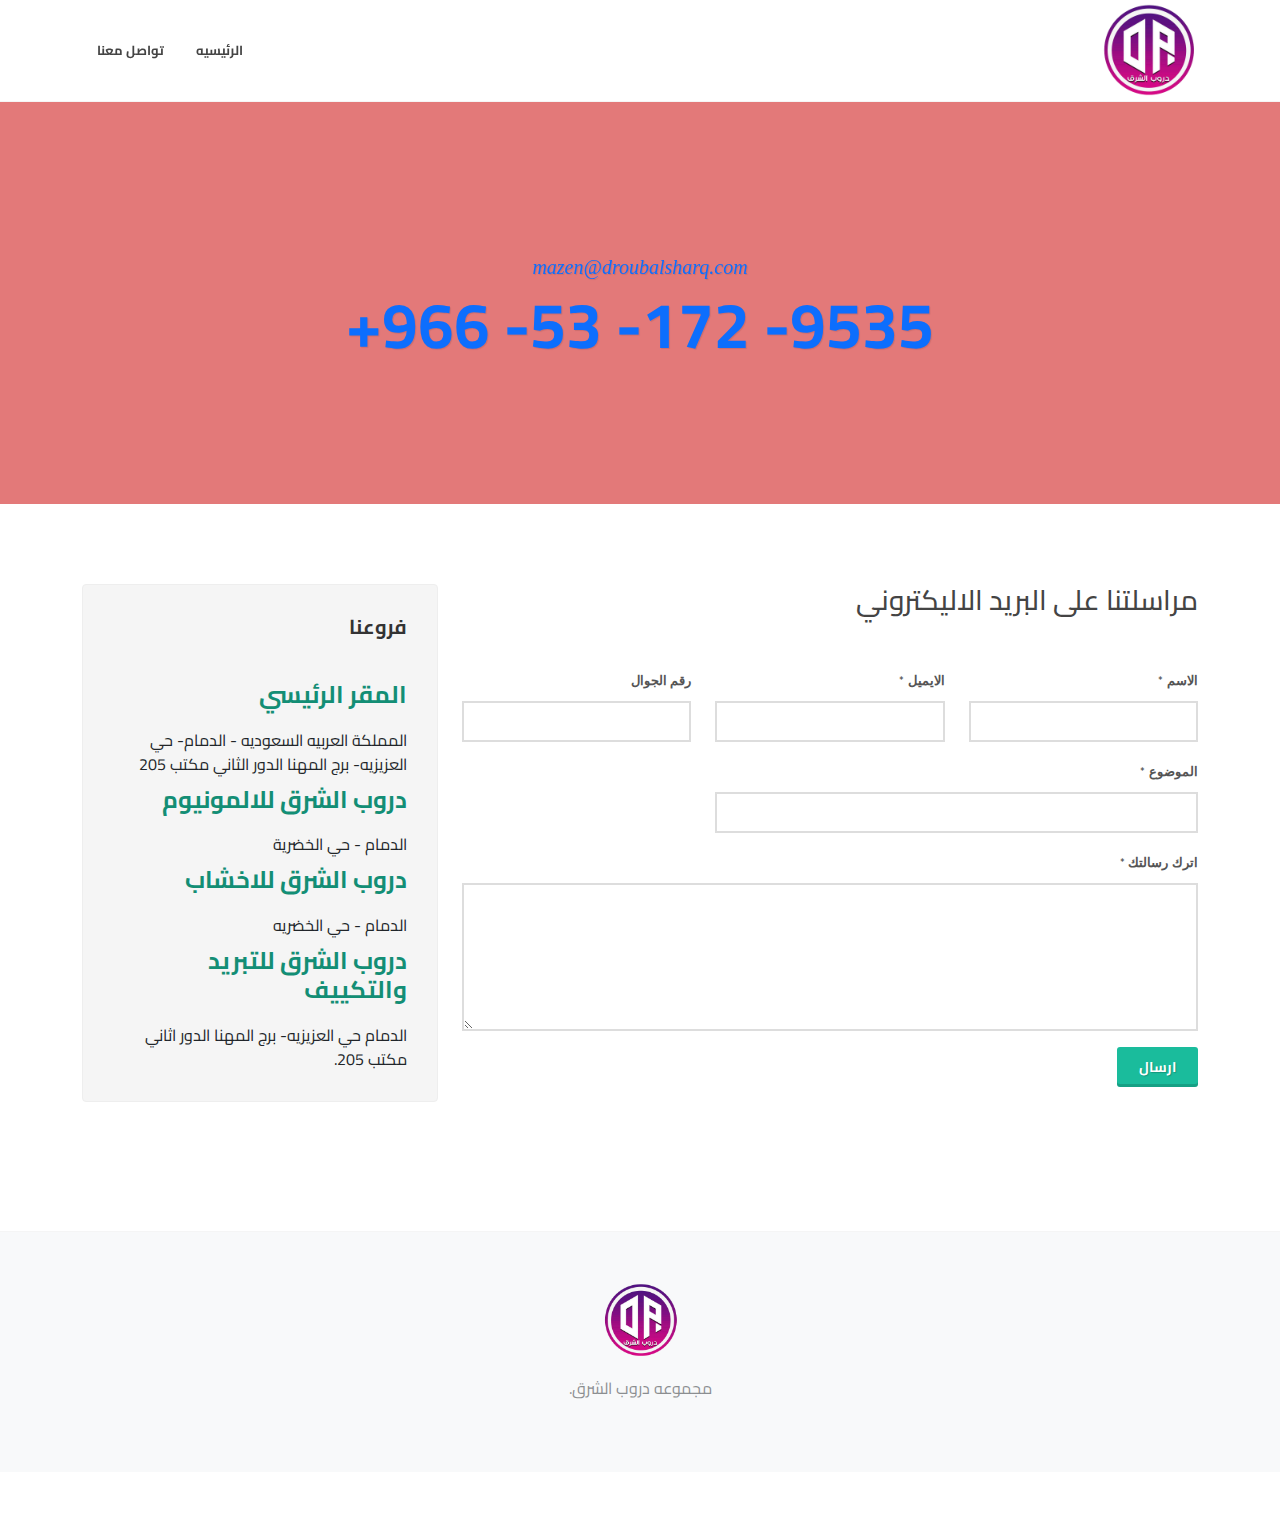
<file: contact.html>
<!DOCTYPE html>
<html dir="rtl" lang="en-US">

<head>

	<meta http-equiv="content-type" content="text/html; charset=utf-8" />
	<meta name="author" content="SemiColonWeb" />

	<!-- Stylesheets
	============================================= -->
	<link href="https://fonts.googleapis.com/css?family=Lato:300,400,400i,700|Raleway:300,400,500,600,700,800,900|Roboto:700,900,400,500|Gloria+Hallelujah:400&display=swap" rel="stylesheet" type="text/css" />
	<link rel="stylesheet" href="css/bootstrap.css" type="text/css" />
	<link rel="stylesheet" href="style.css" type="text/css" />
	<link rel="stylesheet" href="css/dark.css" type="text/css" />
	<link rel="stylesheet" href="css/font-icons.css" type="text/css" />
	<link rel="stylesheet" href="css/animate.css" type="text/css" />
	<link rel="stylesheet" href="css/magnific-popup.css" type="text/css" />

	<link rel="stylesheet" href="css/custom.css" type="text/css" />
	<meta name="viewport" content="width=device-width, initial-scale=1" />

	<!-- SLIDER REVOLUTION 5.x CSS SETTINGS -->
	<link rel="stylesheet" type="text/css" href="include/rs-plugin/css/settings.css" media="screen" />
	<link rel="stylesheet" type="text/css" href="include/rs-plugin/css/layers.css">
	<link rel="stylesheet" type="text/css" href="include/rs-plugin/css/navigation.css">



	<link rel="stylesheet" href="css/bootstrap-rtl.css">
	<link rel="stylesheet" href="style-rtl.css">
	<link rel="preconnect" href="https://fonts.googleapis.com">
<link rel="preconnect" href="https://fonts.gstatic.com" crossorigin>
<link href="https://fonts.googleapis.com/css2?family=Cairo:wght@300;400;500&display=swap" rel="stylesheet">

<link rel="stylesheet" href="newstyle.css">
	<!-- Document Title
	============================================= -->
	<title>doroop</title>

</head>
<body class="stretched rtl">

    <div id="wrapper" class="clearfix">

		<!-- Top Bar
		============================================= -->


		<!-- Header
		============================================= -->
		<header id="header" data-menu-padding="28" data-sticky-menu-padding="8">
			<div id="header-wrap">
				<div class="container">
					<div class="header-row">

						<!-- Logo
						============================================= -->
						<div id="logo">
							<a href="index.html" class="standard-logo" "><img src="0b80222d-d3b9-4f8f-a2c5-8bb927ef520f.png" alt="Canvas Logo"></a>
						</div><!-- #logo end -->

						<div id="primary-menu-trigger">
							<svg class="svg-trigger" viewBox="0 0 100 100"><path d="m 30,33 h 40 c 3.722839,0 7.5,3.126468 7.5,8.578427 0,5.451959 -2.727029,8.421573 -7.5,8.421573 h -20"></path><path d="m 30,50 h 40"></path><path d="m 70,67 h -40 c 0,0 -7.5,-0.802118 -7.5,-8.365747 0,-7.563629 7.5,-8.634253 7.5,-8.634253 h 20"></path></svg>
						</div>

						<!-- Primary Navigation
						============================================= -->
						<nav class="primary-menu">

							<ul class="menu-container">
								<li class="menu-item">
									<a class="menu-link" href="index.html"><div>الرئيسيه</div></a>
								</li>
								<li class="menu-item">
									<a class="menu-link" href="contact.html"><div>تواصل معنا</div></a>
								</li>
							</ul>

						</nav><!-- #primary-menu end -->

					</div>
				</div>
			</div>
			<div class="header-wrap-clone"></div>
		</header><!-- #header end -->

		<!-- Page Title
		============================================= -->
		<section id="page-title" class="page-title-parallax page-title-dark page-title-center" style="background: url('') center 90% / cover; padding: 140px 0;" data-bottom-top="background-position:0px -200px;" data-top-bottom="background-position:0px 0px;">

			<div class="container clearfix" style="z-index: 2">
				<div class="emphasis-title dark mb-0">
					<span class="before-heading text-center" style="color: #FFF;"> <a href="mailto:mazen@droubalsharq.com">mazen@droubalsharq.com</a> 
                    </span>
					<h2 class="fw-bold ls0 text-center" style="color: #FFF;"><a href="tel:9535- 172- 53- 966+">9535- 172- 53- 966+</a> </h2>
				</div>

			</div>

			<div class="video-overlay" style="background: rgba(222,98,98,0.85); z-index: 1"></div>

		</section><!-- #page-title end -->

		<!-- Content
		============================================= -->
		<section id="content">
			<div class="content-wrap">
				<div class="container">

					<div class="row">
						<div class="col-lg-8">

							<h3 class="text-cont">مراسلتنا على البريد الاليكتروني</h3>

							<div class="form-widget">

								<div class="form-result"></div>

								<form class="row mb-0" id="template-contactform" name="template-contactform" action="include/form.php" method="post">

									<div class="form-process">
										<div class="css3-spinner">
											<div class="css3-spinner-scaler"></div>
										</div>
									</div>

									<div class="col-md-4 form-group">
										<label for="template-contactform-name">الاسم <small>*</small></label>
										<input type="text" id="template-contactform-name" name="template-contactform-name" value="" class="sm-form-control required" />
									</div>

									<div class="col-md-4 form-group">
										<label for="template-contactform-email">الايميل <small>*</small></label>
										<input type="email" id="template-contactform-email" name="template-contactform-email" value="" class="required email sm-form-control" />
									</div>

									<div class="col-md-4 form-group">
										<label for="template-contactform-phone">رقم الجوال</label>
										<input type="text" id="template-contactform-phone" name="template-contactform-phone" value="" class="sm-form-control" />
									</div>

									<div class="w-100"></div>

									<div class="col-md-8 form-group">
										<label for="template-contactform-subject">الموضوع <small>*</small></label>
										<input type="text" id="template-contactform-subject" name="subject" value="" class="required sm-form-control" />
									</div>


									<div class="w-100"></div>

									<div class="col-12 form-group">
										<label for="template-contactform-message">اترك رسالتك <small>*</small></label>
										<textarea class="required sm-form-control" id="template-contactform-message" name="template-contactform-message" rows="6" cols="30"></textarea>
									</div>

									<div class="col-12 form-group d-none">
										<input type="text" id="template-contactform-botcheck" name="template-contactform-botcheck" value="" class="sm-form-control" />
									</div>

									<div class="col-12 form-group">
										<button class="button button-3d m-0" type="submit" id="template-contactform-submit" name="template-contactform-submit" value="submit">ارسال</button>
									</div>

									<input type="hidden" name="prefix" value="template-contactform-">

								</form>
							</div>

						</div>

						<div class="col-lg-4">
							<div class="opening-table" style="background-color: #f5f5f5">
								<div class="heading-block bottommargin-sm border-bottom-0">
									<h4 class>فروعنا</h4>
									<div class="time-table"></div>

								</div>
								<div class="time-table-wrap clearfix">
									<h4 class="branshes">المقر الرئيسي</h4>
									<span>  المملكة العربيه السعوديه - الدمام- حي العزيزيه- برج المهنا الدور الثاني مكتب 205 </span>
									  <div class="time-table"></div>
									
									  <h4 class="branshes">دروب الشرق للالمونيوم</h4>
									  <span> الدمام - حي الخضرية

                                    </span>
										<div class="time-table"></div>

										
										<h4 class="branshes">دروب الشرق للاخشاب</h4>
										<span> الدمام - حي الخضريه</span>
										  <div class="time-table"></div>
	

										  <h4 class="branshes">دروب الشرق للتبريد والتكييف</h4>
										  <span> الدمام حي العزيزيه- برج المهنا الدور اثاني مكتب 205.</span>
  


								</div>
							</div>
						</div>
					</div>

				</div>

				<div class="clear"></div>

				<!-- <div class="row topmargin-lg footer-stick align-items-stretch">

					<div class="col-lg-4 dark col-padding overflow-hidden" style="background-color: #1abc9c;">
						<div data-animate="fadeInLeft">
							<a href="#"><h3 class="text-uppercase" style="font-weight: 600;">Health Insurance</h3></a>
							<p style="line-height: 1.8;">Transform, agency working families thinkers who make change happen communities.&rarr;</p>
						</div>
						<i class="icon-medical-i-cardiology bgicon"></i>
					</div>

					<div class="col-lg-4 dark col-padding overflow-hidden" style="background-color: #34495e;">
						<div data-animate="fadeInLeft" data-delay="200">
							<a href="#"><h3 class="text-uppercase" style="font-weight: 600;">Medical Records</h3></a>
							<p style="line-height: 1.8;">Frontline respond, visionary collaborative cities advancement overcome injustice.&rarr;</p>
						</div>
						<i class="icon-medical-i-administration bgicon"></i>
					</div>

					<div class="col-lg-4 dark col-padding overflow-hidden" style="background-color: #DE6262;">
						<div data-animate="fadeInLeft" data-delay="400">
							<a href="#"><h3 class="text-uppercase" style="font-weight: 600;">Online Bill Pay</h3></a>
							<p style="line-height: 1.8;">Sustainability involvement fundraising campaign connect carbon rights, collaborative cities.&rarr;</p>
						</div>
						<i class="icon-medical-i-billing bgicon"></i>
					</div>

					<div class="clear"></div>

				</div> -->
			</div>
		</section><!-- #content end -->

		<footer id="footer" class="bg-light border-width-1 border-f5 my-5">
			<div class="container">

				<!-- Footer Widgets
				============================================= -->
				<div class="">

					<div class="row justify-content-center text-center py-sm-5">
						<div class="col-12 mb-4">

							<div class="widget clearfix">
								<a href="#"><img src="0b80222d-d3b9-4f8f-a2c5-8bb927ef520f.png" alt="Image" class="mx-auto footer-logo mb-3" height="80"></a>
								<span class="tetx-uppercase op-05 d-block">مجموعه دروب الشرق.</span>
							</div>

						</div>



					</div>

				</div><!-- .footer-widgets-wrap end -->

			</div>

			<!-- Copyrights
				
			============================================= -->

					
		</footer><!-- #footer end -->


</body>
</file>
<file: style.css>
/*-----------------------------------------------------------------------------------

	Theme Name: Canvas
	Theme URI: http://themes.semicolonweb.com/html/canvas
	Description: The Multi-Purpose Template
	Author: SemiColonWeb
	Author URI: http://themeforest.net/user/semicolonweb
	Version: 6.5.4

-----------------------------------------------------------------------------------*/

/* ----------------------------------------------------------------

	- Basic
	- Typography
	- Basic Layout Styles
	- Helper Classes
	- Sections
	- Columns & Grids
	- Flex Slider
	- Swiper Slider
	- Top Bar
	- Header
		- Logo
		- Primary Menu
		- Mega Menu
		- Top Search
		- Top Cart
		- Sticky Header
		- Page Menu
		- Side Header
	- Side Panel
	- Slider
	- Page Title
	- Content
	- Portfolio
	- Blog
	- Shop
	- Events
	- Shortcodes
		- Countdown
		- Buttons
		- Promo Boxes
		- Featured Boxes
		- Process Steps
		- Styled Icons
		- Toggles
		- Accordions
		- Tabs
		- Side Navigation
		- FAQ List
		- Clients
		- Testimonials
		- Team
		- Pricing Boxes
		- Counter
		- Animated Rounded Skills
		- Skills Bar
		- Dropcaps & Highlights
		- Quotes & Blockquotes
		- Text Rotater
	- Owl Carousel
	- Overlays
	- Forms
	- Google Maps
	- Heading Styles
	- Divider
	- Magazine Specific Classes
	- Go To Top
	- Error 404
	- Landing Pages
	- Preloaders
	- Footer
	- Widgets
		- Tag Cloud
		- Links
		- Testimonial & Twitter
		- Quick Contact Form
		- Newsletter
		- Twitter Feed
		- Navigation Tree
	- Wedding
	- Bootstrap Specific
	- Cookie Notification
	- Stretched Layout
	- Page Transitions
	- Youtube Video Backgrounds

---------------------------------------------------------------- */

/* ----------------------------------------------------------------
	Bootstrap Adjustments
-----------------------------------------------------------------*/

@media (prefers-reduced-motion: no-preference) {
  :root {
    scroll-behavior: auto;
  }
}

@media (min-width: 576px) {
  .card-columns {
    -webkit-column-count: 3;
    -moz-column-count: 3;
    column-count: 3;
    -webkit-column-gap: 1.25rem;
    -moz-column-gap: 1.25rem;
    column-gap: 1.25rem;
    orphans: 1;
    widows: 1;
  }
  .card-columns.grid-2 {
    -webkit-column-count: 2;
    -moz-column-count: 2;
    column-count: 2;
  }
  .card-columns > * {
    display: inline-block;
    width: 100%;
  }
}

.form-group {
  margin-bottom: 1rem;
}

/* ----------------------------------------------------------------
	Basic
-----------------------------------------------------------------*/

dl,
dt,
dd,
ol,
ul,
li {
  margin: 0;
  padding: 0;
}

.clear {
  clear: both;
  display: block;
  font-size: 0px;
  height: 0px;
  line-height: 0;
  width: 100%;
  overflow: hidden;
}

::selection {
  background: #1abc9c;
  color: #fff;
  text-shadow: none;
}

::-moz-selection {
  background: #1abc9c; /* Firefox */
  color: #fff;
  text-shadow: none;
}

::-webkit-selection {
  background: #1abc9c; /* Safari */
  color: #fff;
  text-shadow: none;
}

:active,
:focus {
  outline: none !important;
}

/* ----------------------------------------------------------------
	Typography
-----------------------------------------------------------------*/

body {
  line-height: 1.5;
  color: #555;
  font-family: "Lato", sans-serif;
}

a {
  text-decoration: none !important;
  color: #1abc9c;
}

a:hover {
  color: #222;
}

a img {
  border: none;
}

img {
  max-width: 100%;
}

iframe {
  width: 100%;
  border: 0 !important;
  overflow: hidden !important;
}

/* ----------------------------------------------------------------
	Basic Layout Styles
-----------------------------------------------------------------*/

h1,
h2,
h3,
h4,
h5,
h6 {
  color: #444;
  font-weight: 600;
  line-height: 1.5;
  margin: 0 0 30px 0;
  font-family: "Poppins", sans-serif;
}

h5,
h6 {
  margin-bottom: 20px;
}

h1 {
  font-size: 36px;
}

h2 {
  font-size: 30px;
}

h3 {
  font-size: 1.5rem;
}

h4 {
  font-size: 18px;
}

h5 {
  font-size: 0.875rem;
}

h6 {
  font-size: 12px;
}

h4 {
  font-weight: 600;
}

h5,
h6 {
  font-weight: bold;
}

@media (max-width: 767.98px) {
  h1 {
    font-size: 1.75rem;
  }

  h2 {
    font-size: 1.5rem;
  }

  h3 {
    font-size: 1.25rem;
  }

  h4 {
    font-size: 1rem;
  }
}

h1 > span:not(.nocolor):not(.badge),
h2 > span:not(.nocolor):not(.badge),
h3 > span:not(.nocolor):not(.badge),
h4 > span:not(.nocolor):not(.badge),
h5 > span:not(.nocolor):not(.badge),
h6 > span:not(.nocolor):not(.badge) {
  color: #1abc9c;
}

p,
pre,
ul,
ol,
dl,
dd,
blockquote,
address,
table,
fieldset,
form {
  margin-bottom: 30px;
}

small {
  font-family: "Lato", sans-serif;
}

@media (max-width: 1200px) {
  .display-1 {
    font-size: calc(1.725rem + 5.7vw);
  }
  .display-2 {
    font-size: calc(1.675rem + 5.1vw);
  }
  .display-3 {
    font-size: calc(1.575rem + 3.9vw);
  }
  .display-4 {
    font-size: calc(1.475rem + 2.7vw);
  }
}

/* ----------------------------------------------------------------
	Helper Classes
-----------------------------------------------------------------*/

#wrapper {
  position: relative;
  float: none;
  width: 100%;
  margin: 0 auto;
  background-color: #fff;
  box-shadow: 0 0 10px rgba(0, 0, 0, 0.1);
  -moz-box-shadow: 0 0 10px rgba(0, 0, 0, 0.1);
  -webkit-box-shadow: 0 0 10px rgba(0, 0, 0, 0.1);
}

@media (min-width: 1200px) {
  body:not(.stretched) #wrapper {
    max-width: 1200px;
  }
}

@media (min-width: 1440px) {
  body:not(.stretched) #wrapper {
    max-width: 1440px;
  }
}

.line,
.double-line {
  clear: both;
  position: relative;
  width: 100%;
  margin: 4rem 0;
  border-top: 1px solid #eee;
}

.line.line-sm {
  margin: 2rem 0;
}

span.middot {
  display: inline-block;
  margin: 0 5px;
}

.double-line {
  border-top: 3px double #e5e5e5;
}

.nott {
  text-transform: none !important;
}

.emptydiv {
  display: block !important;
  position: relative !important;
}

.allmargin {
  margin: 3rem !important;
}

.leftmargin {
  margin-left: 3rem !important;
}

.rightmargin {
  margin-right: 3rem !important;
}

.topmargin {
  margin-top: 3rem !important;
}

.bottommargin {
  margin-bottom: 3rem !important;
}

.allmargin-sm {
  margin: 2rem !important;
}

.leftmargin-sm {
  margin-left: 2rem !important;
}

.rightmargin-sm {
  margin-right: 2rem !important;
}

.topmargin-sm {
  margin-top: 2rem !important;
}

.bottommargin-sm {
  margin-bottom: 2rem !important;
}

.allmargin-lg {
  margin: 5rem !important;
}

.leftmargin-lg {
  margin-left: 5rem !important;
}

.rightmargin-lg {
  margin-right: 5rem !important;
}

.topmargin-lg {
  margin-top: 5rem !important;
}

.bottommargin-lg {
  margin-bottom: 5rem !important;
}

.header-stick {
  margin-top: -3rem !important;
}

.content-wrap .header-stick {
  margin-top: -5rem !important;
}

.footer-stick {
  margin-bottom: -3rem !important;
}

.content-wrap .footer-stick {
  margin-bottom: -5rem !important;
}

.border-f5 {
  border-color: #f5f5f5 !important;
}

.col-padding {
  padding: 4rem;
}

.notextshadow {
  text-shadow: none !important;
}

.inline-block {
  float: none !important;
  display: inline-block !important;
}

.center {
  text-align: center !important;
}

.mx-auto {
  float: none !important;
}

.bg-color,
.bg-color #header-wrap {
  background-color: #1abc9c !important;
}

.color {
  color: #1abc9c !important;
}

.border-color {
  border-color: #1abc9c !important;
}

.ls0 {
  letter-spacing: 0px !important;
}

.ls1 {
  letter-spacing: 1px !important;
}

.ls2 {
  letter-spacing: 2px !important;
}

.ls3 {
  letter-spacing: 3px !important;
}

.ls4 {
  letter-spacing: 4px !important;
}

.ls5 {
  letter-spacing: 5px !important;
}

.noheight {
  height: 0 !important;
}

.nolineheight {
  line-height: 0 !important;
}

.font-body {
  font-family: "Lato", sans-serif;
}

.font-primary {
  font-family: "Poppins", sans-serif;
}

.font-secondary {
  font-family: "PT Serif", serif;
}

.fw-extralight {
  font-weight: 100 !important;
}

.fw-medium {
  font-weight: 500 !important;
}

.fw-semibold {
  font-weight: 600 !important;
}

.fst-normal {
  font-style: normal !important;
}

.bgicon {
  display: block;
  position: absolute;
  bottom: -60px;
  right: -50px;
  font-size: 210px;
  color: rgba(0, 0, 0, 0.1);
}

.imagescale,
.imagescalein {
  display: block;
  overflow: hidden;
}

.imagescale img,
.imagescalein img {
  -webkit-transform: scale(1.1);
  transform: scale(1.1);
  -webkit-transition: all 1s ease;
  transition: all 1s ease;
}

.imagescale:hover img {
  -webkit-transform: scale(1);
  transform: scale(1);
}

.imagescalein img {
  -webkit-transform: scale(1);
  transform: scale(1);
}

.imagescalein:hover img {
  -webkit-transform: scale(1.1);
  transform: scale(1.1);
}

.grayscale {
  filter: brightness(80%) grayscale(1) contrast(90%);
  -webkit-filter: brightness(80%) grayscale(1) contrast(90%);
  -moz-filter: brightness(80%) grayscale(1) contrast(90%);
  -o-filter: brightness(80%) grayscale(1) contrast(90%);
  -ms-filter: brightness(80%) grayscale(1) contrast(90%);
  transition: 1s filter ease;
  -webkit-transition: 1s -webkit-filter ease;
  -moz-transition: 1s -moz-filter ease;
  -ms-transition: 1s -ms-filter ease;
  -o-transition: 1s -o-filter ease;
}

.grayscale:hover {
  filter: brightness(100%) grayscale(0);
  -webkit-filter: brightness(100%) grayscale(0);
  -moz-filter: brightness(100%) grayscale(0);
  -o-filter: brightness(100%) grayscale(0);
  -ms-filter: brightness(100%) grayscale(0);
}

/* MOVING BG -  TESTIMONIALS */
.bganimate {
  -webkit-animation: BgAnimated 30s infinite linear;
  -moz-animation: BgAnimated 30s infinite linear;
  -ms-animation: BgAnimated 30s infinite linear;
  -o-animation: BgAnimated 30s infinite linear;
  animation: BgAnimated 30s infinite linear;
}
@-webkit-keyframes BgAnimated {
  from {
    background-position: 0 0;
  }
  to {
    background-position: 0 400px;
  }
}
@-moz-keyframes BgAnimated {
  from {
    background-position: 0 0;
  }
  to {
    background-position: 0 400px;
  }
}
@-ms-keyframes BgAnimated {
  from {
    background-position: 0 0;
  }
  to {
    background-position: 0 400px;
  }
}
@-o-keyframes BgAnimated {
  from {
    background-position: 0 0;
  }
  to {
    background-position: 0 400px;
  }
}
@keyframes BgAnimated {
  from {
    background-position: 0 0;
  }
  to {
    background-position: 0 400px;
  }
}

.input-block-level {
  display: block;
  width: 100% !important;
  min-height: 30px;
  -webkit-box-sizing: border-box;
  -moz-box-sizing: border-box;
  box-sizing: border-box;
}

.vertical-middle {
  z-index: 3;
  position: relative;
  display: -ms-flexbox;
  display: flex;
  width: 100%;
  min-height: 100%;
  justify-content: center;
  flex-flow: column;
}

.vertical-middle-overlay {
  position: absolute;
  top: 0;
  left: 0;
}

.vertical-middle + .video-wrap {
  z-index: 2 !important;
}

.magnific-max-width .mfp-content {
  max-width: 800px;
}

.overflow-visible {
  overflow: visible !important;
}

/* ----------------------------------------------------------------
	Opacity Utility Classes
-----------------------------------------------------------------*/

.op-ts {
  -webkit-transition: opacity 0.5s ease;
  transition: opacity 0.5s ease;
}

.op-0,
.h-op-0:hover {
  opacity: 0 !important;
}

.op-01,
.h-op-01:hover {
  opacity: 0.1 !important;
}

.op-02,
.h-op-02:hover {
  opacity: 0.2 !important;
}

.op-03,
.h-op-03:hover {
  opacity: 0.3 !important;
}

.op-04,
.h-op-04:hover {
  opacity: 0.4 !important;
}

.op-05,
.h-op-05:hover {
  opacity: 0.5 !important;
}

.op-06,
.h-op-06:hover {
  opacity: 0.6 !important;
}

.op-07,
.h-op-07:hover {
  opacity: 0.7 !important;
}

.op-08,
.h-op-08:hover {
  opacity: 0.8 !important;
}

.op-09,
.h-op-09:hover {
  opacity: 0.9 !important;
}

.op-1,
.h-op-1:hover {
  opacity: 1 !important;
}

/* ----------------------------------------------------------------
	Text Color Utility Classes
-----------------------------------------------------------------*/

.text-ts {
  -webkit-transition: color 0.5s ease;
  transition: color 0.5s ease;
}

.h-text-color:hover,
a.h-text-color:hover {
  color: #1abc9c !important;
}

.h-text-primary:hover,
a.h-text-primary:hover {
  color: #007bff !important;
}

.h-text-secondary:hover,
a.h-text-secondary:hover {
  color: #6c757d !important;
}

.h-text-success:hover,
a.h-text-success:hover {
  color: #28a745 !important;
}

.h-text-info:hover,
a.h-text-info:hover {
  color: #17a2b8 !important;
}

.h-text-warning:hover,
a.h-text-warning:hover {
  color: #ffc107 !important;
}

.h-text-danger:hover,
a.h-text-danger:hover {
  color: #dc3545 !important;
}

.h-text-light:hover,
a.h-text-light:hover {
  color: #f8f9fa !important;
}

.h-text-dark:hover,
a.h-text-dark:hover {
  color: #343a40 !important;
}

/* ----------------------------------------------------------------
	Text Size Utility Classes
-----------------------------------------------------------------*/

.text-smaller {
  font-size: 80% !important;
}

.text-larger {
  font-size: 120% !important;
}

.text-smaller small {
  font-size: 90% !important;
}

/* ----------------------------------------------------------------
	BG Color Utility Classes
-----------------------------------------------------------------*/

.bg-ts {
  -webkit-transition: background-color 0.5s ease;
  transition: background-color 0.5s ease;
}

.h-nobg:hover {
  background-color: transparent !important;
}

.h-bg-color:hover {
  background-color: #1abc9c !important;
}

.h-bg-primary:hover {
  background-color: #007bff !important;
}

.h-bg-secondary:hover {
  background-color: #6c757d !important;
}

.h-bg-success:hover {
  background-color: #28a745 !important;
}

.h-bg-info:hover {
  background-color: #17a2b8 !important;
}

.h-bg-warning:hover {
  background-color: #ffc107 !important;
}

.h-bg-danger:hover {
  background-color: #dc3545 !important;
}

.h-bg-light:hover {
  background-color: #f8f9fa !important;
}

.h-bg-dark:hover {
  background-color: #343a40 !important;
}

.bg-clip {
  border: 1rem solid transparent;
  -moz-background-clip: padding;
  -webkit-background-clip: padding;
  background-clip: padding-box;
  transform: translate3d(0, 0, 0);
}

.bg-clip-sm {
  border-width: 0.5rem;
}

.bg-clip-lg {
  border-width: 2rem;
}

/* ----------------------------------------------------------------
	Gradient Utility Classes
-----------------------------------------------------------------*/

.gradient-light-grey,
.h-gradient-light-grey:hover {
  background-image: -webkit-linear-gradient(
    to right,
    #2c3e50,
    #bdc3c7
  ) !important;
  background-image: linear-gradient(to right, #2c3e50, #bdc3c7) !important;
}

.gradient-green-dark,
.h-gradient-green-dark:hover {
  background-image: -webkit-linear-gradient(
    to right,
    #99f2c8,
    #1f4037
  ) !important;
  background-image: linear-gradient(to right, #99f2c8, #1f4037) !important;
}

.gradient-grey-brown,
.h-gradient-grey-brown:hover {
  background-image: -webkit-linear-gradient(
    to right,
    #c06c84,
    #6c5b7b,
    #355c7d
  ) !important;
  background-image: linear-gradient(
    to right,
    #c06c84,
    #6c5b7b,
    #355c7d
  ) !important;
}

.gradient-light-pink,
.h-gradient-light-pink:hover {
  background-image: -webkit-linear-gradient(
    to right,
    #ffdde1,
    #ee9ca7
  ) !important;
  background-image: linear-gradient(to right, #ffdde1, #ee9ca7) !important;
}

.gradient-blue-purple,
.h-gradient-blue-purple:hover {
  background-image: -webkit-linear-gradient(
    to right,
    #4a00e0,
    #8e2de2
  ) !important;
  background-image: linear-gradient(to right, #4a00e0, #8e2de2) !important;
}
.gradient-multiples,
.h-gradient-multiples:hover {
  background-image: -webkit-linear-gradient(
    to right,
    #eea2a2 0%,
    #bbc1bf 19%,
    #57c6e1 42%,
    #b49fda 79%,
    #7ac5d8 100%
  ) !important;
  background-image: linear-gradient(
    to right,
    #eea2a2 0%,
    #bbc1bf 19%,
    #57c6e1 42%,
    #b49fda 79%,
    #7ac5d8 100%
  ) !important;
}

.gradient-blue-green,
.h-gradient-blue-green:hover {
  background-image: -webkit-linear-gradient(
    to right,
    #2af598 0%,
    #009efd 100%
  ) !important;
  background-image: linear-gradient(
    to right,
    #2af598 0%,
    #009efd 100%
  ) !important;
}

.gradient-light,
.h-gradient-light:hover {
  background-image: -webkit-linear-gradient(
    to top,
    #ddd 0%,
    #fff 100%
  ) !important;
  background-image: linear-gradient(to top, #ddd 0%, #fff 100%) !important;
}

.gradient-grey-orange,
.h-gradient-grey-orange:hover {
  background-image: -webkit-linear-gradient(
    to right,
    #3b4371,
    #f3904f
  ) !important;
  background-image: linear-gradient(to right, #3b4371, #f3904f) !important;
}

.gradient-sunset,
.h-gradient-sunset:hover {
  background-image: -webkit-linear-gradient(
    to top,
    #a8edea 0%,
    #fed6e3 100%
  ) !important;
  background-image: linear-gradient(
    to top,
    #a8edea 0%,
    #fed6e3 100%
  ) !important;
}

.gradient-dark,
.h-gradient-dark:hover {
  background-image: -webkit-linear-gradient(to right, #535353, #000) !important;
  background-image: linear-gradient(to right, #535353, #000) !important;
}

.gradient-lemon,
.h-gradient-lemon:hover {
  background-image: -webkit-linear-gradient(
    to right,
    #cac531,
    #f3f9a7
  ) !important;
  background-image: linear-gradient(to right, #cac531, #f3f9a7) !important;
}

.gradient-earth,
.h-gradient-earth:hover {
  background-image: -webkit-linear-gradient(
    to right,
    #649173,
    #dbd5a4
  ) !important;
  background-image: linear-gradient(to right, #649173, #dbd5a4) !important;
}

.gradient-sky,
.h-gradient-sky:hover {
  background-image: -webkit-linear-gradient(
    to right,
    #2980b9,
    #6dd5fa,
    #f5f5f5
  ) !important;
  background-image: linear-gradient(
    to right,
    #2980b9,
    #6dd5fa,
    #f5f5f5
  ) !important;
}

.gradient-ocean,
.h-gradient-ocean:hover {
  background-image: -webkit-linear-gradient(
    to right,
    #000046,
    #1cb5e0
  ) !important;
  background-image: linear-gradient(to right, #000046, #1cb5e0) !important;
}

.gradient-horizon,
.h-gradient-horizon:hover {
  background-image: -webkit-linear-gradient(
    90deg,
    rgba(131, 58, 180, 1) 0%,
    rgba(253, 29, 29, 1) 50%,
    rgba(252, 176, 69, 1) 100%
  ) !important;
  background-image: linear-gradient(
    90deg,
    rgba(131, 58, 180, 1) 0%,
    rgba(253, 29, 29, 1) 50%,
    rgba(252, 176, 69, 1) 100%
  ) !important;
}

.gradient-green-blue,
.h-gradient-green-blue:hover {
  background-image: -webkit-linear-gradient(
    to right,
    #43cea2,
    #185a9d
  ) !important;
  background-image: linear-gradient(to right, #43cea2, #185a9d) !important;
}

.gradient-purple-blue,
.h-gradient-purple-blue:hover {
  background-image: -webkit-linear-gradient(
    19deg,
    rgb(33, 212, 253) 0%,
    rgb(183, 33, 255) 100%
  ) !important;
  background-image: linear-gradient(
    19deg,
    rgb(33, 212, 253) 0%,
    rgb(183, 33, 255) 100%
  ) !important;
}

.gradient-text {
  text-shadow: none !important;
  -webkit-background-clip: text;
  -webkit-text-fill-color: transparent;
}

.gradient-underline {
  background-repeat: no-repeat;
  background-size: 100% 8px;
  background-position: 0 88%;
}

/* ----------------------------------------------------------------
	Border Utility Classes
-----------------------------------------------------------------*/

.border-width-0,
.h-border-width-0:hover {
  border-width: 0px !important;
}

.border-width-1,
.h-border-width-1:hover {
  border-width: 1px !important;
}

.border-width-2,
.h-border-width-2:hover {
  border-width: 2px !important;
}

.border-width-3,
.h-border-width-3:hover {
  border-width: 3px !important;
}

.border-width-4,
.h-border-width-4:hover {
  border-width: 4px !important;
}

.border-width-5,
.h-border-width-5:hover {
  border-width: 5px !important;
}

.border-width-6,
.h-border-width-6:hover {
  border-width: 6px !important;
}

.border-dotted {
  border-style: dotted !important;
}

.border-dashed {
  border-style: dashed !important;
}

.border-solid {
  border-style: solid !important;
}

.border-double {
  border-style: double !important;
}

.h-border-primary:hover {
  border-color: #007bff !important;
}

.h-border-secondary:hover {
  border-color: #6c757d !important;
}

.h-border-success:hover {
  border-color: #28a745 !important;
}

.h-border-info:hover {
  border-color: #17a2b8 !important;
}

.h-border-warning:hover {
  border-color: #ffc107 !important;
}

.h-border-danger:hover {
  border-color: #dc3545 !important;
}

.h-border-light:hover {
  border-color: #f8f9fa !important;
}

.h-border-dark:hover {
  border-color: #343a40 !important;
}

.border-transparent,
.h-border-transparent:hover {
  border-color: transparent !important;
}

.border-default,
.h-border-default:hover {
  border-color: #eee !important;
}

.dark.border-default,
.dark .border-default,
.dark.h-border-default:hover .dark .h-border-default:hover {
  border-color: rgba(255, 255, 255, 0.15) !important;
}

.border-ts {
  -webkit-transition: border 0.5s ease;
  transition: border 0.5s ease;
}

/* ----------------------------------------------------------------
	Rounded
-----------------------------------------------------------------*/

.rounded-4 {
  border-radius: 0.4rem !important;
}

.rounded-5 {
  border-radius: 0.5rem !important;
}

.rounded-6 {
  border-radius: 0.6rem !important;
}

/* ----------------------------------------------------------------
	Shadows
-----------------------------------------------------------------*/

.h-shadow-sm:hover {
  box-shadow: 0 0.125rem 0.25rem rgba(0, 0, 0, 0.075) !important;
}

.h-shadow:hover {
  box-shadow: 0 0.5rem 1rem rgba(0, 0, 0, 0.15) !important;
}

.h-shadow-lg:hover {
  box-shadow: 0 1rem 3rem rgba(0, 0, 0, 0.175) !important;
}

.h-shadow-none:hover {
  box-shadow: none !important;
}

.shadow-ts {
  -webkit-transition: box-shadow 0.5s ease;
  transition: box-shadow 0.5s ease;
}

/* ----------------------------------------------------------------
	Transform Utility Classes
-----------------------------------------------------------------*/

.translate-y-sm,
.h-translate-y-sm:hover {
  transform: translateY(-3px) !important;
}

.translate-y,
.h-translate-y:hover {
  transform: translateY(-6px) !important;
}

.translate-y-lg,
.h-translate-y-lg:hover {
  transform: translateY(-10px) !important;
}

.translate-x-sm,
.h-translate-x-sm:hover {
  transform: translateX(-3px) !important;
}

.translate-x,
.h-translate-x:hover {
  transform: translateX(-6px) !important;
}

.translate-x-lg,
.h-translate-x-lg:hover {
  transform: translateX(-10px) !important;
}

.translate-x-n-sm,
.h-translate-x-n-sm:hover {
  transform: translateX(3px) !important;
}

.translate-x-n,
.h-translate-x-n:hover {
  transform: translateX(6px) !important;
}

.translate-x-n-lg,
.h-translate-x-n-lg:hover {
  transform: translateX(10px) !important;
}

.scale-sm,
.h-scale-sm:hover {
  transform: scale(1.025) !important;
}

.scale,
.h-scale:hover {
  transform: scale(1.05) !important;
}

.scale-lg,
.h-scale-lg:hover {
  transform: scale(1.1) !important;
}

.scale-n-sm,
.h-scale-n-sm:hover {
  transform: scale(0.975) !important;
}

.scale-n,
.h-scale-n:hover {
  transform: scale(0.95) !important;
}

.scale-n-lg,
.h-scale-n-lg:hover {
  transform: scale(0.9) !important;
}

.transform-ts {
  -webkit-transition: transform 0.5s cubic-bezier(0.215, 0.61, 0.355, 1);
  transition: transform 0.5s cubic-bezier(0.215, 0.61, 0.355, 1);
}

.all-ts {
  -webkit-transition: all 0.5s cubic-bezier(0.215, 0.61, 0.355, 1);
  transition: all 0.5s cubic-bezier(0.215, 0.61, 0.355, 1);
}

/* ----------------------------------------------------------------
	Align Wide Utility Classes
-----------------------------------------------------------------*/

.align-wide-lg {
  margin-left: calc(50% - 480px) !important;
  margin-right: calc(50% - 480px) !important;
  max-width: 960px !important;
  width: 960px !important;
}

.align-wide-xl {
  margin-left: calc(50% - 570px) !important;
  margin-right: calc(50% - 570px) !important;
  max-width: 1140px !important;
  width: 1140px !important;
}

.align-wide-xxl {
  margin-left: calc(50% - 660px) !important;
  margin-right: calc(50% - 660px) !important;
  max-width: 1320px !important;
  width: 1320px !important;
}

@media (max-width: 991.98px) {
  .align-wide-lg,
  .align-wide-xl,
  .align-wide-xxl {
    margin-left: calc(50% - 50vw) !important;
    margin-right: calc(50% - 50vw) !important;
    max-width: 100vw !important;
    width: 100vw !important;
  }
}

.align-wide-full {
  margin-left: calc(50% - 50vw) !important;
  margin-right: calc(50% - 50vw) !important;
  max-width: 100vw !important;
  width: 100vw !important;
}

/* ----------------------------------------------------------------
	Z-Index Utility Classes
-----------------------------------------------------------------*/

.z-1 {
  z-index: 1 !important;
}

.z-2 {
  z-index: 2 !important;
}

.z-3 {
  z-index: 3 !important;
}

.z-4 {
  z-index: 4 !important;
}

.z-5 {
  z-index: 5 !important;
}

.z-6 {
  z-index: 6 !important;
}

.z-7 {
  z-index: 7 !important;
}

.z-8 {
  z-index: 8 !important;
}

.z-9 {
  z-index: 9 !important;
}

.z-10 {
  z-index: 10 !important;
}

.z-auto {
  z-index: auto !important;
}

/* ----------------------------------------------------------------
	Bootstrap Utility Classes: Extended
-----------------------------------------------------------------*/

/*	Spacing Utilities */

.m-6 {
  margin: 5rem !important;
}

.mt-6,
.my-6 {
  margin-top: 5rem !important;
}

.me-6,
.mx-6 {
  margin-right: 5rem !important;
}

.mb-6,
.my-6 {
  margin-bottom: 5rem !important;
}

.ms-6,
.mx-6 {
  margin-left: 5rem !important;
}

.p-6 {
  padding: 5rem !important;
}

.pt-6,
.py-6 {
  padding-top: 5rem !important;
}

.pe-6,
.px-6 {
  padding-right: 5rem !important;
}

.pb-6,
.py-6 {
  padding-bottom: 5rem !important;
}

.ps-6,
.px-6 {
  padding-left: 5rem !important;
}

@media (min-width: 576px) {
  .m-sm-6 {
    margin: 5rem !important;
  }

  .mt-sm-6,
  .my-sm-6 {
    margin-top: 5rem !important;
  }

  .me-sm-6,
  .mx-sm-6 {
    margin-right: 5rem !important;
  }

  .mb-sm-6,
  .my-sm-6 {
    margin-bottom: 5rem !important;
  }

  .ms-sm-6,
  .mx-sm-6 {
    margin-left: 5rem !important;
  }

  .p-sm-6 {
    padding: 5rem !important;
  }

  .pt-sm-6,
  .py-sm-6 {
    padding-top: 5rem !important;
  }

  .pe-sm-6,
  .px-sm-6 {
    padding-right: 5rem !important;
  }

  .pb-sm-6,
  .py-sm-6 {
    padding-bottom: 5rem !important;
  }

  .ps-sm-6,
  .px-sm-6 {
    padding-left: 5rem !important;
  }
}

@media (min-width: 768px) {
  .m-md-6 {
    margin: 5rem !important;
  }

  .mt-md-6,
  .my-md-6 {
    margin-top: 5rem !important;
  }

  .me-md-6,
  .mx-md-6 {
    margin-right: 5rem !important;
  }

  .mb-md-6,
  .my-md-6 {
    margin-bottom: 5rem !important;
  }

  .ms-md-6,
  .mx-md-6 {
    margin-left: 5rem !important;
  }

  .p-md-6 {
    padding: 5rem !important;
  }

  .pt-md-6,
  .py-md-6 {
    padding-top: 5rem !important;
  }

  .pe-md-6,
  .px-md-6 {
    padding-right: 5rem !important;
  }

  .pb-md-6,
  .py-md-6 {
    padding-bottom: 5rem !important;
  }

  .ps-md-6,
  .px-md-6 {
    padding-left: 5rem !important;
  }
}

@media (min-width: 992px) {
  .m-lg-6 {
    margin: 5rem !important;
  }

  .mt-lg-6,
  .my-lg-6 {
    margin-top: 5rem !important;
  }

  .me-lg-6,
  .mx-lg-6 {
    margin-right: 5rem !important;
  }

  .mb-lg-6,
  .my-lg-6 {
    margin-bottom: 5rem !important;
  }

  .ms-lg-6,
  .mx-lg-6 {
    margin-left: 5rem !important;
  }

  .p-lg-6 {
    padding: 5rem !important;
  }

  .pt-lg-6,
  .py-lg-6 {
    padding-top: 5rem !important;
  }

  .pe-lg-6,
  .px-lg-6 {
    padding-right: 5rem !important;
  }

  .pb-lg-6,
  .py-lg-6 {
    padding-bottom: 5rem !important;
  }

  .ps-lg-6,
  .px-lg-6 {
    padding-left: 5rem !important;
  }
}

@media (min-width: 1200px) {
  .m-xl-6 {
    margin: 5rem !important;
  }

  .mt-xl-6,
  .my-xl-6 {
    margin-top: 5rem !important;
  }

  .me-xl-6,
  .mx-xl-6 {
    margin-right: 5rem !important;
  }

  .mb-xl-6,
  .my-xl-6 {
    margin-bottom: 5rem !important;
  }

  .ms-xl-6,
  .mx-xl-6 {
    margin-left: 5rem !important;
  }

  .p-xl-6 {
    padding: 5rem !important;
  }

  .pt-xl-6,
  .py-xl-6 {
    padding-top: 5rem !important;
  }

  .pe-xl-6,
  .px-xl-6 {
    padding-right: 5rem !important;
  }

  .pb-xl-6,
  .py-xl-6 {
    padding-bottom: 5rem !important;
  }

  .ps-xl-6,
  .px-xl-6 {
    padding-left: 5rem !important;
  }
}

@media (min-width: 1400px) {
  .m-xxl-6 {
    margin: 5rem !important;
  }

  .mt-xxl-6,
  .my-xxl-6 {
    margin-top: 5rem !important;
  }

  .me-xxl-6,
  .mx-xxl-6 {
    margin-right: 5rem !important;
  }

  .mb-xxl-6,
  .my-xxl-6 {
    margin-bottom: 5rem !important;
  }

  .ms-xxl-6,
  .mx-xxl-6 {
    margin-left: 5rem !important;
  }

  .p-xxl-6 {
    padding: 5rem !important;
  }

  .pt-xxl-6,
  .py-xxl-6 {
    padding-top: 5rem !important;
  }

  .pe-xxl-6,
  .px-xxl-6 {
    padding-right: 5rem !important;
  }

  .pb-xxl-6,
  .py-xxl-6 {
    padding-bottom: 5rem !important;
  }

  .ps-xxl-6,
  .px-xxl-6 {
    padding-left: 5rem !important;
  }
}

/*	Custom Bootstrap Column */

[class*="col-"]:not([class*="sticky-"]):not([class*="position-"]) {
  position: relative;
}

.col-1-5 {
  flex: 0 0 auto;
  width: 20%;
}

@media (min-width: 576px) {
  .col-sm-1-5 {
    flex: 0 0 auto;
    width: 20%;
  }
}

@media (min-width: 768px) {
  .col-md-1-5 {
    flex: 0 0 auto;
    width: 20%;
  }
}

@media (min-width: 992px) {
  .col-lg-1-5 {
    flex: 0 0 auto;
    width: 20%;
  }
}

@media (min-width: 1200px) {
  .col-xl-1-5 {
    flex: 0 0 auto;
    width: 20%;
  }
}

@media (min-width: 1400px) {
  .col-xxl-1-5 {
    flex: 0 0 auto;
    width: 20%;
  }
}

/*	Gutters */
[class*="gutter-"] {
  --custom-gutter: var(--bs-gutter-x); /* Default Bootstrap */
  margin-right: calc(var(--custom-gutter) / -2);
  margin-left: calc(var(--custom-gutter) / -2);
  margin-top: calc(var(--custom-gutter) * -1);
}

[class*="gutter-"] > .col,
[class*="gutter-"] > [class*="col-"] {
  padding-right: calc(var(--custom-gutter) / 2);
  padding-left: calc(var(--custom-gutter) / 2);
  margin-top: var(--custom-gutter);
}

.gutter-10 {
  --custom-gutter: 10px;
}

.gutter-20 {
  --custom-gutter: 20px;
}

.gutter-30 {
  --custom-gutter: 30px;
}

.gutter-40 {
  --custom-gutter: 40px;
}

.gutter-50 {
  --custom-gutter: 50px;
}

[class*="col-mb-"] {
  margin-bottom: calc(var(--col-mb) / -1);
}

[class*="col-mb-"] > .col,
[class*="col-mb-"] > [class*="col-"] {
  padding-bottom: var(--col-mb);
}

.col-mb-30 {
  --col-mb: 30px;
}

.col-mb-50 {
  --col-mb: 50px;
}

.col-mb-80 {
  --col-mb: 80px;
}

@media (min-width: 576px) {
  .gutter-sm-10 {
    --custom-gutter: 10px;
  }

  .gutter-sm-20 {
    --custom-gutter: 20px;
  }

  .gutter-sm-30 {
    --custom-gutter: 30px;
  }

  .gutter-sm-40 {
    --custom-gutter: 40px;
  }

  .gutter-sm-50 {
    --custom-gutter: 50px;
  }

  .col-mb-sm-30 {
    --col-mb: 30px;
  }

  .col-mb-sm-50 {
    --col-mb: 50px;
  }

  .col-mb-sm-80 {
    --col-mb: 80px;
  }
}

@media (min-width: 768px) {
  .gutter-md-10 {
    --custom-gutter: 10px;
  }

  .gutter-md-20 {
    --custom-gutter: 20px;
  }

  .gutter-md-30 {
    --custom-gutter: 30px;
  }

  .gutter-md-40 {
    --custom-gutter: 40px;
  }

  .gutter-md-50 {
    --custom-gutter: 50px;
  }

  .col-mb-md-30 {
    --col-mb: 30px;
  }

  .col-mb-md-50 {
    --col-mb: 50px;
  }

  .col-mb-md-80 {
    --col-mb: 80px;
  }
}

@media (min-width: 992px) {
  .gutter-lg-10 {
    --custom-gutter: 10px;
  }

  .gutter-lg-20 {
    --custom-gutter: 20px;
  }

  .gutter-lg-30 {
    --custom-gutter: 30px;
  }
  .gutter-lg-40 {
    --custom-gutter: 40px;
  }
  .gutter-lg-50 {
    --custom-gutter: 50px;
  }

  .col-mb-lg-30 {
    --col-mb: 30px;
  }

  .col-mb-lg-50 {
    --col-mb: 50px;
  }

  .col-mb-lg-80 {
    --col-mb: 80px;
  }
}

@media (min-width: 1200px) {
  .gutter-xl-10 {
    --custom-gutter: 10px;
  }

  .gutter-xl-20 {
    --custom-gutter: 20px;
  }

  .gutter-xl-30 {
    --custom-gutter: 30px;
  }
  .gutter-xl-40 {
    --custom-gutter: 40px;
  }
  .gutter-xl-50 {
    --custom-gutter: 50px;
  }

  .col-mb-xl-30 {
    --col-mb: 30px;
  }

  .col-mb-xl-50 {
    --col-mb: 50px;
  }

  .col-mb-xl-80 {
    --col-mb: 80px;
  }
}

@media (min-width: 1400px) {
  .gutter-xxl-10 {
    --custom-gutter: 10px;
  }

  .gutter-xxl-20 {
    --custom-gutter: 20px;
  }

  .gutter-xxl-30 {
    --custom-gutter: 30px;
  }
  .gutter-xxl-40 {
    --custom-gutter: 40px;
  }
  .gutter-xxl-50 {
    --custom-gutter: 50px;
  }

  .col-mb-xxl-30 {
    --col-mb: 30px;
  }

  .col-mb-xxl-50 {
    --col-mb: 50px;
  }

  .col-mb-xxl-80 {
    --col-mb: 80px;
  }
}

/* ----------------------------------------------------------------
	Max Width Utility Classes
-----------------------------------------------------------------*/

.mw-xs {
  max-width: 36rem !important;
}

.mw-sm {
  max-width: 48rem !important;
}

.mw-md {
  max-width: 64rem !important;
}

.mw-lg {
  max-width: 78rem !important;
}

.mw-xl {
  max-width: 88rem !important;
}

.mw-xxl {
  max-width: 100rem !important;
}

/* ----------------------------------------------------------------
	Height Utility Classes
-----------------------------------------------------------------*/

.min-vh-75 {
  min-height: 75vh !important;
}

.min-vh-60 {
  min-height: 60vh !important;
}

.min-vh-50 {
  min-height: 50vh !important;
}

.min-vh-40 {
  min-height: 40vh !important;
}

.min-vh-25 {
  min-height: 25vh !important;
}

.min-vh-0 {
  min-height: 0 !important;
}

.vh-75 {
  height: 75vh !important;
}

.vh-60 {
  height: 60vh !important;
}

.vh-50 {
  height: 50vh !important;
}

.vh-40 {
  height: 40vh !important;
}

.vh-25 {
  height: 25vh !important;
}

.h-60 {
  height: 60% !important;
}

.h-40 {
  height: 40% !important;
}

.max-vh-100 {
  max-height: 100vh !important;
}

.max-vh-75 {
  max-height: 75vh !important;
}

.max-vh-60 {
  max-height: 60vh !important;
}

.max-vh-50 {
  max-height: 50vh !important;
}

.max-vh-40 {
  max-height: 40vh !important;
}

.max-vh-25 {
  max-height: 25vh !important;
}

.max-vh-none {
  max-height: none !important;
}

@media (min-width: 576px) {
  .min-vh-sm-100 {
    min-height: 100vh !important;
  }

  .min-vh-sm-75 {
    min-height: 75vh !important;
  }

  .min-vh-sm-60 {
    min-height: 60vh !important;
  }

  .min-vh-sm-50 {
    min-height: 50vh !important;
  }

  .min-vh-sm-40 {
    min-height: 40vh !important;
  }

  .min-vh-sm-25 {
    min-height: 25vh !important;
  }

  .min-vh-sm-0 {
    min-height: 0 !important;
  }

  .vh-sm-100 {
    height: 100vh !important;
  }

  .vh-sm-75 {
    height: 75vh !important;
  }

  .vh-sm-60 {
    height: 60vh !important;
  }

  .vh-sm-50 {
    height: 50vh !important;
  }

  .vh-sm-40 {
    height: 40vh !important;
  }

  .vh-sm-25 {
    height: 25vh !important;
  }

  .h-sm-100 {
    height: 100% !important;
  }

  .h-sm-75 {
    height: 75% !important;
  }

  .h-sm-60 {
    height: 60% !important;
  }

  .h-sm-50 {
    height: 50% !important;
  }

  .h-sm-40 {
    height: 40% !important;
  }

  .h-sm-25 {
    height: 25% !important;
  }

  .h-sm-auto {
    height: auto !important;
  }

  .max-vh-sm-100 {
    max-height: 100vh !important;
  }

  .max-vh-sm-75 {
    max-height: 75vh !important;
  }

  .max-vh-sm-60 {
    max-height: 60vh !important;
  }

  .max-vh-sm-50 {
    max-height: 50vh !important;
  }

  .max-vh-sm-40 {
    max-height: 40vh !important;
  }

  .max-vh-sm-25 {
    max-height: 25vh !important;
  }

  .max-vh-sm-none {
    max-height: none !important;
  }
}

@media (min-width: 768px) {
  .min-vh-md-100 {
    min-height: 100vh !important;
  }

  .min-vh-md-75 {
    min-height: 75vh !important;
  }

  .min-vh-md-60 {
    min-height: 60vh !important;
  }

  .min-vh-md-50 {
    min-height: 50vh !important;
  }

  .min-vh-md-40 {
    min-height: 40vh !important;
  }

  .min-vh-md-25 {
    min-height: 25vh !important;
  }

  .min-vh-md-0 {
    min-height: 0 !important;
  }

  .vh-md-100 {
    height: 100vh !important;
  }

  .vh-md-75 {
    height: 75vh !important;
  }

  .vh-md-60 {
    height: 60vh !important;
  }

  .vh-md-50 {
    height: 50vh !important;
  }

  .vh-md-40 {
    height: 40vh !important;
  }

  .vh-md-25 {
    height: 25vh !important;
  }

  .h-md-100 {
    height: 100% !important;
  }

  .h-md-75 {
    height: 75% !important;
  }

  .h-md-60 {
    height: 60% !important;
  }

  .h-md-50 {
    height: 50% !important;
  }

  .h-md-40 {
    height: 40% !important;
  }

  .h-md-25 {
    height: 25% !important;
  }

  .h-md-auto {
    height: auto !important;
  }

  .max-vh-md-100 {
    max-height: 100vh !important;
  }

  .max-vh-md-75 {
    max-height: 75vh !important;
  }

  .max-vh-md-60 {
    max-height: 60vh !important;
  }

  .max-vh-md-50 {
    max-height: 50vh !important;
  }

  .max-vh-md-40 {
    max-height: 40vh !important;
  }

  .max-vh-md-25 {
    max-height: 25vh !important;
  }

  .max-vh-md-none {
    max-height: none !important;
  }
}

@media (min-width: 992px) {
  .min-vh-lg-100 {
    min-height: 100vh !important;
  }

  .min-vh-lg-75 {
    min-height: 75vh !important;
  }

  .min-vh-lg-60 {
    min-height: 60vh !important;
  }

  .min-vh-lg-50 {
    min-height: 50vh !important;
  }

  .min-vh-lg-40 {
    min-height: 40vh !important;
  }

  .min-vh-lg-25 {
    min-height: 25vh !important;
  }

  .min-vh-lg-0 {
    min-height: 0 !important;
  }

  .vh-lg-100 {
    height: 100vh !important;
  }

  .vh-lg-75 {
    height: 75vh !important;
  }

  .vh-lg-60 {
    height: 60vh !important;
  }

  .vh-lg-50 {
    height: 50vh !important;
  }

  .vh-lg-40 {
    height: 40vh !important;
  }

  .vh-lg-25 {
    height: 25vh !important;
  }

  .h-lg-100 {
    height: 100% !important;
  }

  .h-lg-75 {
    height: 75% !important;
  }

  .h-lg-60 {
    height: 60% !important;
  }

  .h-lg-50 {
    height: 50% !important;
  }

  .h-lg-40 {
    height: 40% !important;
  }

  .h-lg-25 {
    height: 25% !important;
  }

  .h-lg-auto {
    height: auto !important;
  }

  .max-vh-lg-100 {
    max-height: 100vh !important;
  }

  .max-vh-lg-75 {
    max-height: 75vh !important;
  }

  .max-vh-lg-60 {
    max-height: 60vh !important;
  }

  .max-vh-lg-50 {
    max-height: 50vh !important;
  }

  .max-vh-lg-40 {
    max-height: 40vh !important;
  }

  .max-vh-lg-25 {
    max-height: 25vh !important;
  }

  .max-vh-lg-none {
    max-height: none !important;
  }
}

@media (min-width: 1200px) {
  .min-vh-xl-100 {
    min-height: 100vh !important;
  }

  .min-vh-xl-75 {
    min-height: 75vh !important;
  }

  .min-vh-xl-60 {
    min-height: 60vh !important;
  }

  .min-vh-xl-50 {
    min-height: 50vh !important;
  }

  .min-vh-xl-40 {
    min-height: 40vh !important;
  }

  .min-vh-xl-25 {
    min-height: 25vh !important;
  }

  .min-vh-xl-0 {
    min-height: 0 !important;
  }

  .vh-xl-100 {
    height: 100vh !important;
  }

  .vh-xl-75 {
    height: 75vh !important;
  }

  .vh-xl-60 {
    height: 60vh !important;
  }

  .vh-xl-50 {
    height: 50vh !important;
  }

  .vh-xl-40 {
    height: 40vh !important;
  }

  .vh-xl-25 {
    height: 25vh !important;
  }

  .h-xl-100 {
    height: 100% !important;
  }

  .h-xl-75 {
    height: 75% !important;
  }

  .h-xl-60 {
    height: 60% !important;
  }

  .h-xl-50 {
    height: 50% !important;
  }

  .h-xl-40 {
    height: 40% !important;
  }

  .h-xl-25 {
    height: 25% !important;
  }

  .h-xl-auto {
    height: auto !important;
  }

  .max-vh-xl-100 {
    max-height: 100vh !important;
  }

  .max-vh-xl-75 {
    max-height: 75vh !important;
  }

  .max-vh-xl-60 {
    max-height: 60vh !important;
  }

  .max-vh-xl-50 {
    max-height: 50vh !important;
  }

  .max-vh-xl-40 {
    max-height: 40vh !important;
  }

  .max-vh-xl-25 {
    max-height: 25vh !important;
  }

  .max-vh-xl-none {
    max-height: none !important;
  }
}

@media (min-width: 1400px) {
  .min-vh-xxl-100 {
    min-height: 100vh !important;
  }

  .min-vh-xxl-75 {
    min-height: 75vh !important;
  }

  .min-vh-xxl-60 {
    min-height: 60vh !important;
  }

  .min-vh-xxl-50 {
    min-height: 50vh !important;
  }

  .min-vh-xxl-40 {
    min-height: 40vh !important;
  }

  .min-vh-xxl-25 {
    min-height: 25vh !important;
  }

  .min-vh-xxl-0 {
    min-height: 0 !important;
  }

  .vh-xxl-100 {
    height: 100vh !important;
  }

  .vh-xxl-75 {
    height: 75vh !important;
  }

  .vh-xxl-60 {
    height: 60vh !important;
  }

  .vh-xxl-50 {
    height: 50vh !important;
  }

  .vh-xxl-40 {
    height: 40vh !important;
  }

  .vh-xxl-25 {
    height: 25vh !important;
  }

  .h-xxl-100 {
    height: 100% !important;
  }

  .h-xxl-75 {
    height: 75% !important;
  }

  .h-xxl-60 {
    height: 60% !important;
  }

  .h-xxl-50 {
    height: 50% !important;
  }

  .h-xxl-40 {
    height: 40% !important;
  }

  .h-xxl-25 {
    height: 25% !important;
  }

  .h-xxl-auto {
    height: auto !important;
  }

  .max-vh-xxl-100 {
    max-height: 100vh !important;
  }

  .max-vh-xxl-75 {
    max-height: 75vh !important;
  }

  .max-vh-xxl-60 {
    max-height: 60vh !important;
  }

  .max-vh-xxl-50 {
    max-height: 50vh !important;
  }

  .max-vh-xxl-40 {
    max-height: 40vh !important;
  }

  .max-vh-xxl-25 {
    max-height: 25vh !important;
  }

  .max-vh-xxl-none {
    max-height: none !important;
  }
}

/* ----------------------------------------------------------------
	Position Utility Classes: Extended
-----------------------------------------------------------------*/

@media (min-width: 576px) {
  .position-sm-static {
    position: static !important;
  }

  .position-sm-relative {
    position: relative !important;
  }

  .position-sm-absolute {
    position: absolute !important;
  }

  .position-sm-fixed {
    position: fixed !important;
  }

  .position-sm-sticky {
    position: -webkit-sticky !important;
    position: sticky !important;
  }
}

@media (min-width: 768px) {
  .position-md-static {
    position: static !important;
  }

  .position-md-relative {
    position: relative !important;
  }

  .position-md-absolute {
    position: absolute !important;
  }

  .position-md-fixed {
    position: fixed !important;
  }

  .position-md-sticky {
    position: -webkit-sticky !important;
    position: sticky !important;
  }
}

@media (min-width: 992px) {
  .position-lg-static {
    position: static !important;
  }

  .position-lg-relative {
    position: relative !important;
  }

  .position-lg-absolute {
    position: absolute !important;
  }

  .position-lg-fixed {
    position: fixed !important;
  }

  .position-lg-sticky {
    position: -webkit-sticky !important;
    position: sticky !important;
  }
}

@media (min-width: 1200px) {
  .position-xl-static {
    position: static !important;
  }

  .position-xl-relative {
    position: relative !important;
  }

  .position-xl-absolute {
    position: absolute !important;
  }

  .position-xl-fixed {
    position: fixed !important;
  }

  .position-xl-sticky {
    position: -webkit-sticky !important;
    position: sticky !important;
  }
}

@media (min-width: 1400px) {
  .position-xxl-static {
    position: static !important;
  }

  .position-xxl-relative {
    position: relative !important;
  }

  .position-xxl-absolute {
    position: absolute !important;
  }

  .position-xxl-fixed {
    position: fixed !important;
  }

  .position-xxl-sticky {
    position: -webkit-sticky !important;
    position: sticky !important;
  }
}

/* ----------------------------------------------------------------
	X/Y Positioning Classes
-----------------------------------------------------------------*/

.pos-x-start {
  left: 0 !important;
  right: auto !important;
}

.pos-y-start {
  top: 0 !important;
  bottom: auto !important;
}

.pos-x-end {
  left: auto !important;
  right: 0 !important;
}

.pos-y-end {
  top: auto !important;
  bottom: 0 !important;
}

.pos-x-center {
  left: 50% !important;
  right: auto !important;
  transform: translateX(-50%) !important;
}

.pos-y-center {
  top: 50% !important;
  bottom: auto !important;
  transform: translateY(-50%) !important;
}

.pos-x-center.pos-y-center {
  top: 50% !important;
  left: 50% !important;
  transform: translate(-50%, -50%) !important;
}

/* ----------------------------------------------------------------
	Square Sizing Classes
-----------------------------------------------------------------*/

.square-xs {
  width: 1rem !important;
  height: 1rem !important;
}

.square-sm {
  width: 2rem !important;
  height: 2rem !important;
}

.square-md {
  width: 4rem !important;
  height: 4rem !important;
}

.square-lg {
  width: 6rem !important;
  height: 6rem !important;
}

.square-xl {
  width: 8rem !important;
  height: 8rem !important;
}

/* ----------------------------------------------------------------
	Text Sizing Classes
-----------------------------------------------------------------*/

.text-size-xs {
  font-size: 0.875rem !important;
}

.text-size-sm {
  font-size: 1rem !important;
}

.text-size-md {
  font-size: 1.5rem !important;
}

.text-size-lg {
  font-size: 2rem !important;
}

.text-size-xl {
  font-size: calc(1rem + 2.25vw) !important;
}

.text-size-xxl {
  font-size: calc(1rem + 3.5vw) !important;
}

/* ----------------------------------------------------------------
	Lazy Loading
-----------------------------------------------------------------*/

.lazy {
  opacity: 0;
}

.lazy:not(.initial) {
  transition: opacity 1s;
}

.lazy.initial,
.lazy.lazy-loaded,
.lazy.lazy-error {
  opacity: 1;
}

img.lazy {
  max-width: 100%;
  height: auto;
}

img.lazy:not([src]) {
  visibility: hidden;
}

/* ----------------------------------------------------------------
	Sections
-----------------------------------------------------------------*/

.section {
  position: relative;
  width: 100%;
  margin: 60px 0;
  padding: 60px 0;
  background-color: #f9f9f9;
  overflow: hidden;
}

.parallax {
  background-color: transparent;
  background-attachment: fixed;
  background-position: 50% 0;
  background-repeat: no-repeat;
  overflow: hidden;
  will-change: auto;
}

.mobile-parallax,
.video-placeholder {
  background-size: cover !important;
  background-attachment: scroll !important;
  background-position: center center !important;
}

.section .container {
  z-index: 2;
}

.section .container + .video-wrap {
  z-index: 1;
}

.revealer-image {
  position: relative;
  bottom: -100px;
  transition: bottom 0.3s ease-in-out;
  -webkit-transition: bottom 0.3s ease-in-out;
  -o-transition: bottom 0.3s ease-in-out;
}

.section:hover .revealer-image {
  bottom: -50px;
}

/* ----------------------------------------------------------------
	Columns & Grids
-----------------------------------------------------------------*/

.postcontent,
.sidebar {
  position: relative;
}

/* ----------------------------------------------------------------
	Flex Slider
-----------------------------------------------------------------*/

.fslider,
.fslider .flexslider,
.fslider .slider-wrap,
.fslider .slide,
.fslider .slide > a,
.fslider .slide > img,
.fslider .slide > a > img {
  position: relative;
  display: block;
  width: 100%;
  height: auto;
  overflow: hidden;
  -webkit-backface-visibility: hidden;
}

.fslider.h-100 .flexslider,
.fslider.h-100 .slider-wrap,
.fslider.h-100 .slide {
  height: 100% !important;
}

.fslider {
  min-height: 32px;
}

.flex-container a:active,
.flexslider a:active,
.flex-container a:focus,
.flexslider a:focus {
  outline: none;
  border: none;
}

.slider-wrap,
.flex-control-nav,
.flex-direction-nav {
  margin: 0;
  padding: 0;
  list-style: none;
  border: none;
}

.flexslider {
  position: relative;
  margin: 0;
  padding: 0;
}

.flexslider .slider-wrap > .slide {
  display: none;
  -webkit-backface-visibility: hidden;
}

.flexslider .slider-wrap img {
  width: 100%;
  display: block;
}

.flex-pauseplay span {
  text-transform: capitalize;
}

.slider-wrap::after {
  content: "\0020";
  display: block;
  clear: both;
  visibility: hidden;
  line-height: 0;
  height: 0;
}

html[xmlns] .slider-wrap {
  display: block;
}

* html .slider-wrap {
  height: 1%;
}

.no-js .slider-wrap > .slide:first-child {
  display: block;
}

.flex-viewport {
  max-height: 2000px;
  -webkit-transition: all 1s ease;
  -o-transition: all 1s ease;
  transition: all 1s ease;
}

/* ----------------------------------------------------------------
	Top Bar
-----------------------------------------------------------------*/

#top-bar {
  position: relative;
  border-bottom: 1px solid #eee;
  font-size: 13px;
}

/* Top Links
---------------------------------*/

.top-links {
  position: relative;
  -ms-flex: 0 0 auto;
  flex: 0 0 auto;
  -ms-flex-positive: 0;
  flex-grow: 0;
  border-bottom: 1px solid #eee;
}

@media (min-width: 768px) {
  .top-links {
    border-bottom: 0;
  }
}

.top-links-container {
  display: -ms-flexbox;
  display: flex;
  -ms-flex-wrap: wrap;
  flex-wrap: wrap;
  -ms-flex-align: center;
  align-items: center;
  -ms-flex-pack: center;
  justify-content: center;
  list-style: none;
  margin-bottom: 0;
}

.top-links-item {
  position: relative;
  border-left: 1px solid #eee;
}

.top-links-item:first-child,
.top-links-sub-menu .top-links-item {
  border-left: 0 !important;
}

.top-links-item > a {
  display: block;
  padding: 12px;
  font-size: 0.75rem;
  line-height: 20px;
  font-weight: 700;
  text-transform: uppercase;
  color: #666;
}

.top-links-item > a > i {
  vertical-align: top;
}

.top-links-item > a > i.icon-angle-down {
  margin: 0 0 0 5px !important;
}

.top-links-item > a > i:first-child {
  margin-right: 3px;
}

.top-links-item.full-icon > a > i {
  top: 2px;
  font-size: 0.875rem;
  margin: 0;
}

.top-links-item:hover {
  background-color: #eee;
}

.top-links-sub-menu,
.top-links-section {
  position: absolute;
  visibility: hidden;
  pointer-events: none;
  opacity: 0;
  list-style: none;
  z-index: -1;
  line-height: 1.5;
  background: #fff;
  border: 0;
  top: 100%;
  left: -1px;
  width: 140px;
  margin-top: 10px;
  border: 1px solid #eee;
  border-top-color: #1abc9c;
  box-shadow: 0px 13px 42px 11px rgba(0, 0, 0, 0.05);
  transition: opacity 0.25s ease, margin 0.2s ease;
}

.top-links:not(.on-click) .top-links-item:hover > .top-links-sub-menu,
.top-links:not(.on-click) .top-links-item:hover > .top-links-section,
.top-links.on-click .top-links-sub-menu,
.top-links.on-click .top-links-section {
  opacity: 1;
  visibility: visible;
  margin-top: 0;
  pointer-events: auto;
  z-index: 499;
}

.top-links.on-click .top-links-sub-menu,
.top-links.on-click .top-links-section {
  display: none;
}

.top-links-sub-menu .top-links-sub-menu {
  top: -1px;
  left: 100%;
}

.top-links-sub-menu .top-links-item:not(:first-child) {
  border-top: 1px solid #f5f5f5;
}

.top-links-sub-menu .top-links-item:hover {
  background-color: #f9f9f9;
}

.top-links-sub-menu .top-links-item > a {
  padding-top: 9px;
  padding-bottom: 9px;
  font-size: 0.6875rem;
}

.top-links-sub-menu .top-links-item > a > img {
  display: inline-block;
  position: relative;
  top: -1px;
  width: 16px;
  height: 16px;
  margin-right: 4px;
}

.top-links-sub-menu.top-demo-lang .top-links-item > a > img {
  top: 4px;
  width: 16px;
  height: 16px;
}

.top-links-sub-menu .top-links-item > a > i.icon-angle-down {
  margin: 0 !important;
  position: absolute;
  top: 50%;
  left: auto;
  right: 10px;
  transform: translateY(-50%) rotate(-90deg);
}

.top-links-section {
  padding: 25px;
  left: 0;
  width: 280px;
}

.top-links-section.menu-pos-invert {
  left: auto;
  right: 0;
}

/* Top Social
-----------------------------------------------------------------*/

#top-social {
  display: -ms-flexbox;
  display: flex;
  justify-content: center;
  margin: 0;
}

#top-social li {
  position: relative;
  list-style: none;
}

#top-social li {
  border-left: 1px solid #eee;
}

#top-social li:first-child {
  border-left: 0 !important;
}

#top-social a {
  display: -ms-flexbox;
  display: flex;
  width: auto;
  overflow: hidden;
  font-weight: bold;
  color: #666;
}

#top-social li a:hover {
  color: #fff !important;
  text-shadow: 1px 1px 1px rgba(0, 0, 0, 0.2);
}

#top-social li .ts-icon,
#top-social li .ts-text {
  display: block;
  -ms-flex-preferred-size: 0;
  flex-basis: 0;
  -ms-flex-positive: 1;
  flex-grow: 1;
  height: 44px;
  line-height: 44px;
}

#top-social li .ts-icon {
  width: 40px;
  text-align: center;
  font-size: 0.875rem;
}

#top-social li .ts-text {
  max-width: 0;
  white-space: nowrap;
  -webkit-transition: all 0.2s ease;
  transition: all 0.2s ease;
}

#top-social li a:hover .ts-text {
  max-width: 200px;
  padding-right: 12px;
  -webkit-transition: all 0.4s ease;
  transition: all 0.4s ease;
}

/* Top Login
-----------------------------------------------------------------*/

#top-login {
  margin-bottom: 0;
}

#top-login .checkbox {
  margin-bottom: 10px;
}

#top-login .form-control {
  position: relative;
}

#top-login .form-control:focus {
  border-color: #ccc;
}

#top-login .input-group#top-login-username {
  margin-bottom: -1px;
}

#top-login #top-login-username input,
#top-login #top-login-username .input-group-addon {
  border-bottom-right-radius: 0;
  border-bottom-left-radius: 0;
}

#top-login .input-group#top-login-password {
  margin-bottom: 10px;
}

#top-login #top-login-password input,
#top-login #top-login-password .input-group-addon {
  border-top-left-radius: 0;
  border-top-right-radius: 0;
}

/* ----------------------------------------------------------------
	Header
-----------------------------------------------------------------*/

#header {
  position: relative;
  background-color: #fff;
  border-bottom: 1px solid #f5f5f5;
}

#header-wrap {
  position: relative;
  background-color: #fff;
  width: 100%;
}

.header-wrap-clone {
  display: none;
}

.header-row {
  position: relative;
  display: -ms-flexbox;
  display: flex;
  -ms-flex-align: center;
  align-items: center;
  -ms-flex-wrap: wrap;
  flex-wrap: wrap;
}

@media (min-width: 992px) {
  #header-wrap {
    position: fixed;
    height: auto;
    z-index: 299;
    box-shadow: 0 0 0 rgba(0, 0, 0, 0.1);
    transition: height 0.2s ease 0s, background-color 0.3s ease 0s;
    -webkit-backface-visibility: hidden;
    backface-visibility: hidden;
    will-change: left, top, transform;
  }

  #top-bar + #header:not(.sticky-header) #header-wrap,
  #slider + #header:not(.sticky-header) #header-wrap,
  .floating-header:not(.sticky-header) #header-wrap,
  div + #header-wrap,
  .no-sticky #header-wrap,
  [data-sticky-offset]:not([data-sticky-offset="full"]):not(.sticky-header)
    #header-wrap,
  body:not(.stretched) #header:not(.sticky-header) #header-wrap {
    position: absolute;
  }

  .header-wrap-clone {
    display: block;
    height: calc(100px + 1px);
  }

  .header-size-sm .header-wrap-clone {
    height: calc(60px + 1px);
  }

  .header-size-md .header-wrap-clone {
    height: calc(80px + 1px);
  }

  .header-size-lg .header-wrap-clone {
    height: calc(120px + 1px);
  }

  .header-row {
    position: initial;
  }

  #header.transparent-header,
  #header.transparent-header:not(.sticky-header) #header-wrap {
    background: transparent;
    border-bottom: 1px solid transparent;
    z-index: 299;
  }

  #header.transparent-header.semi-transparent #header-wrap {
    background-color: rgba(255, 255, 255, 0.8);
  }

  #header.transparent-header.floating-header {
    margin-top: 60px;
  }

  .transparent-header.floating-header .container {
    background-color: #fff;
    padding: 0 30px;
  }

  .transparent-header.floating-header:not(.sticky-header) .container {
    position: relative;
  }

  #header + .include-header {
    margin-top: calc(-100px - 2px);
    display: inline-block;
    vertical-align: bottom;
    width: 100%;
  }

  #header.header-size-sm + .include-header {
    margin-top: calc(-60px - 2px);
  }

  #header.header-size-md + .include-header {
    margin-top: calc(-80px - 2px);
  }

  #header.header-size-lg + .include-header {
    margin-top: calc(-120px - 2px);
  }

  #header.floating-header + .include-header {
    margin-top: calc(-160px - 2px);
  }

  #header.transparent-header + .page-title-parallax.include-header .container {
    z-index: 5;
    padding-top: 100px;
  }

  #header.full-header:not(.transparent-header) {
    border-bottom-color: #eee;
  }

  .stretched .full-header #header-wrap > .container {
    width: 100%;
    max-width: none;
    padding: 0 30px;
  }

  #header.transparent-header.full-header #header-wrap {
    border-bottom: 1px solid rgba(0, 0, 0, 0.1);
  }

  #slider + #header.transparent-header.full-header #header-wrap {
    border-top: 1px solid rgba(0, 0, 0, 0.1);
    border-bottom: none;
  }

  /* ----------------------------------------------------------------
		Sticky Header
	-----------------------------------------------------------------*/

  #logo img {
    -webkit-transition: height 0.4s ease, padding 0.4s ease, margin 0.4s ease,
      opacity 0.3s ease;
    transition: height 0.4s ease, padding 0.4s ease, margin 0.4s ease,
      opacity 0.3s ease;
  }

  #logo img {
    max-height: 100%;
  }

  .sub-menu-container,
  .mega-menu-content {
    -webkit-transition: top 0.4s ease;
    transition: top 0.4s ease;
  }

  .sticky-header #header-wrap {
    position: fixed;
    top: 0;
    left: 0;
    background-color: #fff;
    box-shadow: 0 0 10px rgba(0, 0, 0, 0.1);
  }

  .sticky-header.full-header #header-wrap {
    border-bottom: 1px solid #eee;
  }

  .sticky-header.semi-transparent {
    background-color: transparent;
  }

  .semi-transparent.sticky-header #header-wrap {
    background-color: rgba(255, 255, 255, 0.8);
  }

  /* Primary Menu - Style 3
	-----------------------------------------------------------------*/

  .sticky-header .style-3 .menu-container > .menu-item > .menu-link {
    margin: 0;
    border-radius: 0;
  }

  /* Primary Menu - Style 4
	-----------------------------------------------------------------*/

  .sticky-header .style-4 .menu-container > .menu-item > .menu-link {
    padding-top: 8px;
    padding-bottom: 8px;
    margin: 10px 0;
  }

  /* Primary Menu - Style 5
	-----------------------------------------------------------------*/

  .sticky-header-shrink .style-5 .menu-container > .menu-item {
    margin-left: 2px;
  }

  .sticky-header-shrink .style-5 .menu-container > .menu-item:first-child {
    margin-left: 0;
  }

  .sticky-header-shrink .style-5 .menu-container > .menu-item > .menu-link {
    line-height: 22px;
    padding-top: 19px;
    padding-bottom: 19px;
  }

  .sticky-header-shrink
    .style-5
    .menu-container
    > .menu-item
    > .menu-link
    > div {
    padding: 0;
  }

  .sticky-header-shrink
    .style-5
    .menu-container
    > .menu-item
    > .menu-link
    i:not(.icon-angle-down) {
    display: inline-block;
    width: 16px;
    top: -1px;
    margin: 0 6px 0 0;
    font-size: 0.875rem;
    line-height: 22px;
  }
}

@media (max-width: 991.98px) {
  .sticky-header #header-wrap {
    position: fixed;
    top: 0;
    left: 0;
    z-index: 299;
    background-color: #fff;
    border-bottom: 1px solid #eee;
    -webkit-transform: translateZ(0);
    -webkit-backface-visibility: hidden;
  }

  .sticky-header .header-wrap-clone {
    display: block;
  }

  .sticky-header .menu-container {
    max-height: 60vh;
    margin: 1rem 0;
    overflow-x: hidden;
    overflow-y: scroll;
  }

  body:not(.primary-menu-open) .dark.transparent-header-responsive,
  body:not(.primary-menu-open) .transparent-header-responsive {
    background-color: transparent;
    border: none;
  }

  body:not(.primary-menu-open) .semi-transparent.transparent-header-responsive {
    background-color: rgba(255, 255, 255, 0.8);
    z-index: 1;
  }
}

/* ----------------------------------------------------------------
	Logo
-----------------------------------------------------------------*/

#logo {
  position: relative;
  display: -ms-flexbox;
  display: flex;
  align-items: center;
  -ms-flex-align: center;
  margin-right: auto;
  max-height: 100%;
}

#logo a {
  color: #000;
  font-family: "Poppins", sans-serif;
  font-size: 36px;
}

#logo img {
  display: block;
  max-width: 100%;
  max-height: 100%;
  height: 100px;
}

.header-size-sm #header-wrap #logo img {
  height: 60px;
}

.header-size-md #header-wrap #logo img {
  height: 80px;
}

.header-size-lg #header-wrap #logo img {
  height: 120px;
}

#logo a.standard-logo {
  display: -ms-flexbox;
  display: flex;
}

#logo a.retina-logo {
  display: none;
}

@media (min-width: 992px) {
  .full-header #logo {
    padding-right: 30px;
    border-right: 1px solid #eee;
  }

  #header.transparent-header.full-header #logo {
    border-right-color: rgba(0, 0, 0, 0.1);
  }

  .sticky-header-shrink #header-wrap #logo img {
    height: 60px;
  }
}

/* ----------------------------------------------------------------
	Retina Logo
-----------------------------------------------------------------*/

@media only screen and (-webkit-min-device-pixel-ratio: 2),
  only screen and (min--moz-device-pixel-ratio: 2),
  only screen and (-o-min-device-pixel-ratio: 2/1),
  only screen and (min-device-pixel-ratio: 2),
  only screen and (min-resolution: 192dpi),
  only screen and (min-resolution: 2dppx) {
  #logo a.standard-logo {
    display: none;
  }

  #logo a.retina-logo {
    display: -ms-flexbox;
    display: flex;
  }
}

/* ----------------------------------------------------------------
	Header Right Area
-----------------------------------------------------------------*/

.header-extras {
  display: -ms-flexbox;
  display: flex;
  align-items: center;
  margin-bottom: 0;
}

.header-extras li {
  display: -ms-flexbox;
  display: flex;
  margin-left: 1.25rem;
  overflow: hidden;
  list-style: none;
}

.header-extras li:first-child {
  margin-left: 0;
}

.header-extras li .he-text {
  padding-left: 10px;
  font-weight: bold;
  font-size: 0.875rem;
}

.header-extras li .he-text span {
  display: block;
  font-weight: 400;
  color: #1abc9c;
}

/* ----------------------------------------------------------------
	Primary Menu
-----------------------------------------------------------------*/

.primary-menu {
  display: -ms-flexbox;
  display: flex;
  flex-basis: 100%;
  -ms-flex-positive: 1;
  flex-grow: 1;
  -ms-flex-align: center;
  align-items: center;
}

.primary-menu + .primary-menu {
  border-top: 1px solid #eee;
}

#primary-menu-trigger,
#page-menu-trigger {
  display: -ms-flex;
  display: flex;
  opacity: 1;
  pointer-events: auto;
  z-index: 1;
  cursor: pointer;
  font-size: 0.875rem;
  width: 50px;
  height: 50px;
  line-height: 50px;
  justify-content: center;
  align-items: center;
  -webkit-transition: opacity 0.3s ease;
  transition: opacity 0.3s ease;
}

body:not(.top-search-open) .top-search-parent #primary-menu-trigger {
  opacity: 1;
  -webkit-transition: opacity 0.2s 0.2s ease, top 0.4s ease;
  -o-transition: opacity 0.2s 0.2s ease, top 0.4s ease;
  transition: opacity 0.2s 0.2s ease, top 0.4s ease;
}

.top-search-open .top-search-parent #primary-menu-trigger {
  opacity: 0;
}

.svg-trigger {
  width: 30px;
  height: 30px;
  cursor: pointer;
  -webkit-tap-highlight-color: transparent;
  transition: transform 400ms;
  -moz-user-select: none;
  -webkit-user-select: none;
  -ms-user-select: none;
  user-select: none;
}

.svg-trigger path {
  fill: none;
  transition: stroke-dasharray 400ms, stroke-dashoffset 400ms;
  stroke: #333;
  stroke-width: 5;
  stroke-linecap: round;
}

.svg-trigger path:nth-child(1) {
  stroke-dasharray: 40 160;
}

.svg-trigger path:nth-child(2) {
  stroke-dasharray: 40 142;
  transform-origin: 50%;
  transition: transform 400ms;
}

.svg-trigger path:nth-child(3) {
  stroke-dasharray: 40 85;
  transform-origin: 50%;
  transition: transform 400ms, stroke-dashoffset 400ms;
}

.primary-menu-open .svg-trigger {
  transform: rotate(45deg);
}

.primary-menu-open .svg-trigger path:nth-child(1),
.primary-menu-open .svg-trigger path:nth-child(3) {
  stroke-dashoffset: -64px;
}

.primary-menu-open .svg-trigger path:nth-child(2) {
  transform: rotate(90deg);
}

.menu-container {
  display: none;
  list-style: none;
  margin: 0;
  width: 100%;
}

.menu-item {
  position: relative;
}

.menu-item:not(:first-child) {
  border-top: 1px solid #eee;
}

.menu-link {
  display: block;
  line-height: 22px;
  padding: 14px 5px;
  color: #444;
  font-weight: 700;
  font-size: 0.8125rem;
  letter-spacing: 1px;
  text-transform: uppercase;
  font-family: "Poppins", sans-serif;
}

.menu-link span {
  display: none;
}

.menu-link i {
  position: relative;
  top: -1px;
  font-size: 0.875rem;
  width: 16px;
  text-align: center;
  margin-right: 6px;
  vertical-align: top;
}

.menu-item:hover > .menu-link,
.menu-item.current > .menu-link {
  color: #1abc9c;
}

.menu-item.sub-menu > .menu-link > div {
}

.sub-menu-container,
.mega-menu-content {
  position: relative;
  padding-left: 15px;
  border-top: 1px solid #eee;
  list-style: none;
  margin-bottom: 0;
}

.sub-menu-container .menu-item:not(:first-child) {
  border-top: 1px solid #eee;
}

.sub-menu-container .menu-item > .menu-link {
  position: relative;
  padding: 11px 5px;
  font-size: 0.75rem;
  font-weight: 400;
  color: #666;
  letter-spacing: 0;
  font-family: "Lato", sans-serif;
}

.sub-menu-container .menu-item:hover > .menu-link {
  font-weight: 700;
}

.sub-menu-container .menu-link div {
  position: relative;
}

.menu-item .sub-menu-trigger {
  display: block;
  position: absolute;
  cursor: pointer;
  outline: none;
  border: none;
  background: none;
  padding: 0;
  top: 9px;
  right: 0;
  width: 32px;
  height: 32px;
  font-size: 12px;
  line-height: 32px;
  text-align: center;
  -webkit-transition: transform 0.3s ease;
  transition: transform 0.3s ease;
}

.menu-link div > i.icon-angle-down {
  display: none;
}

.sub-menu-container .sub-menu-trigger {
  font-size: 10px;
}

.sub-menu-container .menu-item .sub-menu-trigger {
  top: 6px;
}

/* ----------------------------------------------------------------
	Mega Menu
-----------------------------------------------------------------*/

.mega-menu:not(.mega-menu-full) .mega-menu-content .container {
  max-width: none;
}

.mega-menu-content {
  padding-left: 0;
}

@media (max-width: 991.98px) {
  .primary-menu {
    max-width: 100%;
  }

  .primary-menu > .container {
    max-width: none;
    padding: 0;
  }

  .mega-menu-content .sub-menu-container {
    border-top: 1px solid #eee;
  }

  .mega-menu-content .sub-menu-container:not(.mega-menu-dropdown) {
    display: block !important;
  }

  .mega-menu-content .mega-menu-column {
    -ms-flex: 0 0 100%;
    flex: 0 0 100%;
    max-width: 100%;
    padding-right: 0;
  }

  .mega-menu-column .widget {
    padding: 30px 0;
  }
}

.mega-menu-content .mega-menu-column:first-child {
  border-top: 0;
}

/* Off Canvas Menu
-----------------------------------------------------------------*/

@media (max-width: 991.98px) {
  #header:not(.sticky-header) .mobile-menu-off-canvas .menu-container {
    position: fixed;
    display: block;
    z-index: 499;
    width: 280px;
    height: 100%;
    height: calc(100vh);
    max-height: none !important;
    margin: 0 !important;
    left: 0 !important;
    top: 0 !important;
    padding: 35px 25px 60px !important;
    background-color: #fff;
    border-right: 1px solid #eee !important;
    overflow-y: scroll;
    -webkit-overflow-scrolling: touch;
    -webkit-transform: translate(-280px, 0);
    -o-transform: translate(-280px, 0);
    transform: translate(-280px, 0);
    -webkit-backface-visibility: hidden;
    transform-style: preserve-3d;
  }

  #header:not(.sticky-header)
    .mobile-menu-off-canvas.from-right
    .menu-container {
    left: auto !important;
    right: 0;
    border-right: 0 !important;
    border-left: 1px solid #eee !important;
    -webkit-transform: translate(280px, 0);
    -o-transform: translate(280px, 0);
    transform: translate(280px, 0);
  }

  #header:not(.sticky-header) .mobile-menu-off-canvas .menu-container {
    -webkit-transition: -webkit-transform 0.3s ease-in-out, opacity 0.2s ease !important;
    -o-transition: -o-transform 0.3s ease-in-out, opacity 0.2s ease !important;
    transition: transform 0.3s ease-in-out, opacity 0.2s ease !important;
  }

  #header:not(.sticky-header) .mobile-menu-off-canvas .menu-container.d-block {
    -webkit-transform: translate(0, 0);
    -o-transform: translate(0, 0);
    transform: translate(0, 0);
  }
}

@media (min-width: 992px) {
  .primary-menu {
    -ms-flex: 0 0 auto;
    flex: 0 0 auto;
    -ms-flex-positive: 0;
    flex-grow: 0;
  }

  .primary-menu + .primary-menu {
    border-top: 0;
  }

  #primary-menu-trigger,
  #page-menu-trigger {
    display: none;
    opacity: 0;
    pointer-events: none;
    z-index: 0;
  }

  .menu-container:not(.mobile-primary-menu) {
    display: -ms-flexbox;
    display: flex;
    -ms-flex-wrap: wrap;
    flex-wrap: wrap;
    -ms-flex-align: center;
    align-items: center;
  }

  .full-header .primary-menu .menu-container {
    padding-right: 0.5rem;
    margin-right: 0.5rem;
    border-right: 1px solid #eee;
  }

  .transparent-header.full-header .primary-menu .menu-container {
    border-right-color: rgba(0, 0, 0, 0.1);
  }

  .mega-menu {
    position: inherit;
  }

  .menu-container > .menu-item:not(:first-child) {
    margin-left: 2px;
  }

  .menu-item:not(:first-child) {
    border-top: 0;
  }

  .menu-item.menu-item-important .menu-link > div::after {
    content: "";
    display: inline-block;
    position: relative;
    top: -5px;
    left: 5px;
    width: 8px;
    height: 8px;
    border-radius: 50%;
    background-color: #dc3545;
  }

  .menu-link {
    padding: 39px 15px;
    -webkit-transition: margin 0.4s ease, padding 0.4s ease;
    -o-transition: margin 0.4s ease, padding 0.4s ease;
    transition: margin 0.4s ease, padding 0.4s ease;
  }

  .header-size-sm .menu-container > .menu-item > .menu-link {
    padding-top: 19px;
    padding-bottom: 19px;
  }

  .header-size-md .menu-container > .menu-item > .menu-link {
    padding-top: 29px;
    padding-bottom: 29px;
  }

  .header-size-lg .menu-container > .menu-item > .menu-link {
    padding-top: 49px;
    padding-bottom: 49px;
  }

  .sticky-header-shrink .menu-container > .menu-item > .menu-link {
    padding-top: 19px;
    padding-bottom: 19px;
  }

  .with-arrows
    .menu-container
    > .menu-item
    > .menu-link
    div
    > i.icon-angle-down {
    display: inline-block;
  }

  .sub-menu-container,
  .mega-menu-content {
    position: absolute;
    visibility: hidden;
    background-color: #fff;
    box-shadow: 0px 13px 42px 11px rgba(0, 0, 0, 0.05);
    border: 1px solid #eee;
    border-top: 2px solid #1abc9c;
    z-index: 399;
    top: 100%;
    left: 0;
    padding: 0;
  }

  .menu-container
    > .menu-item:not(.mega-menu)
    .sub-menu-container:not([class*="col"]) {
    width: 220px;
  }

  /* Sub-Menu On-Hover Dropdown */
  .primary-menu:not(.on-click) .menu-item:not(.mega-menu) .sub-menu-container,
  .primary-menu:not(.on-click) .mega-menu-content {
    display: block;
    opacity: 0;
    margin-top: 15px;
    z-index: -9999;
    pointer-events: none;
    transition: opacity 0.3s ease, margin 0.25s ease;
  }

  .primary-menu:not(.on-click)
    .menu-item.mega-menu
    .mega-menu-content
    .sub-menu-container:not(.mega-menu-dropdown) {
    margin-top: 0;
    z-index: auto;
  }

  .primary-menu:not(.on-click)
    .menu-item.mega-menu:hover
    > .mega-menu-content
    .sub-menu-container:not(.mega-menu-dropdown) {
    pointer-events: auto;
  }

  .primary-menu:not(.on-click) .menu-item:hover > .sub-menu-container,
  .primary-menu:not(.on-click) .menu-item:hover > .mega-menu-content {
    opacity: 1;
    visibility: visible;
    margin-top: 0;
    z-index: 399;
    pointer-events: auto;
  }

  .primary-menu:not(.on-click) .menu-item:not(:hover) > .sub-menu-container > *,
  .primary-menu:not(.on-click) .menu-item:not(:hover) > .mega-menu-content > * {
    display: none;
  }

  .primary-menu:not(.on-click)
    .menu-item.mega-menu
    .mega-menu-content
    .sub-menu-container:not(.mega-menu-dropdown)
    > * {
    display: block;
  }

  .sub-menu-container .sub-menu-container {
    list-style: none;
    top: -2px !important;
    left: 100%;
  }

  .sub-menu-container.menu-pos-invert,
  .mega-menu-content.menu-pos-invert {
    left: auto;
    right: 0;
  }

  .sub-menu-container .sub-menu-container.menu-pos-invert {
    right: 100%;
  }

  .sub-menu-container .menu-item:not(:first-child) {
    border-top: 0;
  }

  .sub-menu-container .menu-item > .menu-link {
    padding: 10px 15px;
    font-weight: 700;
    border: 0;
    -webkit-transition: all 0.2s ease-in-out;
    -o-transition: all 0.2s ease-in-out;
    transition: all 0.2s ease-in-out;
  }

  .sub-menu-container .menu-item > .menu-link i {
    vertical-align: middle;
  }

  .sub-menu-container .menu-item:hover > .menu-link {
    background-color: #f9f9f9;
    padding-left: 18px;
    color: #1abc9c;
  }

  .menu-link div > i.icon-angle-down {
    top: 0;
    font-size: 0.875rem;
    margin: 0 0 0 5px;
  }

  .sub-menu-container .menu-link div > i.icon-angle-down,
  .side-header .primary-menu:not(.on-click) .menu-link i.icon-angle-down {
    display: block;
    position: absolute;
    top: 50%;
    right: 0;
    font-size: 0.875rem;
    line-height: 1;
    margin: 0;
    transform: translateY(-50%) rotate(-90deg);
  }

  .menu-item .sub-menu-trigger,
  .side-header
    .on-click
    .sub-menu-container
    .menu-link
    i.icon-angle-down:last-child {
    display: none;
  }

  /* ----------------------------------------------------------------
		Mega Menu
	-----------------------------------------------------------------*/

  .mega-menu:not(.mega-menu-full) .mega-menu-content .container {
    max-width: none;
    padding: 0 var(--bs-gutter-x, 0.75rem) !important;
    margin: 0 auto !important;
  }

  .mega-menu-content {
    margin: 0;
    width: 100%;
    max-width: none;
    left: 50%;
    transform: translateX(-50%);
  }

  .mega-menu-full .mega-menu-content {
    width: 100%;
    left: 0;
    transform: none;
  }

  .mega-menu-small {
    position: relative;
  }

  .mega-menu-small .mega-menu-content {
    left: 0;
    width: 400px;
    transform: none;
  }

  .floating-header:not(.sticky-header)
    .mega-menu:not(.mega-menu-small)
    .mega-menu-content {
    max-width: 100%;
  }

  .sub-menu-container .mega-menu {
    position: relative;
  }

  .sub-menu-container .mega-menu-small .mega-menu-content {
    top: 0;
    left: 100%;
  }

  .sub-menu-container .mega-menu-small .mega-menu-content.menu-pos-invert {
    left: auto;
    right: 100%;
  }

  .mega-menu-content.mega-menu-style-2 {
    padding: 0 10px;
  }

  .mega-menu-content .sub-menu-container:not(.mega-menu-dropdown) {
    position: relative;
    display: block !important;
    visibility: visible !important;
    top: 0 !important;
    left: 0;
    min-width: inherit;
    height: auto !important;
    list-style: none;
    border: 0;
    box-shadow: none;
    background-color: transparent;
    opacity: 1 !important;
    z-index: auto;
  }

  .mega-menu-content .sub-menu-container.mega-menu-dropdown {
    padding: 0.75rem;
    width: 220px;
  }

  .mega-menu-column {
    display: block !important;
    padding-left: 0;
    padding-right: 0;
  }

  .sub-menu-container.mega-menu-column:not(:first-child) {
    border-left: 1px solid #f2f2f2;
  }

  .mega-menu-style-2 .mega-menu-column {
    padding: 30px 20px;
  }

  .mega-menu-style-2 .mega-menu-title:not(:first-child) {
    margin-top: 20px;
  }

  .mega-menu-style-2 .mega-menu-title > .menu-link {
    font-size: 0.8125rem;
    font-weight: 700;
    font-family: "Poppins", sans-serif;
    letter-spacing: 1px;
    text-transform: uppercase !important;
    margin-bottom: 15px;
    color: #444;
    padding: 0 !important;
    line-height: 1.3 !important;
  }

  .mega-menu-style-2 .mega-menu-title:hover > .menu-link {
    background-color: transparent;
  }

  .mega-menu-style-2 .mega-menu-title > .menu-link:hover {
    color: #1abc9c;
  }

  .mega-menu-style-2 .sub-menu-container:not(.mega-menu-dropdown) .menu-item {
    border: 0;
  }

  .mega-menu-style-2 .sub-menu-container .menu-link {
    padding-left: 5px;
    padding-top: 7px;
    padding-bottom: 7px;
  }

  .mega-menu-style-2 .sub-menu-container .menu-item:hover > .menu-link {
    padding-left: 12px;
  }

  /* Sub-Menu On-Click Dropdown */
  .on-click .sub-menu-container,
  .on-click .mega-menu-content {
    display: none;
    visibility: visible;
  }

  .on-click
    .menu-item:not(.mega-menu-small)
    .mega-menu-content
    .sub-menu-container:not(.mega-menu-dropdown) {
    display: block;
  }

  /* Primary Menu - Style 2
	-----------------------------------------------------------------*/

  .style-2 #logo {
    margin-right: 1.5rem;
  }

  .style-2 .primary-menu {
    margin-right: auto;
  }

  .style-2.menu-center .primary-menu {
    margin-right: auto;
    margin-left: auto;
  }

  /* Primary Menu - Style 3
	-----------------------------------------------------------------*/

  .style-3 .menu-container > .menu-item > .menu-link {
    margin: 28px 0;
    padding-top: 11px;
    padding-bottom: 11px;
    border-radius: 2px;
  }

  .style-3 .menu-container > .menu-item:hover > .menu-link {
    color: #444;
    background-color: #f5f5f5;
  }

  .style-3 .menu-container > .menu-item.current > .menu-link {
    color: #fff;
    text-shadow: 1px 1px 1px rgba(0, 0, 0, 0.2);
    background-color: #1abc9c;
  }

  /* Primary Menu - Style 4
	-----------------------------------------------------------------*/

  .style-4 .menu-container > .menu-item > .menu-link {
    margin: 28px 0;
    padding-top: 10px;
    padding-bottom: 10px;
    border-radius: 2px;
    border: 1px solid transparent;
  }

  .style-4 .menu-container > .menu-item:hover > .menu-link,
  .style-4 .menu-container > .menu-item.current > .menu-link {
    border-color: #1abc9c;
  }

  /* Primary Menu - Style 5
	-----------------------------------------------------------------*/

  .style-5 .menu-container {
    padding-right: 10px;
    margin-right: 5px;
    border-right: 1px solid #eee;
  }

  .style-5 .menu-container > .menu-item:not(:first-child) {
    margin-left: 15px;
  }

  .style-5 .menu-container > .menu-item > .menu-link {
    padding-top: 27px;
    padding-bottom: 27px;
    line-height: 1;
  }

  .style-5 .menu-container > .menu-item > .menu-link i:not(.icon-angle-down) {
    display: block;
    width: auto;
    margin: 0 0 12px;
    font-size: 20px;
    line-height: 1;
    transition: all 0.3s ease;
  }

  /* Primary Menu - Style 6
	-----------------------------------------------------------------*/

  .style-6 .menu-container > .menu-item > .menu-link {
    position: relative;
  }

  .style-6 .menu-container > .menu-item > .menu-link::after,
  .style-6 .menu-container > .menu-item.current > .menu-link::after {
    content: "";
    position: absolute;
    top: 0;
    left: 50%;
    height: 2px;
    width: 0;
    border-top: 2px solid #1abc9c;
    -webkit-transition: width 0.3s ease;
    -o-transition: width 0.3s ease;
    transition: width 0.3s ease;
    transform: translateX(-50%);
  }

  .style-6 .menu-container > .menu-item.current > .menu-link::after,
  .style-6 .menu-container > .menu-item:hover > .menu-link::after {
    width: 100%;
  }

  /* Primary Menu - Sub Title
	-----------------------------------------------------------------*/

  .sub-title .menu-container > .menu-item {
    margin-left: 0;
  }

  .sub-title .menu-container > .menu-item > .menu-link {
    position: relative;
    line-height: 14px;
    padding: 32px 20px;
    text-transform: uppercase;
  }

  .sub-title
    .menu-container
    > .menu-item:not(:first-child)
    > .menu-link::before {
    content: "";
    position: absolute;
    top: 50%;
    left: 0;
    z-index: -2;
    width: 1px;
    height: 36px;
    background-color: #eee;
    transform: translateY(-50%);
  }

  .sub-title .menu-container > .menu-item > .menu-link span {
    display: block;
    margin-top: 10px;
    line-height: 12px;
    font-size: 11px;
    font-weight: 400;
    color: #888;
    text-transform: capitalize;
  }

  .sub-title .menu-container > .menu-item:hover > .menu-link,
  .sub-title .menu-container > .menu-item.current > .menu-link {
    color: #fff;
    text-shadow: 1px 1px 1px rgba(0, 0, 0, 0.2);
  }

  .sub-title .menu-container > .menu-item:hover > .menu-link span,
  .sub-title .menu-container > .menu-item.current > .menu-link span {
    color: #eee;
  }

  .sub-title .menu-container > .menu-item:hover > .menu-link::after,
  .sub-title .menu-container > .menu-item.current > .menu-link::after {
    content: "";
    position: absolute;
    top: 0;
    left: 0;
    z-index: -1;
    width: 100%;
    height: 100%;
    background-color: #1abc9c;
    border-top: 5px solid rgba(0, 0, 0, 0.1);
  }

  /* ----------------------------------------------------------------
		Side Header
	-----------------------------------------------------------------*/

  .side-header:not(.open-header) #wrapper {
    margin: 0 0 0 260px !important;
    width: auto !important;
  }

  .side-header .container {
    padding-left: 30px;
    padding-right: 30px;
  }

  .side-header #header {
    position: fixed;
    top: 0;
    left: 0;
    z-index: 10;
    width: 260px;
    height: 100%;
    height: calc(100vh);
    background-color: #fff;
    border: none;
    border-right: 1px solid #eee;
    overflow: hidden;
    box-shadow: 0 0 15px rgba(0, 0, 0, 0.065);
  }

  .side-header #header-wrap {
    position: relative;
    width: 300px;
    width: calc(100% + 40px);
    height: 100%;
    overflow-y: scroll;
    padding-right: 40px;
  }

  .side-header #header-wrap > .container {
    width: 260px;
    max-width: none;
    padding: 0 30px;
    margin: 0 !important;
    min-height: 100%;
    display: -ms-flexbox;
    display: flex;
  }

  .side-header .header-wrap-clone {
    display: none;
  }

  .side-header .header-row {
    -ms-flex-direction: column;
    flex-direction: column;
    -ms-flex-positive: 1 !important;
    flex-grow: 1 !important;
  }

  .side-header #logo {
    margin: 3rem 0;
    width: 100%;
  }

  .side-header #logo img {
    max-width: 100%;
  }

  .side-header .header-misc {
    width: 100%;
    margin: 0;
  }

  .side-header .primary-menu {
    margin-bottom: 30px;
    -ms-flex-positive: 0 !important;
    flex-grow: 0 !important;
    width: 100%;
  }

  .side-header .primary-menu:not(.border-bottom-0)::after {
    margin-top: 40px;
  }

  .side-header .menu-container {
    display: block;
    height: auto;
    width: 100%;
  }

  .no-triggers .menu-container .sub-menu-trigger {
    display: none;
  }

  .side-header .on-click .menu-item .sub-menu-trigger {
    display: block;
    top: 0;
    right: -5px;
    font-size: 10px;
  }

  .side-header .primary-menu:not(.on-click) .text-center i.icon-angle-down {
    display: inline-block;
    position: relative;
    top: 2px;
    margin-left: 5px;
    transform: none;
  }

  .side-header
    .primary-menu:not(.on-click)
    .text-center
    .sub-menu-container
    i.icon-angle-down {
    top: -1px;
  }

  .side-header .menu-item {
    width: 100%;
  }

  .side-header .menu-item:not(:first-child) {
    margin: 10px 0 0;
    border-top: 0;
  }

  .side-header .menu-link {
    position: relative;
    padding: 5px 0 !important;
    margin: 0 !important;
    text-transform: uppercase;
  }

  .side-header .sub-menu-container,
  .side-header .mega-menu-content {
    position: relative;
    width: 100%;
    background-color: transparent;
    box-shadow: none;
    border: none;
    height: auto;
    z-index: 1;
    top: 0;
    left: 0;
    margin: 5px 0;
    padding: 0 0 0 12px !important;
  }

  .side-header .mega-menu-content {
    padding: 0 !important;
    margin-bottom: 0 !important;
  }

  .side-header .mega-menu-column {
    -ms-flex: 0 0 100%;
    flex: 0 0 100%;
    max-width: 100%;
    border: none !important;
  }

  .side-header .sub-menu-container .sub-menu-container {
    top: 0 !important;
    left: 0;
  }

  .side-header .sub-menu-container.menu-pos-invert {
    left: 0;
    right: auto;
  }

  .side-header .sub-menu-container .sub-menu-container.menu-pos-invert {
    right: auto;
  }

  .side-header .sub-menu-container .menu-item {
    margin: 0;
    border: 0;
  }

  .side-header .sub-menu-container .menu-item:first-child {
    border-top: 0;
  }

  .side-header .menu-item:hover > .menu-link {
    background-color: transparent !important;
  }

  .side-header .menu-container > .menu-item.sub-menu > .menu-link,
  .side-header .menu-container > .menu-item.sub-menu:hover > .menu-link {
    background-image: none !important;
  }

  /* Side Header - Push Header
	-----------------------------------------------------------------*/

  .side-header.open-header.push-wrapper {
    overflow-x: hidden;
  }

  .side-header.open-header #header {
    left: -260px;
  }

  .side-header.open-header.side-header-open #header {
    left: 0;
  }

  .side-header.open-header #wrapper {
    left: 0;
  }

  .side-header.open-header.push-wrapper.side-header-open #wrapper {
    left: 260px;
  }

  #header-trigger {
    display: none;
  }

  .side-header.open-header #header-trigger {
    display: block;
    position: fixed;
    cursor: pointer;
    top: 20px;
    left: 20px;
    z-index: 11;
    font-size: 1rem;
    width: 32px;
    height: 32px;
    line-height: 32px;
    background-color: #fff;
    text-align: center;
    border-radius: 2px;
  }

  .side-header.open-header.side-header-open #header-trigger {
    left: 280px;
  }

  .side-header.open-header #header-trigger i:nth-child(1),
  .side-header.open-header.side-header-open #header-trigger i:nth-child(2) {
    display: block;
  }

  .side-header.open-header.side-header-open #header-trigger i:nth-child(1),
  .side-header.open-header #header-trigger i:nth-child(2) {
    display: none;
  }

  .side-header.open-header #header,
  .side-header.open-header #header-trigger,
  .side-header.open-header.push-wrapper #wrapper {
    -webkit-transition: left 0.4s ease;
    -o-transition: left 0.4s ease;
    transition: left 0.4s ease;
  }

  /* Side Header - Right Aligned
	-----------------------------------------------------------------*/

  .side-header.side-header-right #header {
    left: auto;
    right: 0;
    border: none;
    border-left: 1px solid #eee;
  }

  .side-header.side-header-right:not(.open-header) #wrapper {
    margin: 0 260px 0 0 !important;
  }

  .side-header.side-header-right.open-header #header {
    left: auto;
    right: -260px;
  }

  .side-header.side-header-right.open-header.side-header-open #header {
    left: auto;
    right: 0;
  }

  .side-header.side-header-right.open-header.push-wrapper.side-header-open
    #wrapper {
    left: -260px;
  }

  .side-header.side-header-right.open-header #header-trigger {
    left: auto;
    right: 20px;
  }

  .side-header.side-header-right.open-header.side-header-open #header-trigger {
    left: auto;
    right: 280px;
  }

  .side-header.side-header-right.open-header #header,
  .side-header.side-header-right.open-header #header-trigger {
    -webkit-transition: right 0.4s ease;
    -o-transition: right 0.4s ease;
    transition: right 0.4s ease;
  }

  /* Primary Menu - Overlay Menu
	-----------------------------------------------------------------*/

  .overlay-menu:not(.top-search-open) #primary-menu-trigger {
    display: -ms-flexbox;
    display: flex;
    opacity: 1;
    pointer-events: auto;
    width: 30px;
    height: 30px;
    line-height: 30px;
  }

  .overlay-menu .primary-menu > #overlay-menu-close {
    position: fixed;
    top: 25px;
    left: auto;
    right: 25px;
    width: 48px;
    height: 48px;
    line-height: 48px;
    font-size: 1.5rem;
    text-align: center;
    color: #444;
  }

  .overlay-menu #primary-menu-trigger {
    z-index: 599;
  }

  .overlay-menu .primary-menu {
    position: fixed;
    top: 0;
    left: 0;
    padding: 0 !important;
    margin: 0 !important;
    border: 0 !important;
    width: 100%;
    height: 100%;
    height: calc(100vh);
    background-color: rgba(255, 255, 255, 0.95);
  }

  .overlay-menu .primary-menu,
  .overlay-menu .primary-menu > #overlay-menu-close {
    opacity: 0 !important;
    pointer-events: none;
    z-index: -2;
    -webkit-transform: translateY(-80px);
    transform: translateY(-80px);
    -webkit-transition: opacity 0.4s ease, transform 0.45s ease !important;
    transition: opacity 0.4s ease, transform 0.45s ease !important;
  }

  .overlay-menu.primary-menu-open .primary-menu,
  .overlay-menu.primary-menu-open #overlay-menu-close {
    opacity: 1 !important;
    pointer-events: auto;
    z-index: 499;
    -webkit-transform: translateY(0);
    transform: translateY(0);
    -webkit-transition: opacity 0.3s ease, transform 0.45s ease !important;
    transition: opacity 0.3s ease, transform 0.45s ease !important;
  }

  .overlay-menu .primary-menu,
  .overlay-menu.primary-menu-open .primary-menu {
    -webkit-transform: translateY(0px);
    transform: translateY(0px);
    -webkit-transition: opacity 0.3s ease !important;
    transition: opacity 0.3s ease !important;
  }

  .overlay-menu .primary-menu > .container {
    max-height: 90%;
    overflow-y: scroll;
  }

  .overlay-menu .menu-container {
    display: -ms-flexbox !important;
    display: flex !important;
    flex-direction: column;
    max-width: 250px;
    padding: 0 !important;
    margin: 0 auto !important;
    border: 0 !important;
  }

  .overlay-menu .menu-container > .menu-item > .menu-link {
    font-size: 0.9375rem;
  }

  .overlay-menu .menu-item {
    width: 100%;
  }

  .overlay-menu .menu-link {
    padding-top: 10px;
    padding-bottom: 10px;
    padding-left: 0;
    padding-right: 0;
  }

  .overlay-menu .sub-menu-container,
  .overlay-menu .mega-menu-content {
    display: none;
    position: relative;
    top: 0 !important;
    left: 0 !important;
    right: auto;
    width: 100%;
    max-width: 100%;
    box-shadow: none;
    background: transparent;
    border: 0;
    padding: 10px 0 !important;
    transform: translateX(0);
  }

  .overlay-menu .mega-menu-content .sub-menu-container {
    padding: 5px 0 !important;
  }

  .overlay-menu .mega-menu-title .sub-menu-container {
    padding-top: 0 !important;
  }

  .overlay-menu .mega-menu-content .mega-menu-column {
    -ms-flex: 0 0 100%;
    flex: 0 0 100%;
    max-width: 100%;
    padding-left: 0;
    padding-right: 0;
    border: 0 !important;
  }

  .overlay-menu .sub-menu-container .menu-link {
    padding: 5px 0;
  }

  .overlay-menu .sub-menu-container .menu-item:hover > .menu-link {
    padding-left: 0;
    padding-right: 0;
    background: transparent;
  }

  .overlay-menu .sub-menu-container .menu-link i.icon-angle-down {
    position: relative;
    display: inline-block;
    top: -1px;
    left: 0;
    margin-left: 5px;
    transform: rotate(0deg);
  }
}

@media (max-width: 991.98px) {
  .side-push-panel #side-panel-trigger-close a {
    display: block;
    position: absolute;
    z-index: 12;
    top: 0;
    left: auto;
    right: 0;
    width: 40px;
    height: 40px;
    font-size: 18px;
    line-height: 40px;
    color: #444;
    text-align: center;
    background-color: rgba(0, 0, 0, 0.1);
    border-radius: 0 0 0 2px;
  }
}

/* ----------------------------------------------------------------
	Top Search
-----------------------------------------------------------------*/

.header-misc {
  position: initial;
  display: -ms-flexbox;
  display: flex;
  align-items: center;
  margin-left: 15px;
}

.header-misc-element,
.header-misc-icon {
  margin: 0 8px;
}

.header-misc-icon > a {
  display: block;
  position: relative;
  width: 20px;
  height: 20px;
  font-size: 1.125rem;
  line-height: 20px;
  text-align: center;
  color: #333;
  -webkit-transition: color 0.3s ease-in-out;
  -o-transition: color 0.3s ease-in-out;
  transition: color 0.3s ease-in-out;
}

@media (min-width: 992px) {
  .header-misc:not([class*="order-"]) {
    -ms-flex-order: 6;
    order: 6;
  }
}

#top-search a {
  z-index: 11;
}

#top-search a i {
  position: absolute;
  top: 0;
  left: 3px;
  -webkit-transition: opacity 0.3s ease;
  -o-transition: opacity 0.3s ease;
  transition: opacity 0.3s ease;
}

.top-search-open #top-search a i.icon-line-search,
#top-search a i.icon-line-cross {
  opacity: 0;
}

.top-search-open #top-search a i.icon-line-cross {
  opacity: 1;
  z-index: 11;
  font-size: 1rem;
}

.top-search-form {
  opacity: 0;
  z-index: -2;
  pointer-events: none;
  position: absolute;
  width: 100% !important;
  height: 100%;
  padding: 0;
  margin: 0;
  top: 0;
  left: 0;
  -webkit-transition: opacity 0.3s ease-in-out;
  -o-transition: opacity 0.3s ease-in-out;
  transition: opacity 0.3s ease-in-out;
}

.top-search-open .top-search-form {
  opacity: 1;
  z-index: 10;
  pointer-events: auto;
}

.top-search-form input {
  box-shadow: none !important;
  border-radius: 0;
  border: 0;
  outline: 0 !important;
  font-size: 24px;
  padding: 10px 80px 10px 0;
  height: 100%;
  background-color: transparent !important;
  color: #333;
  font-weight: 700;
  margin-top: 0 !important;
  font-family: "Poppins", sans-serif;
  letter-spacing: 2px;
}

@media (min-width: 992px) {
  .top-search-form input {
    font-size: 32px;
  }

  .full-header .top-search-form input,
  .container-fluid .top-search-form input {
    padding-left: 30px;
  }

  .transparent-header:not(.sticky-header):not(.full-header):not(.floating-header)
    .top-search-form
    input {
    border-bottom: 2px solid rgba(0, 0, 0, 0.1);
  }
}

.search-overlay .top-search-form {
  position: fixed;
  width: 100%;
  height: 100vh;
  top: 0;
  left: 0;
  display: -ms-flexbox;
  display: flex;
  background-color: #fff;
  align-items: center;
  justify-content: center;
}

.search-overlay .top-search-form input {
  max-width: 580px;
  margin: 0 auto;
  text-align: center;
  padding: 0 40px;
}

.top-search-form input::-moz-placeholder {
  color: #555;
  opacity: 1;
  text-transform: uppercase;
}
.top-search-form input:-ms-input-placeholder {
  color: #555;
  text-transform: uppercase;
}
.top-search-form input::-webkit-input-placeholder {
  color: #555;
  text-transform: uppercase;
}

.primary-menu .container .top-search-form input,
.sticky-header .top-search-form input {
  border: none !important;
}

/* Top Search Animation */

#top-search {
  -webkit-transition: opacity 0.3s ease;
  transition: opacity 0.3s ease;
}

body:not(.top-search-open) .top-search-parent #logo,
body:not(.top-search-open) .top-search-parent .primary-menu,
body:not(.top-search-open)
  .top-search-parent
  .header-misc
  > *:not(#top-search) {
  opacity: 1;
  -webkit-transition: padding 0.4s ease, margin 0.4s ease,
    opacity 0.2s 0.2s ease;
  transition: padding 0.4s ease, margin 0.4s ease, opacity 0.2s 0.2s ease;
}

.top-search-open .top-search-parent #logo,
.top-search-open .top-search-parent .primary-menu,
.top-search-open .top-search-parent .header-misc > *:not(#top-search) {
  opacity: 0;
}

/* ----------------------------------------------------------------
	Top Cart
-----------------------------------------------------------------*/

.top-cart-number {
  display: block;
  position: absolute;
  top: -7px;
  left: auto;
  right: -8px;
  font-size: 0.625rem;
  color: #fff;
  width: 1.125rem;
  height: 1.125rem;
  line-height: 1.125rem;
  text-align: center;
  border-radius: 50%;
  z-index: 1;
  overflow: hidden;
}

.top-cart-number::before {
  content: "";
  position: absolute;
  top: 0;
  left: 0;
  width: 100%;
  height: 100%;
  background-color: #1abc9c;
  opacity: 0.8;
  z-index: -1;
}

.top-cart-content {
  position: fixed;
  top: 0;
  left: auto;
  width: 260px;
  background-color: #fff;
  border-left: 1px solid #eee;
  box-shadow: 0px 20px 50px 10px rgba(0, 0, 0, 0.05);
  -webkit-transition: right 0.3s ease;
  -o-transition: right 0.3s ease;
  transition: right 0.3s ease;
}

@media (max-width: 991.98px) {
  .top-cart-content {
    right: -260px !important;
    height: calc(100vh);
    z-index: 499;
  }

  .top-cart-open .top-cart-content {
    right: 0 !important;
  }
}

.top-cart-title {
  padding: 0.75rem 1rem;
  border-bottom: 1px solid #eee;
}

.top-cart-title h4 {
  margin-bottom: 0;
  font-size: 0.875rem;
  font-weight: bold;
  text-transform: uppercase;
  letter-spacing: 1px;
}

.top-cart-items {
  padding: 1rem;
}

.top-cart-item,
.top-cart-action,
.top-cart-item-desc {
  display: -ms-flexbox;
  display: flex;
  -ms-flex-pack: justify;
  justify-content: space-between;
  -ms-flex-align: start;
  align-items: flex-start;
}

.top-cart-item {
  -ms-flex-pack: start;
  justify-content: flex-start;
}

.top-cart-item:not(:first-child) {
  padding-top: 1rem;
  margin-top: 1rem;
  border-top: 1px solid #f5f5f5;
}

.top-cart-item-image {
  width: 48px;
  height: 48px;
  border: 2px solid #eee;
  -webkit-transition: border-color 0.2s linear;
  -o-transition: border-color 0.2s linear;
  transition: border-color 0.2s linear;
}

.top-cart-item-image a,
.top-cart-item-image img {
  display: block;
  width: 44px;
  height: 44px;
}

.top-cart-item-image:hover {
  border-color: #1abc9c;
}

.top-cart-item-desc,
.top-cart-item-desc-title {
  padding-left: 1rem;
  -ms-flex-preferred-size: 0;
  flex-basis: 0;
  -ms-flex-positive: 1;
  flex-grow: 1;
  max-width: 100%;
}

.top-cart-item-desc {
  -ms-flex-align: start;
  align-items: flex-start;
}

.top-cart-item-desc-title {
  padding-left: 0;
}

.top-cart-item-desc a {
  display: block;
  font-size: 0.8125rem;
  line-height: 1.25rem;
  color: #333;
  font-weight: 700;
  margin-bottom: 5px;
}

.top-cart-item-desc a:hover {
  color: #1abc9c;
}

.top-cart-item-price {
  font-size: 0.75rem;
  color: #999;
}

.top-cart-item-quantity {
  font-size: 0.75rem;
  line-height: 1.25rem;
  color: #444;
}

.top-cart-action {
  -ms-flex-align: center;
  align-items: center;
  padding: 1rem;
  border-top: 1px solid #eee;
}

.top-cart-action .top-checkout-price {
  font-size: 1.25rem;
  color: #1abc9c;
}

@media (min-width: 992px) {
  #top-cart {
    position: relative;
  }

  .top-cart-content {
    opacity: 0;
    position: absolute;
    width: 280px;
    border: 1px solid #eee;
    border-top: 2px solid #1abc9c;
    top: calc(100% + 20px);
    right: -15px;
    margin: -10000px 0 0;
    z-index: auto;
    -webkit-transition: opacity 0.5s ease, top 0.4s ease;
    -o-transition: opacity 0.5s ease, top 0.4s ease;
    transition: opacity 0.5s ease, top 0.4s ease;
  }

  #top-cart.on-hover:hover .top-cart-content,
  .top-cart-open .top-cart-content {
    opacity: 1;
    z-index: 399;
    margin-top: 0;
  }

  .top-cart-items {
    padding: 1rem;
  }
}

/* ----------------------------------------------------------------
	Page Menu
-----------------------------------------------------------------*/

#page-menu {
  position: relative;
  text-shadow: 1px 1px 1px rgba(0, 0, 0, 0.1);
}

#page-menu-wrap {
  position: absolute;
  z-index: 199;
  top: 0;
  left: 0;
  width: 100%;
  background-color: #1abc9c;
  transform: translateZ(0);
  -webkit-backface-visibility: hidden;
}

#page-menu.sticky-page-menu #page-menu-wrap {
  position: fixed;
  box-shadow: 0 0 15px rgba(0, 0, 0, 0.3);
}

#page-menu-trigger {
  opacity: 1;
  pointer-events: auto;
  top: 0;
  margin-top: 0;
  left: auto;
  right: 15px;
  width: 40px;
  height: 44px;
  line-height: 44px;
  color: #fff;
}

.page-menu-open #page-menu-trigger {
  background-color: rgba(0, 0, 0, 0.2);
}

.page-menu-row {
  position: relative;
  display: -ms-flexbox;
  display: flex;
  -ms-flex-align: center;
  align-items: center;
  -ms-flex-wrap: wrap;
  flex-wrap: wrap;
}

.page-menu-title {
  color: #fff;
  font-size: 1.25rem;
  font-weight: 300;
  margin-right: auto;
}

.page-menu-title span {
  font-weight: 700;
}

.page-menu-nav {
  display: none;
  position: absolute;
  width: 200px;
  top: 100%;
  left: auto;
  right: 0;
  height: auto;
  background-color: #1abc9c;
}

#page-menu.page-menu-open .page-menu-nav {
  display: block;
}

.page-menu-nav .page-menu-container {
  margin: 0;
  list-style: none;
  background-color: rgba(0, 0, 0, 0.2);
}

.page-menu-item {
  position: relative;
}

.page-menu-item > a {
  display: block;
  position: relative;
  line-height: 22px;
  padding: 11px 14px;
  color: #fff;
  font-size: 0.875rem;
}

.page-menu-item:hover > a,
.page-menu-item.current > a {
  background-color: rgba(0, 0, 0, 0.15);
}

.page-menu-item > a .icon-angle-down {
  position: absolute;
  top: 50%;
  left: auto;
  right: 14px;
  transform: translateY(-50%);
}

.page-menu-sub-menu {
  display: none;
  background-color: rgba(0, 0, 0, 0.15);
  list-style: none;
  padding: 1px 10px 5px;
}

.page-menu-item:hover > .page-menu-sub-menu {
  display: block;
}

.page-menu-sub-menu .page-menu-item > a {
  margin: 5px 0;
  padding-top: 3px;
  padding-bottom: 3px;
  border-radius: 14px;
}

@media (min-width: 992px) {
  .page-menu-nav {
    display: -ms-flex;
    display: flex;
    position: relative;
    width: auto;
    top: 0;
    left: 0;
    background-color: transparent !important;
    -ms-flex: 0 0 auto;
    flex: 0 0 auto;
    -ms-flex-positive: 0;
    flex-grow: 0;
  }

  .page-menu-nav .page-menu-container {
    display: -ms-flexbox;
    display: flex;
    -ms-flex-wrap: wrap;
    flex-wrap: wrap;
    -ms-flex-align: center;
    align-items: center;
    -ms-flex-pack: center;
    justify-content: center;
    list-style: none;
    background-color: transparent;
  }

  .page-menu-item > a {
    margin: 10px 4px;
    padding-top: 3px;
    padding-bottom: 3px;
    border-radius: 14px;
  }

  .page-menu-item > a .icon-angle-down {
    position: relative;
    top: 1px;
    left: 0;
    right: 0;
    margin-left: 8px;
    transform: none;
  }

  body:not(.device-touch) .page-menu-item > a {
    -webkit-transition: all 0.2s ease-in-out;
    -o-transition: all 0.2s ease-in-out;
    transition: all 0.2s ease-in-out;
  }

  .page-menu-sub-menu {
    display: none;
    position: absolute;
    list-style: none;
    width: 150px;
    top: 100%;
    left: 0;
    padding: 0;
    background-color: #1abc9c;
  }

  .page-menu-sub-menu .page-menu-item > a {
    height: auto;
    margin: 0;
    padding-top: 10px;
    padding-bottom: 10px;
    border-radius: 0;
    background-color: rgba(0, 0, 0, 0.15);
  }

  .page-menu-sub-menu li:hover a,
  .page-menu-sub-menu li.current a {
    background-color: rgba(0, 0, 0, 0.3);
  }

  /* Page Menu - Dots Style
	-----------------------------------------------------------------*/

  #page-menu.dots-menu {
    position: fixed;
    top: 50%;
    left: auto;
    right: 20px;
    width: 24px;
    line-height: 1.5;
    text-shadow: none;
    transform: translateY(-50%);
    z-index: 299;
  }

  .dots-menu #page-menu-wrap {
    position: relative;
    top: 0 !important;
    box-shadow: none;
    background-color: transparent !important;
  }

  .dots-menu .page-menu-wrap-clone {
    display: none;
  }

  .dots-menu .container {
    padding: 0;
  }

  .dots-menu .page-menu-title {
    display: none;
  }

  .dots-menu .page-menu-nav {
    display: block;
    width: 100%;
  }

  .dots-menu .page-menu-container {
    flex-direction: column;
    -ms-flex-direction: column;
  }

  .dots-menu .page-menu-item {
    width: 10px;
    height: 10px;
    margin: 10px 0;
  }

  .dots-menu .page-menu-item > a {
    position: absolute;
    width: 100%;
    height: 100%;
    padding: 0;
    margin: 0;
    background-color: rgba(0, 0, 0, 0.4);
    border-radius: 50%;
    color: #777;
  }

  .dots-menu .page-menu-item > a:hover {
    background-color: rgba(0, 0, 0, 0.7);
  }

  .dots-menu .page-menu-item.current > a {
    background-color: #1abc9c;
  }

  .dots-menu.dots-menu-border .page-menu-item {
    width: 12px;
    height: 12px;
  }

  .dots-menu.dots-menu-border .page-menu-item > a {
    background-color: transparent !important;
    border: 3px solid rgba(0, 0, 0, 0.4);
  }

  .dots-menu.dots-menu-border .page-menu-item > a:hover {
    border-color: rgba(0, 0, 0, 0.7);
  }

  .dots-menu.dots-menu-border .page-menu-item.current > a {
    border-color: #1abc9c;
  }

  .dots-menu .page-menu-item div {
    position: absolute;
    width: auto;
    top: 50%;
    right: 25px;
    background-color: #1abc9c;
    font-size: 0.75rem;
    text-transform: uppercase;
    letter-spacing: 1px;
    color: #fff;
    padding: 6px 14px;
    white-space: nowrap;
    pointer-events: none;
    text-shadow: 1px 1px 1px rgba(0, 0, 0, 0.15);
    border-radius: 2px;
    opacity: 0;
    transform: translateY(-50%);
  }

  body:not(.device-touch) .dots-menu .page-menu-item div {
    -webkit-transition: all 0.2s ease-in-out;
    -o-transition: all 0.2s ease-in-out;
    transition: all 0.2s ease-in-out;
  }

  .dots-menu .page-menu-item div::after {
    position: absolute;
    content: "";
    top: 50%;
    left: auto;
    right: -5px;
    width: 0;
    height: 0;
    border-top: 7px solid transparent;
    border-bottom: 7px solid transparent;
    border-left: 6px solid #1abc9c;
    transform: translateY(-50%);
  }

  .dots-menu .page-menu-item > a:hover div {
    opacity: 1;
    right: 30px;
  }
}

/* ----------------------------------------------------------------
	One Page
-----------------------------------------------------------------*/

.one-page-arrow {
  position: absolute;
  z-index: 3;
  bottom: 20px;
  left: 50%;
  margin-left: -16px;
  width: 32px;
  height: 32px;
  font-size: 32px;
  text-align: center;
  color: #222;
}

/* ----------------------------------------------------------------
	Side Push Panel
-----------------------------------------------------------------*/

.side-push-panel {
  overflow-x: hidden;
}

#side-panel {
  position: fixed;
  top: 0;
  right: -300px;
  z-index: 699;
  width: 300px;
  height: 100%;
  background-color: #f5f5f5;
  overflow: hidden;
  -webkit-backface-visibility: hidden;
}

.side-panel-left #side-panel {
  left: -300px;
  right: auto;
}

.side-push-panel.stretched #wrapper,
.side-push-panel.stretched .sticky-header .container {
  right: 0;
}

.side-panel-left.side-push-panel.stretched #wrapper,
.side-panel-left.side-push-panel.stretched .sticky-header .container {
  left: 0;
  right: auto;
}

#side-panel .side-panel-wrap {
  position: absolute;
  top: 0;
  left: 0;
  bottom: 0;
  width: 330px;
  height: 100%;
  overflow: auto;
  padding: 50px 70px 50px 40px;
}

.device-touch #side-panel .side-panel-wrap {
  overflow-y: scroll;
}

#side-panel .widget {
  margin-top: 40px;
  padding-top: 40px;
  width: 220px;
  border-top: 1px solid #e5e5e5;
}

#side-panel .widget:first-child {
  padding-top: 0;
  border-top: 0;
  margin: 0;
}

.side-panel-open #side-panel {
  right: 0;
}

.side-panel-left.side-panel-open #side-panel {
  left: 0;
  right: auto;
}

.side-push-panel.side-panel-open.stretched #wrapper,
.side-push-panel.side-panel-open.stretched .sticky-header .container {
  right: 300px;
}

.side-push-panel.side-panel-open.stretched.device-xl .slider-inner,
.side-push-panel.side-panel-open.stretched.device-lg .slider-inner {
  left: -300px;
}

.side-panel-left.side-push-panel.side-panel-open.stretched #wrapper,
.side-panel-left.side-push-panel.side-panel-open.stretched
  .sticky-header
  .container,
.side-panel-left.side-push-panel.side-panel-open.stretched .slider-inner {
  left: 300px;
  right: auto;
}

#side-panel-trigger {
  display: block;
  cursor: pointer;
  z-index: 11;
  margin-right: 5px;
}

#side-panel-trigger-close a {
  display: none;
}

#side-panel,
.side-push-panel.stretched #wrapper,
.side-push-panel.stretched #header .container {
  -webkit-transition: right 0.4s ease;
  -o-transition: right 0.4s ease;
  transition: right 0.4s ease;
}

.side-panel-left #side-panel,
.side-panel-left.side-push-panel.stretched #wrapper,
.side-panel-left.side-push-panel.stretched #header .container,
.side-push-panel.stretched .slider-inner {
  -webkit-transition: left 0.4s ease;
  -o-transition: left 0.4s ease;
  transition: left 0.4s ease;
}

.body-overlay {
  opacity: 0;
  position: fixed;
  top: 0;
  left: 0;
  width: 100%;
  height: 100%;
  background-color: rgba(0, 0, 0, 0.6);
  z-index: -1;
  pointer-events: none;
  -webkit-backface-visibility: hidden;
  -webkit-transition: opacity 0.3s ease;
  -o-transition: opacity 0.3s ease;
  transition: opacity 0.3s ease;
}

.side-panel-open .body-overlay {
  opacity: 1;
  z-index: 599;
  pointer-events: auto;
}

.side-panel-open:not(.device-xs):not(.device-sm):not(.device-md)
  .body-overlay:hover {
  cursor: url("images/icons/close.png") 15 15, default;
}

/* ----------------------------------------------------------------
	Slider
-----------------------------------------------------------------*/

.slider-element {
  position: relative;
  width: 100%;
  overflow: hidden;
}

.slider-parallax {
  position: relative;
}

.slider-parallax,
.slider-parallax .swiper-container {
  visibility: visible;
  -webkit-backface-visibility: hidden;
}

.slider-inner {
  position: absolute;
  overflow: hidden;
  opacity: 1;
  visibility: visible;
  width: 100%;
  height: 100%;
  background-position: center center;
  background-repeat: no-repeat;
  background-size: cover;
}

.slider-parallax .slider-inner {
  position: fixed;
}

.h-auto:not(.slider-parallax) .slider-inner,
.h-auto .swiper-container,
.min-vh-0:not(.slider-parallax) .slider-inner,
.min-vh-0 .swiper-container {
  position: relative !important;
  height: auto !important;
}

.slider-parallax-invisible .slider-inner {
  opacity: 0;
  visibility: hidden;
}

@media (min-width: 992px) {
  .h-auto .swiper-wrapper,
  .min-vh-0 .swiper-wrapper {
    height: 75vh;
  }
}

.slider-inner.slider-inner-relative {
  position: relative !important;
  height: auto !important;
}

.device-touch .slider-parallax .slider-inner {
  position: relative;
}

body:not(.side-header) .slider-parallax .slider-inner {
  left: 0;
}

body:not(.stretched) .slider-parallax .slider-inner {
  left: auto;
}

.slider-parallax .slider-inner,
.slider-parallax .slider-caption {
  will-change: transform;
  -webkit-transform: translate3d(0, 0, 0);
  -webkit-transition: transform 0s linear;
  -webkit-backface-visibility: hidden;
}

@media (max-width: 991.98px) {
  #slider {
    display: -ms-flexbox !important;
    display: flex !important;
    flex-direction: column;
    justify-content: center;
  }

  #slider .slider-inner {
    position: relative;
    display: -ms-flexbox;
    display: flex;
    flex-grow: 1;
    align-items: center;
  }
}

/* Boxed Slider
-----------------------------------------------------------------*/

.boxed-slider {
  padding-top: 40px;
}

/* Swiper Slider
-----------------------------------------------------------------*/

.swiper_wrapper {
  position: relative;
  width: 100%;
  overflow: hidden;
}

.full-screen .swiper_wrapper {
  height: auto;
}

.swiper_wrapper .swiper-container {
  position: absolute;
  width: 100%;
  height: 100%;
  margin: 0;
}

.swiper_wrapper .swiper-slide {
  position: relative;
  margin: 0;
  overflow: hidden;
}

.swiper-slide-bg {
  background-position: center center;
  background-repeat: no-repeat;
  background-size: cover;
}

.swiper-slide [data-caption-animate] {
  -webkit-backface-visibility: hidden;
}

.slider-element .video-wrap,
.section .video-wrap,
.swiper-slide .yt-bg-player,
.section .yt-bg-player,
.swiper-slide-bg {
  position: absolute;
  width: 100%;
  height: 100%;
  z-index: -1;
  top: 0;
  left: 0;
}

.yt-bg-player .inlinePlayButton,
.yt-bg-player .loading {
  display: none !important;
}

.slider-element .container,
.slider-element .container-fluid {
  position: relative;
  height: 100%;
}

.slider-element.canvas-slider .swiper-slide img {
  width: 100%;
}

.slider-element.canvas-slider a {
  display: block;
  height: 100%;
}

.swiper-pagination {
  position: absolute;
  width: 100%;
  z-index: 20;
  margin: 0;
  top: auto;
  bottom: 20px !important;
  text-align: center;
  line-height: 1;
}

.swiper-pagination span {
  display: inline-block;
  cursor: pointer;
  width: 10px;
  height: 10px;
  margin: 0 4px;
  opacity: 1;
  background-color: transparent;
  border: 1px solid #fff;
  border-radius: 50%;
  -webkit-transition: all 0.3s ease;
  -o-transition: all 0.3s ease;
  transition: all 0.3s ease;
}

.swiper-pagination span:hover,
.swiper-pagination span.swiper-pagination-bullet-active {
  background-color: #fff !important;
}

/* Video Overlay
-----------------------------------------------------------------*/

.video-wrap {
  overflow: hidden;
  width: 100%;
  position: relative;
  direction: ltr;
}

.video-wrap video {
  position: relative;
  z-index: 1;
  opacity: 1;
  width: 100%;
  transition: opacity 0.3s 1s ease;
  /*min-width: 100%;
	min-height: 100%;
	top: 50%;
	transform: translateY(-50%);*/
}

body:not(.has-plugin-html5video) .video-wrap video {
  opacity: 0;
}

.video-overlay,
.video-placeholder {
  position: absolute;
  width: 100%;
  height: 100%;
  top: 0;
  left: 0;
  z-index: 5;
  background: transparent url("images/grid.png") repeat;
  transform: translateZ(0);
  -webkit-backface-visibility: hidden;
}

.video-placeholder {
  z-index: 4;
  background-repeat: no-repeat !important;
}

/* Slider Caption
-----------------------------------------------------------------*/

.slider-caption {
  position: relative;
  display: -ms-flexbox;
  display: flex;
  height: 100%;
  flex-flow: column;
  justify-content: center;
  z-index: 20;
  max-width: 550px;
  color: #eee;
  font-size: 1.375rem;
  font-weight: 300;
  text-shadow: 1px 1px 1px rgba(0, 0, 0, 0.15);
  -webkit-transition: top 0.3s ease;
  -o-transition: top 0.3s ease;
  transition: top 0.3s ease;
}

.slider-caption:not(.dark),
.slider-caption:not(.dark) h2 {
  color: #222;
  text-shadow: none;
}

.slider-caption h2 {
  font-size: 4rem;
  letter-spacing: 2px;
  text-transform: uppercase;
  font-weight: 700;
  line-height: 1;
  margin-bottom: 0;
}

.slider-caption p {
  margin-top: 30px;
  margin-bottom: 10px;
  font-size: 1.5rem;
}

@media (max-width: 991.98px) {
  .swiper_wrapper .slider-caption h2 {
    font-size: 5.5vw;
  }

  .swiper_wrapper .slider-caption p {
    font-size: 2.6vw;
  }
}

.slider-caption.slider-caption-right {
  margin-left: auto;
}

.slider-caption.slider-caption-center {
  position: relative;
  max-width: 800px;
  text-align: center;
  margin: 0 auto;
  left: 0;
  right: 0;
}

.slider-caption-bg {
  padding: 5px 12px;
  border-radius: 2px;
  background-color: rgba(0, 0, 0, 0.6);
  top: auto;
  bottom: 50px;
  left: 50px;
}

.slider-caption-bg.slider-caption-bg-light {
  background-color: rgba(255, 255, 255, 0.8);
  color: #333;
  font-weight: 400;
  text-shadow: none;
}

.slider-caption-top-left {
  top: 50px;
  bottom: auto;
}

.slider-caption-top-right {
  top: 50px;
  bottom: auto;
  left: auto;
  right: 50px;
}

.slider-caption-bottom-right {
  left: auto;
  right: 50px;
}

/* Slider Arrows
-----------------------------------------------------------------*/

.slider-element .owl-carousel {
  margin: 0;
}

.slider-arrow-left,
.slider-arrow-right,
.flex-prev,
.flex-next,
.slider-arrow-top-sm,
.slider-arrow-bottom-sm {
  position: absolute;
  cursor: pointer;
  z-index: 10;
  top: 50%;
  left: 0;
  background-color: rgba(0, 0, 0, 0.3);
  width: 52px;
  height: 52px;
  border: 0;
  border-radius: 0 3px 3px 0;
  transform: translateY(-50%);
  -webkit-transition: background-color 0.3s ease-in-out;
  -o-transition: background-color 0.3s ease-in-out;
  transition: background-color 0.3s ease-in-out;
}

.slider-arrow-top-sm,
.slider-arrow-bottom-sm {
  top: auto;
  bottom: 57px;
  left: auto;
  right: 20px;
  margin: 0;
  width: 32px;
  height: 32px;
  border-radius: 3px 3px 0 0;
}

.slider-arrow-bottom-sm {
  bottom: 20px;
  border-radius: 0 0 3px 3px;
}

.fslider[data-thumbs="true"] .flex-prev,
.fslider[data-thumbs="true"] .flex-next {
  margin-top: -20px;
}

.slider-arrow-right,
.slider-element .owl-next,
.flex-next {
  left: auto;
  right: 0;
  border-radius: 3px 0 0 3px;
}

.slider-arrow-left i,
.slider-arrow-right i,
.flex-prev i,
.flex-next i,
.slider-arrow-top-sm i,
.slider-arrow-bottom-sm i {
  line-height: 50px;
  width: 100%;
  height: 100%;
  color: #ddd;
  color: rgba(255, 255, 255, 0.8);
  text-shadow: 1px 1px 1px rgba(0, 0, 0, 0.1);
  font-size: 34px;
  text-align: center;
  transition: color 0.3s ease-in-out;
}

.slider-arrow-top-sm i,
.slider-arrow-bottom-sm i {
  width: 32px;
  height: 32px;
  margin: 0;
  line-height: 30px;
  font-size: 18px;
  color: #fff;
  color: rgba(255, 255, 255, 1);
}

.slider-element .owl-prev i {
  margin-left: 0;
}

.slider-element .owl-next i {
  margin-right: 4px;
}

.slider-arrow-left:hover,
.slider-arrow-right:hover,
.flex-prev:hover,
.flex-next:hover,
.slider-arrow-top-sm:hover,
.slider-arrow-bottom-sm:hover {
  background-color: rgba(0, 0, 0, 0.6) !important;
}

/* Slide Number
-----------------------------------------------------------------*/

.slide-number {
  position: absolute;
  opacity: 0;
  top: auto;
  right: 20px;
  bottom: 20px;
  z-index: 20;
  width: 36px;
  height: 40px;
  text-align: center;
  color: rgba(255, 255, 255, 0.8);
  text-shadow: 1px 1px 1px rgba(0, 0, 0, 0.15);
  font-size: 18px;
  font-weight: 300;
  -webkit-transition: all 0.3s linear;
  -o-transition: all 0.3s linear;
  transition: all 0.3s linear;
}

.slider-element:hover .slide-number {
  opacity: 1;
}

.slide-number-current,
.slide-number-total {
  position: absolute;
  line-height: 1;
  top: 5px;
  left: 0;
}

.slide-number-total {
  top: auto;
  bottom: 5px;
  left: auto;
  right: 0;
}

.slide-number span {
  display: block;
  font-size: 32px;
  line-height: 40px;
}

/* Pagination
-----------------------------------------------------------------*/

.slider-element .owl-dots {
  position: absolute;
  width: 100%;
  z-index: 20;
  margin: 0;
  top: auto;
  bottom: 15px;
}

.slider-element .owl-dots button {
  width: 10px;
  height: 10px;
  margin: 0 3px;
  opacity: 1 !important;
  background-color: transparent !important;
  border: 1px solid #fff;
}

.slider-element .owl-dots .owl-dot.active,
.slider-element .owl-dots .owl-dot:hover {
  background-color: #fff !important;
}

/* Flex Slider - Navigation
-----------------------------------------------------------------*/

.nav-offset .flex-prev,
.nav-offset .flex-next {
  border-radius: 3px;
}

.nav-offset .flex-prev {
  left: 20px;
}

.nav-offset .flex-next {
  right: 20px;
}

.nav-circle .flex-prev,
.nav-circle .flex-next {
  border-radius: 50%;
}

.nav-solid .flex-prev,
.nav-solid .flex-next {
  opacity: 1;
  background-color: #fff;
}

.nav-solid .flex-prev:hover,
.nav-solid .flex-next:hover {
  background-color: #333 !important;
}

.nav-solid .flex-prev:not(:hover) i,
.nav-solid .flex-next:not(:hover) i {
  color: #444;
  text-shadow: none;
}

.nav-size-sm .flex-prev,
.nav-size-sm .flex-next {
  width: 32px;
  height: 32px;
}

.nav-size-sm .flex-prev i,
.nav-size-sm .flex-next i {
  line-height: 32px;
  font-size: 1.5rem;
}

.fslider[class*="nav-pos-"] .flex-prev,
.fslider[class*="nav-pos-"] .flex-next {
  position: relative;
  display: block;
  top: 0;
  left: 0;
  right: 0;
  margin: 0 5px;
  transform: none;
}

.fslider.nav-size-sm[class*="nav-pos-"] .flex-prev,
.fslider.nav-size-sm[class*="nav-pos-"] .flex-next {
  margin: 0 3px;
}

.fslider[class*="nav-pos-"] .flex-direction-nav {
  display: -ms-flexbox;
  display: flex;
  align-items: center;
  justify-content: center;
  position: absolute;
  width: 100%;
}

.nav-pos-top .flex-direction-nav,
.nav-pos-top-left .flex-direction-nav,
.nav-pos-top-right .flex-direction-nav {
  top: 20px;
  left: 0;
}

.nav-pos-bottom .flex-direction-nav,
.nav-pos-bottom-left .flex-direction-nav,
.nav-pos-bottom-right .flex-direction-nav {
  top: auto;
  bottom: 20px;
}

.nav-pos-top-left .flex-direction-nav,
.nav-pos-bottom-left .flex-direction-nav {
  width: auto !important;
  left: 16px;
}

.nav-pos-top-right .flex-direction-nav,
.nav-pos-bottom-right .flex-direction-nav {
  width: auto !important;
  left: auto;
  right: 16px;
}

/* Flex Slider - Pagination & Thumbs
-----------------------------------------------------------------*/

.fslider[data-animation="fade"][data-thumbs="true"] .flexslider,
.fslider.testimonial[data-animation="fade"] .flexslider {
  height: auto !important;
}

.flex-control-nav {
  display: -ms-flexbox;
  display: flex;
  position: absolute;
  align-items: center;
  justify-content: center;
  width: auto;
  z-index: 10;
  text-align: center;
  top: 14px;
  right: 10px;
  margin: 0;
}

.flex-control-nav li {
  display: block;
  margin: 0 3px;
  width: 0.625rem;
  height: 0.625rem;
}

.flex-control-nav li a {
  display: block;
  cursor: pointer;
  text-indent: -9999px;
  width: 100% !important;
  height: 100% !important;
  border: 1px solid #fff;
  color: transparent;
  border-radius: 50%;
  transition: all 0.3s ease-in-out;
  -webkit-transition: all 0.3s ease-in-out;
  -o-transition: all 0.3s ease-in-out;
}

.flex-control-nav li:hover a,
.flex-control-nav li a.flex-active {
  background-color: #fff;
}

.control-solid .flex-control-nav li a {
  border: none;
  background-color: #fff;
}

.control-solid .flex-control-nav li:hover a,
.control-solid .flex-control-nav li a.flex-active {
  background-color: #1abc9c;
}

.control-square .flex-control-nav li a {
  border-radius: 3px;
}

.control-diamond .flex-control-nav li a {
  border-radius: 3px;
  transform: rotate(45deg);
}

/* Flex Slider: Pagination Positions
-----------------------------------------------------------------*/

.control-offset-lg .flex-control-nav {
  top: 24px;
  right: 20px;
}

.control-pos-top-left .flex-control-nav,
.control-pos-bottom-left .flex-control-nav {
  left: 10px;
  right: auto;
}

.control-offset-lg.control-pos-top-left .flex-control-nav,
.control-offset-lg.control-pos-bottom-left .flex-control-nav {
  left: 20px;
}

.control-pos-bottom-right .flex-control-nav,
.control-pos-bottom-left .flex-control-nav,
.control-pos-bottom .flex-control-nav,
.control-pos-bottom .flex-control-nav {
  top: auto;
  bottom: 14px;
}

.control-offset-lg.control-pos-bottom-right .flex-control-nav,
.control-offset-lg.control-pos-bottom-left .flex-control-nav,
.control-offset-lg.control-pos-bottom .flex-control-nav,
.control-offset-lg.control-pos-bottom .flex-control-nav {
  bottom: 24px;
}

.control-pos-bottom .flex-control-nav,
.control-pos-bottom .flex-control-nav,
.control-pos-top .flex-control-nav,
.control-pos-top .flex-control-nav {
  width: 100%;
  right: 0;
}

.control-size-lg .flex-control-nav li {
  width: 0.9325rem;
  height: 0.9325rem;
  margin: 0 5px;
}

/* Flex Slider: Thumbs
-----------------------------------------------------------------*/

.flex-control-nav.flex-control-thumbs {
  position: relative;
  justify-content: left;
  top: 0;
  left: 0;
  right: 0;
  margin: 2px -2px -2px 0;
  height: auto;
}

.flex-control-nav.flex-control-thumbs li {
  margin: 0 2px 2px 0;
}

.flex-control-nav.flex-control-thumbs li img {
  cursor: pointer;
  text-indent: -9999px;
  border: 0;
  border-radius: 0;
  margin: 0;
  opacity: 0.5;
  -webkit-transition: all 0.3s ease-in-out;
  -o-transition: all 0.3s ease-in-out;
  transition: all 0.3s ease-in-out;
}

.flex-control-nav.flex-control-thumbs li,
.flex-control-nav.flex-control-thumbs li img {
  display: block;
  width: 100px !important;
  height: auto !important;
}

.flex-control-nav.flex-control-thumbs li:hover img,
.flex-control-nav.flex-control-thumbs li img.flex-active {
  border-width: 0;
  opacity: 1;
}

/* FlexSlider: Thumbs - Flexible
-----------------------------------------------------------------*/

.fslider.flex-thumb-grid .flex-control-nav.flex-control-thumbs {
  margin: 2px -2px -2px 0;
  height: auto;
  display: flex;
  flex-wrap: wrap;
}

.fslider.flex-thumb-grid .flex-control-nav.flex-control-thumbs li {
  flex-shrink: 0;
  flex: 0 0 auto;
  max-width: 100%;
  height: auto !important;
  margin: 0;
  padding: 0 2px 2px 0;
}

.fslider.flex-thumb-grid .flex-control-nav.flex-control-thumbs li {
  width: 25% !important;
}

.fslider.flex-thumb-grid.grid-3 .flex-control-nav.flex-control-thumbs li {
  width: 33.333333% !important;
}

.fslider.flex-thumb-grid.grid-5 .flex-control-nav.flex-control-thumbs li {
  width: 20% !important;
}

.fslider.flex-thumb-grid.grid-6 .flex-control-nav.flex-control-thumbs li {
  width: 16.666666% !important;
}

.fslider.flex-thumb-grid.grid-8 .flex-control-nav.flex-control-thumbs li {
  width: 12.5% !important;
}

.fslider.flex-thumb-grid.grid-10 .flex-control-nav.flex-control-thumbs li {
  width: 10% !important;
}

.fslider.flex-thumb-grid.grid-12 .flex-control-nav.flex-control-thumbs li {
  width: 8.333333% !important;
}

.fslider.flex-thumb-grid .flex-control-nav.flex-control-thumbs li img {
  width: 100% !important;
  height: auto !important;
}

/* ----------------------------------------------------------------
	Page Title
-----------------------------------------------------------------*/

#page-title {
  position: relative;
  padding: 4rem 0;
  background-color: #f5f5f5;
  border-bottom: 1px solid #eee;
}

#page-title .container {
  position: relative;
}

#page-title h1 {
  padding: 0;
  margin: 0;
  line-height: 1;
  font-weight: 600;
  letter-spacing: 1px;
  color: #333;
  font-size: 2rem;
  text-transform: uppercase;
}

#page-title span {
  display: block;
  margin-top: 10px;
  font-weight: 300;
  color: #777;
  font-size: 1.125rem;
}

.breadcrumb {
  position: absolute !important;
  width: auto !important;
  top: 50% !important;
  left: auto !important;
  right: 15px !important;
  margin: 0 !important;
  background-color: transparent !important;
  padding: 0 !important;
  font-size: 90%;
  transform: translateY(-50%);
}

.transparent-header + .page-title-parallax .breadcrumb {
  margin-top: 35px !important;
}

.breadcrumb a {
  color: #555;
}

.breadcrumb a:hover {
  color: #1abc9c;
}

.breadcrumb i {
  width: auto !important;
}

/* Page Title - Dark
-----------------------------------------------------------------*/

#page-title.page-title-dark {
  background-color: #333;
  text-shadow: 1px 1px 1px rgba(0, 0, 0, 0.1) !important;
  border-bottom: none;
}

#page-title.page-title-dark h1 {
  color: rgba(255, 255, 255, 0.9) !important;
}

#page-title.page-title-dark span {
  color: rgba(255, 255, 255, 0.7) !important;
}

#page-title.page-title-dark .breadcrumb > .active {
  color: rgba(255, 255, 255, 0.6);
}

#page-title.page-title-dark .breadcrumb a {
  color: rgba(255, 255, 255, 0.8);
}

#page-title.page-title-dark .breadcrumb a:hover {
  color: rgba(255, 255, 255, 0.95);
}

#page-title.page-title-dark .breadcrumb-item + .breadcrumb-item::before {
  color: #ccc;
}

/* Page Title - Right Aligned
-----------------------------------------------------------------*/

.page-title-right {
  text-align: right;
}

.page-title-right .breadcrumb {
  left: 15px !important;
  right: auto !important;
}

/* Page Title - Center Aligned
-----------------------------------------------------------------*/

.page-title-center {
  text-align: center;
}

#page-title.page-title-center span {
  max-width: 700px;
  margin-left: auto;
  margin-right: auto;
}

#page-title.page-title-center .breadcrumb {
  position: relative !important;
  top: 0 !important;
  left: 0 !important;
  right: 0 !important;
  margin: 20px 0 0 !important;
  justify-content: center;
  transform: translateY(0);
}

/* Page Title - Background Pattern
-----------------------------------------------------------------*/

.page-title-pattern {
  background-image: url("images/pattern.png");
  background-repeat: repeat;
  background-attachment: fixed;
}

/* Page Title - Parallax Background
-----------------------------------------------------------------*/

.page-title-parallax {
  padding: 100px 0;
  text-shadow: none;
  border-bottom: none;
}

#page-title.page-title-parallax h1 {
  font-size: 40px;
  font-weight: 600;
  letter-spacing: 2px;
}

#page-title.page-title-parallax span {
  font-size: 1.25rem;
}

#page-title.page-title-parallax .breadcrumb {
  font-size: 0.875rem;
}

.page-title-parallax {
  background-color: transparent;
  background-image: url("images/parallax/parallax-bg.jpg");
  background-attachment: fixed;
  background-position: 50% 0;
  background-repeat: no-repeat;
}

/* Page Title - Mini
-----------------------------------------------------------------*/

#page-title.page-title-mini {
  padding: 20px 0;
}

#page-title.page-title-mini h1 {
  font-weight: 600;
  font-size: 18px;
  color: #444;
}

#page-title.page-title-mini span {
  display: none;
}

/* Page Title - No Background
-----------------------------------------------------------------*/

#page-title.page-title-nobg {
  background: transparent !important;
  border-bottom: 1px solid #f5f5f5;
}

/* Page Title - Video
-----------------------------------------------------------------*/

.page-title-video {
  background: none;
  position: relative;
  overflow: hidden;
}

.page-title-video .container {
  z-index: 5;
}

.page-title-video .video-wrap {
  position: absolute;
  width: 100%;
  height: 100%;
  top: 0;
  left: 0;
}

.page-title-video .video-wrap video {
  width: 100%;
}

@media (max-width: 767.98px) {
  #page-title {
    padding: 2rem 0;
    text-align: center;
  }

  #page-title h1 {
    line-height: 1.5;
    font-size: calc(1rem + 2vw);
  }

  .page-title-parallax span {
    font-size: 1rem;
  }

  #page-title .breadcrumb {
    position: relative !important;
    top: 0 !important;
    left: 0 !important;
    right: 0 !important;
    margin: 20px 0 0 !important;
    justify-content: center;
    -webkit-transform: translateY(0);
    transform: translateY(0);
  }

  #page-title #portfolio-navigation,
  #portfolio-ajax-title #portfolio-navigation {
    position: relative;
    top: 0;
    left: 0;
    margin: 15px auto 0;
  }
}

/* ----------------------------------------------------------------
	Content
-----------------------------------------------------------------*/

#content {
  position: relative;
  background-color: #fff;
}

#content p {
  line-height: 1.8;
}

.content-wrap {
  position: relative;
  padding: 80px 0;
  overflow: hidden;
}

#content .container {
  position: relative;
}

.grid-container,
.grid-inner {
  position: relative;
  overflow: hidden;
}

.grid-inner {
  width: 100%;
  background-size: cover;
  background-position: center center;
  background-repeat: no-repeat;
}

body:not(.device-touch) .grid-container {
  -webkit-transition: height 0.4s ease;
  -o-transition: height 0.4s ease;
  transition: height 0.4s ease;
}

/* ----------------------------------------------------------------
	Portfolio
-----------------------------------------------------------------*/

/* Grid Filter
-----------------------------------------------------------------*/

.grid-filter-wrap {
  display: -ms-flexbox;
  display: flex;
  justify-content: space-between;
}

.grid-filter {
  position: relative;
  display: -ms-flexbox;
  display: flex;
  -ms-flex-wrap: wrap;
  flex-wrap: wrap;
  -ms-flex-align: center;
  align-items: center;
  -ms-flex-pack: center;
  justify-content: center;
  margin-bottom: 3.5rem;
  list-style: none;
}

.grid-filter li {
  position: relative;
  width: 50%;
}

.grid-filter li a {
  display: block;
  position: relative;
  padding: 10px 20px;
  font-size: 0.9375rem;
  color: #666;
  text-align: center;
  border-radius: 2px;
}

.grid-filter li a:hover {
  color: #1abc9c;
}

.grid-filter li.activeFilter a {
  color: #fff;
  background-color: #1abc9c;
  margin: 0;
  font-weight: bold;
}

@media (min-width: 576px) {
  .grid-filter li {
    width: 33.333333%;
  }
}

@media (min-width: 768px) {
  .grid-filter li {
    width: auto;
  }

  .grid-filter {
    border: 1px solid rgba(0, 0, 0, 0.07);
    border-radius: 4px;
  }

  .grid-filter li a {
    border-left: 1px solid rgba(0, 0, 0, 0.07);
    border-radius: 0;
  }

  .grid-filter li:first-child a {
    border-left: none;
    border-radius: 4px 0 0 4px;
  }

  .grid-filter li:last-child a {
    border-radius: 0 4px 4px 0;
  }

  .grid-filter li.activeFilter a {
    margin: -1px 0;
    padding-top: 11px;
    padding-bottom: 11px;
  }

  .bothsidebar .grid-filter li a {
    padding: 12px 14px;
  }

  .bothsidebar .grid-filter li.activeFilter a {
    padding: 13px 18px;
  }
}

/* Grid Filter: Style 2
-----------------------------------------------------------------*/

.grid-filter.style-2,
.grid-filter.style-3,
.grid-filter.style-4 {
  border: none;
  border-radius: 0;
  margin-bottom: 2.75rem;
}

.grid-filter.style-2 li,
.grid-filter.style-3 li,
.grid-filter.style-4 li {
  margin-bottom: 0.75rem;
}

@media (min-width: 768px) {
  .grid-filter.style-2 li:not(:first-child),
  .grid-filter.style-3 li:not(:first-child) {
    margin-left: 10px;
  }
}

.grid-filter.style-2 li a,
.grid-filter.style-3 li a,
.grid-filter.style-4 li a {
  padding-top: 9px;
  padding-bottom: 9px;
  border-radius: 22px;
  border: none;
}

.grid-filter.style-2 li.activeFilter a {
  color: #fff !important;
  margin: 0;
}

/* Grid Filter: Style 3
-----------------------------------------------------------------*/

.grid-filter.style-3 li a {
  border: 1px solid transparent;
}

.grid-filter.style-3 li.activeFilter a {
  color: #1abc9c !important;
  border-color: #1abc9c;
  background-color: transparent;
  margin: 0;
}

/* Grid Filter: Style 4
-----------------------------------------------------------------*/

@media (min-width: 768px) {
  .grid-filter.style-4 li:not(:first-child) {
    margin-left: 30px;
  }
}

.grid-filter.style-4 li a {
  padding: 13px 5px;
  border-radius: 0;
}

.grid-filter.style-4 li a::after {
  content: "";
  position: absolute;
  top: auto;
  bottom: 0;
  left: 50%;
  width: 0;
  height: 2px;
  -webkit-transition: all 0.3s ease;
  -o-transition: all 0.3s ease;
  transition: all 0.3s ease;
}

.grid-filter.style-4 li.activeFilter a {
  color: #444 !important;
  background-color: transparent;
  margin: 0;
}

.grid-filter.style-4 li.activeFilter a::after {
  width: 100%;
  left: 0%;
  background-color: #1abc9c;
}

/* Portfolio - Shuffle Icon
-----------------------------------------------------------------*/

.grid-shuffle {
  width: 42px;
  height: 42px;
  border: 1px solid rgba(0, 0, 0, 0.07);
  font-size: 1rem;
  text-align: center;
  line-height: 40px;
  color: #333;
  cursor: pointer;
  -webkit-transition: all 0.2s linear;
  -o-transition: all 0.2s linear;
  transition: all 0.2s linear;
}

.grid-shuffle:hover {
  background-color: #1abc9c;
  color: #fff;
  text-shadow: 1px 1px 1px rgba(0, 0, 0, 0.2);
}

/* Portfolio - Items
-----------------------------------------------------------------*/

.portfolio,
.portfolio-item {
  position: relative;
}

.portfolio-rounded .portfolio-image {
  border-radius: 5px;
  overflow: hidden;
}

body:not(.device-touch) .portfolio {
  -webkit-transition: height 0.4s linear;
  -o-transition: height 0.4s linear;
  transition: height 0.4s linear;
}

.portfolio-reveal .portfolio-item {
  overflow: hidden;
}

.portfolio-item .portfolio-image {
  position: relative;
  overflow: hidden;
}

.portfolio-item .portfolio-image,
.portfolio-item .portfolio-image > a,
.portfolio-item .portfolio-image img {
  display: block;
  width: 100%;
  height: auto;
}

@media (min-width: 768px) {
  .portfolio-reveal .portfolio-image img,
  .portfolio-reveal .bg-overlay {
    -webkit-transition: all 0.3s ease-in-out;
    -o-transition: all 0.3s ease-in-out;
    transition: all 0.3s ease-in-out;
  }
}

/* Portfolio - Item Title
-----------------------------------------------------------------*/

.portfolio-desc {
  position: relative;
  z-index: 6;
  padding: 20px 5px;
}

.portfolio-desc h3 {
  margin: 0;
  padding: 0;
  font-size: 1.25rem;
}

.portfolio-desc h3 a {
  color: #222;
}

.portfolio-desc h3 a:hover {
  color: #1abc9c;
}

.portfolio-desc span {
  display: block;
}

.portfolio-desc span,
.portfolio-desc span a {
  color: #888;
}

.portfolio-desc span a:hover {
  color: #000;
}

.desc-lg .portfolio-desc {
  padding: 20px 8px;
}

.desc-lg .portfolio-desc h3 {
  font-size: 1.5rem;
}

.desc-lg .portfolio-desc span {
  font-size: 110%;
}

.desc-sm .portfolio-desc {
  padding: 15px 5px;
}

.desc-sm .portfolio-desc h3 {
  font-size: 1rem;
}

.desc-sm .portfolio-desc span {
  font-size: 90%;
}

.portfolio.g-0 .portfolio-desc {
  padding-left: 15px;
  padding-right: 15px;
}

.portfolio.desc-sm.g-0 .portfolio-desc {
  padding-left: 10px;
  padding-right: 10px;
}

.portfolio-reveal .portfolio-desc {
  background-color: #fff;
  top: -100%;
  -webkit-transform: translateY(100%);
  transform: translateY(100%);
}

@media (min-width: 768px) {
  .portfolio-reveal .portfolio-desc {
    -webkit-transition: all 0.3s ease-in-out;
    -o-transition: all 0.3s ease-in-out;
    transition: all 0.3s ease-in-out;
  }
}

.portfolio-reveal .portfolio-item:hover .portfolio-desc {
  -webkit-transform: translateY(0);
  transform: translateY(0);
}

.portfolio-reveal .portfolio-item:hover .portfolio-image img,
.portfolio-reveal .portfolio-item:hover .bg-overlay {
  -webkit-transform: translateY(0);
  transform: translateY(0);
}

@media (min-width: 768px) {
  .portfolio-reveal .portfolio-item:hover .portfolio-image img,
  .portfolio-reveal .portfolio-item:hover .bg-overlay {
    -webkit-transform: translateY(-15%);
    transform: translateY(-15%);
  }
}

@media (max-width: 767.98px) {
  .portfolio-reveal .portfolio-desc,
  .portfolio-reveal .portfolio-desc {
    display: none !important;
  }
}

.col-md-9 .portfolio-desc h3 {
  font-size: 1.125rem;
}

.col-md-9 .portfolio-desc span {
  font-size: 0.875rem;
}

/* Portfolio - Parallax
-----------------------------------------------------------------*/

.portfolio-parallax .portfolio-image {
  height: 60vh;
  background-attachment: fixed;
}

@media (min-width: 992px) {
  .portfolio-parallax .portfolio-image {
    height: 500px;
  }
}

/* Portfolio Single
-----------------------------------------------------------------*/

.portfolio-single {
}

/* Portfolio Single - Image
-----------------------------------------------------------------*/

.portfolio-single-image > a,
.portfolio-single-image .slide a,
.portfolio-single-image img,
.portfolio-single-image iframe,
.portfolio-single-image video {
  display: block;
  width: 100%;
}

.portfolio-single-image-full {
  position: relative;
  height: 600px;
  overflow: hidden;
  margin: -80px 0 80px !important;
}

.portfolio-single-video {
  height: auto !important;
}

/* Masonry Thumbs
-----------------------------------------------------------------*/

.masonry-thumbs {
  position: relative;
  display: -ms-flexbox;
  display: flex;
  -ms-flex-wrap: wrap;
  flex-wrap: wrap;
  margin-left: -1px;
  margin-right: -1px;
  margin-bottom: -2px;
}

.masonry-thumbs .grid-item {
  display: block;
  position: relative;
  width: 25%;
  max-width: 100%;
  height: auto;
  overflow: hidden;
  padding-left: 1px;
  padding-right: 1px;
  padding-bottom: 2px;
  padding-top: 0;
}

.masonry-gap-0 {
  margin: 0;
}

.masonry-gap-0 .grid-item {
  padding: 0;
}

.masonry-gap-lg {
  margin-left: -3px;
  margin-right: -3px;
  margin-bottom: -6px;
}

.masonry-gap-lg .grid-item {
  padding-left: 3px;
  padding-right: 3px;
  padding-bottom: 6px;
}

.masonry-gap-xl {
  margin-left: -5px;
  margin-right: -5px;
  margin-bottom: -10px;
}

.masonry-gap-xl .grid-item {
  padding-left: 5px;
  padding-right: 5px;
  padding-bottom: 10px;
}

.grid-item > img,
.grid-item .grid-inner > img {
  width: 100%;
  height: auto;
  border-radius: 0;
}

.grid-1 > .grid-item {
  width: 100%;
}

.grid-2 > .grid-item {
  width: 50%;
}

.grid-3 > .grid-item {
  width: 33.333333%;
}

.grid-4 > .grid-item {
  width: 25%;
}

.grid-5 > .grid-item {
  width: 20%;
}

.grid-6 > .grid-item {
  width: 16.666667%;
}

.grid-8 > .grid-item {
  width: 12.5%;
}

.grid-10 > .grid-item {
  width: 10%;
}

.grid-12 > .grid-item {
  width: 8.333333%;
}

@media (min-width: 576px) {
  .grid-sm-1 > .grid-item {
    width: 100%;
  }

  .grid-sm-2 > .grid-item {
    width: 50%;
  }

  .grid-sm-3 > .grid-item {
    width: 33.333333%;
  }

  .grid-sm-4 > .grid-item {
    width: 25%;
  }

  .grid-sm-5 > .grid-item {
    width: 20%;
  }

  .grid-sm-6 > .grid-item {
    width: 16.666667%;
  }

  .grid-sm-8 > .grid-item {
    width: 12.5%;
  }

  .grid-sm-10 > .grid-item {
    width: 10%;
  }

  .grid-sm-12 > .grid-item {
    width: 8.333333%;
  }
}

@media (min-width: 768px) {
  .grid-md-1 > .grid-item {
    width: 100%;
  }

  .grid-md-2 > .grid-item {
    width: 50%;
  }

  .grid-md-3 > .grid-item {
    width: 33.333333%;
  }

  .grid-md-4 > .grid-item {
    width: 25%;
  }

  .grid-md-5 > .grid-item {
    width: 20%;
  }

  .grid-md-6 > .grid-item {
    width: 16.666667%;
  }

  .grid-md-8 > .grid-item {
    width: 12.5%;
  }

  .grid-md-10 > .grid-item {
    width: 10%;
  }

  .grid-md-12 > .grid-item {
    width: 8.333333%;
  }
}

@media (min-width: 992px) {
  .grid-lg-1 > .grid-item {
    width: 100%;
  }

  .grid-lg-2 > .grid-item {
    width: 50%;
  }

  .grid-lg-3 > .grid-item {
    width: 33.333333%;
  }

  .grid-lg-4 > .grid-item {
    width: 25%;
  }

  .grid-lg-5 > .grid-item {
    width: 20%;
  }

  .grid-lg-6 > .grid-item {
    width: 16.666667%;
  }

  .grid-lg-8 > .grid-item {
    width: 12.5%;
  }

  .grid-lg-10 > .grid-item {
    width: 10%;
  }

  .grid-lg-12 > .grid-item {
    width: 8.333333%;
  }
}

@media (min-width: 1200px) {
  .grid-xl-1 > .grid-item {
    width: 100%;
  }

  .grid-xl-2 > .grid-item {
    width: 50%;
  }

  .grid-xl-3 > .grid-item {
    width: 33.333333%;
  }

  .grid-xl-4 > .grid-item {
    width: 25%;
  }

  .grid-xl-5 > .grid-item {
    width: 20%;
  }

  .grid-xl-6 > .grid-item {
    width: 16.666667%;
  }

  .grid-xl-8 > .grid-item {
    width: 12.5%;
  }

  .grid-xl-10 > .grid-item {
    width: 10%;
  }

  .grid-xl-12 > .grid-item {
    width: 8.333333%;
  }
}

@media (min-width: 1400px) {
  .grid-xxl-1 > .grid-item {
    width: 100%;
  }

  .grid-xxl-2 > .grid-item {
    width: 50%;
  }

  .grid-xxl-3 > .grid-item {
    width: 33.333333%;
  }

  .grid-xxl-4 > .grid-item {
    width: 25%;
  }

  .grid-xxl-5 > .grid-item {
    width: 20%;
  }

  .grid-xxl-6 > .grid-item {
    width: 16.666667%;
  }

  .grid-xxl-8 > .grid-item {
    width: 12.5%;
  }

  .grid-xxl-10 > .grid-item {
    width: 10%;
  }

  .grid-xxl-12 > .grid-item {
    width: 8.333333%;
  }
}

/* Portfolio Single - Content
-----------------------------------------------------------------*/

.portfolio-single-content h2 {
  margin: 0 0 20px;
  padding: 0;
  font-size: 1.25rem;
  font-weight: 600 !important;
}

.modal-padding {
  padding: 40px;
}

.ajax-modal-title {
  background-color: #f9f9f9;
  border-bottom: 1px solid #eee;
  padding: 25px 40px;
}

.ajax-modal-title h2 {
  font-size: 1.75rem;
  margin-bottom: 0;
}

#portfolio-ajax-wrap {
  position: relative;
  max-height: 0;
  overflow: hidden;
  -webkit-transition: max-height 0.4s ease;
  -o-transition: max-height 0.4s ease;
  transition: max-height 0.4s ease;
}

#portfolio-ajax-wrap.portfolio-ajax-opened {
  max-height: 1200px;
}

#portfolio-ajax-container {
  display: none;
  padding-bottom: 60px;
}

#portfolio-ajax-title h2 {
  font-size: 1.75rem;
}

/* Portfolio Single - Meta
-----------------------------------------------------------------*/

.portfolio-meta,
.portfolio-share {
  list-style: none;
  font-size: 0.875rem;
}

.portfolio-meta li {
  margin: 10px 0;
  color: #666;
}

.portfolio-meta li:first-child {
  margin-top: 0;
}

.portfolio-meta li span {
  display: inline-block;
  width: 150px;
  font-weight: bold;
  color: #333;
}

.portfolio-meta li span i {
  position: relative;
  top: 1px;
  width: 14px;
  text-align: center;
  margin-right: 7px;
}

/* Portfolio Single Navigation
-----------------------------------------------------------------*/

#portfolio-navigation {
  position: absolute;
  top: 50%;
  left: auto;
  right: 10px;
  max-width: 96px;
  height: 24px;
  margin-top: -12px;
}

.page-title-right #portfolio-navigation {
  left: 10px;
  right: auto;
}

.page-title-center #portfolio-navigation {
  position: relative;
  top: 0;
  left: 0;
  margin: 20px auto 0;
}

#portfolio-navigation a {
  display: block;
  float: left;
  margin-left: 12px;
  width: 24px;
  height: 24px;
  text-align: center;
  color: #444;
  transition: color 0.3s linear;
  -webkit-transition: color 0.3s linear;
  -o-transition: color 0.3s linear;
}

.page-title-dark #portfolio-navigation a {
  color: #eee;
}

.page-title-parallax #portfolio-navigation a {
  color: #fff;
}

#portfolio-navigation a i {
  position: relative;
  top: -1px;
  font-size: 1.5rem;
  line-height: 1;
}

#portfolio-navigation a i.icon-angle-left,
#portfolio-navigation a i.icon-angle-right {
  font-size: 32px;
  top: -6px;
}

#portfolio-navigation a i.icon-angle-right {
  left: -1px;
}

#portfolio-navigation a:first-child {
  margin-left: 0;
}

#portfolio-navigation a:hover {
  color: #1abc9c;
}

#portfolio-ajax-show #portfolio-navigation {
  top: 0;
  margin-top: 0;
}

/* ----------------------------------------------------------------
	Blog
-----------------------------------------------------------------*/

#posts {
  position: relative;
}

.entry {
  position: relative;
  margin-bottom: 50px;
}

.posts-md .entry,
.posts-sm .entry {
  margin-bottom: 0;
}

.entry::after {
  content: "";
  position: relative;
  height: 2px;
  margin-top: 50px;
  background-color: #f5f5f5;
}

.entry-image {
  margin-bottom: 30px;
}

.posts-md .entry-image,
.posts-sm .entry-image {
  margin-bottom: 0;
}

.entry-image,
.entry-image > a,
.entry-image .slide a,
.entry-image img {
  display: block;
  position: relative;
  width: 100%;
  height: auto;
}

.posts-sm .entry-image {
  width: 64px;
}

.entry-image iframe {
  display: block;
}

.entry-image video {
  display: block;
  width: 100%;
}

.entry-image img {
  border-radius: 3px;
}

.posts-md .entry-image + .entry-title {
  margin-top: 0.875rem;
}

.entry-title h2,
.entry-title h3,
.entry-title h4 {
  margin: 0;
  font-size: 1.5rem;
  font-weight: 600;
  text-transform: uppercase;
  letter-spacing: 1px;
}

.entry-title.title-sm h2,
.entry-title.title-sm h3 {
  font-size: 1.25rem;
  letter-spacing: 0;
}

.entry-title.title-sm h3 {
  font-size: 1.125rem;
}

.entry-title.title-xs h2,
.entry-title.title-xs h3 {
  font-size: 1rem;
  letter-spacing: 0;
}

.entry-title h4 {
  font-size: 0.875rem;
  letter-spacing: 0;
}

.entry-title.nott h2,
.entry-title.nott h3,
.entry-title h4 {
  text-transform: none;
}

.entry-title h2 a,
.entry-title h3 a,
.entry-title h4 a {
  color: #333;
}

.entry-title h2 a:hover,
.entry-title h3 a:hover,
.entry-title h4 a:hover {
  color: #1abc9c;
}

.entry-meta {
  position: relative;
  overflow: hidden;
  margin-top: 10px;
}

.posts-sm .entry-meta {
  margin-top: 6px;
}

.single-post .entry-meta {
  margin-bottom: 20px;
}

.posts-md .entry-meta,
.posts-sm .entry-meta {
  margin-bottom: 0px;
}

.entry-meta ul {
  display: -ms-flexbox;
  display: flex;
  -ms-flex-wrap: wrap;
  flex-wrap: wrap;
  align-items: center;
  margin: 0 0 -10px -20px;
  list-style: none;
}

.entry-meta.no-separator ul,
.entry-meta ul.flex-column {
  align-items: start;
  margin-left: 0;
}

.posts-sm .entry-meta ul {
  margin-bottom: -5px;
}

.entry-meta li {
  font-size: 90%;
  margin: 0 15px 10px 0;
  color: #999;
}

.entry-meta ul.flex-column li {
  margin-left: 0;
}

.posts-sm .entry-meta li {
  margin-bottom: 5px;
}

.entry-meta:not(.no-separator) li::before {
  content: "\205E";
  width: 5px;
  text-align: center;
  display: inline-block;
  margin-right: 15px;
  opacity: 0.5;
}

.entry-meta i {
  position: relative;
  top: 1px;
  padding-left: 1px;
  margin-right: 5px;
}

.entry-meta a:not(:hover) {
  color: #999;
}

.entry-meta ins {
  font-weight: 700;
  text-decoration: none;
}

.entry-content {
  margin-top: 30px;
}

.single-post .entry-content {
  margin-top: 0;
}

.posts-md .entry-content,
.posts-sm .entry-content {
  margin-top: 20px;
}

.single-post .entry-content .entry-image {
  max-width: 350px;
}

.entry-content {
  position: relative;
}

.entry-link {
  display: block;
  width: 100%;
  background-color: #f5f5f5;
  padding: 30px 0;
  text-align: center;
  color: #444;
  font-family: "Poppins", sans-serif;
  text-transform: uppercase;
  letter-spacing: 1px;
  font-size: 1.5rem;
  font-weight: 700;
  border-radius: 3px;
}

body:not(.device-touch) .entry-link {
  -webkit-transition: background-color 0.3s ease-in-out;
  -o-transition: background-color 0.3s ease-in-out;
  transition: background-color 0.3s ease-in-out;
}

.entry-link:hover {
  color: #fff;
  background-color: #1abc9c;
  text-shadow: 1px 1px 1px rgba(0, 0, 0, 0.2);
}

.entry-link span {
  display: block;
  margin-top: 5px;
  font-family: "PT Serif", serif;
  font-style: italic;
  font-weight: normal;
  text-transform: none;
  letter-spacing: 0;
  font-size: 0.875rem;
  color: #aaa;
}

.entry-link:hover span {
  color: #eee;
}

.entry blockquote p {
  font-weight: 400;
  font-family: "PT Serif", serif;
  font-style: italic;
}

/* Blog - Grid
-----------------------------------------------------------------*/

.post-grid .entry {
  margin-bottom: 30px;
}

.post-grid .entry-title h2 {
  font-size: 1.125rem;
  letter-spacing: 0;
  font-weight: 600;
}

.post-grid .entry-link {
  font-size: 1.5rem;
}

.post-grid .entry-link span {
  font-size: 0.875rem;
}

/* Blog - Timeline
-----------------------------------------------------------------*/

.entry-timeline {
  display: none;
}

@media (min-width: 992px) {
  .timeline-border {
    position: absolute;
    top: 0;
    left: 50%;
    width: 0;
    border-left: 1px dashed #ccc;
    height: 100%;
    transform: translateX(-50%);
  }

  .postcontent .post-timeline::before {
    content: "";
    position: absolute;
    top: 0;
    left: 50%;
    width: 0;
    border-left: 1px dashed #ccc;
    height: 100%;
  }

  .post-timeline .entry-timeline {
    display: none;
    position: absolute;
    border: 2px solid #ccc;
    background-color: #fff;
    padding-top: 0;
    text-indent: -9999px;
    top: 40px;
    left: auto;
    right: -6px;
    width: 13px;
    height: 13px;
    border-radius: 50%;
    font-size: 1.75rem;
    font-weight: bold;
    color: #aaa;
    text-align: center;
    line-height: 1;
    -webkit-transition: all 0.3s ease-in-out;
    -o-transition: all 0.3s ease-in-out;
    transition: all 0.3s ease-in-out;
  }

  .post-timeline .entry-timeline .timeline-divider {
    position: absolute;
    top: 4px;
    left: auto;
    right: 15px;
    width: 70px;
    height: 0;
    border-top: 1px dashed #ccc;
    -webkit-transition: all 0.3s ease-in-out;
    -o-transition: all 0.3s ease-in-out;
    transition: all 0.3s ease-in-out;
  }

  .post-timeline .entry:not(.entry-date-section) {
    padding-right: 85px;
  }

  .post-timeline .entry.alt:not(.entry-date-section) {
    padding-right: inherit;
    padding-left: 85px;
  }

  .post-timeline .alt .entry-timeline {
    right: auto;
    left: -6px;
  }

  .post-timeline .alt .entry-timeline .timeline-divider {
    left: 15px;
    right: auto;
  }

  .post-timeline .entry-timeline span {
    display: block;
    margin-top: 3px;
    font-size: 13px;
    font-weight: normal;
  }

  .post-timeline .entry:hover .entry-timeline,
  .post-timeline .entry:hover .timeline-divider {
    border-color: #1abc9c;
    color: #1abc9c;
  }
}

.entry.entry-date-section {
  margin: 50px 0 80px;
  text-align: center;
}

.entry.entry-date-section:first-child {
  margin-top: 0;
}

.entry.entry-date-section span {
  display: inline-block;
  width: 250px;
  background-color: #fff;
  border: 2px solid #eee;
  font-size: 18px;
  line-height: 50px;
  font-weight: bold;
  letter-spacing: 1px;
  text-transform: uppercase;
  font-family: "Poppins", sans-serif;
}

@media (min-width: 992px) {
  /* Blog - Timeline - Sidebar
	-----------------------------------------------------------------*/

  .postcontent .post-timeline::before {
    left: -68px;
    margin-left: 0;
  }

  .postcontent .post-timeline {
    padding-left: 0;
    margin-left: 100px;
    margin-right: 0 !important;
    overflow: visible;
  }

  .postcontent .post-timeline .entry {
    width: 100% !important;
    padding: 0 !important;
  }

  .postcontent .post-timeline .entry-timeline {
    display: block;
    border: 3px solid #ccc;
    background-color: #fff;
    padding-top: 10px;
    text-indent: 0;
    top: 20px;
    left: -100px;
    right: auto;
    width: 64px;
    height: 64px;
    font-size: 1.5rem;
  }

  .postcontent .post-timeline .entry-timeline div.timeline-divider {
    top: 29px;
    left: 64px;
    width: 32px;
  }
}

.more-link {
  display: inline-block;
  border-bottom: 1px solid #1abc9c;
  padding: 0 2px;
  font-family: "PT Serif", serif;
  font-style: italic;
}

.more-link:hover {
  border-bottom-color: #555;
}

.post-navigation + .line {
  margin-top: 50px;
}

/* ----------------------------------------------------------------
	Blog - Author
-----------------------------------------------------------------*/

.author-image {
  float: left;
  width: 64px;
  height: 64px;
  margin-right: 15px;
}

.author-image img {
  width: 64px;
  height: 64px;
}

.author-desc {
  position: relative;
  overflow: hidden;
}

/* ----------------------------------------------------------------
	Comments List
-----------------------------------------------------------------*/

#comments {
  position: relative;
  margin-top: 50px;
  padding-top: 50px;
  border-top: 1px solid #eee;
}

.commentlist {
  list-style: none;
  padding-bottom: 50px;
  margin: 0 0 50px;
  border-bottom: 1px solid #eee;
}

#reviews .commentlist {
  padding-bottom: 30px;
  margin: 0 0 20px;
}

.commentlist ul {
  list-style: none;
}

.commentlist li,
.commentlist li ul,
.commentlist li ul li {
  margin: 30px 0 0 0;
}

.commentlist ul:first-child {
  margin-top: 0;
}

.commentlist li {
  position: relative;
  margin: 30px 0 0 30px;
}

#reviews .commentlist li {
  margin-top: 20px;
}

.comment-wrap {
  position: relative;
  border: 1px solid #e5e5e5;
  border-radius: 5px;
  padding: 20px 20px 20px 35px;
}

.commentlist ul .comment-wrap {
  margin-left: 25px;
  padding-left: 20px;
}

#reviews .comment-wrap {
  border: 0;
  padding: 10px 0 0 35px;
}

.commentlist > li:first-child,
#reviews .commentlist > li:first-child {
  padding-top: 0;
  margin-top: 0;
}

.commentlist li .children {
  margin-top: 0;
}

.commentlist li li .children {
  margin-left: 30px;
}

.commentlist li .comment-content,
.pingback {
  position: relative;
  overflow: hidden;
}

.commentlist li .comment-content p,
.pingback p {
  margin: 20px 0 0 0;
}

.commentlist li .comment-content {
  padding: 0 0 0 15px;
}

.commentlist li .comment-meta {
  float: left;
  margin-right: 0;
  line-height: 1;
}

.comment-avatar {
  position: absolute;
  top: 15px;
  left: -35px;
  padding: 4px;
  background: #fff;
  border: 1px solid #e5e5e5;
  border-radius: 50%;
}

.comment-avatar img {
  display: block;
  border-radius: 50%;
}

.commentlist li .children .comment-avatar {
  left: -25px;
}

.comment-content .comment-author {
  margin-bottom: -10px;
  font-size: 1rem;
  font-weight: bold;
  color: #555;
}

.comment-content .comment-author a {
  border: none;
  color: #333;
}

.comment-content .comment-author a:hover {
  color: #1abc9c;
}

.comment-content .comment-author span {
  display: block;
}

.comment-content .comment-author span,
.comment-content .comment-author span a {
  font-size: 12px;
  font-weight: normal;
  font-family: "PT Serif", serif;
  font-style: italic;
  color: #aaa;
}

.comment-content .comment-author span a:hover {
  color: #888;
}

.comment-reply-link,
.review-comment-ratings {
  display: block;
  position: absolute;
  top: 4px;
  left: auto;
  text-align: center;
  right: 0px;
  width: 14px;
  height: 14px;
  color: #ccc;
  font-size: 0.875rem;
  line-height: 1;
}

.review-comment-ratings {
  width: auto;
  color: #333;
}

.comment-reply-link:hover {
  color: #888;
}

/* ----------------------------------------------------------------
	Comment Form
-----------------------------------------------------------------*/

#respond,
#respond form {
  margin-bottom: 0;
}

.commentlist li #respond {
  margin: 30px 0 0;
}

.commentlist li li #respond {
  margin-left: 30px;
}

#respond p {
  margin: 10px 0 0 0;
}

#respond p:first-child {
  margin-top: 0;
}

#respond label small {
  color: #999;
  font-weight: normal;
}

#respond input[type="text"],
#respond textarea {
  margin-bottom: 0;
}

.fb-comments,
.fb_iframe_widget,
.fb-comments > span,
.fb_iframe_widget > span,
.fb-comments > span > iframe,
.fb_iframe_widget > span > iframe {
  display: block !important;
  width: 100% !important;
  margin: 0;
}

/* Post Elements
-----------------------------------------------------------------*/

img.alignleft,
div.alignleft {
  float: left;
  margin: 5px 20px 13px 0;
  max-width: 100%;
}

div.alignleft > img,
div.alignnone > img,
div.aligncenter > img,
div.alignright > img {
  display: block;
  float: none;
}

img.alignnone,
img.aligncenter,
div.alignnone,
div.aligncenter {
  display: block;
  margin: 10px 0;
  float: none;
}

img.aligncenter,
div.aligncenter,
div.aligncenter img {
  margin-left: auto;
  margin-right: auto;
  clear: both;
}

img.alignright,
div.alignright {
  float: right;
  margin: 5px 0 13px 20px;
}

.wp-caption {
  text-align: center;
  margin: 10px 20px 13px 20px;
  font-family: "Lato", Georgia, "Times New Roman", Times, serif;
  font-style: italic;
}

.wp-caption img,
.wp-caption img a {
  display: block;
  margin: 0;
}

p.wp-caption-text {
  display: inline-block;
  margin: 10px 0 0 0;
  padding: 5px 10px;
  background-color: #eee;
  border-radius: 50px;
}

.wp-smiley {
  max-height: 13px;
  margin: 0 !important;
}

/* Infinity Scroll - Message Style
-----------------------------------------------------------------*/

#infscr-loading,
#portfolio-ajax-loader {
  position: fixed;
  z-index: 20;
  top: 50%;
  left: 50%;
  width: 48px;
  height: 48px;
  margin: -24px 0 0 -24px;
  background-color: rgba(0, 0, 0, 0.7);
  border-radius: 3px;
  line-height: 48px;
  font-size: 1.5rem;
  color: #fff;
  text-align: center;
}

#infscr-loading img,
#portfolio-ajax-loader img {
  display: none;
  width: 24px;
  height: 24px;
  margin: 12px;
}

#portfolio-ajax-loader {
  display: none;
}

#portfolio-ajax-loader img {
  display: block;
}

.page-load-status {
  position: relative;
  display: none;
  padding: 30px 0;
}

.page-load-status .css3-spinner-ball-pulse-sync > div {
  background-color: #333;
}

/* ----------------------------------------------------------------
	Shop
-----------------------------------------------------------------*/

.shop,
.product {
  position: relative;
}

.product .product-image {
  position: relative;
  overflow: hidden;
}

.product-image > a,
.product-image .slide a,
.product-image img {
  display: block;
  width: 100%;
}

body:not(.device-touch):not(.device-sm):not(.device-xs) .product-image > a {
  -webkit-transition: all 0.5s ease;
  -o-transition: all 0.5s ease;
  transition: all 0.5s ease;
}

.product-image > a:nth-of-type(2) {
  opacity: 0;
  position: absolute;
  z-index: -1;
  top: 0;
  left: 0;
}

.product-image:hover > a:nth-of-type(2) {
  opacity: 1;
  z-index: 2;
}

.product-desc {
  padding: 15px 0;
}

.product-title {
  margin-bottom: 7px;
}

.product-title h3 {
  margin: 0;
  font-size: 1.25rem;
}

.product-title h3 a,
.single-product .product-title h2 a {
  color: #333;
}

.product-title h3 a:hover,
.single-product .product-title h2 a:hover {
  color: #1abc9c;
}

.product-price {
  font-size: 1.125rem;
  font-weight: 700;
  color: #444;
  margin-bottom: 4px;
}

.product-price del {
  font-weight: 400;
  font-size: 90%;
  color: #888;
}

.product-price ins {
  text-decoration: none;
  color: #1abc9c;
}

.product-image > .badge,
.sale-flash {
  position: absolute;
  top: 10px;
  left: 10px;
  z-index: 5;
}

/* Shop - Single
-----------------------------------------------------------------*/

.single-product .product {
  width: 100%;
  margin: 0;
}

.shop-quick-view-ajax,
.portfolio-ajax-modal {
  position: relative;
  background-color: #fff;
  width: auto;
  max-width: 800px;
  margin: 0 auto;
}

.portfolio-ajax-modal {
  max-width: 1000px;
}

.single-product .product-image,
.single-product .product-image img {
  height: auto;
}

.single-product .product-title h2 {
  font-size: 1.75rem;
  margin-bottom: 8px;
}

.single-product .product-price {
  font-size: 1.5rem;
  color: #1abc9c;
  margin-bottom: 0;
}

.single-product .product-desc .line {
  margin: 20px 0;
}

.quantity {
  display: -ms-inline-flexbox;
  display: inline-flex;
  justify-content: center;
  align-items: stretch;
  -ms-flex-wrap: wrap;
  flex-wrap: wrap;
  margin-right: 30px;
}

.quantity input[type="number"]::-webkit-inner-spin-button,
.quantity input[type="number"]::-webkit-outer-spin-button {
  -webkit-appearance: none;
  -moz-appearance: none;
  appearance: none;
  margin: 0;
}

.quantity .qty {
  width: 50px;
  height: 40px;
  line-height: 40px;
  border: 0;
  border-left: 1px solid #ddd;
  border-right: 1px solid #ddd;
  background-color: #eee;
  text-align: center;
  margin-bottom: 0;
}

.quantity .plus,
.quantity .minus {
  display: block;
  cursor: pointer;
  border: 0px transparent;
  padding: 0;
  width: 36px;
  height: 40px;
  line-height: 40px;
  text-align: center;
  background-color: #eee;
  font-size: 1rem;
  font-weight: bold;
  transition: background-color 0.2s linear;
  -webkit-transition: background-color 0.2s linear;
  -o-transition: background-color 0.2s linear;
}

.quantity .plus:hover,
.quantity .minus:hover {
  background-color: #ddd;
}

.quantity .qty:focus,
.quantity .plus:focus,
.quantity .minus:focus {
  box-shadow: none !important;
  outline: 0 !important;
}

.product-meta {
  font-size: 90%;
  color: #777;
}

.product-meta > .card-body > span {
  display: inline-block;
  margin: 0 5px;
}

.single-product .fbox-plain.fbox-sm .fbox-icon {
  width: 2.25rem;
}

.single-product .fbox-plain.fbox-sm .fbox-icon i {
  font-size: 1.125rem;
  line-height: 1.5;
}

/* ----------------------------------------------------------------
	Cart
-----------------------------------------------------------------*/

.cart .remove {
  font-size: 0.875rem;
  color: #ff0000;
}

.cart .remove:hover {
  color: #000;
}

.cart th {
  padding: 12px 15px !important;
  color: #555;
}

.cart td {
  padding: 12px 15px !important;
  vertical-align: middle !important;
  border-color: #e5e5e5 !important;
}

.cart-product-thumbnail a {
  display: block;
  width: 68px;
}

.cart-product-thumbnail img {
  display: block;
  width: 64px;
  height: 64px;
  border: 2px solid #eee;
}

.cart-product-thumbnail img:hover {
  border-color: #1abc9c;
}

.cart-product-name a,
.product-name a {
  font-weight: bold;
  font-size: 0.9375rem;
  color: #333;
}

.cart-product-name a:hover,
.product-name a:hover {
  color: #666;
}

.cart-product-price,
.cart-product-quantity,
.cart-product-subtotal {
  text-align: center !important;
}

.cart-product-quantity .quantity {
  margin: 0;
}

td.actions {
  padding: 20px 15px !important;
  vertical-align: top !important;
  background-color: #f5f5f5;
}

@media (max-width: 767.98px) {
  .cart:not(.cart-totals) thead th {
    display: none;
  }

  .cart:not(.cart-totals) tbody td {
    display: block;
    width: 100%;
    border: 0;
    padding: 0 !important;
    text-align: center;
  }

  .cart:not(.cart-totals) .cart_item {
    display: block;
    position: relative;
    border: 1px solid #eee;
    margin-bottom: 1.5rem;
    padding: 1.5rem;
  }

  .cart:not(.cart-totals) .cart_item .cart-product-remove {
    display: block;
    position: absolute;
    top: 1.25rem;
    left: auto;
    right: 1.25rem;
    width: 1.25rem;
    height: 1.25rem;
  }

  .cart:not(.cart-totals) .cart-product-thumbnail,
  .cart:not(.cart-totals) .cart-product-name,
  .cart:not(.cart-totals) .cart-product-quantity {
    margin-bottom: 1rem;
  }

  .cart:not(.cart-totals) .cart_item .cart-product-thumbnail a {
    display: inline-block;
  }

  .cart:not(.cart-totals) .cart_item .cart-product-price {
    display: none;
  }

  .cart:not(.cart-totals) .cart_item .cart-product-name a {
    font-size: 1rem;
  }

  .cart:not(.cart-totals) .cart_item .cart-product-subtotal {
    font-size: 1.25rem;
    color: #1abc9c;
  }

  .quantity .qty {
    width: 42px;
  }

  .quantity .qty,
  .quantity .plus,
  .quantity .minus {
    font-size: 0.875rem;
  }
}

/* ----------------------------------------------------------------
	Events
-----------------------------------------------------------------*/

.event.entry::after {
  display: none !important;
}

.event .grid-inner {
  background-color: #f9f9f9;
  border-bottom: 3px solid #eee;
}

.event .entry-image .entry-date {
  position: absolute;
  top: 10px;
  left: 10px;
  background-color: rgba(0, 0, 0, 0.7);
  color: #fff;
  text-shadow: 1px 1px 1px rgba(0, 0, 0, 0.2);
  width: 60px;
  height: 64px;
  text-align: center;
  padding-top: 9px;
  font-size: 1.75rem;
  line-height: 1;
}

.event .entry-image .entry-date span {
  display: block;
  font-size: 12px;
  margin-top: 7px;
}

.single-event .event-meta .iconlist li,
.parallax .iconlist li {
  margin: 5px 0;
}

.single-event .entry-overlay,
.parallax .entry-overlay-meta {
  position: absolute;
  top: auto;
  bottom: 0;
  left: 0;
  width: 100%;
  height: 80px;
  background-color: rgba(0, 0, 0, 0.85);
  text-align: center;
  line-height: 80px;
  font-size: 1.25rem;
  color: #fff;
  z-index: 5;
}

.single-event .countdown-section {
  padding: 0 15px;
  border-left-color: rgba(255, 255, 255, 0.3);
  color: #ccc;
}

.single-event .countdown-amount {
  color: #fff;
}

.parallax .entry-overlay,
.parallax .entry-overlay-meta {
  background: transparent;
  width: auto;
  text-align: right;
  bottom: 30px;
  left: auto;
  right: 30px;
}

.parallax .entry-overlay-meta {
  padding: 20px;
  font-size: 0.875rem;
  text-align: left;
  right: 38px;
  bottom: 130px;
  width: 368px;
  height: auto;
  line-height: inherit;
  background-color: rgba(0, 0, 0, 0.7);
  border-radius: 3px;
}

.parallax.overlay-left .entry-overlay,
.parallax.overlay-left .entry-overlay-meta {
  right: auto;
  left: 30px;
}

.parallax.overlay-left .entry-overlay-meta {
  left: 38px;
}

@media (max-width: 575.98px) {
  .parallax .entry-overlay-meta,
  .parallax .entry-overlay {
    left: 0 !important;
    right: 0 !important;
    width: 90%;
    margin: 0 auto;
  }
}

.parallax.overlay-center .entry-overlay,
.parallax.overlay-center .entry-overlay-meta {
  bottom: 100px;
  right: auto;
  left: 50%;
  margin-left: -192px;
}

.parallax.overlay-center .entry-overlay-meta {
  top: 100px;
  bottom: auto;
  margin-left: -184px;
}

.parallax .entry-overlay-meta h2 {
  font-size: 1.25rem;
  text-transform: uppercase;
  border-bottom: 1px dashed rgba(255, 255, 255, 0.2);
  padding-bottom: 17px;
}

.parallax .entry-overlay-meta h2 a {
  color: #fff;
}

.parallax .entry-overlay-meta h2 a:hover {
  color: #ddd;
}

.parallax .countdown {
  top: 0;
}

.parallax .countdown-section {
  border-left: 0;
  width: 80px;
  height: 80px;
  margin: 0 8px;
  font-size: 13px;
  background-color: rgba(0, 0, 0, 0.7);
  border-radius: 3px;
  padding-top: 14px;
}

.parallax .countdown-amount {
  font-size: 28px;
  margin-bottom: 6px;
}

/* ----------------------------------------------------------------

	Countdown

-----------------------------------------------------------------*/

.countdown {
  position: relative;
  display: block;
}

.countdown-row {
  position: relative;
  display: -ms-flexbox;
  display: flex;
  -ms-flex-align: center;
  align-items: center;
  -ms-flex-pack: center;
  justify-content: center;
  text-align: center;
}

.countdown-section {
  -ms-flex-preferred-size: 0;
  flex-basis: 0;
  -ms-flex-positive: 1;
  flex-grow: 1;
  max-width: 100%;
  font-size: 11px;
  line-height: 1;
  text-align: center;
  border-left: 1px dotted #bbb;
  color: #888;
  text-transform: capitalize;
}

.countdown-section:first-child {
  border-left: 0;
}

.countdown-amount {
  display: block;
  font-size: 1.25rem;
  color: #333;
  margin-bottom: 5px;
}

.countdown-descr {
  display: block;
  width: 100%;
}

/* Countdown - Medium
-----------------------------------------------------------------*/

.countdown-medium .countdown-section {
  font-size: 0.875rem;
}

.countdown-medium .countdown-amount {
  font-size: 30px;
  margin-bottom: 7px;
}

/* Countdown - Large
-----------------------------------------------------------------*/

.countdown-large .countdown-section {
  font-size: 18px;
}

.countdown-large .countdown-amount {
  font-size: 44px;
  font-weight: 700;
  margin-bottom: 8px;
}

/* Countdown - Inline
-----------------------------------------------------------------*/

.countdown.countdown-inline {
  display: inline-block;
}

.countdown.countdown-inline .countdown-row {
  display: inline-block;
  text-align: center;
}

.countdown.countdown-inline .countdown-section {
  display: inline-block;
  font-size: inherit;
  line-height: inherit;
  width: auto;
  border: none;
  color: inherit;
  margin-left: 7px;
  text-transform: inherit;
}

.countdown.countdown-inline .countdown-section:first-child {
  margin-left: 0;
}

.countdown.countdown-inline .countdown-amount {
  display: inline-block;
  font-size: inherit;
  color: inherit;
  font-weight: bold;
  margin: 0 3px 0 0;
}

.countdown.countdown-inline .countdown-descr {
  display: inline-block;
  width: auto;
}

@media (min-width: 768px) {
  /* Countdown - Coming Soon
	-----------------------------------------------------------------*/

  .countdown.countdown-large.coming-soon .countdown-section {
    border: none;
    padding: 15px;
  }

  .countdown.countdown-large.coming-soon .countdown-amount {
    width: 140px;
    height: 140px;
    line-height: 140px;
    margin-left: auto;
    margin-right: auto;
    border-radius: 50%;
    background-color: rgba(0, 0, 0, 0.2);
    margin-bottom: 15px !important;
  }
}

/* ----------------------------------------------------------------
	Buttons
-----------------------------------------------------------------*/

.button {
  display: inline-block;
  position: relative;
  cursor: pointer;
  outline: none;
  white-space: nowrap;
  margin: 5px;
  padding: 8px 22px;
  font-size: 0.875rem;
  line-height: 24px;
  background-color: #1abc9c;
  color: #fff;
  font-weight: 700;
  text-transform: uppercase;
  letter-spacing: 1px;
  border: none;
  text-shadow: 1px 1px 1px rgba(0, 0, 0, 0.2);
}

body:not(.device-touch) .button {
  -webkit-transition: all 0.2s ease-in-out;
  -o-transition: all 0.2s ease-in-out;
  transition: all 0.2s ease-in-out;
}

.button.button-dark {
  background-color: #444;
}

.button.button-light {
  background-color: #eee;
  color: #333;
  text-shadow: none !important;
}

.button:hover {
  background-color: #444;
  color: #fff;
  text-shadow: 1px 1px 1px rgba(0, 0, 0, 0.2);
}

.button.button-dark:hover {
  background-color: #1abc9c;
}

.button.button-mini {
  padding: 4px 14px;
  font-size: 11px;
  line-height: 20px;
}

.button.button-small {
  padding: 7px 17px;
  font-size: 12px;
  line-height: 20px;
}

.button.button-large {
  padding: 8px 26px;
  font-size: 1rem;
  line-height: 30px;
}

.button.button-xlarge {
  padding: 9px 32px;
  font-size: 18px;
  letter-spacing: 2px;
  line-height: 34px;
}

.button.button-desc {
  text-align: left;
  padding: 24px 34px;
  font-size: 1.25rem;
  height: auto;
  line-height: 1;
  font-family: "Poppins", sans-serif;
}

.button.button-desc span {
  display: block;
  margin-top: 10px;
  font-size: 0.875rem;
  font-weight: 400;
  letter-spacing: 1px;
  font-family: "PT Serif", serif;
  font-style: italic;
  text-transform: none;
}

.button i {
  position: relative;
  margin-right: 5px;
  width: 16px;
  text-align: center;
}

.button.text-end i {
  margin: 0 0 0 5px;
}

.button-mini i {
  margin-right: 3px;
}

.button-mini.text-end i {
  margin: 0 0 0 3px;
}

.button-small i {
  margin-right: 4px;
}

.button-small.text-end i {
  margin: 0 0 0 4px;
}

.button-xlarge i {
  margin-right: 8px;
}

.button-xlarge.text-end i {
  margin: 0 0 0 8px;
}

.button.button-desc i {
  font-size: 48px;
  width: 48px;
  text-align: center;
  margin-right: 12px;
}

.button.button-desc.text-end i {
  margin: 0 0 0 12px;
}

.button.button-desc div {
  display: inline-block;
}

.button.button-rounded {
  border-radius: 3px;
}

/* Buttons - Border
-----------------------------------------------------------------*/

.button.button-border {
  border: 2px solid #444;
  background-color: transparent;
  color: #333;
  font-weight: 700;
  text-shadow: none;
}

.button.button-border-thin {
  border-width: 1px;
}

.button.button-border.button-desc {
  line-height: 1;
}

.button.button-border:not(.button-fill):hover {
  background-color: #444;
  color: #fff;
  border-color: transparent !important;
  text-shadow: 1px 1px 1px rgba(0, 0, 0, 0.2);
}

.button.button-border.button-light {
  border-color: #fff;
  color: #fff;
}

.button.button-border.button-light:hover {
  background-color: #fff;
  color: #333;
  text-shadow: none;
}

/* Buttons - Border
-----------------------------------------------------------------*/

.button.button-3d {
  border-radius: 3px;
  box-shadow: inset 0 -3px 0 rgba(0, 0, 0, 0.15);
  -webkit-transition: none;
  -o-transition: none;
  transition: none;
}

.button.button-3d:hover {
  background-color: #1abc9c;
  opacity: 0.9;
}

.button.button-3d.button-light:hover,
.button.button-reveal.button-light:hover {
  text-shadow: none;
  color: #333;
}

/* Buttons - Icon Reveal
-----------------------------------------------------------------*/

.button.button-reveal {
  padding-left: 28px;
  padding-right: 28px;
  overflow: hidden;
}

.button.button-reveal i {
  display: block;
  position: absolute;
  top: 0;
  left: -32px;
  width: 32px;
  height: 100%;
  display: -ms-flexbox;
  display: flex;
  align-items: center;
  justify-content: center;
  margin: 0;
  background-color: rgba(0, 0, 0, 0.1);
}

.button.button-reveal.button-border i {
  top: -2px;
}

.button.button-reveal.text-end i {
  left: auto;
  right: -32px;
}

.button.button-reveal.button-3d i,
.button.button-reveal.button-rounded i {
  border-radius: 3px 0 0 3px;
}

.button.button-reveal.button-3d.text-end i,
.button.button-reveal.button-rounded.text-end i {
  border-radius: 0 3px 3px 0;
}

.button.button-reveal span {
  display: inline-block;
  position: relative;
  left: 0;
}

body:not(.device-touch) .button.button-reveal i,
body:not(.device-touch) .button.button-reveal span {
  -webkit-transition: left 0.3s ease, right 0.3s ease;
  -o-transition: left 0.3s ease, right 0.3s ease;
  transition: left 0.3s ease, right 0.3s ease;
}

.button.button-reveal.button-mini {
  padding-left: 17px;
  padding-right: 17px;
}

.button.button-reveal.button-mini i {
  left: -22px;
  width: 22px;
}

.button.button-reveal.button-mini.text-end i {
  left: auto;
  right: -22px;
}

.button.button-reveal.button-small {
  padding-left: 22px;
  padding-right: 22px;
}

.button.button-reveal.button-small i {
  left: -26px;
  width: 26px;
}

.button.button-reveal.button-small.text-end i {
  left: auto;
  right: -26px;
}

.button.button-reveal.button-large {
  padding-left: 32px;
  padding-right: 32px;
}

.button.button-reveal.button-large i {
  left: -38px;
  width: 38px;
}

.button.button-reveal.button-large.text-end i {
  left: auto;
  right: -38px;
}

.button.button-reveal.button-xlarge {
  padding-right: 40px;
  padding-left: 40px;
}

.button.button-reveal.button-xlarge i {
  left: -44px;
  width: 44px;
}

.button.button-reveal.button-xlarge.text-end i {
  left: auto;
  right: -44px;
}

.button.button-reveal:hover i {
  left: 0;
}

.button.button-reveal.text-end:hover i {
  left: auto;
  right: 0;
}

.button.button-reveal:hover span {
  left: 16px;
}

.button.button-reveal.button-mini:hover span {
  left: 11px;
}

.button.button-reveal.button-small:hover span {
  left: 13px;
}

.button.button-reveal.button-large:hover span {
  left: 19px;
}

.button.button-reveal.button-xlarge:hover span {
  left: 22px;
}

.button.button-reveal.text-end:hover span {
  left: -16px;
}

.button.button-reveal.button-mini.text-end:hover span {
  left: -11px;
}

.button.button-reveal.button-small.text-end:hover span {
  left: -13px;
}

.button.button-reveal.button-large.text-end:hover span {
  left: -19px;
}

.button.button-reveal.button-xlarge.text-end:hover span {
  left: -22px;
}

/* Buttons - Promo 100% Width
-----------------------------------------------------------------*/

.button.button-full {
  display: block;
  width: 100%;
  white-space: normal;
  margin: 0;
  height: auto;
  line-height: 1.6;
  padding: 30px 0;
  font-size: 30px;
  font-weight: 300;
  text-transform: none;
  border-radius: 0;
  text-shadow: 1px 1px 1px rgba(0, 0, 0, 0.1);
}

.button.button-full.button-light {
  border-bottom: 1px solid rgba(0, 0, 0, 0.15);
}

.button.button-full strong {
  font-weight: 700;
  border-bottom: 2px solid #eee;
}

body:not(.device-touch) .button.button-full strong {
  -webkit-transition: border 0.2s ease-in-out;
  -o-transition: border 0.2s ease-in-out;
  transition: border 0.2s ease-in-out;
}

.button.button-full.button-light strong {
  border-bottom-color: #333;
}

.button.button-full.button-light:hover strong {
  border-bottom-color: #eee;
}

/* Buttons - Circle
-----------------------------------------------------------------*/

.button.button-circle {
  border-radius: 20px;
}

.button.button-mini.button-circle {
  border-radius: 14px;
}

.button.button-small.button-circle {
  border-radius: 17px;
}

.button.button-large.button-circle {
  border-radius: 23px;
}

.button.button-xlarge.button-circle {
  border-radius: 26px;
}

/* Buttons - Fill Effect
-----------------------------------------------------------------*/

.button.button-border.button-fill {
  overflow: hidden;
  transform-style: preserve-3d;
  -webkit-mask-image: url([data-uri]);
  -webkit-backface-visibility: hidden;
}

.button.button-border.button-fill span {
  position: relative;
}

.button.button-border.button-fill:hover {
  background-color: transparent !important;
  color: #fff;
  text-shadow: 1px 1px 1px rgba(0, 0, 0, 0.2);
}

.button.button-border.button-fill.button-light:hover {
  border-color: #eee !important;
  color: #333 !important;
  text-shadow: none;
}

.button.button-border.button-fill::before {
  content: "";
  position: absolute;
  background-color: #444;
  top: 0;
  left: 0;
  width: 0;
  height: 100%;
  -webkit-transition: all 0.4s ease;
  -o-transition: all 0.4s ease;
  transition: all 0.4s ease;
  -webkit-backface-visibility: hidden;
}

.button.button-border.button-fill.button-light::before {
  background-color: #eee;
}

.button.button-border.button-fill.fill-from-right::before {
  left: auto;
  right: 0;
}

.button.button-border.button-fill:hover::before {
  width: 100%;
}

.button.button-border.button-fill.fill-from-top::before,
.button.button-border.button-fill.fill-from-bottom::before {
  -webkit-transition: all 0.3s ease;
  -o-transition: all 0.3s ease;
  transition: all 0.3s ease;
}

.button.button-border.button-fill.fill-from-top::before {
  width: 100%;
  height: 0;
}

.button.button-border.button-fill.fill-from-top:hover::before {
  height: 100%;
}

.button.button-border.button-fill.fill-from-bottom::before {
  width: 100%;
  height: 0;
  top: auto;
  bottom: 0;
}

.button.button-border.button-fill.fill-from-bottom:hover::before {
  height: 100%;
}

/* Buttons - States
-----------------------------------------------------------------*/
.button.disabled,
.button:disabled {
  opacity: 0.65 !important;
  pointer-events: none !important;
}

/* Buttons - Colors
-----------------------------------------------------------------*/

.button-red:not(.button-border) {
  background-color: #c02942 !important;
}
.button-3d.button-red:hover,
.button-reveal.button-red:hover,
.button-border.button-red:hover,
.button-border.button-red.button-fill::before {
  background-color: #c02942 !important;
}

.button-border.button-red {
  color: #c02942;
  border-color: #c02942;
}

.button-teal:not(.button-border) {
  background-color: #53777a !important;
}
.button-3d.button-teal:hover,
.button-reveal.button-teal:hover,
.button-border.button-teal:hover,
.button-border.button-teal.button-fill::before {
  background-color: #53777a !important;
}

.button-border.button-teal {
  color: #53777a;
  border-color: #53777a;
}

.button-light.button-yellow:not(.button-border) {
  background-color: #ecd078 !important;
}
.button-3d.button-yellow:hover,
.button-reveal.button-yellow:hover,
.button-border.button-yellow:hover,
.button-border.button-yellow.button-fill::before {
  background-color: #ecd078 !important;
}

.button-border.button-yellow,
.button-border.button-yellow.button-fill.button-light:hover {
  color: #ecd078 !important;
  border-color: #ecd078 !important;
}

.button-border.button-yellow:hover,
.button-border.button-yellow.button-fill.button-light:hover {
  color: #333 !important;
}

.button-green:not(.button-border) {
  background-color: #59ba41 !important;
}
.button-3d.button-green:hover,
.button-reveal.button-green:hover,
.button-border.button-green:hover,
.button-border.button-green.button-fill::before {
  background-color: #59ba41 !important;
}

.button-border.button-green {
  color: #59ba41;
  border-color: #59ba41;
}

.button-brown:not(.button-border) {
  background-color: #774f38 !important;
}
.button-3d.button-brown:hover,
.button-reveal.button-brown:hover,
.button-border.button-brown:hover,
.button-border.button-brown.button-fill::before {
  background-color: #774f38 !important;
}

.button-border.button-brown {
  color: #774f38;
  border-color: #774f38;
}

.button-aqua:not(.button-border) {
  background-color: #40c0cb !important;
}
.button-3d.button-aqua:hover,
.button-reveal.button-aqua:hover,
.button-border.button-aqua:hover,
.button-border.button-aqua.button-fill::before {
  background-color: #40c0cb !important;
}

.button-border.button-aqua {
  color: #40c0cb;
  border-color: #40c0cb;
}

.button-light.button-lime:not(.button-border) {
  background-color: #aee239 !important;
}
.button-3d.button-lime:hover,
.button-reveal.button-lime:hover,
.button-border.button-lime:hover,
.button-border.button-lime.button-fill::before {
  background-color: #aee239 !important;
}

.button-border.button-lime {
  color: #aee239;
  border-color: #aee239;
}

.button-purple:not(.button-border) {
  background-color: #5d4157 !important;
}
.button-3d.button-purple:hover,
.button-reveal.button-purple:hover,
.button-border.button-purple:hover,
.button-border.button-purple.button-fill::before {
  background-color: #5d4157 !important;
}

.button-border.button-purple {
  color: #5d4157;
  border-color: #5d4157;
}

.button-leaf:not(.button-border) {
  background-color: #a8caba !important;
}
.button-3d.button-leaf:hover,
.button-reveal.button-leaf:hover,
.button-border.button-leaf:hover,
.button-border.button-leaf.button-fill::before {
  background-color: #a8caba !important;
}

.button-border.button-leaf {
  color: #a8caba;
  border-color: #a8caba;
}

.button-pink:not(.button-border) {
  background-color: #f89fa1 !important;
}
.button-3d.button-pink:hover,
.button-reveal.button-pink:hover,
.button-border.button-pink:hover,
.button-border.button-pink.button-fill::before {
  background-color: #f89fa1 !important;
}

.button-border.button-pink {
  color: #f89fa1;
  border-color: #f89fa1;
}

.button-dirtygreen:not(.button-border) {
  background-color: #1693a5 !important;
}
.button-3d.button-dirtygreen:hover,
.button-reveal.button-dirtygreen:hover,
.button-border.button-dirtygreen:hover,
.button-border.button-dirtygreen.button-fill::before {
  background-color: #1693a5 !important;
}

.button-border.button-dirtygreen {
  color: #1693a5;
  border-color: #1693a5;
}

.button-blue:not(.button-border) {
  background-color: #1265a8 !important;
}
.button-3d.button-blue:hover,
.button-reveal.button-blue:hover,
.button-border.button-blue:hover,
.button-border.button-blue.button-fill::before {
  background-color: #1265a8 !important;
}

.button-border.button-blue {
  color: #1265a8;
  border-color: #1265a8;
}

.button-amber:not(.button-border) {
  background-color: #eb9c4d !important;
}
.button-3d.button-amber:hover,
.button-reveal.button-amber:hover,
.button-border.button-amber:hover,
.button-border.button-amber.button-fill::before {
  background-color: #eb9c4d !important;
}

.button-border.button-amber {
  color: #eb9c4d;
  border-color: #eb9c4d;
}

.button-black:not(.button-border) {
  background-color: #111 !important;
}
.button-3d.button-black:hover,
.button-reveal.button-black:hover,
.button-border.button-black:hover,
.button-border.button-black.button-fill::before {
  background-color: #111 !important;
}

.button-border.button-black {
  color: #111;
  border-color: #111;
}

.button-white:not(.button-border) {
  background-color: #f9f9f9 !important;
}
.button-3d.button-white:hover,
.button-reveal.button-white:hover {
  background-color: #f9f9f9 !important;
}

/* Buttons - No Hover
-----------------------------------------------------------------*/

.button.button-nohover:hover {
  opacity: inherit !important;
  background-color: inherit !important;
  color: inherit !important;
  border-color: inherit !important;
}

/* ----------------------------------------------------------------
	Promo Boxes
-----------------------------------------------------------------*/

.promo {
  position: relative;
}

.promo h3 {
  font-weight: bold;
  margin-bottom: 0;
}

.promo h3 + span {
  display: block;
  color: #444;
  font-weight: 300;
  font-size: 1.125rem;
  margin-top: 6px;
}

/* Promo Uppercase
-----------------------------------------------------------------*/

.promo-uppercase {
  text-transform: uppercase;
}

.promo-uppercase h3 {
  font-size: 1.25rem;
}

.promo-uppercase h3 + span {
  font-size: 1rem;
}

/* Promo - with Border
-----------------------------------------------------------------*/

.promo-border {
  border: 1px solid #e5e5e5;
  border-radius: 3px;
}

/* Promo - Light
-----------------------------------------------------------------*/

.promo-light {
  background-color: #f5f5f5;
  border-radius: 3px;
}

/* Promo - Dark
-----------------------------------------------------------------*/

.promo-dark {
  border: 0 !important;
  background-color: #333;
  text-shadow: 1px 1px 1px rgba(0, 0, 0, 0.2);
  border-radius: 3px;
}

.promo-dark h3 {
  color: #fff;
}

.promo-dark h3 + span {
  color: #eee;
  font-weight: 400;
}

/* Promo - 100% Full Width
-----------------------------------------------------------------*/

.promo-full {
  border-radius: 0 !important;
  border-left: 0 !important;
  border-right: 0 !important;
}

/* Promo - Parallax
-----------------------------------------------------------------*/

.promo.parallax {
  padding: 80px 0 !important;
}

/* Promo - Mini
-----------------------------------------------------------------*/

.promo-mini {
  text-align: left;
}

.promo-mini h3 {
  font-size: 1.25rem;
}

.promo-mini.promo-uppercase h3 {
  font-size: 18px;
}

/* ----------------------------------------------------------------
	Featured Boxes
-----------------------------------------------------------------*/

.feature-box {
  position: relative;
  display: -ms-flexbox;
  display: flex;
  -ms-flex-wrap: wrap;
  flex-wrap: wrap;
  margin-left: -0.75rem;
  margin-right: -0.75rem;
}

.feature-box:first-child {
  margin-top: 0;
}

.fbox-icon {
  width: 5.5rem;
  height: 4rem;
  padding: 0 0.75rem;
}

.fbox-icon a,
.fbox-icon i,
.fbox-icon img {
  display: block;
  position: relative;
  width: 100%;
  height: 100%;
  color: #fff;
}

.fbox-icon i,
.fbox-icon img {
  border-radius: 50%;
  background-color: #1abc9c;
}

.fbox-icon i {
  font-style: normal;
  font-size: 1.75rem;
  line-height: 4rem;
  text-align: center;
}

.fbox-content {
  -ms-flex-preferred-size: 0;
  flex-basis: 0;
  -ms-flex-positive: 1;
  flex-grow: 1;
  min-width: 0;
  max-width: 100%;
  padding: 0 0.75rem;
}

.fbox-content h3 {
  font-size: 1rem;
  font-weight: 600;
  font-family: "Poppins", sans-serif;
  text-transform: uppercase;
  margin-bottom: 0;
  color: #333;
}

.fbox-content p {
  margin-top: 0.5rem;
  margin-bottom: 0px;
  color: #999;
}

.fbox-content .before-heading {
  font-size: 0.875rem;
}

.fbox-content-sm h3,
.fbox-content-sm p {
  font-size: 0.875rem;
}

.fbox-content-sm .before-heading {
  font-size: 0.75rem;
}

.fbox-content-lg h3 {
  font-size: 1.25rem;
}

.fbox-content-lg p {
  font-size: 1.125rem;
  margin-top: 0.75rem;
}

.fbox-content-lg .before-heading {
  font-size: 1rem;
}

/* Feature Box - Icon Small
-----------------------------------------------------------------*/

.fbox-sm {
  margin-left: -0.5rem;
  margin-right: -0.5rem;
}

.fbox-sm .fbox-icon {
  width: 3rem;
  height: 2rem;
  padding: 0 0.5rem;
}

.fbox-sm .fbox-icon i {
  font-size: 1rem;
  line-height: 2rem;
}

.fbox-sm .fbox-content {
  padding: 0 0.5rem;
}

/* Feature Box - Icon Large
-----------------------------------------------------------------*/

.fbox-lg .fbox-icon {
  width: 7.5rem;
  height: 6rem;
}

.fbox-lg .fbox-icon i {
  font-size: 2.5rem;
  line-height: 6rem;
}

/* Feature Box - Icon X-Large
-----------------------------------------------------------------*/

.fbox-xl .fbox-icon {
  width: 9.5rem;
  height: 8rem;
}

.fbox-xl .fbox-icon i {
  font-size: 4.5rem;
  line-height: 8rem;
}

/* Feature Box - Icon Outline
-----------------------------------------------------------------*/

.fbox-outline .fbox-icon a {
  border: 1px solid #1abc9c;
  padding: 0.25rem;
  border-radius: 50%;
}

.fbox-outline .fbox-icon i {
  line-height: 3.5rem;
}

/* Feature Box - Icon Outline Sizes
-----------------------------------------------------------------*/

.fbox-outline.fbox-sm .fbox-icon i {
  line-height: 1.5rem;
}

.fbox-outline.fbox-lg .fbox-icon i {
  line-height: 5.5rem;
}

.fbox-outline.fbox-xl .fbox-icon i {
  line-height: 7.5rem;
}

/* Feature Box - Icon Rounded
-----------------------------------------------------------------*/

.fbox-rounded .fbox-icon {
  border-radius: 3px !important;
}

.fbox-rounded .fbox-icon i,
.fbox-rounded .fbox-icon img {
  border-radius: 3px !important;
}

/* Feature Box - Icon Rounded Sizes
-----------------------------------------------------------------*/

.fbox-rounded.fbox-lg .fbox-icon {
  border-radius: 4px !important;
}

.fbox-rounded.fbox-lg .fbox-icon i,
.fbox-rounded.fbox-lg .fbox-icon img {
  border-radius: 4px !important;
}

.fbox-rounded.fbox-xl .fbox-icon {
  border-radius: 6px !important;
}

.fbox-rounded.fbox-xl .fbox-icon i,
.fbox-rounded.fbox-xl .fbox-icon img {
  border-radius: 6px !important;
}

/* Feature Box - Light Background
-----------------------------------------------------------------*/

.fbox-light.fbox-outline .fbox-icon a {
  border-color: #e5e5e5;
}

.fbox-light .fbox-icon i,
.fbox-light .fbox-icon img {
  border: 1px solid #e5e5e5;
  background-color: #f5f5f5;
  color: #444;
}

/* Feature Box - Dark Background
-----------------------------------------------------------------*/

.fbox-dark.fbox-outline .fbox-icon a {
  border-color: #444;
}

.fbox-dark .fbox-icon i,
.fbox-dark .fbox-icon img {
  background-color: #333;
}

/* Feature Box - Border
-----------------------------------------------------------------*/

.fbox-border .fbox-icon a {
  border: 1px solid #1abc9c;
  border-radius: 50%;
}

.fbox-border .fbox-icon i,
.fbox-border .fbox-icon img {
  border: none;
  background-color: transparent !important;
  color: #1abc9c;
}

/* Feature Box - Border - Light
-----------------------------------------------------------------*/

.fbox-border.fbox-light .fbox-icon a {
  border-color: #e5e5e5;
}

.fbox-border.fbox-light .fbox-icon i,
.fbox-border.fbox-light .fbox-icon img {
  color: #888;
}

/* Feature Box - Border - Dark
-----------------------------------------------------------------*/

.fbox-border.fbox-dark .fbox-icon a {
  border-color: #333;
}

.fbox-border.fbox-dark .fbox-icon i,
.fbox-border.fbox-dark .fbox-icon img {
  color: #444;
}

/* Feature Box - Plain
-----------------------------------------------------------------*/

.fbox-plain .fbox-icon {
  border: none !important;
}

.fbox-plain .fbox-icon i,
.fbox-plain .fbox-icon img {
  border: none;
  background-color: transparent !important;
  color: #1abc9c;
  border-radius: 0;
}

.fbox-plain .fbox-icon i {
  font-size: 3rem;
  line-height: 1;
}

.fbox-plain.fbox-image .fbox-icon {
  width: auto;
}

.fbox-plain.fbox-image .fbox-icon img {
  width: auto;
  display: inline-block;
}

.fbox-plain.fbox-light .fbox-icon i,
.fbox-plain.fbox-light .fbox-icon img {
  color: #888;
}

.fbox-plain.fbox-dark .fbox-icon i,
.fbox-plain.fbox-dark .fbox-icon img {
  color: #444;
}

/* Feature Box - Icon Plain Sizes
-----------------------------------------------------------------*/

.fbox-plain.fbox-sm .fbox-icon i {
  font-size: 2rem;
}

.fbox-plain.fbox-lg .fbox-icon i {
  font-size: 4.5rem;
}

.fbox-plain.fbox-xl .fbox-icon i {
  font-size: 6rem;
}

/* Feature Box - Center & Large Icons
-----------------------------------------------------------------*/

.fbox-center {
  -ms-flex-direction: column;
  flex-direction: column;
  -ms-flex-align: center;
  align-items: center;
  text-align: center;
}

.fbox-center .fbox-icon {
  margin-bottom: 1.5rem;
}

.fbox-center .fbox-content {
  -ms-flex-preferred-size: auto;
}

/* Feature Box - Subtitle
-----------------------------------------------------------------*/

.fbox-content + .fbox-icon {
  margin-top: 1.5rem;
  margin-bottom: 0 !important;
}

.fbox-content h3 span.subtitle {
  display: block;
  margin-top: 5px;
  color: #444;
  font-weight: 300;
  text-transform: none;
}

.fbox-center.fbox-sep:not(.fbox-bg) h3::after {
  content: "";
  display: block;
  margin: 1.25rem auto;
  width: 2rem;
  height: 2px;
  background-color: #555;
  -webkit-transition: width 0.3s ease;
  -o-transition: width 0.3s ease;
  transition: width 0.3s ease;
}

.fbox-center.fbox-sep:not(.fbox-bg):hover h3::after {
  width: 3rem;
}

.fbox-center.fbox-italic p {
  font-style: italic;
  font-family: "Lato", sans-serif;
}

/* Feature Box - Background
-----------------------------------------------------------------*/

.fbox-bg.fbox-center {
  margin-top: 2rem;
  margin-left: 0;
  margin-right: 0;
  padding: 0 2rem 2rem;
  border: 1px solid #e5e5e5;
  border-radius: 5px;
}

.fbox-bg.fbox-center .fbox-icon {
  margin-top: -2rem;
}

.fbox-bg.fbox-center .fbox-icon {
  background-color: #fff;
}

.fbox-bg.fbox-center.fbox-lg {
  margin-top: 3rem;
}

.fbox-bg.fbox-center.fbox-lg .fbox-icon {
  margin-top: -3rem;
}

.fbox-bg.fbox-center.fbox-xl {
  margin-top: 4rem;
}

.fbox-bg.fbox-center.fbox-xl .fbox-icon {
  margin-top: -4rem;
}

/* Animated Icon Hovers
-----------------------------------------------------------------*/

.fbox-effect .fbox-icon i {
  z-index: 1;
}

.fbox-effect .fbox-icon i::after {
  pointer-events: none;
  position: absolute;
  width: 100%;
  height: 100%;
  border-radius: 50%;
  content: "";
  -webkit-box-sizing: content-box;
  -moz-box-sizing: content-box;
  box-sizing: content-box;
}

.fbox-rounded.fbox-effect .fbox-icon i::after {
  border-radius: 3px;
}

.fbox-effect .fbox-icon i {
  -webkit-transition: background-color 0.3s, color 0.3s;
  -o-transition: background-color 0.3s, color 0.3s;
  transition: background-color 0.3s, color 0.3s;
}

.fbox-effect .fbox-icon i::after {
  top: -3px;
  left: -3px;
  padding: 3px;
  box-shadow: 0 0 0 2px #333;
  -webkit-transition: -webkit-transform 0.3s, opacity 0.3s;
  -webkit-transform: scale(0.8);
  -moz-transition: -moz-transform 0.3s, opacity 0.3s;
  -moz-transform: scale(0.8);
  -ms-transform: scale(0.8);
  transition: transform 0.3s, opacity 0.3s;
  transform: scale(0.8);
  opacity: 0;
}

.fbox-effect .fbox-icon i:hover,
.fbox-effect:hover .fbox-icon i {
  background-color: #333;
  color: #fff;
}

.fbox-effect.fbox-dark .fbox-icon i::after {
  box-shadow: 0 0 0 2px #1abc9c;
}

.fbox-effect.fbox-dark .fbox-icon i:hover,
.fbox-effect.fbox-dark:hover .fbox-icon i {
  background-color: #1abc9c;
}

.fbox-effect .fbox-icon i:hover::after,
.fbox-effect:hover .fbox-icon i::after {
  -webkit-transform: scale(1);
  -moz-transform: scale(1);
  -ms-transform: scale(1);
  transform: scale(1);
  opacity: 1;
}

/* Icon Effects - Bordered
-----------------------------------------------------------------*/

.fbox-border.fbox-effect .fbox-icon i {
  -webkit-transition: color 0.5s, box-shadow 0.5s, background-color 0.5s;
  -o-transition: color 0.5s, box-shadow 0.5s, background-color 0.5s;
  transition: color 0.5s, box-shadow 0.5s, background-color 0.5s;
}

.fbox-border.fbox-effect .fbox-icon i::after {
  top: -2px;
  left: -2px;
  padding: 2px;
  z-index: -1;
  box-shadow: none;
  background-image: url("images/icons/iconalt.svg");
  background-position: center center;
  background-size: 100% 100%;
  -webkit-transition: -webkit-transform 0.5s, opacity 0.5s,
    background-color 0.5s;
  -o-transition: -moz-transform 0.5s, opacity 0.5s, background-color 0.5s;
  transition: transform 0.5s, opacity 0.5s, background-color 0.5s;
}

.fbox-border.fbox-rounded.fbox-effect .fbox-icon i::after {
  border-radius: 3px;
}

.fbox-border.fbox-effect .fbox-icon i:hover,
.fbox-border.fbox-effect:hover .fbox-icon i {
  color: #fff;
  box-shadow: 0 0 0 1px #333;
}

.fbox-border.fbox-effect .fbox-icon i::after {
  -webkit-transform: scale(1.3);
  -moz-transform: scale(1.3);
  -ms-transform: scale(1.3);
  transform: scale(1.3);
  opacity: 0;
  background-color: #333;
}

.fbox-border.fbox-effect.fbox-dark .fbox-icon i:hover,
.fbox-border.fbox-effect.fbox-dark:hover .fbox-icon i {
  box-shadow: 0 0 0 1px #1abc9c;
}

.fbox-border.fbox-effect.fbox-dark .fbox-icon i::after {
  background-color: #1abc9c;
}

.fbox-border.fbox-effect .fbox-icon i:hover::after,
.fbox-border.fbox-effect:hover .fbox-icon i::after {
  -webkit-transform: scale(1);
  -moz-transform: scale(1);
  -ms-transform: scale(1);
  transform: scale(1);
  opacity: 1;
}

/* Media Featured Box
-----------------------------------------------------------------*/

.media-box {
  padding: 0;
  margin-left: 0;
  margin-right: 0;
  -ms-flex-direction: column;
  flex-direction: column;
}

.media-box .fbox-media {
  margin: 0 0 1.5rem;
}

.media-box .fbox-media,
.media-box .fbox-media a,
.media-box .fbox-media img {
  position: relative;
  display: block;
  width: 100%;
  height: auto;
}

.media-box .fbox-media iframe {
  display: block;
}

.media-box p {
  margin-top: 1rem;
}

.media-box .fbox-content {
  -ms-flex-preferred-size: auto;
}

.media-box.fbox-bg .fbox-media {
  margin: 0;
}

.media-box.fbox-bg .fbox-content {
  padding: 1.5rem;
  background-color: #fff;
  border: 1px solid #e5e5e5;
  border-top: 0;
  border-radius: 0 0 5px 5px;
}

.media-box.fbox-bg .fbox-media img {
  border-radius: 5px 5px 0 0;
}

/* ----------------------------------------------------------------
	Flipbox
-----------------------------------------------------------------*/

.flipbox {
  perspective: 1000px;
}

.flipbox-inner {
  transition: 0.5s;
  transition-timing-function: ease;
  position: relative;
  transform-style: preserve-3d;
}

.flipbox-front,
.flipbox-back {
  -webkit-backface-visibility: hidden;
}

.flipbox-front {
  z-index: 2;
}

.flipbox-back {
  position: absolute;
  width: 100%;
  height: 100%;
  top: 0;
  left: 0;
}

.flipbox:not(.flipbox-vertical) .flipbox-front {
  transform: rotateY(0deg);
}
.flipbox:not(.flipbox-vertical) .flipbox-back {
  transform: rotateY(-180deg);
}

.flipbox.flipbox-vertical .flipbox-front {
  transform: rotateX(0deg);
}
.flipbox.flipbox-vertical .flipbox-back {
  transform: rotateX(-180deg);
}

.flipbox:not(.flipbox-vertical):hover .flipbox-inner,
.flipbox:not(.flipbox-vertical).hover .flipbox-inner {
  transform: rotateY(180deg);
}

.flipbox.flipbox-vertical:hover .flipbox-inner,
.flipbox.flipbox-vertical.hover .flipbox-inner {
  transform: rotateX(180deg);
}

/* ----------------------------------------------------------------
	Process Steps
-----------------------------------------------------------------*/

.process-steps {
  margin: 0 0 40px;
  list-style: none;
}

.process-steps li {
  position: relative;
  text-align: center;
  overflow: hidden;
}

.process-steps li .i-circled {
  margin-bottom: 0 !important;
}

.process-steps li .i-bordered {
  background-color: #fff;
}

.process-steps li h5 {
  margin: 15px 0 0 0;
  font-size: 1rem;
  font-weight: 300;
}

.process-steps li.active h5,
.process-steps li.ui-tabs-active h5 {
  font-weight: 600;
  color: #1abc9c;
}

.process-steps li.active a,
.process-steps li.ui-tabs-active a {
  background-color: #1abc9c !important;
  color: #fff;
  text-shadow: 1px 1px 1px rgba(0, 0, 0, 0.2);
  border-color: #1abc9c !important;
}

@media (min-width: 992px) {
  .process-steps li::before,
  .process-steps li::after {
    content: "";
    position: absolute;
    top: 30px;
    left: 0;
    margin-left: -26px;
    width: 50%;
    border-top: 1px dashed #ddd;
  }

  .process-steps li::after {
    left: auto;
    right: 0;
    margin: 0 -26px 0 0;
  }

  .process-steps li:first-child::before,
  .process-steps li:last-child::after {
    display: none;
  }
}

/* ----------------------------------------------------------------
	Alerts
-----------------------------------------------------------------*/

.style-msg,
.style-msg2 {
  position: relative;
  display: block;
  color: #444;
  border-left: 4px solid rgba(0, 0, 0, 0.1);
  margin-bottom: 20px;
}

.style-msg2 {
  border-left: 4px solid rgba(0, 0, 0, 0.2);
}

.successmsg {
  background: #d4edda;
  color: #155724;
}

.errormsg {
  background: #f8d7da;
  color: #721c24;
}

.infomsg {
  background: #d1ecf1;
  color: #0c5460;
}

.alertmsg {
  background: #fff3cd;
  color: #856404;
}

.style-msg .sb-msg,
.style-msg2 .msgtitle,
.style-msg2 .sb-msg {
  display: block;
  padding: 15px;
  border-left: 1px solid rgba(255, 255, 255, 0.5);
  font-size: 1rem;
}

.style-msg2 .msgtitle {
  background: rgba(0, 0, 0, 0.15);
  border-top: none;
  border-bottom: none;
  font-weight: bold;
}

.style-msg-light .sb-msg,
.style-msg-light .msgtitle {
  color: #fff;
}

.style-msg2 .sb-msg {
  font-weight: normal;
}

.style-msg2 ol,
.style-msg2 ul {
  margin: 0 0 0 30px;
}

.style-msg2 ol {
  list-style-type: decimal;
}

.style-msg2 ul {
  list-style-type: disc;
}

.alert i,
.sb-msg i,
.msgtitle i {
  position: relative;
  top: 1px;
  font-size: 0.875rem;
  width: 14px;
  text-align: center;
  margin-right: 5px;
}

.style-msg .btn-close {
  position: absolute;
  top: 0px;
  left: auto;
  right: 0px;
}

/* ----------------------------------------------------------------
	Styled Icons
-----------------------------------------------------------------*/

.i-rounded,
.i-plain,
.i-circled,
.i-bordered,
.social-icon {
  display: block;
  float: left;
  margin: 4px 11px 7px 0;
  text-align: center !important;
  font-size: 28px;
  color: #fff;
  text-shadow: 1px 1px 1px rgba(0, 0, 0, 0.3);
  cursor: pointer;
  font-style: normal;
}

body:not(.device-touch) .i-rounded,
body:not(.device-touch) .i-plain,
body:not(.device-touch) .i-circled,
body:not(.device-touch) .i-bordered,
body:not(.device-touch) .social-icon {
  -webkit-transition: all 0.3s ease;
  -o-transition: all 0.3s ease;
  transition: all 0.3s ease;
}

.i-rounded,
.i-circled,
.i-bordered {
  width: 52px !important;
  height: 52px !important;
  line-height: 52px !important;
  background-color: #444;
  border-radius: 3px;
}

.i-bordered {
  border: 1px solid #555;
  line-height: 50px !important;
  background-color: transparent !important;
  color: #444;
  text-shadow: none;
}

.i-plain {
  width: 36px !important;
  height: 36px !important;
  font-size: 28px;
  line-height: 36px !important;
  color: #444;
  text-shadow: 1px 1px 1px #fff;
}

.i-plain:hover {
  color: #777;
}

.i-circled {
  border-radius: 50%;
}

.i-light {
  background-color: #f5f5f5;
  color: #444;
  text-shadow: 1px 1px 1px #fff;
  box-shadow: inset 0 0 15px rgba(0, 0, 0, 0.2);
}

.i-alt {
  background-image: url("images/icons/iconalt.svg");
  background-position: center center;
  background-size: 100% 100%;
}

.i-rounded:hover,
.i-circled:hover {
  background-color: #1abc9c;
  color: #fff;
  text-shadow: 1px 1px 1px rgba(0, 0, 0, 0.3);
  box-shadow: 0 0 0 rgba(0, 0, 0, 0.2);
}

.i-bordered:hover {
  background-color: #444 !important;
  color: #fff;
  border-color: #444;
}

/* Icon Size - Small
-----------------------------------------------------------------*/

.i-small.i-rounded,
.i-small.i-plain,
.i-small.i-circled,
.i-small.i-bordered {
  margin: 4px 11px 7px 0;
  font-size: 0.875rem;
}

.i-small.i-rounded,
.i-small.i-circled,
.i-small.i-bordered {
  width: 28px !important;
  height: 28px !important;
  line-height: 28px !important;
}

.i-small.i-bordered {
  line-height: 26px !important;
}

.i-small.i-plain {
  width: 18px !important;
  height: 18px !important;
  font-size: 0.875rem;
  line-height: 18px !important;
}

/* Icon Size - Small
-----------------------------------------------------------------*/

.i-medium.i-rounded,
.i-medium.i-plain,
.i-medium.i-circled,
.i-medium.i-bordered {
  margin: 6px 13px 9px 0;
  font-size: 21px;
}

.i-medium.i-rounded,
.i-medium.i-circled,
.i-medium.i-bordered {
  width: 36px !important;
  height: 36px !important;
  line-height: 36px !important;
}

.i-medium.i-bordered {
  line-height: 34px !important;
}

.i-medium.i-plain {
  width: 28px !important;
  height: 28px !important;
  font-size: 1.25rem;
  line-height: 28px !important;
}

/* Icon Size - Large
-----------------------------------------------------------------*/

.i-large.i-rounded,
.i-large.i-plain,
.i-large.i-circled,
.i-large.i-bordered {
  margin: 4px 11px 7px 0;
  font-size: 42px;
}

.i-large.i-rounded,
.i-large.i-circled,
.i-large.i-bordered {
  width: 64px !important;
  height: 64px !important;
  line-height: 64px !important;
}

.i-large.i-bordered {
  line-height: 62px !important;
}

.i-large.i-plain {
  width: 48px !important;
  height: 48px !important;
  font-size: 42px;
  line-height: 48px !important;
}

/* Icon Size - Extra Large
-----------------------------------------------------------------*/

.i-xlarge.i-rounded,
.i-xlarge.i-plain,
.i-xlarge.i-circled,
.i-xlarge.i-bordered {
  margin: 4px 11px 7px 0;
  font-size: 56px;
}

.i-xlarge.i-rounded,
.i-xlarge.i-circled,
.i-xlarge.i-bordered {
  width: 84px !important;
  height: 84px !important;
  line-height: 84px !important;
}

.i-xlarge.i-bordered {
  line-height: 82px !important;
}

.i-xlarge.i-plain {
  width: 64px !important;
  height: 64px !important;
  font-size: 56px;
  line-height: 64px !important;
}

/* Icon Size - Extra Extra Large
-----------------------------------------------------------------*/

.i-xxlarge.i-rounded,
.i-xxlarge.i-plain,
.i-xxlarge.i-circled,
.i-xxlarge.i-bordered {
  margin: 6px 15px 10px 0;
  font-size: 64px;
}

.i-xxlarge.i-rounded,
.i-xxlarge.i-circled,
.i-xxlarge.i-bordered {
  width: 96px !important;
  height: 96px !important;
  line-height: 96px !important;
}

.i-xxlarge.i-bordered {
  line-height: 94px !important;
}

.i-xxlarge.i-plain {
  width: 80px !important;
  height: 80px !important;
  font-size: 64px;
  line-height: 80px !important;
}

/* ----------------------------------------------------------------
	Social Icons
-----------------------------------------------------------------*/

.social-icon {
  margin: 0 5px 5px 0;
  width: 40px;
  height: 40px;
  font-size: 1.25rem;
  line-height: 38px !important;
  color: #555;
  text-shadow: none;
  border: 1px solid #aaa;
  border-radius: 3px;
  overflow: hidden;
}

.d-flex > .social-icon,
.d-sm-flex > .social-icon,
.d-md-flex > .social-icon,
.d-lg-flex > .social-icon,
.d-xl-flex > .social-icon,
.d-xxl-flex > .social-icon {
  float: none;
  margin-bottom: 0px;
}

/* Social Icons - Rounded
-----------------------------------------------------------------*/

.si-rounded {
  border-radius: 50%;
}

/* Social Icons - Borderless
-----------------------------------------------------------------*/

.si-borderless {
  border-color: transparent !important;
}

/* Social Icons - Dark
-----------------------------------------------------------------*/

.si-dark {
  background-color: #444;
  color: #fff !important;
  border-color: transparent;
}

/* Social Icons - Light
-----------------------------------------------------------------*/

.si-light {
  background-color: rgba(0, 0, 0, 0.05);
  color: #666 !important;
  border-color: transparent;
}

/* Social Icons - Colored
-----------------------------------------------------------------*/

.si-colored {
  border-color: transparent !important;
}

.si-colored i {
  color: #fff;
}

/* Social Icons - Large
-----------------------------------------------------------------*/

.social-icon.si-large {
  margin: 0 10px 10px 0;
  width: 56px;
  height: 56px;
  font-size: 30px;
  line-height: 54px !important;
}

/* Social Icons - Small
-----------------------------------------------------------------*/

.social-icon.si-small {
  width: 32px;
  height: 32px;
  font-size: 0.875rem;
  line-height: 30px !important;
}

.social-icon i {
  display: block;
  position: relative;
}

body:not(.device-touch) .social-icon i {
  -webkit-transition: all 0.3s ease;
  -o-transition: all 0.3s ease;
  transition: all 0.3s ease;
}

.social-icon i:last-child {
  color: #fff !important;
}

.social-icon:hover i:first-child {
  margin-top: -38px;
}

.social-icon.si-large:hover i:first-child {
  margin-top: -54px;
}

.social-icon.si-small:hover i:first-child {
  margin-top: -30px;
}

.social-icon:hover {
  color: #555;
  border-color: transparent;
}

.si-colored.social-icon {
  border-color: transparent;
}

/* Social Icons - Sticky
-----------------------------------------------------------------*/

.si-sticky {
  position: fixed;
  top: 50%;
  left: 5px;
  width: 36px;
  z-index: 499;
  transform: translateY(-50%);
}

/* Social Icons - Sticky Right
-----------------------------------------------------------------*/

.si-sticky.si-sticky-right {
  left: auto;
  right: 8px;
}

/* Social Icons - Share
-----------------------------------------------------------------*/

.si-share {
  position: relative;
  padding-left: 5px;
  border-top: 1px solid #eee;
  border-bottom: 1px solid #eee;
}

.si-share span {
  line-height: 36px;
  font-weight: bold;
  font-size: 13px;
}

.si-share .social-icon {
  margin: -1px 0;
  border-radius: 0;
  font-size: 15px;
}

.si-facebook:hover,
.si-colored.si-facebook {
  background-color: #3b5998 !important;
}
.si-delicious:hover,
.si-colored.si-delicious {
  background-color: #205cc0 !important;
}
.si-paypal:hover,
.si-colored.si-paypal {
  background-color: #00588b !important;
}
.si-flattr:hover,
.si-colored.si-flattr {
  background-color: #f67c1a !important;
}
.si-android:hover,
.si-colored.si-android {
  background-color: #a4c639 !important;
}
.si-smashmag:hover,
.si-colored.si-smashmag {
  background-color: #e53b2c !important;
}
.si-gplus:hover,
.si-colored.si-gplus {
  background-color: #dd4b39 !important;
}
.si-wikipedia:hover,
.si-colored.si-wikipedia {
  background-color: #333 !important;
}
.si-stumbleupon:hover,
.si-colored.si-stumbleupon {
  background-color: #f74425 !important;
}
.si-foursquare:hover,
.si-colored.si-foursquare {
  background-color: #25a0ca !important;
}
.si-call:hover,
.si-colored.si-call {
  background-color: #444 !important;
}
.si-ninetyninedesigns:hover,
.si-colored.si-ninetyninedesigns {
  background-color: #f26739 !important;
}
.si-forrst:hover,
.si-colored.si-forrst {
  background-color: #5b9a68 !important;
}
.si-digg:hover,
.si-colored.si-digg {
  background-color: #191919 !important;
}
.si-spotify:hover,
.si-colored.si-spotify {
  background-color: #81b71a !important;
}
.si-reddit:hover,
.si-colored.si-reddit {
  background-color: #c6c6c6 !important;
}
.si-blogger:hover,
.si-colored.si-blogger {
  background-color: #fc4f08 !important;
}
.si-cc:hover,
.si-colored.si-cc {
  background-color: #688527 !important;
}
.si-dribbble:hover,
.si-colored.si-dribbble {
  background-color: #ea4c89 !important;
}
.si-evernote:hover,
.si-colored.si-evernote {
  background-color: #5ba525 !important;
}
.si-flickr:hover,
.si-colored.si-flickr {
  background-color: #ff0084 !important;
}
.si-google:hover,
.si-colored.si-google {
  background-color: #dd4b39 !important;
}
.si-instapaper:hover,
.si-colored.si-instapaper {
  background-color: #333 !important;
}
.si-klout:hover,
.si-colored.si-klout {
  background-color: #ff5f52 !important;
}
.si-linkedin:hover,
.si-colored.si-linkedin {
  background-color: #0e76a8 !important;
}
.si-vk:hover,
.si-colored.si-vk {
  background-color: #2b587a !important;
}
.si-rss:hover,
.si-colored.si-rss {
  background-color: #ee802f !important;
}
.si-skype:hover,
.si-colored.si-skype {
  background-color: #00aff0 !important;
}
.si-twitter:hover,
.si-colored.si-twitter {
  background-color: #00acee !important;
}
.si-youtube:hover,
.si-colored.si-youtube {
  background-color: #c4302b !important;
}
.si-vimeo:hover,
.si-colored.si-vimeo {
  background-color: #86c9ef !important;
}
.si-aim:hover,
.si-colored.si-aim {
  background-color: #fcd20b !important;
}
.si-yahoo:hover,
.si-colored.si-yahoo {
  background-color: #720e9e !important;
}
.si-email3:hover,
.si-colored.si-email3 {
  background-color: #6567a5 !important;
}
.si-macstore:hover,
.si-colored.si-macstore {
  background-color: #333333 !important;
}
.si-myspace:hover,
.si-colored.si-myspace {
  background-color: #666666 !important;
}
.si-podcast:hover,
.si-colored.si-podcast {
  background-color: #e4b21b !important;
}
.si-cloudapp:hover,
.si-colored.si-cloudapp {
  background-color: #525557 !important;
}
.si-dropbox:hover,
.si-colored.si-dropbox {
  background-color: #3d9ae8 !important;
}
.si-ebay:hover,
.si-colored.si-ebay {
  background-color: #89c507 !important;
}
.si-github:hover,
.si-colored.si-github {
  background-color: #171515 !important;
}
.si-googleplay:hover,
.si-colored.si-googleplay {
  background-color: #dd4b39 !important;
}
.si-itunes:hover,
.si-colored.si-itunes {
  background-color: #222 !important;
}
.si-plurk:hover,
.si-colored.si-plurk {
  background-color: #cf5a00 !important;
}
.si-pinboard:hover,
.si-colored.si-pinboard {
  background-color: #0000e6 !important;
}
.si-soundcloud:hover,
.si-colored.si-soundcloud {
  background-color: #ff7700 !important;
}
.si-tumblr:hover,
.si-colored.si-tumblr {
  background-color: #34526f !important;
}
.si-wordpress:hover,
.si-colored.si-wordpress {
  background-color: #1e8cbe !important;
}
.si-yelp:hover,
.si-colored.si-yelp {
  background-color: #c41200 !important;
}
.si-intensedebate:hover,
.si-colored.si-intensedebate {
  background-color: #009ee4 !important;
}
.si-eventbrite:hover,
.si-colored.si-eventbrite {
  background-color: #f16924 !important;
}
.si-scribd:hover,
.si-colored.si-scribd {
  background-color: #666666 !important;
}
.si-stripe:hover,
.si-colored.si-stripe {
  background-color: #008cdd !important;
}
.si-print:hover,
.si-colored.si-print {
  background-color: #111 !important;
}
.si-dwolla:hover,
.si-colored.si-dwolla {
  background-color: #ff5c03 !important;
}
.si-statusnet:hover,
.si-colored.si-statusnet {
  background-color: #131a30 !important;
}
.si-acrobat:hover,
.si-colored.si-acrobat {
  background-color: #d3222a !important;
}
.si-drupal:hover,
.si-colored.si-drupal {
  background-color: #27537a !important;
}
.si-buffer:hover,
.si-colored.si-buffer {
  background-color: #333333 !important;
}
.si-pocket:hover,
.si-colored.si-pocket {
  background-color: #ee4056 !important;
}
.si-bitbucket:hover,
.si-colored.si-bitbucket {
  background-color: #0e4984 !important;
}
.si-stackoverflow:hover,
.si-colored.si-stackoverflow {
  background-color: #ef8236 !important;
}
.si-hackernews:hover,
.si-colored.si-hackernews {
  background-color: #ff6600 !important;
}
.si-xing:hover,
.si-colored.si-xing {
  background-color: #126567 !important;
}
.si-instagram:hover,
.si-colored.si-instagram {
  background-color: #8a3ab9 !important;
}
.si-quora:hover,
.si-colored.si-quora {
  background-color: #a82400 !important;
}
.si-openid:hover,
.si-colored.si-openid {
  background-color: #e16309 !important;
}
.si-steam:hover,
.si-colored.si-steam {
  background-color: #111 !important;
}
.si-amazon:hover,
.si-colored.si-amazon {
  background-color: #e47911 !important;
}
.si-disqus:hover,
.si-colored.si-disqus {
  background-color: #e4e7ee !important;
}
.si-plancast:hover,
.si-colored.si-plancast {
  background-color: #222 !important;
}
.si-appstore:hover,
.si-colored.si-appstore {
  background-color: #000 !important;
}
.si-pinterest:hover,
.si-colored.si-pinterest {
  background-color: #c8232c !important;
}
.si-fivehundredpx:hover,
.si-colored.si-fivehundredpx {
  background-color: #111 !important;
}
.si-tiktok:hover,
.si-colored.si-tiktok {
  background-color: #000 !important;
}
.si-whatsapp:hover,
.si-colored.si-whatsapp {
  background-color: #25d366 !important;
}
.si-tripadvisor:hover,
.si-colored.si-tripadvisor {
  background-color: #00af87 !important;
}
.si-gpay:hover,
.si-colored.si-gpay {
  background-color: #6877df !important;
}
.si-unsplash:hover,
.si-colored.si-unsplash {
  background-color: #111 !important;
}
.si-snapchat:hover,
.si-colored.si-snapchat {
  background-color: #fffc00 !important;
}

/* Social Icons Text Color
-----------------------------------------------------------------*/

.si-text-color.si-facebook i {
  color: #3b5998;
}
.si-text-color.si-delicious i {
  color: #205cc0;
}
.si-text-color.si-paypal i {
  color: #00588b;
}
.si-text-color.si-flattr i {
  color: #f67c1a;
}
.si-text-color.si-android i {
  color: #a4c639;
}
.si-text-color.si-smashmag i {
  color: #e53b2c;
}
.si-text-color.si-gplus i {
  color: #dd4b39;
}
.si-text-color.si-wikipedia i {
  color: #333;
}
.si-text-color.si-stumbleupon i {
  color: #f74425;
}
.si-text-color.si-foursquare i {
  color: #25a0ca;
}
.si-text-color.si-call i {
  color: #444;
}
.si-text-color.si-ninetyninedesigns i {
  color: #f26739;
}
.si-text-color.si-forrst i {
  color: #5b9a68;
}
.si-text-color.si-digg i {
  color: #191919;
}
.si-text-color.si-spotify i {
  color: #81b71a;
}
.si-text-color.si-reddit i {
  color: #c6c6c6;
}
.si-text-color.si-blogger i {
  color: #fc4f08;
}
.si-text-color.si-cc i {
  color: #688527;
}
.si-text-color.si-dribbble i {
  color: #ea4c89;
}
.si-text-color.si-evernote i {
  color: #5ba525;
}
.si-text-color.si-flickr i {
  color: #ff0084;
}
.si-text-color.si-google i {
  color: #dd4b39;
}
.si-text-color.si-instapaper i {
  color: #333;
}
.si-text-color.si-klout i {
  color: #ff5f52;
}
.si-text-color.si-linkedin i {
  color: #0e76a8;
}
.si-text-color.si-vk i {
  color: #2b587a;
}
.si-text-color.si-rss i {
  color: #ee802f;
}
.si-text-color.si-skype i {
  color: #00aff0;
}
.si-text-color.si-twitter i {
  color: #00acee;
}
.si-text-color.si-youtube i {
  color: #c4302b;
}
.si-text-color.si-vimeo i {
  color: #86c9ef;
}
.si-text-color.si-aim i {
  color: #fcd20b;
}
.si-text-color.si-yahoo i {
  color: #720e9e;
}
.si-text-color.si-email3 i {
  color: #6567a5;
}
.si-text-color.si-macstore i {
  color: #333333;
}
.si-text-color.si-myspace i {
  color: #666666;
}
.si-text-color.si-podcast i {
  color: #e4b21b;
}
.si-text-color.si-cloudapp i {
  color: #525557;
}
.si-text-color.si-dropbox i {
  color: #3d9ae8;
}
.si-text-color.si-ebay i {
  color: #89c507;
}
.si-text-color.si-github i {
  color: #171515;
}
.si-text-color.si-googleplay i {
  color: #dd4b39;
}
.si-text-color.si-itunes i {
  color: #222;
}
.si-text-color.si-plurk i {
  color: #cf5a00;
}
.si-text-color.si-pinboard i {
  color: #0000e6;
}
.si-text-color.si-soundcloud i {
  color: #ff7700;
}
.si-text-color.si-tumblr i {
  color: #34526f;
}
.si-text-color.si-wordpress i {
  color: #1e8cbe;
}
.si-text-color.si-yelp i {
  color: #c41200;
}
.si-text-color.si-intensedebate i {
  color: #009ee4;
}
.si-text-color.si-eventbrite i {
  color: #f16924;
}
.si-text-color.si-scribd i {
  color: #666666;
}
.si-text-color.si-stripe i {
  color: #008cdd;
}
.si-text-color.si-print i {
  color: #111;
}
.si-text-color.si-dwolla i {
  color: #ff5c03;
}
.si-text-color.si-statusnet i {
  color: #131a30;
}
.si-text-color.si-acrobat i {
  color: #d3222a;
}
.si-text-color.si-drupal i {
  color: #27537a;
}
.si-text-color.si-buffer i {
  color: #333333;
}
.si-text-color.si-pocket i {
  color: #ee4056;
}
.si-text-color.si-bitbucket i {
  color: #0e4984;
}
.si-text-color.si-stackoverflow i {
  color: #ef8236;
}
.si-text-color.si-hackernews i {
  color: #ff6600;
}
.si-text-color.si-xing i {
  color: #126567;
}
.si-text-color.si-instagram i {
  color: #8a3ab9;
}
.si-text-color.si-quora i {
  color: #a82400;
}
.si-text-color.si-openid i {
  color: #e16309;
}
.si-text-color.si-steam i {
  color: #111;
}
.si-text-color.si-amazon i {
  color: #e47911;
}
.si-text-color.si-disqus i {
  color: #e4e7ee;
}
.si-text-color.si-plancast i {
  color: #222;
}
.si-text-color.si-appstore i {
  color: #000;
}
.si-text-color.si-pinterest i {
  color: #c8232c;
}
.si-text-color.si-fivehundredpx i {
  color: #111;
}
.si-text-color.si-tiktok i {
  color: #000;
}
.si-text-color.si-whatsapp i {
  color: #25d366;
}
.si-text-color.si-tripadvisor i {
  color: #00af87;
}
.si-text-color.si-gpay i {
  color: #6877df;
}
.si-text-color.si-unsplash i {
  color: #111;
}
.si-text-color.si-snapchat i {
  color: #fffc00;
}

.si-text-color:hover {
  color: #fff;
}

/* ----------------------------------------------------------------
	Toggle
-----------------------------------------------------------------*/

.toggle {
  display: block;
  position: relative;
  margin: 0 0 20px 0;
}

.toggle-header,
.accordion-header {
  position: relative;
  display: -ms-flexbox;
  display: flex;
  -ms-flex-wrap: wrap;
  flex-wrap: wrap;
  margin: 0 -5px;
  cursor: pointer;
  color: #444;
  font-size: 1rem;
  font-weight: 700;
}

.toggle-icon,
.accordion-icon {
  -ms-flex: 0 0 auto;
  flex: 0 0 auto;
  width: auto;
  max-width: 100%;
  padding: 0 5px;
  text-align: center;
}

.toggle-icon i,
.toggle-icon span {
  width: 1rem;
}

.toggle-title,
.accordion-title {
  -ms-flex-preferred-size: 0;
  flex-basis: 0;
  -ms-flex-positive: 1;
  flex-grow: 1;
  max-width: 100%;
  padding: 0 5px;
}

.toggle:not(.toggle-active) > .toggle-header .toggle-open,
.toggle-active > .toggle-header .toggle-closed {
  display: none;
}

.toggle-active > .toggle-header .toggle-open {
  display: inline-block;
}

.toggle-content,
.accordion-content {
  display: none;
  position: relative;
  padding: 0.75rem 0;
}

/* Toggle - with Title Background
-----------------------------------------------------------------*/

.toggle-bg .toggle-header {
  background-color: #eee;
  margin: 0;
  padding: 0.75rem;
  border-radius: 2px;
}

.toggle-bg .toggle-content {
  padding: 1rem 0.75rem;
}

/* Toggle - Bordered
-----------------------------------------------------------------*/

.toggle-border {
  border: 1px solid #ccc;
  border-radius: 4px;
}

.toggle-border .toggle-header {
  padding: 0.75rem;
  margin: 0;
}

.toggle-border .toggle-content {
  padding: 1rem;
  padding-top: 0;
}

/* Toggle - FAQs
-----------------------------------------------------------------*/

.faqs .toggle {
  border-bottom: 1px solid #eee;
  padding-bottom: 12px;
  margin-bottom: 12px;
}

.faqs .toggle-content {
  padding-bottom: 10px;
}

/* ----------------------------------------------------------------
	Accordions
-----------------------------------------------------------------*/

.accordion {
  margin-bottom: 20px;
}

.accordion-header {
  padding: 0.75rem 0;
  border-top: 1px dotted #ddd;
  cursor: pointer;
}

.accordion:not([data-collapsible="true"]) .accordion-header.accordion-active {
  cursor: auto;
}

.accordion-header:first-child {
  border-top: none;
}

.accordion-header:not(.accordion-active) .accordion-open,
.accordion-active .accordion-closed {
  display: none;
}

.accordion-active .accordion-open {
  display: inline-block;
}

.accordion-content {
  padding-top: 0;
  padding-bottom: 1.5rem;
}

/* Accordion - with Title Background
-----------------------------------------------------------------*/

.accordion-bg .accordion-header {
  background-color: #eee;
  padding: 0.75rem;
  border-radius: 2px;
  margin: 0;
  margin-bottom: 5px;
  border-top: 0;
}

.accordion-bg .accordion-content {
  padding: 0.75rem 0.75rem 1.5rem;
}

/* Accordion - Bordered
-----------------------------------------------------------------*/

.accordion-border {
  border: 1px solid #ddd;
  border-radius: 4px;
}

.accordion-border .accordion-header {
  border-color: #ccc;
  padding: 0.75rem;
  margin: 0;
}

.accordion-border .accordion-content {
  padding: 0 1.125rem 1.5rem;
}

/* Accordion - Large
-----------------------------------------------------------------*/

.accordion-lg .accordion-header {
  font-size: 1.25rem;
}

/* ----------------------------------------------------------------
	Tabs
-----------------------------------------------------------------*/

.tabs {
  position: relative;
  margin: 0 0 30px 0;
}

.tab-nav {
  display: -ms-flexbox;
  display: flex;
  -ms-flex-wrap: wrap;
  flex-wrap: wrap;
  margin: 0;
  border-bottom: 1px solid #ddd;
  list-style: none;
  padding: 0 15px;
}

.tab-nav li {
  -ms-flex: 0 0 auto;
  flex: 0 0 auto;
  width: auto;
  max-width: 100%;
  border: 1px solid #ddd;
  border-bottom: 0;
  border-left: 0;
  height: 41px;
  text-align: center;
}

.tabs-justify .tab-nav li {
  -ms-flex-preferred-size: 0;
  flex-basis: 0;
  -ms-flex-positive: 1;
  flex-grow: 1;
}

.tab-nav li:first-child {
  border-left: 1px solid #ddd;
}

.tab-nav li a {
  display: block;
  padding: 0 15px;
  color: #444;
  height: 40px;
  line-height: 40px;
  background-color: #f2f2f2;
  font-weight: bold;
}

@media (max-width: 767.98px) {
  .tab-nav li a {
    font-size: 0.875rem;
  }
}

.tab-nav li.ui-tabs-active a {
  position: relative;
  top: 1px;
  background-color: #fff;
}

/* Tabs - Alternate Nav
-----------------------------------------------------------------*/

.tabs-alt .tab-nav li {
  border-color: transparent;
}

.tabs-alt .tab-nav li:first-child {
  border-left: 0;
}

.tabs-alt .tab-nav li a {
  background-color: #fff;
}

.tabs-alt .tab-nav li.ui-tabs-active a {
  border: 1px solid #ddd;
  border-bottom: 0;
}

/* Tabs - Top Border
-----------------------------------------------------------------*/

.tabs-tb .tab-nav li.ui-tabs-active a {
  top: -1px;
  height: 43px;
  line-height: 38px;
  border-top: 2px solid #1abc9c;
}

.tabs-alt.tabs-tb .tab-nav li.ui-tabs-active a {
  height: 42px;
}

/* Tabs - Bottom Border
-----------------------------------------------------------------*/

.tabs-bb .tab-nav {
  padding: 0;
}

.tabs-bb .tab-nav li {
  border: 0 !important;
  margin: 0;
}

.tabs-bb .tab-nav li a {
  background-color: transparent;
  border-bottom: 2px solid transparent;
}

.tabs-bb .tab-nav li.ui-tabs-active a {
  border-bottom: 2px solid #1abc9c;
  top: -2px;
  height: 44px;
  line-height: 44px;
}

/* Tabs - Navigation Style 2
-----------------------------------------------------------------*/

.tab-nav.tab-nav2 {
  border-bottom: 0;
  padding: 0;
}

.tab-nav.tab-nav2 li {
  border: 0;
  margin-left: 10px;
}

.tab-nav.tab-nav2 li:first-child {
  margin-left: 0;
  border-left: 0;
}

.tab-nav.tab-nav2 li a {
  background-color: #f5f5f5;
  border-radius: 2px;
  box-shadow: inset 0 1px 2px rgba(0, 0, 0, 0.1);
}

.tab-nav.tab-nav2 li.ui-state-active a {
  top: 0;
  background-color: #1abc9c;
  color: #fff;
}

/* Tabs - Large Navigation
-----------------------------------------------------------------*/

.tab-nav-lg {
  margin-bottom: 20px;
  list-style: none;
}

.tab-nav-lg li {
  position: relative;
  text-align: center;
  padding: 1rem;
}

.tab-nav-lg li a {
  display: inline-block;
  color: #444;
  font-family: "Poppins", sans-serif;
  font-size: 13px;
  font-weight: bold;
  text-transform: uppercase;
  letter-spacing: 2px;
}

.tab-nav.tab-nav-lg li i {
  display: block;
  font-size: 28px;
  margin: 0 0 7px;
}

.tab-nav-lg li.ui-tabs-active a {
  color: #1abc9c;
}

.tab-nav-lg.tab-nav-section li.ui-tabs-active::before,
.tab-nav-lg.tab-nav-section li.ui-tabs-active::after {
  content: "";
  position: absolute;
  z-index: 2;
  top: auto;
  bottom: -50px;
  border: solid transparent;
}

.tab-nav-lg.tab-nav-section li.ui-tabs-active::after {
  border-top-color: #fff;
  border-width: 16px;
  left: 50%;
  margin-left: -16px;
}

.tab-nav-lg.tab-nav-section li.ui-tabs-active::before {
  border-top-color: #fff;
  border-width: 16px;
  left: 50%;
  margin-left: -16px;
}

/* Tabs - Content Area
-----------------------------------------------------------------*/

.tab-container {
  position: relative;
  padding: 20px 0 0;
}

.tabs .tab-content:not(:first-child) {
  display: none;
}

.tab-nav i {
  position: relative;
  top: 1px;
  margin-right: 3px;
}

/* Tabs - Bordered
-----------------------------------------------------------------*/

.tabs-bordered .tab-nav {
  padding: 0;
}

.tabs-bordered .tab-nav li:first-child {
  margin-left: 0;
}

.tabs-bordered .tab-container {
  border: 1px solid #ddd;
  border-top: 0;
  padding: 20px;
}

/* Tabs - Side Tabs
-----------------------------------------------------------------*/

@media (min-width: 768px) {
  .side-tabs {
    display: -ms-flexbox;
    display: flex;
    -ms-flex-wrap: wrap;
    flex-wrap: wrap;
  }

  .side-tabs .tab-nav {
    -ms-flex: 0 0 auto;
    flex: 0 0 auto;
    flex-flow: column;
    min-width: 200px;
    width: auto;
    max-width: 100%;
    padding: 20px 0;
    border-bottom: 0;
    border-right: 1px solid #ddd;
  }

  .side-tabs .tab-nav li {
    border: 1px solid #ddd;
    border-right: 0;
    border-top: 0;
    height: auto;
    text-align: left;
  }

  .side-tabs .tab-nav li:first-child {
    margin-left: 0;
    border-top: 1px solid #ddd;
    border-left: 1px solid #ddd;
  }

  .side-tabs .tab-nav li a {
    height: auto;
    line-height: 44px;
  }

  .side-tabs .tab-nav li.ui-tabs-active a {
    top: 0;
    right: -1px;
  }

  .side-tabs .tab-container {
    -ms-flex-preferred-size: 0;
    flex-basis: 0;
    -ms-flex-positive: 1;
    flex-grow: 1;
    padding: 15px 0 0 20px;
  }

  .ui-tabs .ui-tabs-hide {
    position: absolute !important;
    left: -10000px !important;
    display: block !important;
  }

  /* Tabs - Side Tabs & Nav Style 2
	-----------------------------------------------------------------*/

  .side-tabs .tab-nav.tab-nav2 {
    border: 0;
  }

  .side-tabs .tab-nav.tab-nav2 li {
    border: 0;
    margin: 6px 0 0;
  }

  .side-tabs .tab-nav.tab-nav2 li:first-child {
    margin-top: 0;
  }

  .side-tabs .tab-nav.tab-nav2 li a {
    box-shadow: inset 0 1px 3px rgba(0, 0, 0, 0.1);
  }

  .side-tabs .tab-nav.tab-nav2 li.ui-state-active a {
    right: 0;
  }

  /* Tabs - Side Tabs & Bordered
	-----------------------------------------------------------------*/

  .tabs-bordered.side-tabs .tab-nav {
    position: relative;
    padding: 0;
    z-index: 2;
    margin-right: -1px;
  }

  .tabs-bordered.side-tabs .tab-nav li a {
    height: auto;
    line-height: 44px;
  }

  .tabs-bordered.side-tabs .tab-nav li.ui-tabs-active a {
    right: -1px;
    border-right: 1px solid #fff;
  }

  .tabs-bordered.side-tabs .tab-container {
    overflow: hidden;
    padding: 20px;
    border-top: 1px solid #ddd;
  }
}

/* ----------------------------------------------------------------
	Side Navigation
-----------------------------------------------------------------*/

.sidenav {
  width: 100%;
  padding: 0;
  background-color: #fff;
  border-radius: 4px;
}

.sidenav li {
  list-style-type: none;
}

.sidenav li a {
  display: block;
  position: relative;
  margin: 0 0 -1px;
  padding: 11px 20px 11px 14px;
  border: 1px solid #e5e5e5;
  border-right-width: 2px;
  color: #666;
}

.sidenav > li:first-child > a {
  border-radius: 4px 4px 0 0;
}

.sidenav > li:last-child > a {
  border-radius: 0 0 4px 4px;
  border-bottom-width: 2px;
}

.sidenav > .ui-tabs-active > a,
.sidenav > .ui-tabs-active > a:hover {
  position: relative;
  z-index: 2;
  border-color: rgba(0, 0, 0, 0.1) !important;
  color: #fff !important;
  font-weight: 700;
  background-color: #1abc9c !important;
  text-shadow: 1px 1px 1px rgba(0, 0, 0, 0.2);
}

.sidenav li ul {
  display: none;
}

.sidenav li.ui-tabs-active ul {
  display: block;
}

.sidenav li li a {
  padding: 6px 20px 6px 35px;
  font-size: 0.875rem;
  border-top: none;
  border-bottom: none;
}

.sidenav li li:first-child a {
  padding-top: 20px;
}

.sidenav li li:last-child a {
  padding-bottom: 20px;
}

.sidenav li i {
  position: relative;
  top: 1px;
  margin-right: 6px;
  font-size: 0.875rem;
  text-align: center;
  width: 16px;
}

/* Chevrons */
.sidenav .icon-chevron-right {
  position: absolute;
  width: 14px;
  height: 14px;
  top: 50%;
  left: auto;
  right: 6px;
  margin-top: -8px;
  margin-right: 0;
  opacity: 0.4;
  font-size: 12px !important;
}

.sidenav > li > a:hover {
  background-color: #f5f5f5;
  color: #222;
}

.sidenav a:hover .icon-chevron-right {
  opacity: 0.5;
}

.sidenav .ui-tabs-active .icon-chevron-right,
.sidenav .ui-tabs-active a:hover .icon-chevron-right {
  opacity: 1;
}

/* ----------------------------------------------------------------
	FAQ List
-----------------------------------------------------------------*/

.faqlist li {
  margin-bottom: 5px;
  font-size: 15px;
}

.faqlist li a {
  color: #444;
}

.faqlist li a:hover {
  color: #1abc9c !important;
}

/* ----------------------------------------------------------------
	Clients
-----------------------------------------------------------------*/

.clients-grid,
.testimonials-grid {
  position: relative;
  display: -ms-flexbox;
  display: flex;
  -ms-flex-wrap: wrap;
  flex-wrap: wrap;
  -ms-flex-align: stretch;
  align-items: stretch;
  list-style: none;
  overflow: hidden;
}

.clients-grid .grid-item,
.testimonials-grid .grid-item {
  position: relative;
  padding: 20px 0;
  -webkit-backface-visibility: hidden;
}

.clients-grid .grid-item a {
  opacity: 0.6;
}

body:not(.device-touch) .clients-grid .grid-item a {
  -webkit-transition: all 0.5s ease;
  -o-transition: all 0.5s ease;
  transition: all 0.5s ease;
  backface-visibility: hidden;
}

.clients-grid .grid-item a:hover {
  opacity: 1;
}

.clients-grid .grid-item a,
.clients-grid .grid-item img {
  display: block;
  width: 75%;
  margin-left: auto;
  margin-right: auto;
}

.clients-grid .grid-item a img {
  width: 100%;
}

.clients-grid .grid-item::before,
.clients-grid .grid-item::after,
.testimonials-grid .grid-item::before,
.testimonials-grid .grid-item::after {
  content: "";
  position: absolute;
}

.clients-grid .grid-item::before,
.testimonials-grid .grid-item::before {
  height: 100%;
  top: 0;
  left: -1px;
  border-left: 1px dashed #ddd;
}

.clients-grid .grid-item::after,
.testimonials-grid .grid-item::after {
  width: 100%;
  height: 0;
  top: auto;
  left: 0;
  bottom: -1px;
  border-bottom: 1px dashed #ddd;
}

/* ----------------------------------------------------------------
	Testimonials
-----------------------------------------------------------------*/

/* Testimonials - Grid
-----------------------------------------------------------------*/

.testimonials-grid .grid-item {
  padding: 2rem;
}

.testimonials-grid .grid-item .testimonial {
  padding: 0;
  background-color: transparent !important;
  border: 0 !important;
  box-shadow: none !important;
}

/* Testimonials - Item
-----------------------------------------------------------------*/

.testimonial {
  position: relative;
  padding: 20px;
  background-color: #fff;
  border: 1px solid rgba(0, 0, 0, 0.1);
  border-radius: 5px;
  box-shadow: 0 1px 1px rgba(0, 0, 0, 0.1);
}

.testi-image {
  float: left;
  margin-right: 15px;
}

.testi-image,
.testi-image a,
.testi-image img,
.testi-image i {
  display: block;
  width: 64px;
  height: 64px;
}

.testi-image i {
  text-align: center;
  background-color: #eee;
  border-radius: 50%;
  line-height: 64px;
  font-size: 28px;
  color: #888;
  text-shadow: 1px 1px 1px #fff;
}

.testi-image img {
  border-radius: 50%;
}

.testi-content {
  position: relative;
  overflow: hidden;
}

.testi-content p {
  margin-bottom: 0;
  font-family: "PT Serif", serif;
  font-style: italic;
}

.testi-content p::before,
.testi-content p::after {
  content: '"';
}

.testi-meta {
  margin-top: 10px;
  font-size: 15px;
  font-weight: bold;
  text-transform: uppercase;
}

.testi-meta::before {
  content: "\2013";
}

.testi-meta span {
  display: block;
  font-weight: normal;
  color: #999;
  font-size: 13px;
  text-transform: none;
  padding-left: 10px;
}

/* Twitter - Small Scroller
-----------------------------------------------------------------*/

.testimonial.twitter-scroll .testi-content p::before,
.testimonial.twitter-scroll .testi-content p::after,
.testimonial.twitter-scroll .testi-meta::before {
  content: "";
}

.testimonial.twitter-scroll .testi-meta span {
  padding-left: 0;
}

.testimonial.twitter-scroll .testi-meta span a {
  color: #999;
}

.testimonial.twitter-scroll .testi-meta span a:hover {
  color: #222;
}

/* Testimonials - Full Width
-----------------------------------------------------------------*/

.testimonial.testimonial-full {
  padding: 30px;
}

.testimonial.testimonial-full[data-animation="fade"] {
  padding: 30px;
}

.testimonial.testimonial-full[data-animation="fade"] .flexslider {
  overflow: visible !important;
}

.testimonial-full .testi-image {
  float: none;
  margin: 0 auto 20px;
}

.testimonial-full .testi-image,
.testimonial-full .testi-image a,
.testimonial-full .testi-image img,
.testimonial-full .testi-image i {
  display: block;
  width: 72px;
  height: 72px;
}

.testimonial-full .testi-image i {
  line-height: 72px;
}

.testimonial-full .testi-content {
  text-align: center;
  font-size: 18px;
}

.testimonial-full .testi-meta {
  margin-top: 15px;
}

.testimonial-full .testi-meta span {
  padding-left: 0;
}

/* Testimonial - Section Scroller
-----------------------------------------------------------------*/

.section > .testimonial {
  padding: 0;
  background-color: transparent !important;
  border: 0 !important;
  box-shadow: none !important;
  max-width: 800px;
  margin: 0 auto;
}

.section > .testimonial[data-animation="fade"] {
  padding: 0;
}

.section > .testimonial .testi-content {
  font-size: 1.25rem;
}

.section > .testimonial .testi-meta,
.section > .testimonial .testi-meta span {
  font-size: 0.875rem;
}

/* Testimonial - Pagination
-----------------------------------------------------------------*/

.testimonial .flex-control-nav {
  top: auto;
  bottom: 6px;
  right: 0;
}

.testimonial .flex-control-nav li {
  margin: 0 2px;
  width: 6px;
  height: 6px;
}

.testimonial .flex-control-nav li a {
  width: 6px !important;
  height: 6px !important;
  border: none;
  background-color: #1abc9c;
  opacity: 0.5;
}

.testimonial .flex-control-nav li:hover a {
  opacity: 0.75;
}
.testimonial .flex-control-nav li a.flex-active {
  opacity: 1;
}

/* Testimonial - Full Scroller
-----------------------------------------------------------------*/

.testimonial.testimonial-full .flex-control-nav {
  position: relative;
  top: 0;
  bottom: 0;
  right: 0;
  left: 0;
  height: 6px;
  margin-top: 20px;
}

.testimonial.testimonial-full .flex-control-nav li {
  display: inline-block;
  float: none;
}

/* ----------------------------------------------------------------
	Team
-----------------------------------------------------------------*/

.team,
.team-image {
  position: relative;
}

.team-image > a,
.team-image img {
  display: block;
  width: 100%;
}

.team-desc {
  text-align: center;
}

.team-desc.team-desc-bg {
  background-color: #fff;
  padding: 10px 0 30px;
}

.team .si-share {
  margin-top: 30px;
  text-align: left;
}

.team .si-share .social-icon {
  font-size: 0.875rem;
  width: 34px;
}

.team-title {
  position: relative;
  padding-top: 20px;
}

.team-title h4 {
  display: block;
  margin-bottom: 0;
  font-size: 1.25rem;
  text-transform: uppercase;
  letter-spacing: 1px;
  font-weight: 700;
}

.team-title span {
  display: block;
  color: #1abc9c;
  font-weight: 400;
  font-family: "PT Serif", serif;
  font-style: italic;
  font-size: 1rem;
  margin-top: 5px;
}

.team-content {
  margin-top: 1rem;
  color: #777;
}

.team-content p:last-child {
  margin-bottom: 0;
}

/* Team Center
-----------------------------------------------------------------*/

.team.center .team-title::after {
  left: 50%;
  margin-left: -40px;
}

/* Team List
-----------------------------------------------------------------*/

.team-list .team-desc {
  text-align: left;
}

.team-list .team-title {
  padding-top: 0;
}

.team .team-desc > .social-icon {
  margin-top: 20px;
}

.team .team-content ~ .social-icon {
  margin-top: 30px;
}

.team:not(.team-list) .social-icon {
  display: inline-block !important;
  vertical-align: middle;
  float: none;
  margin-left: 4px;
  margin-right: 4px;
}

/* ----------------------------------------------------------------
	Pricing Boxes
-----------------------------------------------------------------*/

.pricing {
  position: relative;
}

.pricing [class^="col-"] {
  margin-top: 1.25rem;
}

/* Pricing Boxes
-----------------------------------------------------------------*/

.pricing-box {
  position: relative;
  overflow: hidden;
  border: 1px solid rgba(0, 0, 0, 0.075);
  border-radius: 3px;
  background-color: #fff;
}

/* Pricing Boxes - Title
-----------------------------------------------------------------*/

.pricing-title {
  padding: 1rem 0;
  background-color: #f9f9f9;
  border-bottom: 1px solid rgba(0, 0, 0, 0.075);
  letter-spacing: 1px;
}

.pricing-title h3 {
  margin: 0;
  font-size: 1.5rem;
  font-weight: bold;
  color: #555;
}

.pricing-title span {
  display: block;
  color: #777;
  font-size: 1rem;
  margin: 3px 0;
}

.pricing-title.title-sm h3 {
  font-size: 1.25rem;
}

.pricing-title.title-sm span {
  font-size: 0.875rem;
}

/* Pricing Boxes - Price
-----------------------------------------------------------------*/

.pricing-price {
  position: relative;
  padding: 1.5rem 0;
  color: #333;
  font-size: 4rem;
  line-height: 1;
}

.pricing-price .price-unit {
  display: inline-block;
  vertical-align: top;
  margin: 7px 3px 0 0;
  font-size: 28px;
  font-weight: normal;
}

.pricing-price .price-tenure {
  vertical-align: baseline;
  font-size: 1rem;
  font-weight: normal;
  letter-spacing: 1px;
  color: #999;
  margin: 0 0 0 3px;
}

/* Pricing Boxes - Features
-----------------------------------------------------------------*/

.pricing-features {
  border-top: 1px solid rgba(0, 0, 0, 0.075);
  border-bottom: 1px solid rgba(0, 0, 0, 0.075);
  background-color: #f9f9f9;
  padding: 2rem 0;
}

.pricing-features ul {
  margin: 0;
  list-style: none;
}

.pricing-features li {
  padding: 0.375rem 0;
}

/* Pricing Boxes - Action
-----------------------------------------------------------------*/

.pricing-action {
  padding: 1.25rem 0;
}

/* Pricing Boxes - Best Price
-----------------------------------------------------------------*/

.pricing-highlight {
  box-shadow: 0 0 8px rgba(0, 0, 0, 0.1);
  z-index: 10;
}

.pricing-highlight {
  margin: -20px -1px;
}

.pricing-highlight .pricing-title {
  padding: 20px 0;
}

.pricing-highlight .pricing-title,
.pricing-highlight .pricing-features {
  background-color: #fff;
}

.pricing-highlight .pricing-price {
  font-size: 72px;
}

/* Pricing Boxes - Simple
-----------------------------------------------------------------*/

.pricing-simple,
.pricing-simple .pricing-title,
.pricing-simple .pricing-features {
  border: 0;
}

.pricing-simple .pricing-title,
.pricing-simple .pricing-features {
  background-color: transparent;
}

/* Pricing Boxes - Minimal
-----------------------------------------------------------------*/

.pricing-minimal .pricing-price {
  background-color: #fff;
  border-bottom: 1px solid rgba(0, 0, 0, 0.075);
}

.pricing-minimal .pricing-price::after {
  display: none;
}

/* Pricing Boxes - Extended
-----------------------------------------------------------------*/

.pricing-extended {
  background-color: #fff;
  text-align: left;
}

.pricing-extended .pricing-title {
  background-color: transparent;
  padding-top: 0;
}

.pricing-extended .pricing-features {
  border: 0;
  background-color: transparent;
}

.pricing-extended .pricing-action-area {
  border-left: 1px solid rgba(0, 0, 0, 0.05);
  background-color: #f9f9f9;
  padding: 30px;
  text-align: center;
}

.pricing-extended .pricing-action-area .pricing-price,
.pricing-extended .pricing-action-area .pricing-action {
  padding: 0;
}

.pricing-extended .pricing-action-area .pricing-price {
  padding-bottom: 20px;
}

.pricing-extended .pricing-action-area .pricing-price::after {
  display: none;
}

.pricing-extended .pricing-action-area .pricing-price span.price-tenure {
  display: block;
  margin: 10px 0 0 0;
  font-weight: 300;
  text-transform: uppercase;
  font-size: 0.875rem;
}

.pricing-extended .pricing-meta {
  color: #999;
  font-weight: 300;
  font-size: 0.875rem;
  letter-spacing: 1px;
  text-transform: uppercase;
  padding-bottom: 10px;
}

.table-comparison,
.table-comparison th {
  text-align: center;
}

.table-comparison th:first-child,
.table-comparison td:first-child {
  text-align: left;
  font-weight: bold;
}

/* ----------------------------------------------------------------
	Counter
-----------------------------------------------------------------*/

.counter {
  font-size: 42px;
  font-weight: 600;
  font-family: "Poppins", sans-serif;
}

.counter.counter-small {
  font-size: 28px;
}

.counter.counter-large {
  font-size: 56px;
}

.counter.counter-xlarge {
  font-size: 64px;
  font-weight: 400;
}

.counter.counter-inherit {
  font-size: inherit;
  font-weight: inherit;
}

.counter + h5 {
  font-weight: 400;
  text-transform: uppercase;
  letter-spacing: 1px;
}

.counter.counter-lined + h5::before {
  display: block;
  position: relative;
  margin: 20px auto 25px auto;
  content: "";
  width: 15%;
  border-top: 2px solid #444;
  opacity: 0.9;
}

.counter.counter-small + h5 {
  font-size: 0.875rem;
}

.counter.counter-large + h5,
.counter.counter-xlarge + h5 {
  font-size: 15px;
  font-weight: 300;
}

.widget .counter + h5 {
  opacity: 0.7;
}

/* ----------------------------------------------------------------
	Animated Rounded Skills
-----------------------------------------------------------------*/

.rounded-skill {
  display: inline-block;
  margin: 0 15px 15px;
  display: inline-block;
  position: relative;
  text-align: center;
  font-size: 1.25rem;
  font-weight: bold;
  color: #333;
}

body:not(.device-touch) .rounded-skill {
  -webkit-transition: opacity 0.4s ease;
  -o-transition: opacity 0.4s ease;
  transition: opacity 0.4s ease;
}

.rounded-skill + h5 {
  margin-bottom: 0;
}

.rounded-skill i {
  font-size: 42px;
}

.rounded-skill canvas {
  position: absolute;
  top: 0;
  left: 0;
}

/* ----------------------------------------------------------------
	Skills Bar
-----------------------------------------------------------------*/

.skills {
  margin: 0;
  list-style: none;
  padding-top: 25px;
}

.skills li {
  position: relative;
  margin-top: 38px;
  height: 4px;
  background-color: #f5f5f5;
  box-shadow: inset 0 1px 2px rgba(0, 0, 0, 0.1);
  border-radius: 2px;
}

.skills li:first-child {
  margin-top: 0;
}

.skills li .progress {
  position: absolute;
  top: 0;
  left: 0;
  width: 0;
  height: 100%;
  background-color: #1abc9c;
  overflow: visible !important;
  border-radius: 2px;
  -webkit-transition: width 1.2s ease-in-out;
  -o-transition: width 1.2s ease-in-out;
  transition: width 1.2s ease-in-out;
}

.skills li .progress-percent {
  position: absolute;
  top: -28px;
  right: 0;
  background-color: #333;
  color: #f9f9f9;
  text-shadow: 1px 1px 1px rgba(0, 0, 0, 0.2);
  height: 22px;
  line-height: 22px;
  padding: 0px 5px;
  font-size: 11px;
  border-radius: 2px;
}

.skills li .progress-percent .counter {
  font-weight: 400;
  font-family: "Lato", sans-serif;
}

.progress-percent::after,
.progress-percent::before {
  top: 100%;
  border: solid transparent;
  content: " ";
  height: 0;
  width: 0;
  position: absolute;
  pointer-events: none;
}

.progress-percent::after {
  border-top-color: #333;
  border-width: 4px;
  left: 50%;
  margin-left: -4px;
}

.progress-percent::before {
  border-top-color: #333;
  border-width: 5px;
  left: 50%;
  margin-left: -5px;
}

.skills li > span {
  position: absolute;
  z-index: 1;
  top: -23px;
  left: 0;
  line-height: 20px;
  font-size: 12px;
  font-weight: bold;
  text-transform: uppercase;
  color: #222;
}

/* ----------------------------------------------------------------
	Quotes & Blockquotes
-----------------------------------------------------------------*/

blockquote {
  padding: 10px 20px;
  margin: 0 0 20px;
  font-size: 1.125rem;
  border-left: 5px solid #eee;
}

.blockquote-reverse {
  padding-right: 15px;
  padding-left: 0;
  border-right: 5px solid #eee;
  border-left: 0;
  text-align: right;
}

blockquote.float-start {
  max-width: 300px;
  margin: 5px 20px 10px 0;
  padding-right: 0;
}

blockquote.float-end {
  max-width: 300px;
  margin: 5px 0 10px 20px;
  padding-left: 0;
}

.quote {
  border: none !important;
  position: relative;
}

.quote p {
  position: relative;
}

.quote::before {
  font-family: "font-icons";
  speak: none;
  font-style: normal;
  font-weight: normal;
  font-variant: normal;
  content: "\e7ad";
  position: absolute;
  width: 48px;
  height: 48px;
  line-height: 48px;
  font-size: 42px;
  top: 0;
  left: 0;
  color: #eee;
}

.quote.blockquote-reverse::before {
  content: "\e7ae";
  left: auto;
  right: 0;
}

/* ----------------------------------------------------------------
	Dropcaps & Highlights
-----------------------------------------------------------------*/

.dropcap {
  float: left;
  font-size: 42px;
  line-height: 1;
  margin: 0 5px 0 0;
  text-transform: uppercase;
}

.highlight {
  padding: 2px 5px;
  background-color: #444;
  color: #fff;
  border-radius: 2px;
}

/* ----------------------------------------------------------------
	Text Rotater
-----------------------------------------------------------------*/

.text-rotater .t-rotate {
  display: none;
}

.text-rotater .t-rotate.morphext,
.text-rotater .t-rotate.plugin-typed-init {
  display: inherit;
}

.text-rotater .typed-cursor {
  font-weight: 400;
}

.text-rotater > .t-rotate > .animated {
  display: inline-block;
}

/* ----------------------------------------------------------------
	Owl Carousel CSS
-----------------------------------------------------------------*/

.owl-carousel .animated {
  -webkit-animation-duration: 1000ms;
  animation-duration: 1000ms;
  -webkit-animation-fill-mode: both;
  animation-fill-mode: both;
}

.owl-carousel .owl-animated-in {
  z-index: 0;
}

.owl-carousel .owl-animated-out {
  z-index: 1;
}

.owl-carousel .fadeOut {
  -webkit-animation-name: fadeOut;
  animation-name: fadeOut;
}

@-webkit-keyframes fadeOut {
  0% {
    opacity: 1;
  }
  100% {
    opacity: 0;
  }
}

@keyframes fadeOut {
  0% {
    opacity: 1;
  }
  100% {
    opacity: 0;
  }
}

.owl-height {
  -webkit-transition: height 500ms ease-in-out;
  -o-transition: height 500ms ease-in-out;
  transition: height 500ms ease-in-out;
}

.owl-carousel {
  display: none;
  -webkit-tap-highlight-color: transparent;
  position: relative;
  z-index: 1;
  width: 100%;
  touch-action: manipulation;
}

.owl-carousel .owl-stage {
  position: relative;
  -ms-touch-action: pan-Y;
}

.owl-carousel .owl-stage::after {
  content: ".";
  display: block;
  clear: both;
  visibility: hidden;
  line-height: 0;
  height: 0;
}

.owl-carousel .owl-stage-outer {
  position: relative;
  overflow: hidden;
  -webkit-transform: translate3d(0, 0, 0);
}

.owl-carousel.owl-loaded {
  display: block;
}

.owl-carousel.owl-loading {
  display: block;
  min-height: 100px;
  background: no-repeat center center;
}

.owl-carousel .owl-refresh .owl-item {
  display: none;
}

.owl-carousel .owl-item {
  position: relative;
  min-height: 1px;
  float: left;
  -webkit-tap-highlight-color: transparent;
  -webkit-touch-callout: none;
}

.owl-carousel .owl-item img {
  display: block;
  width: 100%;
  -webkit-transform-style: preserve-3d;
}

.slider-element .owl-carousel .owl-item img {
  -webkit-transform-style: preserve-3d;
}

.owl-carousel .owl-nav.disabled,
.owl-carousel .owl-dots.disabled {
  display: none;
}

.owl-nav .owl-prev,
.owl-nav .owl-next,
.owl-dot,
.owl-dots button {
  cursor: pointer;
  cursor: hand;
  padding: 0;
  border: 0;
  -webkit-user-select: none;
  -khtml-user-select: none;
  -moz-user-select: none;
  -ms-user-select: none;
  user-select: none;
}

.owl-carousel.owl-loaded {
  display: block;
}

.owl-carousel.owl-loading {
  opacity: 0;
  display: block;
}

.owl-carousel.owl-hidden {
  opacity: 0;
}

.mega-menu-content .owl-carousel.owl-hidden {
  opacity: 1;
}

.owl-carousel.owl-refresh .owl-item {
  display: none;
}

.owl-carousel.owl-drag .owl-item {
  -webkit-user-select: none;
  -moz-user-select: none;
  -ms-user-select: none;
  user-select: none;
}

.owl-carousel.owl-grab {
  cursor: move;
  cursor: -webkit-grab;
  cursor: -o-grab;
  cursor: -ms-grab;
  cursor: grab;
}

.owl-carousel.owl-rtl {
  direction: rtl;
}

.owl-carousel.owl-rtl .owl-item {
  float: right;
}

.no-js .owl-carousel {
  display: block;
}

.owl-carousel .owl-item .owl-lazy {
  opacity: 0;
  -webkit-transition: opacity 400ms ease;
  -o-transition: opacity 400ms ease;
  transition: opacity 400ms ease;
}

.owl-carousel .owl-item img {
  transform-style: preserve-3d;
}

.owl-carousel .owl-video-wrapper {
  position: relative;
  height: 100%;
  background: #111;
}

.owl-carousel .owl-video-play-icon {
  position: absolute;
  height: 64px;
  width: 64px;
  left: 50%;
  top: 50%;
  margin-left: -32px;
  margin-top: -32px;
  background: url("images/icons/play.png") no-repeat;
  cursor: pointer;
  z-index: 1;
  -webkit-backface-visibility: hidden;
  -webkit-transition: scale 100ms ease;
  -o-transition: scale 100ms ease;
  transition: scale 100ms ease;
}

.owl-carousel .owl-video-play-icon:hover {
  -webkit-transition: scale(1.3, 1.3);
  -o-transition: scale(1.3, 1.3);
  transition: scale(1.3, 1.3);
}

.owl-carousel .owl-video-playing .owl-video-play-icon,
.owl-carousel .owl-video-playing .owl-video-tn {
  display: none;
}

.owl-carousel .owl-video-tn {
  opacity: 0;
  height: 100%;
  background-position: center center;
  background-repeat: no-repeat;
  -webkit-background-size: contain;
  -moz-background-size: contain;
  -o-background-size: contain;
  background-size: contain;
  -webkit-transition: opacity 400ms ease;
  -o-transition: opacity 400ms ease;
  transition: opacity 400ms ease;
}

.owl-carousel .owl-video-frame {
  position: relative;
  z-index: 1;
  height: 100%;
  width: 100%;
}

/* Owl Carousel - Controls
-----------------------------------------------------------------*/

.owl-carousel .owl-dots,
.owl-carousel .owl-nav {
  text-align: center;
  -webkit-tap-highlight-color: transparent;
  line-height: 1;
}

/* Owl Carousel - Controls - Arrows
-----------------------------------------------------------------*/

.owl-carousel .owl-nav [class*="owl-"] {
  position: absolute;
  top: 50%;
  margin-top: -18px;
  left: -36px;
  zoom: 1;
  width: 36px;
  height: 36px;
  line-height: 32px;
  border: 1px solid rgba(0, 0, 0, 0.2);
  color: #666;
  background-color: #fff;
  font-size: 18px;
  border-radius: 50%;
  opacity: 0;
  -webkit-transition: all 0.3s ease;
  -o-transition: all 0.3s ease;
  transition: all 0.3s ease;
}

.owl-carousel.with-carousel-dots .owl-nav [class*="owl-"] {
  margin-top: -38px;
}

.slider-element .owl-nav [class*="owl-"],
.owl-carousel-full .owl-nav [class*="owl-"] {
  margin-top: -30px;
  left: 0 !important;
  height: 60px;
  line-height: 60px;
  border: none;
  color: #eee;
  background-color: rgba(0, 0, 0, 0.4);
  font-size: 28px;
  border-radius: 0 3px 3px 0;
}

.owl-carousel-full .with-carousel-dots .owl-nav [class*="owl-"] {
  margin-top: -50px;
}

.owl-carousel .owl-nav .owl-next {
  left: auto;
  right: -36px;
}

.slider-element .owl-nav .owl-next,
.owl-carousel-full .owl-nav .owl-next {
  left: auto !important;
  right: 0 !important;
  border-radius: 3px 0 0 3px;
}

.owl-carousel:hover .owl-nav [class*="owl-"] {
  opacity: 1;
  left: -18px;
}

.owl-carousel:hover .owl-nav .owl-next {
  left: auto;
  right: -18px;
}

.owl-carousel .owl-nav [class*="owl-"]:hover {
  background-color: #1abc9c !important;
  color: #fff !important;
  text-decoration: none;
}

.owl-carousel .owl-nav .disabled {
  display: none !important;
}

/* Owl Carousel - Controls - Dots
-----------------------------------------------------------------*/

.owl-carousel .owl-dots .owl-dot {
  display: inline-block;
  zoom: 1;
  width: 8px;
  height: 8px;
  margin: 30px 4px 0 4px;
  opacity: 0.5;
  border-radius: 50%;
  background-color: #1abc9c;
  -webkit-transition: all 0.3s ease;
  -o-transition: all 0.3s ease;
  transition: all 0.3s ease;
}

.owl-carousel .owl-dots .owl-dot.active,
.owl-carousel .owl-dots .owl-dot:hover {
  opacity: 1;
}

/* Owl Carousel - Controls - Dots - Positions
-----------------------------------------------------------------*/
.owl-carousel[class*="owl-nav-pos-"],
.owl-carousel[class*="owl-dots-pos-"] .owl-carousel[class*="owl-img-pos-"] {
  display: -ms-flexbox;
  display: flex;
  -ms-flex-direction: column;
  flex-direction: column;
}

.owl-carousel.owl-nav-pos-1 .owl-nav,
.owl-carousel.owl-dots-pos-1 .owl-dots,
.owl-carousel.owl-content-pos-1 .owl-stage-outer {
  order: 1;
}

.owl-carousel.owl-nav-pos-2 .owl-nav,
.owl-carousel.owl-dots-pos-2 .owl-dots,
.owl-carousel.owl-content-pos-2 .owl-stage-outer {
  order: 2;
  margin: 20px 0;
}

.owl-carousel.owl-nav-pos-3 .owl-nav,
.owl-carousel.owl-dots-pos-3 .owl-dots,
.owl-carousel.owl-content-pos-3 .owl-stage-outer {
  order: 3;
}

.owl-carousel.owl-dots-pos-2 .owl-dots .owl-dot,
.owl-carousel.owl-dots-pos-3 .owl-dots .owl-dot {
  margin-top: 0;
}

.owl-carousel.owl-nav-pos-left .owl-nav,
.owl-carousel.owl-nav-pos-right .owl-nav,
.owl-carousel.owl-dots-pos-left .owl-dots,
.owl-carousel.owl-dots-pos-right .owl-dots {
  display: -ms-flexbox;
  display: flex;
  -ms-flex-pack: center;
  justify-content: center;
}

.owl-carousel.owl-dots-pos-left .owl-dots,
.owl-carousel.owl-nav-pos-left .owl-nav {
  -ms-flex-pack: start;
  justify-content: flex-start;
}

.owl-carousel.owl-dots-pos-right .owl-dots,
.owl-carousel.owl-nav-pos-right .owl-nav {
  -ms-flex-pack: end;
  justify-content: flex-end;
}

.owl-carousel.with-carousel-dots.owl-dots-pos-top .owl-nav [class*="owl-"] {
  margin-top: 0;
}

/* Owl Carousel - Controls - Dots - Sizes
-----------------------------------------------------------------*/
.owl-carousel {
  --owl-nav-sizes: 36px;
  --owl-dots-gutters: 4px;
  --owl-dots-sizes: 8px;
  --owl-nav-bg: var(--themecolor, #1abc9c);
  --owl-nav-margin: calc(var(--owl-nav-sizes) / -2);
  --owl-nav-with-dots: calc(
    var(--owl-nav-margin) - calc(calc(30px + var(--owl-dots-sizes)) / 2)
  );
}

.owl-carousel.owl-dots-size-sm {
  --owl-dots-sizes: 4px;
  --owl-dots-gutters: 2px;
}

.owl-carousel.owl-dots-size-lg {
  --owl-dots-sizes: 12px;
  --owl-dots-gutters: 5px;
}

.owl-carousel.owl-dots-size-xl {
  --owl-dots-sizes: 16px;
  --owl-dots-gutters: 6px;
}

.owl-carousel .owl-dots .owl-dot {
  width: var(--owl-dots-sizes);
  height: var(--owl-dots-sizes);
  background-color: var(--owl-nav-bg);
  margin-left: var(--owl-dots-gutters);
  margin-right: var(--owl-dots-gutters);
  transition: all 0.3s;
}

.owl-carousel.owl-nav-hover-fixed[class*="owl-nav-pos-"] .owl-nav .disabled {
  display: inline-block !important;
  pointer-events: none;
  opacity: 0.4 !important;
}

/* Owl Carousel - Controls - Dots - Border
-----------------------------------------------------------------*/
.owl-carousel.owl-dots-border .owl-dots .owl-dot:not(.active) {
  opacity: 1;
  background-color: transparent;
  border: 1px solid var(--owl-nav-bg);
}

.owl-carousel.owl-dots-border .owl-dots .owl-dot.active {
  border-color: transparent;
}

/* Owl Carousel - Controls - Dots - square
-----------------------------------------------------------------*/
.owl-carousel.owl-dots-square .owl-dots .owl-dot {
  border-radius: 0;
  --owl-dots-sizes: 10px;
}

/* Owl Carousel - Controls - Dots - square
-----------------------------------------------------------------*/
.owl-carousel.owl-dots-rounded .owl-dots .owl-dot {
  --owl-dots-sizes: 10px;
  border-radius: 2px;
}

/* Owl Carousel - Controls - Dots - Dashed
-----------------------------------------------------------------*/
.owl-carousel.owl-dots-dashed .owl-dots .owl-dot {
  --owl-dots-sizes: 16px;
  opacity: 0.4;
  height: 4px;
  border-radius: 4px;
}

.owl-carousel.owl-dots-dashed .owl-dots .owl-dot.active {
  --owl-dots-sizes: 32px;
  opacity: 1;
}

/* Owl Carousel - Controls - Dots - Numbers
-----------------------------------------------------------------*/
.owl-carousel.owl-dots-number .owl-dots {
  --owl-dots-sizes: 28px;
  counter-reset: dots;
  --owl-nav-bg: #fff;
}

.owl-carousel.owl-dots-number .owl-dots .owl-dot {
  position: relative;
  width: auto;
  opacity: 0.3;
}

.owl-carousel.owl-dots-number .owl-dots .owl-dot.active {
  opacity: 1;
}

.owl-carousel.owl-dots-number .owl-dots .owl-dot:before {
  display: inline-block;
  counter-increment: dots;
  content: counter(dots, decimal-leading-zero);
}

.owl-carousel.owl-dots-number .owl-dots .owl-dot span {
  position: relative;
  display: inline-block;
  width: 0px;
  height: 2px;
  background-color: #666;
  top: -5px;
  margin-left: 5px;
  transition: width 0.4s ease-in-out;
}

.owl-carousel.owl-dots-number .owl-dots .owl-dot.active span {
  width: 30px;
}

/* Owl Carousel - Controls - Arrows - Sizes
-----------------------------------------------------------------*/

.owl-carousel .owl-nav [class*="owl-"] {
  left: calc(-1 * var(--owl-nav-sizes));
  width: var(--owl-nav-sizes);
  height: var(--owl-nav-sizes);
  line-height: calc(calc(-1 * var(--owl-nav-sizes)) - 4px);
  font-size: calc(var(--owl-nav-sizes) / 2);
  margin-top: var(--owl-nav-margin);
}

.owl-carousel.with-carousel-dots .owl-nav [class*="owl-"] {
  margin-top: var(--owl-nav-with-dots);
}

.owl-carousel .owl-nav .owl-next {
  left: auto;
  right: calc(-1 * var(--owl-nav-sizes));
}

.slider-element .owl-nav .owl-next,
.owl-carousel-full .owl-nav .owl-next {
  left: auto !important;
  right: 0 !important;
}

.owl-carousel.owl-nav-hover-fixed .owl-nav [class*="owl-"],
.owl-carousel:hover .owl-nav [class*="owl-"] {
  opacity: 1;
  left: calc(calc(-1 * var(--owl-nav-sizes)) / 2);
}

.owl-carousel.owl-nav-hover-fixed .owl-nav .owl-next,
.owl-carousel:hover .owl-nav .owl-next {
  left: auto;
  right: calc(calc(-1 * var(--owl-nav-sizes)) / 2);
}

.owl-carousel .owl-nav [class*="owl-"]:hover {
  background-color: var(--owl-nav-bg) !important;
}

.slider-element .owl-nav [class*="owl-"],
.owl-carousel-full .owl-nav [class*="owl-"] {
  margin-top: -30px;
  height: calc(var(--owl-nav-sizes) * 1.6666666667);
  line-height: calc(var(--owl-nav-sizes) * 1.6666666667);
  font-size: calc(calc(var(--owl-nav-sizes) * 1.6666666667) / 2);
}

.owl-carousel-full .with-carousel-dots .owl-nav [class*="owl-"] {
  margin-top: calc(calc(calc(var(--owl-nav-sizes) * 1.6666666667) / -2)) -
    calc(calc(30px + var(--owl-dots-sizes)) / 2);
}

.owl-carousel.owl-nav-hover-fixed[class*="owl-nav-pos-"]
  .owl-nav
  [class*="owl-"] {
  position: relative;
  top: auto;
  left: auto;
  right: auto;
  margin: 0;
}

.owl-carousel.owl-nav-hover-fixed[class*="owl-nav-pos-"] .owl-nav .owl-prev {
  margin-right: 5px;
}

.owl-carousel.owl-nav-hover-fixed[class*="owl-nav-pos-"] .owl-nav .owl-next {
  margin-left: 5px;
}

.owl-carousel.owl-nav-text .owl-nav [class*="owl-"] {
  width: auto;
  height: auto;
  line-height: 1.5;
  font-size: 0.925rem;
  border-radius: 3px;
  padding: 4px 8px;
}

.owl-carousel.owl-nav-text .owl-nav [class*="owl-"] i {
  position: relative;
  top: 1px;
}

/* ----------------------------------------------------------------
	Flip Cards
-----------------------------------------------------------------*/

.flip-card {
  -webkit-transform-style: preserve-3d;
  transform-style: preserve-3d;
  -webkit-perspective: 1000px;
  perspective: 1000px;
}

.flip-card-front,
.flip-card-back {
  background-size: cover;
  background-position: center;
  -webkit-transition: -webkit-transform 0.7s cubic-bezier(0.4, 0.2, 0.2, 1);
  transition: -webkit-transform 0.7s cubic-bezier(0.4, 0.2, 0.2, 1);
  -o-transition: transform 0.7s cubic-bezier(0.4, 0.2, 0.2, 1);
  transition: transform 0.7s cubic-bezier(0.4, 0.2, 0.2, 1);
  transition: transform 0.7s cubic-bezier(0.4, 0.2, 0.2, 1),
    -webkit-transform 0.7s cubic-bezier(0.4, 0.2, 0.2, 1);
  -webkit-backface-visibility: hidden;
  backface-visibility: hidden;
  width: 100%;
  height: 280px;
  border-radius: 6px;
  color: #fff;
  font-size: 1.5rem;
}

.flip-card-back {
  background-color: #666;
}

.flip-card:hover .flip-card-front,
.flip-card:hover .flip-card-back {
  -webkit-transition: -webkit-transform 0.7s cubic-bezier(0.4, 0.2, 0.2, 1);
  transition: -webkit-transform 0.7s cubic-bezier(0.4, 0.2, 0.2, 1);
  -o-transition: transform 0.7s cubic-bezier(0.4, 0.2, 0.2, 1);
  transition: transform 0.7s cubic-bezier(0.4, 0.2, 0.2, 1);
  transition: transform 0.7s cubic-bezier(0.4, 0.2, 0.2, 1),
    -webkit-transform 0.7s cubic-bezier(0.4, 0.2, 0.2, 1);
}

.flip-card-front.no-after::after,
.flip-card-back.no-after::after {
  content: none;
}

.flip-card-front::after,
.flip-card-back::after {
  position: absolute;
  top: 0;
  left: 0;
  z-index: 1;
  width: 100%;
  height: 100%;
  content: "";
  display: block;
  opacity: 0.6;
  background-color: #000;
  -webkit-backface-visibility: hidden;
  backface-visibility: hidden;
  border-radius: 6px;
}

.flip-card-back {
  position: absolute;
  top: 0;
  left: 0;
  width: 100%;
}

.flip-card-inner {
  -webkit-transform: translateY(-50%) translateZ(60px) scale(0.94);
  transform: translateY(-50%) translateZ(60px) scale(0.94);
  top: 50%;
  position: absolute;
  left: 0;
  width: 100%;
  padding: 2rem;
  -webkit-box-sizing: border-box;
  box-sizing: border-box;
  outline: 1px solid transparent;
  -webkit-perspective: inherit;
  perspective: inherit;
  z-index: 2;
}

.flip-card-back {
  -webkit-transform: rotateY(180deg);
  transform: rotateY(180deg);
  -webkit-transform-style: preserve-3d;
  transform-style: preserve-3d;
}

.flip-card-front,
.flip-card:hover .flip-card-back {
  -webkit-transform: rotateY(0deg);
  transform: rotateY(0deg);
  -webkit-transform-style: preserve-3d;
  transform-style: preserve-3d;
}

.flip-card:hover .flip-card-front {
  -webkit-transform: rotateY(-180deg);
  transform: rotateY(-180deg);
  -webkit-transform-style: preserve-3d;
  transform-style: preserve-3d;
}

.top-to-bottom .flip-card-back {
  -webkit-transform: rotateX(180deg);
  transform: rotateX(180deg);
  -webkit-transform-style: preserve-3d;
  transform-style: preserve-3d;
}

.top-to-bottom .flip-card-front,
.top-to-bottom:hover .flip-card-back {
  -webkit-transform: rotateX(0deg);
  transform: rotateX(0deg);
  -webkit-transform-style: preserve-3d;
  transform-style: preserve-3d;
}

.top-to-bottom:hover .flip-card-front {
  -webkit-transform: rotateX(-180deg);
  transform: rotateX(-180deg);
  -webkit-transform-style: preserve-3d;
  transform-style: preserve-3d;
}

.flip-card-inner span {
  font-size: 18px;
  line-height: 20px;
  font-weight: 300;
}

.flip-card-inner p {
  position: relative;
  font-size: 1rem;
  margin-bottom: 0;
  color: rgba(255, 255, 255, 0.7);
}

/*.owl-carousel .owl-stage { padding: 20px 0; }*/

/* ----------------------------------------------------------------
	Overlays
-----------------------------------------------------------------*/

.bg-overlay,
.bg-overlay-bg,
.bg-overlay-content {
  position: absolute;
  width: 100%;
  height: 100%;
  top: 0;
  left: 0;
  overflow: hidden;
}

.bg-overlay [data-hover-animate]:not(.animated) {
  opacity: 0;
}

.bg-overlay {
  z-index: 5;
}

.bg-overlay-content {
  display: -ms-flexbox;
  display: flex;
  align-items: center;
  justify-content: center;
  z-index: 1;
  padding: 20px;
}

.bg-overlay-bg {
  background-color: rgba(255, 255, 255, 0.85);
}

.dark .bg-overlay-bg,
.bg-overlay-bg.dark {
  background-color: rgba(0, 0, 0, 0.5);
}

.text-overlay-mask {
  opacity: 0.85;
  top: auto;
  bottom: 0;
  height: auto;
  padding: 40px 15px 15px;
  background: -moz-linear-gradient(
    top,
    rgba(0, 0, 0, 0) 0%,
    rgba(0, 0, 0, 0.85) 100%
  ); /* FF3.6+ */
  background: -webkit-gradient(
    linear,
    left top,
    left bottom,
    color-stop(0%, rgba(0, 0, 0, 0)),
    color-stop(100%, rgba(0, 0, 0, 0.85))
  ); /* Chrome,Safari4+ */
  background: -webkit-linear-gradient(
    top,
    rgba(0, 0, 0, 0) 0%,
    rgba(0, 0, 0, 0.85) 100%
  ); /* Chrome10+,Safari5.1+ */
  background: -o-linear-gradient(
    top,
    rgba(0, 0, 0, 0) 0%,
    rgba(0, 0, 0, 0.85) 100%
  ); /* Opera 11.10+ */
  background: -ms-linear-gradient(
    top,
    rgba(0, 0, 0, 0) 0%,
    rgba(0, 0, 0, 0.85) 100%
  ); /* IE10+ */
  background: linear-gradient(
    to bottom,
    rgba(0, 0, 0, 0) 0%,
    rgba(0, 0, 0, 0.85) 100%
  ); /* W3C */
  filter: progid:DXImageTransform.Microsoft.gradient( startColorstr='#00000000', endColorstr='#a6000000',GradientType=0 ); /* IE6-9 */
}

.overlay-trigger-icon {
  display: block;
  width: 40px;
  height: 40px;
  line-height: 40px;
  margin: 0 0.25rem;
  font-size: 1.125rem;
  text-align: center;
  border-radius: 50%;
  -webkit-backface-visibility: hidden;
  transition: all 0.3s ease;
}

.overlay-trigger-icon .icon-line-play {
  position: relative;
  left: 2px;
}

.overlay-trigger-icon.size-sm {
  width: 30px;
  height: 30px;
  line-height: 30px;
  margin: 0 0.5rem;
  font-size: 0.875rem;
}

.overlay-trigger-icon.size-lg {
  width: 64px;
  height: 64px;
  line-height: 64px;
  margin: 0 0.5rem;
  font-size: 1.5rem;
}

/* News Carousel Overlays
-----------------------------------------------------------------*/

.news-carousel .rounded-skill {
  position: absolute;
  margin: 0 !important;
  top: 30px;
  right: 30px;
  color: #fff;
  font-weight: 700;
}

/* ----------------------------------------------------------------
	Forms
-----------------------------------------------------------------*/

.sm-form-control {
  display: block;
  width: 100%;
  height: 38px;
  padding: 8px 14px;
  font-size: 15px;
  line-height: 1.42857143;
  color: #555555;
  background-color: #ffffff;
  background-image: none;
  border: 2px solid #ddd;
  border-radius: 0 !important;
  -webkit-transition: border-color ease-in-out 0.15s;
  -o-transition: border-color ease-in-out 0.15s;
  transition: border-color ease-in-out 0.15s;
}

.sm-form-control:focus {
  border-color: #aaa;
  outline: 0;
  -webkit-box-shadow: none;
  box-shadow: none;
}

.sm-form-control::-moz-placeholder {
  color: #999;
  opacity: 1;
}

.sm-form-control:-ms-input-placeholder {
  color: #999;
}
.sm-form-control::-webkit-input-placeholder {
  color: #999;
}

.sm-form-control[disabled],
.sm-form-control[readonly],
fieldset[disabled] .sm-form-control {
  cursor: not-allowed;
  background-color: #eeeeee;
  opacity: 1;
}

.sm-form-control {
  height: auto;
}

.form-control {
  border-radius: 3px;
}

.form-control:active,
.form-control:focus {
  border-color: #999;
  box-shadow: none;
}

label {
  display: inline-block;
  font-size: 13px;
  font-weight: 700;
  font-family: "Poppins", sans-serif;
  text-transform: uppercase;
  letter-spacing: 1px;
  color: #555;
  margin-bottom: 10px;
  cursor: pointer;
}

label.label-muted {
  color: #999;
  font-weight: normal;
  margin-right: 5px;
}

/* ----------------------------------------------------------------
	Contact Form
-----------------------------------------------------------------*/

.contact-form-overlay {
  position: relative;
  background-color: #fff;
  z-index: 10;
  border-radius: 4px;
  box-shadow: 0 1px 10px rgba(0, 0, 0, 0.15);
}

label.error {
  margin-top: 5px;
  color: #e42c3e;
  font-weight: 400;
}

label.error {
  display: none !important;
}

.show-error-msg + label.error {
  display: block !important;
}

input[type="checkbox"]:not(:checked) + label.error {
  display: block !important;
}

.form-control.error,
.sm-form-control.error {
  border-color: #e42c3e;
}

/* ----------------------------------------------------------------
	Google Maps
-----------------------------------------------------------------*/

.gmap {
  position: relative;
  width: 100%;
  height: 450px;
}

.gmap img {
  max-width: none !important;
}

.gm-style .gm-style-iw h3 span {
  font-size: inherit;
  font-family: inherit;
}

#map-overlay {
  position: relative;
  padding: 100px 0;
}

#map-overlay .gmap {
  position: absolute;
  height: 100%;
  top: 0;
  left: 0;
}

/* ----------------------------------------------------------------
	Google Custom Search
-----------------------------------------------------------------*/

#content .cse .gsc-control-cse,
#content .gsc-control-cse,
#content .gsc-above-wrapper-area,
#content .gsc-adBlock,
#content .gsc-thumbnail-inside,
#content .gsc-url-top,
#content .gsc-table-result,
#content .gsc-webResult,
#content .gsc-result {
  padding: 0 !important;
}

#content .gsc-selected-option-container {
  width: auto !important;
}

#content .gsc-result-info {
  padding-left: 0 !important;
}

#content .gsc-above-wrapper-area-container,
#content .gsc-table-result {
  margin-bottom: 10px;
}

#content .gcsc-branding {
  display: none;
}

#content .gsc-results,
#content .gsc-webResult {
  width: 100% !important;
}

#content .gs-no-results-result .gs-snippet,
#content .gs-error-result .gs-snippet {
  margin: 0 !important;
}

/* ----------------------------------------------------------------
	Heading Styles
-----------------------------------------------------------------*/

/* Titular
-----------------------------------------------------------------*/

.titular-title {
  font-weight: 500;
  letter-spacing: -1px;
}

h1.titular-title {
  font-size: 3.25rem;
}

h2.titular-title {
  font-size: 2.75rem;
}

h3.titular-title {
  font-size: 2rem;
}

.titular-sub-title {
  margin: 0;
  font-weight: 600;
  letter-spacing: 4px;
  font-size: 1rem;
  text-transform: uppercase;
}

.titular-title + .titular-sub-title {
  margin-top: -25px;
  margin-bottom: 30px;
}

/* Block Titles
-----------------------------------------------------------------*/

.title-block {
  padding: 2px 0 3px 20px;
  border-left: 7px solid #1abc9c;
  margin-bottom: 30px;
}

.title-block-right {
  padding: 2px 20px 3px 0;
  border-left: 0;
  border-right: 7px solid #1abc9c;
  text-align: right;
}

.title-block h1,
.title-block h2,
.title-block h3,
.title-block h4 {
  margin-bottom: 0;
}

.title-block > span {
  display: block;
  margin-top: 4px;
  color: #555;
  font-weight: 300;
}

.title-block h1 + span,
.title-block h2 + span {
  font-size: 1.25rem;
}

.title-block h3 + span {
  font-size: 1.125rem;
}

.title-block h4 + span {
  font-size: 0.9375px;
}

/* Heading Block - with Subtitle
-----------------------------------------------------------------*/

.heading-block {
  margin-bottom: 50px;
}

.heading-block h1,
.heading-block h2,
.heading-block h3,
.heading-block h4,
.emphasis-title h1,
.emphasis-title h2 {
  margin-bottom: 0;
  font-weight: 700;
  text-transform: uppercase;
  letter-spacing: 1px;
  color: #333;
}

.emphasis-title h1,
.emphasis-title h2 {
  font-weight: 400;
  letter-spacing: 0;
  text-transform: none;
}

.heading-block h1 {
  font-size: 32px;
}

.heading-block h2 {
  font-size: 30px;
}

.heading-block h3 {
  font-size: 1.75rem;
}

.heading-block h4 {
  font-size: 1.25rem;
  font-weight: 700;
}

.heading-block > span:not(.before-heading) {
  display: block;
  margin-top: 10px;
  font-weight: 300;
  color: #777;
}

.heading-block .before-heading {
  margin-bottom: 7px;
}

.heading-block.center > span,
.heading-block.text-center > span,
.center .heading-block > span,
.text-center .heading-block > span {
  max-width: 700px;
  margin-left: auto;
  margin-right: auto;
}

@media (min-width: 768px) {
  .text-md-start .heading-block > span {
    max-width: none !important;
  }
}

.heading-block h1 + span {
  font-size: 1.5rem;
}

.heading-block h2 + span {
  font-size: 1.25rem;
}

.heading-block h3 + span,
.heading-block h4 + span {
  font-size: 1.25rem;
}

.heading-block::after {
  content: "";
  display: block;
  margin-top: 30px;
  width: 40px;
  border-top: 2px solid #444;
}

.center .heading-block::after,
.text-center .heading-block::after,
.heading-block.center::after,
.heading-block.text-center::after {
  margin: 30px auto 0;
}

@media (min-width: 768px) {
  .text-md-start .heading-block::after {
    margin-left: 0 !important;
  }
}

.text-end .heading-block,
.heading-block.text-end,
.heading-block.title-right {
  direction: rtl;
}

.heading-block.border-0::after,
.heading-block.border-bottom-0::after {
  display: none;
}

.heading-block.border-color::after {
  border-color: #1abc9c;
}

/* Emphasis Title
-----------------------------------------------------------------*/

.emphasis-title {
  margin: 0 0 50px;
}

.emphasis-title h1,
.emphasis-title h2 {
  font-size: 64px;
  letter-spacing: -2px;
}

.emphasis-title h1 strong,
.emphasis-title h2 strong {
  font-weight: 700;
}

/* Justify Border Title
-----------------------------------------------------------------*/

.fancy-title {
  position: relative;
  display: -ms-flexbox;
  display: flex;
  -ms-flex-align: center;
  align-items: center;
  margin-bottom: 2rem;
}

.fancy-title h1,
.fancy-title h2,
.fancy-title h3,
.fancy-title h4,
.fancy-title h5,
.fancy-title h6 {
  position: relative;
  margin-bottom: 0;
}

.fancy-title::before,
.fancy-title::after {
  content: "";
  -ms-flex-preferred-size: 0;
  flex-basis: 0;
  -ms-flex-positive: 1;
  flex-grow: 1;
  max-width: 100%;
  height: 0;
  border-top: 3px double #e5e5e5;
}

.fancy-title::before {
  display: none;
  margin-right: 0.75rem;
}

.fancy-title::after {
  margin-left: 0.75rem;
}

.title-border::before,
.title-border::after {
  border-top-width: 1px;
  border-top-style: solid;
}

.title-border-color::before,
.title-border-color::after {
  border-top: 1px solid #1abc9c !important;
}

/* Fancy Title - Center Align
-----------------------------------------------------------------*/

.title-center::before {
  display: block;
}

/* Fancy Title - Right Align
-----------------------------------------------------------------*/

.title-right::before {
  display: block;
}

.title-right::after {
  display: none;
}

/* Fancy Title - Bottom Short Border
-----------------------------------------------------------------*/

.title-bottom-border::before,
.title-bottom-border::after {
  display: none;
}

.title-bottom-border h1,
.title-bottom-border h2,
.title-bottom-border h3,
.title-bottom-border h4,
.title-bottom-border h5,
.title-bottom-border h6 {
  width: 100%;
  padding: 0 0 0.75rem;
  border-bottom: 2px solid #1abc9c;
}

/* Sub Heading
-----------------------------------------------------------------*/

.before-heading {
  display: block;
  margin: 0 0 5px;
  font-size: 1rem;
  font-family: "PT Serif", serif;
  font-style: italic;
  font-weight: 400;
  color: #999;
}

@media (max-width: 767.98px) {
  .title-block h1 + span {
    font-size: 18px;
  }

  .title-block h2 + span {
    font-size: 17px;
  }

  .title-block h3 + span {
    font-size: 15px;
  }

  .title-block h4 + span {
    font-size: 13px;
  }

  .heading-block h1 {
    font-size: 30px;
  }

  .heading-block h2 {
    font-size: 26px;
  }

  .heading-block h3 {
    font-size: 22px;
  }

  .heading-block h4 {
    font-size: 19px;
  }

  .heading-block h1 + span {
    font-size: 20px;
  }

  .heading-block h2 + span {
    font-size: 18px;
  }

  .heading-block h3 + span,
  .heading-block h4 + span {
    font-size: 17px;
  }

  .emphasis-title h1,
  .emphasis-title h2 {
    font-size: 44px !important;
  }
}

/* ----------------------------------------------------------------
	Divider
-----------------------------------------------------------------*/

.divider {
  position: relative;
  display: -ms-flexbox;
  display: flex;
  -ms-flex-align: center;
  align-items: center;
  overflow: hidden;
  margin: 3rem auto;
  color: #e5e5e5;
  width: 100%;
}

.divider.divider-margin-lg {
  margin: 5rem auto;
}

.divider::after,
.divider::before {
  content: "";
  -ms-flex-preferred-size: 0;
  flex-basis: 0;
  -ms-flex-positive: 1;
  flex-grow: 1;
  max-width: 100%;
  height: 1px;
  background-color: #eee;
}

.divider::before {
  display: none;
  margin-right: 0.5rem;
}

.divider::after {
  margin-left: 0.5rem;
}

.divider.divider-thick::after,
.divider.divider-thick::before {
  height: 3px;
}

.divider.divider-sm {
  width: 55%;
}

.divider.divider-xs {
  width: 35%;
}

.divider i,
.divider a,
.divider-text {
  position: relative;
  -ms-flex: 0 0 auto;
  flex: 0 0 auto;
  width: 24px;
  max-width: 100%;
  line-height: 1;
  font-size: 18px !important;
  text-align: center;
}

.divider a,
.divider-text {
  width: auto;
  color: inherit;
  -webkit-transition: all 0.3s ease;
  -o-transition: all 0.3s ease;
  transition: all 0.3s ease;
}

.divider a:hover {
  color: #888;
}

/* Divider - Icon Align Right
-----------------------------------------------------------------*/

.divider.divider-right::before {
  display: block;
}

.divider.divider-right::after {
  display: none;
}

/* Divider - Icon Align Center
-----------------------------------------------------------------*/

.divider.divider-center::before {
  display: block;
}

/* Divider - Rounded Icon
-----------------------------------------------------------------*/

.divider.divider-rounded i,
.divider.divider-border i {
  width: 40px;
  height: 40px;
  line-height: 40px;
  color: #bbb;
  background-color: #f5f5f5;
  border-radius: 50%;
}

.divider.divider-rounded::before,
.divider.divider-border::before,
.divider.divider-rounded::after,
.divider.divider-border::after {
  margin-left: 0;
  margin-right: 0;
}

/* Divider - Rounded & Border
-----------------------------------------------------------------*/

.divider.divider-border {
  color: #e5e5e5;
}

.divider.divider-border i {
  line-height: 38px;
  background-color: transparent;
  border: 1px solid #eee;
}

/* Divider - Line Only
-----------------------------------------------------------------*/

.divider.divider-line::before,
.divider.divider-line::after {
  margin-left: 0;
  margin-right: 0;
}

/* ----------------------------------------------------------------
	Magazine Specific Classes
-----------------------------------------------------------------*/

.top-advert {
  padding: 5px;
  border-left: 1px solid #eee;
  border-right: 1px solid #eee;
}

.top-advert a,
.top-advert img {
  display: block;
}

.bnews-title {
  display: block;
  float: left;
  margin-top: 2px;
  padding-top: 0.3em;
  text-transform: uppercase;
}

.bnews-slider {
  float: left;
  width: 970px;
  margin-left: 20px;
  min-height: 0;
}

/* ----------------------------------------------------------------
	Go To Top
-----------------------------------------------------------------*/

#gotoTop {
  display: none;
  z-index: 599;
  position: fixed;
  width: 40px;
  height: 40px;
  background-color: #333;
  background-color: rgba(0, 0, 0, 0.3);
  font-size: 1.25rem;
  line-height: 36px;
  text-align: center;
  color: #fff;
  top: auto;
  left: auto;
  right: 30px;
  bottom: 50px;
  cursor: pointer;
  border-radius: 2px;
}

body:not(.device-touch) #gotoTop {
  transition: background-color 0.2s linear;
  -webkit-transition: background-color 0.2s linear;
  -o-transition: background-color 0.2s linear;
}

.stretched #gotoTop {
  bottom: 30px;
}

#gotoTop:hover {
  background-color: #1abc9c;
}

/* ----------------------------------------------------------------
	Read More
-----------------------------------------------------------------*/

.read-more-wrap {
  position: relative;
  overflow: hidden;
  -webkit-transition: height 0.5s ease;
  transition: height 0.5s ease;
}

.read-more-wrap .read-more-mask {
  position: absolute;
  z-index: 9;
  top: auto;
  bottom: 0;
  left: 0;
  width: 100%;
  min-height: 60px;
  height: 35%;
  background-image: linear-gradient(
    rgba(255, 255, 255, 0),
    rgba(255, 255, 255, 1)
  );
}

.read-more-trigger {
  -webkit-transition: all 0.5s ease;
  transition: all 0.5s ease;
}

.read-more-trigger i {
  position: relative;
  top: 1px;
  margin-left: 3px;
}

.read-more-wrap .read-more-trigger {
  position: absolute;
  display: block !important;
  z-index: 10;
  top: auto;
  bottom: 5px;
  left: 5px;
  margin: 0 !important;
}

.read-more-wrap .read-more-trigger-center {
  left: 50%;
  transform: translateX(-50%);
}

.read-more-wrap .read-more-trigger-right {
  left: auto;
  right: 5px;
}

/* ----------------------------------------------------------------
	GDPR Settings
-----------------------------------------------------------------*/

.gdpr-settings {
  position: fixed;
  max-width: calc(100vw - 2rem);
  max-height: 60vh;
  overflow-y: scroll;
  margin-bottom: 1rem;
  border-radius: 4px;
  top: auto;
  bottom: 0;
  left: 1rem;
  opacity: 0;
  padding: 3rem;
  z-index: 999;
  background-color: #eee;
  transition: all 0.3s ease;
}

.gdpr-settings-sm {
  max-width: 30rem;
  margin-right: 1rem;
}

.gdpr-settings-sm.gdpr-settings-right {
  left: auto;
  right: 1rem;
  margin-right: 0;
  margin-left: 1rem;
}

@media (min-width: 768px) {
  .gdpr-settings {
    max-height: none;
    overflow: auto;
  }
}

.gdpr-settings.dark {
  background-color: #111;
}

.gdpr-container {
  position: relative;
  height: auto;
}

.gdpr-blocked-message {
  display: flex;
  position: absolute;
  width: 100%;
  height: 100%;
  top: 0;
  left: 0;
  z-index: 1;
  text-align: center;
  align-items: center;
  justify-content: center;
  flex-direction: column;
}

.gdpr-blocked-message a {
  text-decoration: underline !important;
}

.gdpr-container:not(.gdpr-content-active) {
  min-height: 250px;
}

.gdpr-container.gdpr-content-active {
  min-height: 0 !important;
}

.gdpr-container.gdpr-content-active .gdpr-blocked-message {
  display: none;
}

/* ----------------------------------------------------------------
	Error 404
-----------------------------------------------------------------*/

.error404 {
  display: block;
  font-size: 18vw;
  font-weight: 700;
  color: #ddd;
  line-height: 1;
  letter-spacing: 4px;
}

.error404-wrap .container {
  z-index: 7;
}

.error404-wrap .error404 {
  line-height: 0.9;
  margin-bottom: 40px;
  font-weight: bold;
  font-size: 19vw;
  color: #fff !important;
  opacity: 0.2;
  text-shadow: 1px 1px 5px rgba(0, 0, 0, 0.4);
}

.error404-wrap .heading-block h4 {
  font-weight: 300;
  margin-bottom: 8px;
}

.error404-wrap .heading-block span {
  font-size: 1.125rem;
}

.error404-wrap form {
  max-width: 500px;
}

/* ----------------------------------------------------------------
	Landing Pages
-----------------------------------------------------------------*/

.landing-wide-form {
  background: rgba(0, 0, 0, 0.3);
  padding: 30px;
  border-radius: 3px;
}

.landing-form-overlay {
  position: absolute;
  z-index: 10;
  top: auto;
  left: auto;
  right: 0;
  bottom: -154px;
  background-color: rgba(0, 0, 0, 0.6);
  border-radius: 3px 3px 0 0;
}

.landing-video {
  z-index: 1;
  width: 560px;
  height: 315px;
  margin: 22px 0 0 95px;
  overflow: hidden;
}

.landing-promo h3 {
  font-size: 1.75rem;
}

.landing-promo > .container > span {
  font-size: 1.125rem;
}

/* ----------------------------------------------------------------
	Preloaders
-----------------------------------------------------------------*/

.preloader,
.preloader2,
.form-process {
  display: block;
  width: 100%;
  height: 100%;
  background: center center no-repeat #fff;
}

.preloader2 {
  background-color: transparent;
}

.form-process {
  display: none;
  position: absolute;
  top: 0;
  left: 0;
  z-index: 3;
  background-color: transparent;
}

.form-process::before {
  content: "";
  position: absolute;
  top: 0;
  left: 0;
  width: 100%;
  height: 100%;
  background-color: #fff;
  opacity: 0.7;
  z-index: -1;
}

/* ----------------------------------------------------------------
	Footer
-----------------------------------------------------------------*/

#footer {
  position: relative;
  background-color: #eee;
  border-top: 5px solid rgba(0, 0, 0, 0.2);
}

@media (min-width: 992px) {
  .sticky-footer #slider:not(.slider-parallax-invisible),
  .sticky-footer #page-submenu,
  .sticky-footer #page-title,
  .sticky-footer #content {
    z-index: 2;
  }

  .sticky-footer #content {
    transform: translate3d(0, 0, 0);
  }

  .sticky-footer #footer {
    position: sticky;
    top: auto;
    bottom: 0;
    left: 0;
  }
}

#footer .footer-widgets-wrap {
  position: relative;
  padding: 80px 0;
}

#copyrights {
  padding: 40px 0;
  background-color: #ddd;
  font-size: 0.875rem;
  line-height: 1.8;
}

#copyrights i.footer-icon {
  position: relative;
  top: 1px;
  font-size: 0.875rem;
  width: 14px;
  text-align: center;
  margin-right: 3px;
}

.copyright-links a {
  display: inline-block;
  margin: 0 3px;
  color: #333;
  border-bottom: 1px dotted #444;
}

.copyright-links a:hover {
  color: #555;
  border-bottom: 1px solid #666;
}

.copyrights-menu {
  margin-bottom: 10px;
}

.copyrights-menu a {
  font-size: 0.875rem;
  margin: 0 10px;
  border-bottom: 0 !important;
}

#copyrights a:first-child {
  margin-left: 0;
}

#copyrights.text-end a:last-child {
  margin-right: 0;
}

.footer-logo {
  display: block;
  margin-bottom: 30px;
}

/* ----------------------------------------------------------------
	Widgets
-----------------------------------------------------------------*/

.widget {
  position: relative;
  margin-top: 50px;
}

.widget p {
  line-height: 1.7;
}

.sidebar-widgets-wrap .widget {
  padding-top: 50px;
  border-top: 1px solid #eee;
}

.widget:first-child {
  margin-top: 0;
}

.sidebar-widgets-wrap .widget:first-child {
  padding-top: 0;
  border-top: 0;
}

@media (min-width: 768px) and (max-width: 991.98px) {
  .sidebar-widgets-wrap {
    position: relative;
    display: -ms-flex;
    display: flex;
    -ms-flex-wrap: wrap;
    flex-wrap: wrap;
    margin: 0 -20px -40px -20px;
  }

  .sidebar-widgets-wrap .widget {
    -ms-flex: 0 0 50%;
    flex: 0 0 50%;
    max-width: 50%;
    margin: 0 0 40px 0;
    padding-top: 0;
    padding-left: 20px;
    padding-right: 20px;
    border-top: 0;
  }
}

.widget > h4 {
  margin-bottom: 25px;
  font-size: 15px;
  font-weight: 600;
  letter-spacing: 2px;
  text-transform: uppercase;
}

.sidebar-widgets-wrap .widget > h4 {
  letter-spacing: 1px;
}

/* Tag Cloud
-----------------------------------------------------------------*/

.tagcloud {
  margin-bottom: -2px;
}

.tagcloud a {
  display: block;
  float: left;
  margin-right: 4px;
  margin-bottom: 4px;
  padding: 3px 6px;
  border: 1px solid #e5e5e5;
  font-size: 13px !important;
  color: #666;
  border-radius: 2px;
}

body:not(.device-touch) .tagcloud a {
  -webkit-transition: all 0.3s ease-in-out;
  -o-transition: all 0.3s ease-in-out;
  transition: all 0.3s ease-in-out;
}

.tagcloud a:hover {
  border-color: #1abc9c !important;
  color: #1abc9c !important;
}

/* Widget - Links
-----------------------------------------------------------------*/

.widget_nav_menu ul,
.widget_nav_menu li,
.widget_links ul,
.widget_links li,
.widget_meta ul,
.widget_meta li,
.widget_archive ul,
.widget_archive li,
.widget_recent_comments ul,
.widget_recent_comments li,
.widget_recent_entries ul,
.widget_recent_entries li,
.widget_categories ul,
.widget_categories li,
.widget_pages ul,
.widget_pages li,
.widget_rss ul,
.widget_rss li {
  list-style: none;
  margin: 0;
}

.widget_nav_menu li,
.widget_links li,
.widget_meta li,
.widget_archive li,
.widget_recent_comments li,
.widget_recent_entries li,
.widget_categories li,
.widget_pages li,
.widget_rss li {
  display: flex;
  padding: 4px 0;
  font-size: 15px;
}

.widget_nav_menu:not(.widget-li-noicon) li::before,
.widget_links:not(.widget-li-noicon) li::before,
.widget_meta:not(.widget-li-noicon) li::before,
.widget_archive:not(.widget-li-noicon) li::before,
.widget_recent_entries:not(.widget-li-noicon) li::before,
.widget_categories:not(.widget-li-noicon) li::before,
.widget_pages:not(.widget-li-noicon) li::before,
.widget_rss:not(.widget-li-noicon) li::before,
.widget_recent_comments:not(.widget-li-noicon) li::before {
  content: "\e7a5";
  font-family: "font-icons";
  display: inline-block;
  position: relative;
  top: 1px;
  left: 0;
}

.widget_recent_comments li::before {
  content: "\e9b8";
}

.widget_nav_menu li a,
.widget_links li a,
.widget_meta li a,
.widget_archive li a,
.widget_recent_entries li a,
.widget_categories li a,
.widget_pages li a,
.widget_rss li a,
.widget_recent_comments li a {
  display: inline-block;
  padding: 0 3px 0 12px;
  border: none !important;
  color: #444;
}

.widget_nav_menu.widget-li-noicon li a,
.widget_links.widget-li-noicon li a,
.widget_meta.widget-li-noicon li a,
.widget_archive.widget-li-noicon li a,
.widget_recent_entries.widget-li-noicon li a,
.widget_categories.widget-li-noicon li a,
.widget_pages.widget-li-noicon li a,
.widget_rss.widget-li-noicon li a,
.widget_recent_comments.widget-li-noicon li a {
  padding-left: 0;
}

.widget_nav_menu li a:hover,
.widget_links li a:hover,
.widget_meta li a:hover,
.widget_archive li a:hover,
.widget_recent_entries li a:hover,
.widget_categories li a:hover,
.widget_pages li a:hover,
.widget_rss li a:hover,
.widget_recent_comments li a:hover {
  color: #000;
}

.widget_nav_menu > ul > li:first-child,
.widget_links > ul > li:first-child,
.widget_meta > ul > li:first-child,
.widget_archive > ul > li:first-child,
.widget_recent_comments > ul > li:first-child,
.widget_recent_entries > ul > li:first-child,
.widget_categories > ul > li:first-child,
.widget_pages > ul > li:first-child,
.widget_rss > ul > li:first-child {
  border-top: 0 !important;
}

.widget_nav_menu > ul,
.widget_links > ul,
.widget_meta > ul,
.widget_archive > ul,
.widget_recent_comments > ul,
.widget_recent_entries > ul,
.widget_categories > ul,
.widget_pages > ul,
.widget_rss > ul {
  margin-top: -4px !important;
}

.widget_nav_menu ul ul,
.widget_links ul ul,
.widget_meta ul ul,
.widget_archive ul ul,
.widget_recent_comments ul ul,
.widget_recent_entries ul ul,
.widget_categories ul ul,
.widget_pages ul ul,
.widget_rss ul ul {
  margin-left: 15px;
}

/* Widget - Testimonial & Twitter
-----------------------------------------------------------------*/

.widget .testimonial.no-image .testi-image {
  display: none;
}

.widget .testimonial.twitter-scroll .testi-image {
  margin-right: 10px;
}

.widget .testimonial:not(.twitter-scroll) .testi-image,
.widget .testimonial:not(.twitter-scroll) .testi-image a,
.widget .testimonial:not(.twitter-scroll) .testi-image img {
  width: 42px;
  height: 42px;
}

.widget .testimonial.twitter-scroll .testi-image,
.widget .testimonial.twitter-scroll .testi-image a,
.widget .testimonial.twitter-scroll .testi-image img,
.widget .testimonial.twitter-scroll .testi-image i {
  width: 28px;
  height: 28px;
}

.widget .testimonial.twitter-scroll .testi-image i {
  background-color: #eee;
  line-height: 28px;
  font-size: 0.875rem;
  color: #888;
}

.widget .testimonial p {
  font-size: 0.875rem;
}

/* Widget - Quick Contact Form
-----------------------------------------------------------------*/

.quick-contact-widget.form-widget .form-control,
.quick-contact-widget.form-widget .input-group,
.quick-contact-widget.form-widget .sm-form-control {
  margin-bottom: 10px;
}

.quick-contact-widget.form-widget .input-group .form-control {
  margin-bottom: 0;
}

.quick-contact-widget.form-widget form,
#template-contactform {
  position: relative;
}

/* Newsletter Widget
-----------------------------------------------------------------*/

.subscribe-widget h5 {
  font-weight: 300;
  font-size: 0.875rem;
  line-height: 1.5;
}

/* Twitter Feed Widget
-----------------------------------------------------------------*/

.widget-twitter-feed li {
  margin: 15px 0 0 0;
}

.widget-twitter-feed li:first-child {
  margin-top: 0;
}

.widget-twitter-feed small {
  display: block;
  margin-top: 3px;
}

.widget-twitter-feed small a:not(:hover) {
  color: #999;
}

.widget-twitter-feed .twitter-feed:not(.twitter-feed-avatar) a.twitter-avatar {
  display: none;
}

.widget-twitter-feed .twitter-feed.twitter-feed-avatar i.icon-twitter {
  display: none;
}

.widget-twitter-feed .twitter-feed-avatar {
  margin-left: 44px;
}

.widget-twitter-feed .twitter-feed-avatar > li a.twitter-avatar {
  display: block;
  position: absolute;
  left: -44px;
  text-align: center;
  top: 2px;
  width: 32px;
  height: 32px;
}

.twitter-feed-avatar a.twitter-avatar img {
  border-radius: 50%;
}

/* Widget Filter Links
-----------------------------------------------------------------*/

.widget-filter-links ul {
  list-style: none;
  margin-bottom: 0;
}

.widget-filter-links .widget-filter-reset {
  position: absolute;
  top: 0;
  left: auto;
  right: 0;
  font-size: 12px;
  line-height: 22px;
}

.widget:not(:first-child) .widget-filter-reset {
  top: 50px;
}

.widget-filter-links .widget-filter-reset a {
  color: red !important;
}

.widget-filter-links .widget-filter-reset.active-filter {
  display: none;
}

.widget-filter-links li {
  position: relative;
  font-size: 15px;
  line-height: 24px;
}

.widget-filter-links li:not(:first-child) {
  margin-top: 10px;
}

.widget-filter-links li a {
  display: block;
  color: #444;
  font-family: "Poppins", sans-serif;
  font-weight: 500;
}

.widget-filter-links li span {
  position: absolute;
  top: 1px;
  left: auto;
  right: 0;
  font-size: 11px;
  width: 22px;
  height: 22px;
  line-height: 22px;
  text-align: center;
  color: #777;
  background-color: #eee;
  border-radius: 50%;
}

.widget-filter-links li:hover a {
  color: #777;
}

.widget-filter-links li.active-filter a {
  font-weight: 700;
}

.widget-filter-links li.active-filter span {
  color: #fff !important;
  background-color: #1abc9c !important;
  text-shadow: 1px 1px 1px rgba(0, 0, 0, 0.1);
}

/* Navigation Tree
-----------------------------------------------------------------*/

.nav-tree {
  position: relative;
  margin-bottom: 40px;
}

.nav-tree ul {
  margin-bottom: 0;
  list-style: none;
}

.nav-tree > ul {
  margin: -8px 0;
}

.nav-tree li {
  position: relative;
}

.nav-tree li a {
  display: block;
  padding: 8px 0;
  color: #333;
  text-transform: uppercase;
  font-size: 13px;
  font-weight: 700;
  letter-spacing: 2px;
  font-family: "Poppins", sans-serif;
}

.nav-tree li i {
  font-size: 0.875rem;
  width: 16px;
  text-align: center;
}

.nav-tree li i:not(.icon-angle-down) {
  margin-right: 8px;
  position: relative;
  top: 1px;
}

.nav-tree li a i.icon-angle-down {
  width: auto;
  font-size: 12px;
  margin-left: 2px;
}

.nav-tree li:hover > a,
.nav-tree li.current > a,
.nav-tree li.active > a {
  color: #1abc9c !important;
}

.nav-tree ul ul {
  display: none;
}

.nav-tree li.current > ul {
  display: block;
}

.nav-tree ul ul a {
  font-size: 12px;
  padding: 6px 0;
  letter-spacing: 1px;
  font-family: "Lato", sans-serif;
}

.nav-tree ul ul a i.icon-angle-down {
  font-size: 12px;
}

.nav-tree ul ul a {
  padding-left: 20px;
}
.nav-tree ul ul ul a {
  padding-left: 40px;
}
.nav-tree ul ul ul ul a {
  padding-left: 60px;
}
.nav-tree ul ul ul ul ul a {
  padding-left: 80px;
}

/* ----------------------------------------------------------------
	Wedding
-----------------------------------------------------------------*/

.wedding-head {
  position: relative;
  line-height: 1;
  font-size: 80px;
  text-shadow: 1px 1px 1px rgba(0, 0, 0, 0.15);
  font-family: "Poppins", sans-serif;
}

.wedding-head .first-name,
.wedding-head .last-name,
.wedding-head .and {
  display: inline-block;
  margin-right: 15px;
  font-weight: bold;
  text-align: right;
  text-transform: uppercase;
  letter-spacing: 2px;
}

.wedding-head .last-name {
  margin: 0 0 0 15px;
  text-align: left;
}

.wedding-head .first-name span,
.wedding-head .last-name span {
  display: block;
  margin-top: 10px;
  font-size: 56px;
  font-weight: 400;
  font-style: italic;
  font-family: "PT Serif", serif;
  text-transform: none;
}

.wedding-head .and {
  margin: 0;
  font-size: 200px;
  font-family: "Times New Roman", serif;
}

/* ----------------------------------------------------------------
	Styled Paginations
-----------------------------------------------------------------*/

.pagination.pagination-circle .page-item .page-link {
  width: 35px;
  height: 35px;
  line-height: 33px;
  text-align: center;
  padding: 0;
  border-radius: 50%;
}

.pagination.pagination-circle.pagination-lg .page-item .page-link {
  width: 56px;
  height: 56px;
  line-height: 54px;
}

.pagination.pagination-circle.pagination-sm .page-item .page-link {
  width: 26px;
  height: 26px;
  line-height: 24px;
}

/* Pagination Rounded */
.pagination.pagination-rounded .page-item .page-link {
  border-radius: 4px;
}

/* Pagination Margins */
.pagination.pagination-circle .page-item:not(:first-child) .page-link,
.pagination.pagination-rounded .page-item:not(:first-child) .page-link {
  margin-left: 5px;
}

.pagination.pagination-circle.pagination-lg
  .page-item:not(:first-child)
  .page-link,
.pagination.pagination-rounded.pagination-lg
  .page-item:not(:first-child)
  .page-link {
  margin-left: 8px;
}

.pagination.pagination-circle.pagination-sm
  .page-item:not(:first-child)
  .page-link,
.pagination.pagination-rounded.pagination-sm
  .page-item:not(:first-child)
  .page-link {
  margin-left: 3px;
}

/* Pagination 3d */
.pagination.pagination-3d .page-item .page-link {
  border-bottom: 3px solid rgba(0, 0, 0, 0.15) !important;
}

/* Pagination Transparent */
.pagination.pagination-transparent .page-item .page-link {
  border: 0;
}

/* Pagination Transparent */
.pagination.pagination-inside-transparent .page-item .page-link:not(:hover) {
  color: #222;
}

/* Pagination Inside Transparent */
.pagination.pagination-inside-transparent
  .page-item:not(:first-child):not(:nth-child(2)):not(:nth-last-child(1))
  .page-link {
  border-left: 0;
}

.pagination.pagination-inside-transparent .page-item.active .page-link,
.pagination.pagination-inside-transparent .page-link:hover,
.pagination.pagination-inside-transparent .page-link:focus {
  border-color: transparent !important;
}

/* Pagination Button */
.pagination.pagination-inside-transparent.pagination-button
  .page-item:not(:first-child):not(:nth-last-child(1))
  .page-link {
  border: 0;
}

/* Pagination Pill */
.pagination.pagination-pill .page-item:first-child .page-link {
  border-top-left-radius: 10rem;
  border-bottom-left-radius: 10rem;
}

.pagination.pagination-pill .page-item:last-child .page-link {
  border-top-right-radius: 10rem;
  border-bottom-right-radius: 10rem;
}

/* Pagination primary */
.pagination.pagination-primary .page-item .page-link {
  background-color: #007bff;
  background-color: var(--primary);
  border-color: #007bff;
  border-color: var(--primary);
  color: #fff;
}

/* Pagination secondary */
.pagination.pagination-secondary .page-item .page-link {
  background-color: #6c757d;
  background-color: var(--secondary);
  border-color: #6c757d;
  border-color: var(--secondary);
  color: #fff;
}

/* Pagination success */
.pagination.pagination-success .page-item .page-link {
  background-color: #28a745;
  background-color: var(--success);
  border-color: #28a745;
  border-color: var(--success);
  color: #fff;
}

/* Pagination danger */
.pagination.pagination-danger .page-item .page-link {
  background-color: #dc3545;
  background-color: var(--danger);
  border-color: #dc3545;
  border-color: var(--danger);
  color: #fff;
}

/* Pagination info */
.pagination.pagination-info .page-item .page-link {
  background-color: #17a2b8;
  background-color: var(--info);
  border-color: #17a2b8;
  border-color: var(--info);
  color: #fff;
}

/* Pagination dark */
.pagination.pagination-dark .page-item .page-link {
  background-color: #343a40;
  background-color: var(--dark);
  border-color: #343a40;
  border-color: var(--dark);
  color: #fff;
}

/* Pagination light */
.pagination.pagination-light .page-item .page-link {
  background-color: #f8f9fa;
  background-color: var(--light);
  border-color: #f8f9fa;
  border-color: var(--light);
  color: #222;
}

/* Pagination Bootstrap Background */
.pagination.pagination-primary .page-item.active .page-link,
.pagination.pagination-primary .page-link:hover,
.pagination.pagination-primary .page-link:focus,
.pagination.pagination-secondary .page-item.active .page-link,
.pagination.pagination-secondary .page-link:hover,
.pagination.pagination-secondary .page-link:focus,
.pagination.pagination-success .page-item.active .page-link,
.pagination.pagination-success .page-link:hover,
.pagination.pagination-success .page-link:focus,
.pagination.pagination-danger .page-item.active .page-link,
.pagination.pagination-danger .page-link:hover,
.pagination.pagination-danger .page-link:focus,
.pagination.pagination-info .page-item.active .page-link,
.pagination.pagination-info .page-link:hover,
.pagination.pagination-info .page-link:focus,
.pagination.pagination-light .page-item.active .page-link,
.pagination.pagination-light .page-link:hover,
.pagination.pagination-light .page-link:focus {
  background-color: #222 !important;
  border-color: #222 !important;
  color: #fff;
}

/* --------------------------------------------------------------
	SWITCH
--------------------------------------------------------------  */

.switch-toggle {
  position: absolute;
  margin-left: -9999px;
  visibility: hidden;
}

.switch-toggle + label {
  display: block;
  position: relative;
  cursor: pointer;
  outline: none;
  -webkit-user-select: none;
  -moz-user-select: none;
  -ms-user-select: none;
  user-select: none;
}

/* --------------------------------------------------------------
	SWITCH 1 - ROUND
----------------------------------------------------------------- */
input.switch-toggle-round + label {
  padding: 2px;
  width: 60px;
  height: 30px;
  background-color: #ddd;
  -webkit-border-radius: 15px;
  -o-border-radius: 15px;
  border-radius: 15px;
}

input.switch-toggle-round + label::before,
input.switch-toggle-round + label::after {
  display: block;
  position: absolute;
  top: 1px;
  left: 1px;
  bottom: 1px;
  content: "";
}

input.switch-toggle-round + label::before {
  right: 1px;
  background-color: #f1f1f1;
  -webkit-border-radius: 15px;
  -o-border-radius: 15px;
  border-radius: 15px;
  -webkit-transition: background 0.4s;
  -moz-transition: background 0.4s;
  -o-transition: background 0.4s;
  transition: background 0.4s;
}

input.switch-toggle-round + label::after {
  width: 28px;
  background-color: #fff;
  -webkit-border-radius: 100%;
  -o-border-radius: 100%;
  border-radius: 100%;
  -webkit-box-shadow: 0 2px 5px rgba(0, 0, 0, 0.3);
  -moz-box-shadow: 0 2px 5px rgba(0, 0, 0, 0.3);
  box-shadow: 0 2px 5px rgba(0, 0, 0, 0.3);
  -webkit-transition: margin 0.4s;
  -moz-transition: margin 0.4s;
  -o-transition: margin 0.4s;
  transition: margin 0.4s;
}

input.switch-toggle-round:checked + label::before {
  background-color: #1abc9c;
}
input.switch-toggle-round:checked + label::after {
  margin-left: 30px;
}

/* --------------------------------------------------------------
	SWITCH 1 - ROUND- MINI
----------------------------------------------------------------- */
input.switch-rounded-mini.switch-toggle-round + label {
  padding: 1px;
  width: 32px;
  height: 16px;
  -webkit-border-radius: 8px;
  -o-border-radius: 8px;
  border-radius: 8px;
}

input.switch-rounded-mini.switch-toggle-round + label::before {
  -webkit-border-radius: 8px;
  -o-border-radius: 8px;
  border-radius: 8px;
}

input.switch-rounded-mini.switch-toggle-round + label::after {
  width: 15px;
}
input.switch-rounded-mini.switch-toggle-round:checked + label::after {
  margin-left: 15px;
}

/* --------------------------------------------------------------
	SWITCH 1 - ROUND- LARGE
----------------------------------------------------------------- */
input.switch-rounded-large.switch-toggle-round + label {
  width: 90px;
  height: 45px;
  -webkit-border-radius: 45px;
  -o-border-radius: 45px;
  border-radius: 45px;
}

input.switch-rounded-large.switch-toggle-round + label::before {
  -webkit-border-radius: 45px;
  -o-border-radius: 45px;
  border-radius: 45px;
}

input.switch-rounded-large.switch-toggle-round + label::after {
  width: 43px;
}
input.switch-rounded-large.switch-toggle-round:checked + label::after {
  margin-left: 45px;
}

/* --------------------------------------------------------------
	SWITCH 1 - ROUND- XLARGE
----------------------------------------------------------------- */
input.switch-rounded-xlarge.switch-toggle-round + label {
  width: 120px;
  height: 60px;
  -webkit-border-radius: 60px;
  -o-border-radius: 60px;
  border-radius: 60px;
}

input.switch-rounded-xlarge.switch-toggle-round + label::before {
  -webkit-border-radius: 60px;
  -o-border-radius: 60px;
  border-radius: 60px;
}

input.switch-rounded-xlarge.switch-toggle-round + label::after {
  width: 58px;
}
input.switch-rounded-xlarge.switch-toggle-round:checked + label::after {
  margin-left: 60px;
}

/* -----------------------------------------------------------
	SWITCH 2 - ROUND FLAT
-------------------------------------------------------------- */
input.switch-toggle-flat + label {
  padding: 2px;
  width: 60px;
  height: 30px;
  background-color: #ddd;
  -webkit-border-radius: 30px;
  -moz-border-radius: 30px;
  -ms-border-radius: 30px;
  -o-border-radius: 30px;
  border-radius: 30px;
  -webkit-transition: background 0.4s;
  -moz-transition: background 0.4s;
  -o-transition: background 0.4s;
  transition: background 0.4s;
}

input.switch-toggle-flat + label::before,
input.switch-toggle-flat + label::after {
  display: block;
  position: absolute;
  content: "";
}

input.switch-toggle-flat + label::before {
  top: 2px;
  left: 2px;
  bottom: 2px;
  right: 2px;
  background-color: #fff;
  -webkit-border-radius: 30px;
  -moz-border-radius: 30px;
  -ms-border-radius: 30px;
  -o-border-radius: 30px;
  border-radius: 30px;
  -webkit-transition: background 0.4s;
  -moz-transition: background 0.4s;
  -o-transition: background 0.4s;
  transition: background 0.4s;
}

input.switch-toggle-flat + label::after {
  top: 4px;
  left: 4px;
  bottom: 4px;
  width: 22px;
  background-color: #ddd;
  -webkit-border-radius: 22px;
  -moz-border-radius: 22px;
  -ms-border-radius: 22px;
  -o-border-radius: 22px;
  border-radius: 22px;
  -webkit-transition: margin 0.4s, background 0.4s;
  -moz-transition: margin 0.4s, background 0.4s;
  -o-transition: margin 0.4s, background 0.4s;
  transition: margin 0.4s, background 0.4s;
}

input.switch-toggle-flat:checked + label {
  background-color: #1abc9c;
}

input.switch-toggle-flat:checked + label::after {
  margin-left: 30px;
  background-color: #1abc9c;
}

/* -----------------------------------------------------------
	SWITCH 2 - FLAT - MINI
-------------------------------------------------------------- */
input.switch-flat-mini.switch-toggle-flat + label {
  padding: 1px;
  width: 32px;
  height: 16px;
  -webkit-border-radius: 16px;
  -o-border-radius: 16px;
  border-radius: 16px;
}

input.switch-flat-mini.switch-toggle-flat + label::before {
  top: 1px;
  left: 1px;
  bottom: 1px;
  right: 1px;
  -webkit-border-radius: 16px;
  -o-border-radius: 16px;
  border-radius: 16px;
}

input.switch-flat-mini.switch-toggle-flat + label::after {
  top: 2px;
  left: 2px;
  bottom: 2px;
  width: 12px;
  -webkit-border-radius: 12px;
  -o-border-radius: 12px;
  border-radius: 12px;
}

input.switch-flat-mini.switch-toggle-flat:checked + label::after {
  margin-left: 16px;
}

/* -----------------------------------------------------------
	SWITCH 2 - FLAT - LARGE
-------------------------------------------------------------- */
input.switch-flat-large.switch-toggle-flat + label {
  width: 90px;
  height: 45px;
  -webkit-border-radius: 45px;
  -o-border-radius: 45px;
  border-radius: 45px;
}

input.switch-flat-large.switch-toggle-flat + label::before {
  -webkit-border-radius: 45px;
  -o-border-radius: 45px;
  border-radius: 45px;
}

input.switch-flat-large.switch-toggle-flat + label::after {
  width: 37px;
  -webkit-border-radius: 37px;
  -o-border-radius: 37px;
  border-radius: 37px;
}

input.switch-flat-large.switch-toggle-flat:checked + label::after {
  margin-left: 45px;
}

/* -----------------------------------------------------------
	SWITCH 2 - FLAT - XLARGE
-------------------------------------------------------------- */
input.switch-flat-xlarge.switch-toggle-flat + label {
  padding: 2px;
  width: 120px;
  height: 60px;
  -webkit-border-radius: 60px;
  -o-border-radius: 60px;
  border-radius: 60px;
}

input.switch-flat-xlarge.switch-toggle-flat + label::before {
  -webkit-border-radius: 60px;
  -o-border-radius: 60px;
  border-radius: 60px;
}
input.switch-flat-xlarge.switch-toggle-flat + label::after {
  width: 52px;
  -webkit-border-radius: 52px;
  -o-border-radius: 52px;
  border-radius: 52px;
}

input.switch-flat-xlarge.switch-toggle-flat:checked + label::after {
  margin-left: 60px;
}

.show-error-msg .switch + label.error {
  display: block !important;
}

.switch input[type="checkbox"].error + label {
  border: 1px solid red;
}

/* ----------------------------------------------------------------
	Bootstrap Specific
-----------------------------------------------------------------*/

.table .success {
  color: #3c763d;
}

.table .info {
  color: #31708f;
}

.table .warning {
  color: #8a6d3b;
}

.table .danger {
  color: #a94442;
}

.btn-link,
.page-link,
.page-link:hover,
.page-link:focus {
  color: #1abc9c;
}

.btn-link:hover,
.btn-link:focus {
  color: #222;
}

.boot-tabs {
  margin-bottom: 20px !important;
}

.carousel-control .icon-chevron-left,
.carousel-control .icon-chevron-right {
  position: absolute;
  top: 47.5%;
  z-index: 5;
  display: inline-block;
}

.carousel-control .icon-chevron-left {
  left: 50%;
}

.carousel-control .icon-chevron-right {
  right: 50%;
}

.responsive-utilities th small {
  display: block;
  font-weight: 400;
  color: #999;
}

.show-grid [class^="col-"] {
  padding-top: 10px;
  padding-bottom: 10px;
  background-color: #eee;
  border: 1px solid #ddd;
}

.img-circle {
  border-radius: 50% !important;
}

.page-item.active .page-link,
.page-link:hover,
.page-link:focus {
  color: #fff !important;
  background-color: #1abc9c !important;
  border-color: #1abc9c !important;
}

.nav-pills > li.active > a,
.nav-pills > li.active > a:hover,
.nav-pills > li.active > a:focus {
  background-color: #1abc9c;
}

label.radio,
label.checkbox {
  padding-left: 20px;
}

.input-group-lg > .input-group-addon {
  line-height: 1;
}

/* ----------------------------------------------------------------
	Stretched Layout
-----------------------------------------------------------------*/

.stretched #wrapper {
  width: 100%;
  margin: 0;
  box-shadow: none;
}

/* ----------------------------------------------------------------
	Shape Dividers
-----------------------------------------------------------------*/

.shape-divider {
  position: absolute;
  top: -1px;
  left: 0;
  width: 100%;
  overflow: hidden;
  z-index: 1;
}

.shape-divider[data-position="bottom"] {
  top: auto;
  bottom: -1px;
}

.shape-divider[data-front="true"] {
  z-index: 4;
}

.shape-divider svg {
  position: relative;
  width: 100%;
  width: calc(100% + 1.3px);
  height: 50px;
  left: 50%;
  transform: translateX(-50%);
  opacity: 0;
}

.shape-divider[data-position="bottom"],
.shape-divider[data-flip-vertical="true"] {
  transform: rotate(180deg);
}

.shape-divider[data-position="bottom"][data-flip-vertical="true"] {
  transform: rotate(0deg);
}

.shape-divider[data-flip="true"] svg {
  transform: translateX(-50%) rotateY(180deg);
}

.shape-divider-fill {
  fill: #fff;
  transform-origin: center;
  transform: rotateY(0deg);
}

/* ----------------------------------------------------------------
	Page Transitions
-----------------------------------------------------------------*/

.page-transition #wrapper,
.animsition-overlay {
  position: relative;
  opacity: 0;
  -webkit-animation-fill-mode: both;
  animation-fill-mode: both;
}

.page-transition-wrap,
.css3-spinner {
  position: fixed;
  width: 100%;
  height: 100%;
  top: 0;
  left: 0;
  z-index: 1000;
  text-align: center;
  background-color: #fff;
  -webkit-animation-fill-mode: both;
  animation-fill-mode: both;
  -webkit-perspective: 1000;
}

.css3-spinner {
  position: absolute;
  z-index: auto;
  background-color: transparent;
}

.css3-spinner > div {
  position: absolute;
  top: 50%;
  left: 50%;
  margin-top: -9px;
  margin-left: 13px;
  width: 18px;
  height: 18px;
  background-color: #ddd;
  border-radius: 100%;
  display: inline-block;
  -webkit-animation: bouncedelay 1.4s infinite ease-in-out;
  animation: bouncedelay 1.4s infinite ease-in-out;
  -webkit-animation-fill-mode: both;
  animation-fill-mode: both;
}

.css3-spinner .css3-spinner-bounce1 {
  margin-left: -31px;
  -webkit-animation-delay: -0.32s;
  animation-delay: -0.32s;
}

.css3-spinner .css3-spinner-bounce2 {
  margin-left: -9px;
  -webkit-animation-delay: -0.16s;
  animation-delay: -0.16s;
}

@-webkit-keyframes bouncedelay {
  0%,
  80%,
  100% {
    -webkit-transform: scale(0);
  }
  40% {
    -webkit-transform: scale(1);
  }
}

@keyframes bouncedelay {
  0%,
  80%,
  100% {
    transform: scale(0);
    -webkit-transform: scale(0);
  }
  40% {
    transform: scale(1);
    -webkit-transform: scale(1);
  }
}

.css3-spinner > .css3-spinner-flipper {
  width: 32px;
  height: 32px;
  margin-top: -16px;
  margin-left: -16px;
  border-radius: 0;
  -webkit-animation: rotateplane 1.2s infinite ease-in-out;
  animation: rotateplane 1.2s infinite ease-in-out;
}

@-webkit-keyframes rotateplane {
  0% {
    -webkit-transform: perspective(120px);
  }
  50% {
    -webkit-transform: perspective(120px) rotateY(180deg);
  }
  100% {
    -webkit-transform: perspective(120px) rotateY(180deg) rotateX(180deg);
  }
}

@keyframes rotateplane {
  0% {
    transform: perspective(120px) rotateX(0deg) rotateY(0deg);
    -webkit-transform: perspective(120px) rotateX(0deg) rotateY(0deg);
  }
  50% {
    transform: perspective(120px) rotateX(-180.1deg) rotateY(0deg);
    -webkit-transform: perspective(120px) rotateX(-180.1deg) rotateY(0deg);
  }
  100% {
    transform: perspective(120px) rotateX(-180deg) rotateY(-179.9deg);
    -webkit-transform: perspective(120px) rotateX(-180deg) rotateY(-179.9deg);
  }
}

.css3-spinner > .css3-spinner-double-bounce1,
.css3-spinner > .css3-spinner-double-bounce2 {
  width: 40px;
  height: 40px;
  margin-top: -20px;
  margin-left: -20px;
  border-radius: 50%;
  opacity: 0.6;
  -webkit-animation: cssspinnerbounce 2s infinite ease-in-out;
  animation: cssspinnerbounce 2s infinite ease-in-out;
}

.css3-spinner > .css3-spinner-double-bounce2 {
  -webkit-animation-delay: -1s;
  animation-delay: -1s;
}

@-webkit-keyframes cssspinnerbounce {
  0%,
  100% {
    -webkit-transform: scale(0);
  }
  50% {
    -webkit-transform: scale(1);
  }
}

@keyframes cssspinnerbounce {
  0%,
  100% {
    transform: scale(0);
    -webkit-transform: scale(0);
  }
  50% {
    transform: scale(1);
    -webkit-transform: scale(1);
  }
}

.css3-spinner > .css3-spinner-rect1,
.css3-spinner > .css3-spinner-rect2,
.css3-spinner > .css3-spinner-rect3,
.css3-spinner > .css3-spinner-rect4,
.css3-spinner > .css3-spinner-rect5 {
  height: 30px;
  width: 6px;
  margin-top: -15px;
  margin-left: -21px;
  border-radius: 0;
  -webkit-animation: stretchdelay 1.2s infinite ease-in-out;
  animation: stretchdelay 1.2s infinite ease-in-out;
}

.css3-spinner > .css3-spinner-rect2 {
  margin-left: -12px;
  -webkit-animation-delay: -1.1s;
  animation-delay: -1.1s;
}

.css3-spinner > .css3-spinner-rect3 {
  margin-left: -3px;
  -webkit-animation-delay: -1s;
  animation-delay: -1s;
}

.css3-spinner > .css3-spinner-rect4 {
  margin-left: 6px;
  -webkit-animation-delay: -0.9s;
  animation-delay: -0.9s;
}

.css3-spinner > .css3-spinner-rect5 {
  margin-left: 15px;
  -webkit-animation-delay: -0.8s;
  animation-delay: -0.8s;
}

@-webkit-keyframes stretchdelay {
  0%,
  40%,
  100% {
    -webkit-transform: scaleY(0.4);
  }
  20% {
    -webkit-transform: scaleY(1);
  }
}

@keyframes stretchdelay {
  0%,
  40%,
  100% {
    transform: scaleY(0.4);
    -webkit-transform: scaleY(0.4);
  }
  20% {
    transform: scaleY(1);
    -webkit-transform: scaleY(1);
  }
}

.css3-spinner > .css3-spinner-cube1,
.css3-spinner > .css3-spinner-cube2 {
  width: 16px;
  height: 16px;
  border-radius: 0;
  margin-top: -20px;
  margin-left: -20px;
  -webkit-animation: cubemove 1.8s infinite ease-in-out;
  animation: cubemove 1.8s infinite ease-in-out;
}

.css3-spinner > .css3-spinner-cube2 {
  -webkit-animation-delay: -0.9s;
  animation-delay: -0.9s;
}

@-webkit-keyframes cubemove {
  25% {
    -webkit-transform: translateX(42px) rotate(-90deg) scale(0.5);
  }
  50% {
    -webkit-transform: translateX(42px) translateY(42px) rotate(-180deg);
  }
  75% {
    -webkit-transform: translateX(0px) translateY(42px) rotate(-270deg)
      scale(0.5);
  }
  100% {
    -webkit-transform: rotate(-360deg);
  }
}

@keyframes cubemove {
  25% {
    transform: translateX(42px) rotate(-90deg) scale(0.5);
    -webkit-transform: translateX(42px) rotate(-90deg) scale(0.5);
  }
  50% {
    transform: translateX(42px) translateY(42px) rotate(-179deg);
    -webkit-transform: translateX(42px) translateY(42px) rotate(-179deg);
  }
  50.1% {
    transform: translateX(42px) translateY(42px) rotate(-180deg);
    -webkit-transform: translateX(42px) translateY(42px) rotate(-180deg);
  }
  75% {
    transform: translateX(0px) translateY(42px) rotate(-270deg) scale(0.5);
    -webkit-transform: translateX(0px) translateY(42px) rotate(-270deg)
      scale(0.5);
  }
  100% {
    transform: rotate(-360deg);
    -webkit-transform: rotate(-360deg);
  }
}

.css3-spinner > .css3-spinner-scaler {
  width: 40px;
  height: 40px;
  margin-top: -20px;
  margin-left: -20px;
  -webkit-animation: scaleout 1s infinite ease-in-out;
  animation: scaleout 1s infinite ease-in-out;
}

@-webkit-keyframes scaleout {
  0% {
    -webkit-transform: scale(0);
  }
  100% {
    -webkit-transform: scale(1);
    opacity: 0;
  }
}

@keyframes scaleout {
  0% {
    transform: scale(0);
    -webkit-transform: scale(0);
  }
  100% {
    transform: scale(1);
    -webkit-transform: scale(1);
    opacity: 0;
  }
}

.css3-spinner > .css3-spinner-grid-pulse {
  display: -ms-flex;
  display: flex;
  -ms-flex-wrap: wrap;
  flex-wrap: wrap;
  width: 48px;
  height: 48px;
  margin-top: -24px;
  margin-left: -24px;
  background-color: transparent !important;
  -webkit-animation: none;
  animation: none;
}

.css3-spinner-grid-pulse > div {
  background-color: #ddd;
  width: 12px;
  height: 12px;
  max-width: 12px;
  border-radius: 100%;
  margin: 2px;
  -webkit-animation-fill-mode: both;
  animation-fill-mode: both;
  display: inline-block;
  -webkit-animation-name: ball-grid-pulse;
  animation-name: ball-grid-pulse;
  -webkit-animation-iteration-count: infinite;
  animation-iteration-count: infinite;
  -webkit-animation-delay: 0;
  animation-delay: 0;
}

.css3-spinner-grid-pulse > div:nth-child(1) {
  -webkit-animation-delay: 0.73s;
  animation-delay: 0.73s;
  -webkit-animation-duration: 1.3s;
  animation-duration: 1.3s;
}

.css3-spinner-grid-pulse > div:nth-child(2) {
  -webkit-animation-delay: 0.32s;
  animation-delay: 0.32s;
  -webkit-animation-duration: 1.3s;
  animation-duration: 1.3s;
}

.css3-spinner-grid-pulse > div:nth-child(3) {
  -webkit-animation-delay: 0.71s;
  animation-delay: 0.71s;
  -webkit-animation-duration: 0.88s;
  animation-duration: 0.88s;
}

.css3-spinner-grid-pulse > div:nth-child(4) {
  -webkit-animation-delay: 0.62s;
  animation-delay: 0.62s;
  -webkit-animation-duration: 1.06s;
  animation-duration: 1.06s;
}

.css3-spinner-grid-pulse > div:nth-child(5) {
  -webkit-animation-delay: 0.31s;
  animation-delay: 0.31s;
  -webkit-animation-duration: 0.62s;
  animation-duration: 0.62s;
}

.css3-spinner-grid-pulse > div:nth-child(6) {
  -webkit-animation-delay: -0.14s;
  animation-delay: -0.14s;
  -webkit-animation-duration: 1.48s;
  animation-duration: 1.48s;
}

.css3-spinner-grid-pulse > div:nth-child(7) {
  -webkit-animation-delay: -0.1s;
  animation-delay: -0.1s;
  -webkit-animation-duration: 1.47s;
  animation-duration: 1.47s;
}

.css3-spinner-grid-pulse > div:nth-child(8) {
  -webkit-animation-delay: 0.4s;
  animation-delay: 0.4s;
  -webkit-animation-duration: 1.49s;
  animation-duration: 1.49s;
}

.css3-spinner-grid-pulse > div:nth-child(9) {
  -webkit-animation-delay: 0.73s;
  animation-delay: 0.73s;
  -webkit-animation-duration: 0.7s;
  animation-duration: 0.7s;
}

@-webkit-keyframes ball-grid-pulse {
  0% {
    -webkit-transform: scale(1);
    transform: scale(1);
  }

  50% {
    -webkit-transform: scale(0.5);
    transform: scale(0.5);
    opacity: 0.7;
  }

  100% {
    -webkit-transform: scale(1);
    transform: scale(1);
    opacity: 1;
  }
}

@keyframes ball-grid-pulse {
  0% {
    -webkit-transform: scale(1);
    transform: scale(1);
  }

  50% {
    -webkit-transform: scale(0.5);
    transform: scale(0.5);
    opacity: 0.7;
  }

  100% {
    -webkit-transform: scale(1);
    transform: scale(1);
    opacity: 1;
  }
}

.css3-spinner > .css3-spinner-clip-rotate {
  width: 33px;
  height: 33px;
  margin-top: -17px;
  margin-left: -17px;
  background-color: transparent !important;
  -webkit-animation: none;
  animation: none;
}

.css3-spinner-clip-rotate > div {
  border-radius: 100%;
  border: 2px solid #ddd;
  border-bottom-color: transparent !important;
  height: 33px;
  width: 33px;
  background: transparent !important;
  -webkit-animation: rotate 1s 0s linear infinite;
  animation: rotate 1s 0s linear infinite;
}

@keyframes rotate {
  0% {
    -webkit-transform: rotate(0deg) scale(1);
    transform: rotate(0deg) scale(1);
  }

  50% {
    -webkit-transform: rotate(180deg) scale(0.6);
    transform: rotate(180deg) scale(0.6);
  }

  100% {
    -webkit-transform: rotate(360deg) scale(1);
    transform: rotate(360deg) scale(1);
  }
}

.css3-spinner > .css3-spinner-ball-rotate {
  width: 12px;
  height: 12px;
  margin-top: -6px;
  margin-left: -6px;
  background-color: transparent !important;
  -webkit-animation: ballrotate 1s 0s cubic-bezier(0.7, -0.13, 0.22, 0.86)
    infinite;
  animation: ballrotate 1s 0s cubic-bezier(0.7, -0.13, 0.22, 0.86) infinite;
}

.css3-spinner-ball-rotate > div {
  background-color: #ddd;
  width: 12px;
  height: 12px;
  border-radius: 100%;
  position: relative;
}

.css3-spinner-ball-rotate > div:nth-child(1),
.css3-spinner-ball-rotate > div:nth-child(3) {
  width: 12px;
  height: 12px;
  border-radius: 100%;
  content: "";
  position: absolute;
  opacity: 0.7;
}

.css3-spinner-ball-rotate > div:nth-child(1) {
  top: 0px;
  left: -22px;
}

.css3-spinner-ball-rotate > div:nth-child(3) {
  top: 0px;
  left: 22px;
}

@-webkit-keyframes ballrotate {
  0% {
    -webkit-transform: rotate(0deg);
    transform: rotate(0deg);
  }

  50% {
    -webkit-transform: rotate(180deg);
    transform: rotate(180deg);
  }

  100% {
    -webkit-transform: rotate(360deg);
    transform: rotate(360deg);
  }
}

@keyframes ballrotate {
  0% {
    -webkit-transform: rotate(0deg);
    transform: rotate(0deg);
  }

  50% {
    -webkit-transform: rotate(180deg);
    transform: rotate(180deg);
  }

  100% {
    -webkit-transform: rotate(360deg);
    transform: rotate(360deg);
  }
}

.css3-spinner > .css3-spinner-zig-zag {
  background-color: transparent !important;
  -webkit-transform: translate(-15px, -15px);
  -ms-transform: translate(-15px, -15px);
  transform: translate(-15px, -15px);
  -webkit-animation: none;
  animation: none;
}

.css3-spinner-zig-zag > div {
  background-color: #ddd;
  width: 12px;
  height: 12px;
  border-radius: 100%;
  position: absolute;
  margin-left: 15px;
  top: 4px;
  left: -7px;
  -webkit-animation-fill-mode: both;
  animation-fill-mode: both;
}

.css3-spinner-zig-zag > div:first-child {
  -webkit-animation: ball-zig-deflect 1.5s 0s infinite linear;
  animation: ball-zig-deflect 1.5s 0s infinite linear;
}

.css3-spinner-zig-zag > div:last-child {
  -webkit-animation: ball-zag-deflect 1.5s 0s infinite linear;
  animation: ball-zag-deflect 1.5s 0s infinite linear;
}

@-webkit-keyframes ball-zig-deflect {
  17% {
    -webkit-transform: translate(-15px, -30px);
    transform: translate(-15px, -30px);
  }

  34% {
    -webkit-transform: translate(15px, -30px);
    transform: translate(15px, -30px);
  }

  50% {
    -webkit-transform: translate(0, 0);
    transform: translate(0, 0);
  }

  67% {
    -webkit-transform: translate(15px, -30px);
    transform: translate(15px, -30px);
  }

  84% {
    -webkit-transform: translate(-15px, -30px);
    transform: translate(-15px, -30px);
  }

  100% {
    -webkit-transform: translate(0, 0);
    transform: translate(0, 0);
  }
}

@keyframes ball-zig-deflect {
  17% {
    -webkit-transform: translate(-15px, -30px);
    transform: translate(-15px, -30px);
  }

  34% {
    -webkit-transform: translate(15px, -30px);
    transform: translate(15px, -30px);
  }

  50% {
    -webkit-transform: translate(0, 0);
    transform: translate(0, 0);
  }

  67% {
    -webkit-transform: translate(15px, -30px);
    transform: translate(15px, -30px);
  }

  84% {
    -webkit-transform: translate(-15px, -30px);
    transform: translate(-15px, -30px);
  }

  100% {
    -webkit-transform: translate(0, 0);
    transform: translate(0, 0);
  }
}

@-webkit-keyframes ball-zag-deflect {
  17% {
    -webkit-transform: translate(15px, 30px);
    transform: translate(15px, 30px);
  }

  34% {
    -webkit-transform: translate(-15px, 30px);
    transform: translate(-15px, 30px);
  }

  50% {
    -webkit-transform: translate(0, 0);
    transform: translate(0, 0);
  }

  67% {
    -webkit-transform: translate(-15px, 30px);
    transform: translate(-15px, 30px);
  }

  84% {
    -webkit-transform: translate(15px, 30px);
    transform: translate(15px, 30px);
  }

  100% {
    -webkit-transform: translate(0, 0);
    transform: translate(0, 0);
  }
}

@keyframes ball-zag-deflect {
  17% {
    -webkit-transform: translate(15px, 30px);
    transform: translate(15px, 30px);
  }

  34% {
    -webkit-transform: translate(-15px, 30px);
    transform: translate(-15px, 30px);
  }

  50% {
    -webkit-transform: translate(0, 0);
    transform: translate(0, 0);
  }

  67% {
    -webkit-transform: translate(-15px, 30px);
    transform: translate(-15px, 30px);
  }

  84% {
    -webkit-transform: translate(15px, 30px);
    transform: translate(15px, 30px);
  }

  100% {
    -webkit-transform: translate(0, 0);
    transform: translate(0, 0);
  }
}

.css3-spinner > .css3-spinner-ball-scale-multiple {
  width: 60px;
  height: 60px;
  margin-left: -30px;
  margin-top: -30px;
  background-color: transparent !important;
  -webkit-animation: none;
  animation: none;
}

.css3-spinner-ball-scale-multiple > div {
  background-color: #ddd;
  border-radius: 100%;
  position: absolute;
  left: 0;
  top: 0;
  opacity: 0;
  width: 60px;
  height: 60px;
  -webkit-animation: ball-scale-multiple 1.25s 0s linear infinite;
  animation: ball-scale-multiple 1.25s 0s linear infinite;
}

.css3-spinner-ball-scale-multiple > div:nth-child(2) {
  -webkit-animation-delay: -0.4s;
  animation-delay: -0.4s;
}

.css3-spinner-ball-scale-multiple > div:nth-child(3) {
  -webkit-animation-delay: -0.2s;
  animation-delay: -0.2s;
}

@-webkit-keyframes ball-scale-multiple {
  0% {
    -webkit-transform: scale(0);
    transform: scale(0);
    opacity: 0;
  }

  5% {
    opacity: 1;
  }

  100% {
    -webkit-transform: scale(1);
    transform: scale(1);
    opacity: 0;
  }
}

@keyframes ball-scale-multiple {
  0% {
    -webkit-transform: scale(0);
    transform: scale(0);
    opacity: 0;
  }

  5% {
    opacity: 1;
  }

  100% {
    -webkit-transform: scale(1);
    transform: scale(1);
    opacity: 0;
  }
}

.css3-spinner > .css3-spinner-triangle-path {
  background-color: transparent !important;
  -webkit-transform: translate(-29.994px, -37.50938px);
  -ms-transform: translate(-29.994px, -37.50938px);
  transform: translate(-29.994px, -37.50938px);
  -webkit-animation: none;
  animation: none;
}

.css3-spinner-triangle-path > div {
  -webkit-animation-fill-mode: both;
  animation-fill-mode: both;
  position: absolute;
  width: 10px;
  height: 10px;
  border-radius: 100%;
  background-color: #ddd;
}

.css3-spinner-triangle-path > div:nth-child(1) {
  -webkit-animation: ball-triangle-path-1 2s 0s ease-in-out infinite;
  animation: ball-triangle-path-1 2s 0s ease-in-out infinite;
}

.css3-spinner-triangle-path > div:nth-child(2) {
  -webkit-animation: ball-triangle-path-2 2s 0s ease-in-out infinite;
  animation: ball-triangle-path-2 2s 0s ease-in-out infinite;
}

.css3-spinner-triangle-path > div:nth-child(3) {
  -webkit-animation: ball-triangle-path-3 2s 0s ease-in-out infinite;
  animation: ball-triangle-path-3 2s 0s ease-in-out infinite;
}

.css3-spinner-triangle-path > div:nth-of-type(1) {
  top: 50px;
}

.css3-spinner-triangle-path > div:nth-of-type(2) {
  left: 25px;
}

.css3-spinner-triangle-path > div:nth-of-type(3) {
  top: 50px;
  left: 50px;
}

@-webkit-keyframes ball-triangle-path-1 {
  33% {
    -webkit-transform: translate(25px, -50px);
    transform: translate(25px, -50px);
  }

  66% {
    -webkit-transform: translate(50px, 0px);
    transform: translate(50px, 0px);
  }

  100% {
    -webkit-transform: translate(0px, 0px);
    transform: translate(0px, 0px);
  }
}

@keyframes ball-triangle-path-1 {
  33% {
    -webkit-transform: translate(25px, -50px);
    transform: translate(25px, -50px);
  }

  66% {
    -webkit-transform: translate(50px, 0px);
    transform: translate(50px, 0px);
  }

  100% {
    -webkit-transform: translate(0px, 0px);
    transform: translate(0px, 0px);
  }
}

@-webkit-keyframes ball-triangle-path-2 {
  33% {
    -webkit-transform: translate(25px, 50px);
    transform: translate(25px, 50px);
  }

  66% {
    -webkit-transform: translate(-25px, 50px);
    transform: translate(-25px, 50px);
  }

  100% {
    -webkit-transform: translate(0px, 0px);
    transform: translate(0px, 0px);
  }
}

@keyframes ball-triangle-path-2 {
  33% {
    -webkit-transform: translate(25px, 50px);
    transform: translate(25px, 50px);
  }

  66% {
    -webkit-transform: translate(-25px, 50px);
    transform: translate(-25px, 50px);
  }

  100% {
    -webkit-transform: translate(0px, 0px);
    transform: translate(0px, 0px);
  }
}

@-webkit-keyframes ball-triangle-path-3 {
  33% {
    -webkit-transform: translate(-50px, 0px);
    transform: translate(-50px, 0px);
  }

  66% {
    -webkit-transform: translate(-25px, -50px);
    transform: translate(-25px, -50px);
  }

  100% {
    -webkit-transform: translate(0px, 0px);
    transform: translate(0px, 0px);
  }
}

@keyframes ball-triangle-path-3 {
  33% {
    -webkit-transform: translate(-50px, 0px);
    transform: translate(-50px, 0px);
  }

  66% {
    -webkit-transform: translate(-25px, -50px);
    transform: translate(-25px, -50px);
  }

  100% {
    -webkit-transform: translate(0px, 0px);
    transform: translate(0px, 0px);
  }
}

.css3-spinner > .css3-spinner-ball-pulse-sync {
  width: 70px;
  height: 34px;
  margin-left: -35px;
  margin-top: -17px;
  background-color: transparent !important;
  -webkit-animation: none;
  animation: none;
}

.css3-spinner-ball-pulse-sync > div {
  display: inline-block;
  background-color: #ddd;
  width: 14px;
  height: 14px;
  margin: 10px 3px 0;
  border-radius: 100%;
  -webkit-animation-fill-mode: both;
  animation-fill-mode: both;
}

.css3-spinner-ball-pulse-sync > div:nth-child(0) {
  -webkit-animation: ball-pulse-sync 0.7s -0.21s infinite ease-in-out;
  animation: ball-pulse-sync 0.7s -0.21s infinite ease-in-out;
}

.css3-spinner-ball-pulse-sync > div:nth-child(1) {
  -webkit-animation: ball-pulse-sync 0.7s -0.14s infinite ease-in-out;
  animation: ball-pulse-sync 0.7s -0.14s infinite ease-in-out;
}

.css3-spinner-ball-pulse-sync > div:nth-child(2) {
  -webkit-animation: ball-pulse-sync 0.7s -0.07s infinite ease-in-out;
  animation: ball-pulse-sync 0.7s -0.07s infinite ease-in-out;
}

.css3-spinner-ball-pulse-sync > div:nth-child(3) {
  -webkit-animation: ball-pulse-sync 0.7s 0s infinite ease-in-out;
  animation: ball-pulse-sync 0.7s 0s infinite ease-in-out;
}

@-webkit-keyframes ball-pulse-sync {
  33% {
    -webkit-transform: translateY(10px);
    transform: translateY(10px);
    opacity: 0.85;
  }

  66% {
    -webkit-transform: translateY(-10px);
    transform: translateY(-10px);
    opacity: 0.7;
  }

  100% {
    -webkit-transform: translateY(0);
    transform: translateY(0);
    opacity: 1;
  }
}

@keyframes ball-pulse-sync {
  33% {
    -webkit-transform: translateY(10px);
    transform: translateY(10px);
    opacity: 0.85;
  }

  66% {
    -webkit-transform: translateY(-10px);
    transform: translateY(-10px);
    opacity: 0.7;
  }

  100% {
    -webkit-transform: translateY(0);
    transform: translateY(0);
    opacity: 1;
  }
}

.css3-spinner > .css3-spinner-scale-ripple {
  width: 50px;
  height: 50px;
  margin-left: -25px;
  margin-top: -25px;
  background-color: transparent !important;
  -webkit-animation: none;
  animation: none;
}

.css3-spinner-scale-ripple > div {
  -webkit-animation-fill-mode: both;
  animation-fill-mode: both;
  position: absolute;
  top: 0;
  width: 50px;
  height: 50px;
  border-radius: 100%;
  border: 2px solid #ddd;
  -webkit-animation: ball-scale-ripple-multiple 1.4s 0s infinite
    cubic-bezier(0.21, 0.53, 0.56, 0.8);
  animation: ball-scale-ripple-multiple 1.4s 0s infinite
    cubic-bezier(0.21, 0.53, 0.56, 0.8);
}

.css3-spinner-scale-ripple > div:nth-child(0) {
  -webkit-animation-delay: -0.8s;
  animation-delay: -0.8s;
}

.css3-spinner-scale-ripple > div:nth-child(1) {
  -webkit-animation-delay: -0.6s;
  animation-delay: -0.6s;
}

.css3-spinner-scale-ripple > div:nth-child(2) {
  -webkit-animation-delay: -0.4s;
  animation-delay: -0.4s;
}

.css3-spinner-scale-ripple > div:nth-child(3) {
  -webkit-animation-delay: -0.2s;
  animation-delay: -0.2s;
}

@-webkit-keyframes ball-scale-ripple-multiple {
  0% {
    -webkit-transform: scale(0.1);
    transform: scale(0.1);
    opacity: 1;
  }

  70% {
    -webkit-transform: scale(1);
    transform: scale(1);
    opacity: 0.7;
  }

  100% {
    opacity: 0;
  }
}

@keyframes ball-scale-ripple-multiple {
  0% {
    -webkit-transform: scale(0.1);
    transform: scale(0.1);
    opacity: 1;
  }

  70% {
    -webkit-transform: scale(1);
    transform: scale(1);
    opacity: 0.7;
  }

  100% {
    opacity: 0;
  }
}

/* ----------------------------------------------------------------
	HTML5 Youtube Video Backgrounds
-----------------------------------------------------------------*/

.mb_YTVPlayer:focus {
  outline: 0;
}

.mb_YTVPlayer {
  display: block;
  transform: translateZ(0);
  transform-style: preserve-3d;
  perspective: 1000;
  backface-visibility: hidden;
  transform: translate3d(0, 0, 0);
  animation-timing-function: linear;
}

.mb_YTVPlayer.fullscreen {
  display: block !important;
  position: fixed !important;
  width: 100% !important;
  height: 100% !important;
  top: 0 !important;
  left: 0 !important;
  margin: 0 !important;
  border: none !important;
}

.mb_YTVPlayer.fullscreen .mbYTP_wrapper {
  opacity: 1 !important;
}

.mbYTP_wrapper iframe {
  max-width: 4000px !important;
}

.inline_YTPlayer {
  margin-bottom: 20px;
  vertical-align: top;
  position: relative;
  left: 0;
  overflow: hidden;
  border-radius: 4px;
  -moz-box-shadow: 0 0 5px rgba(0, 0, 0, 0.7);
  -webkit-box-shadow: 0 0 5px rgba(0, 0, 0, 0.7);
  box-shadow: 0 0 5px rgba(0, 0, 0, 0.7);
  background: rgba(0, 0, 0, 0.5);
}

.inline_YTPlayer img {
  border: none !important;
  -moz-transform: none !important;
  -webkit-transform: none !important;
  -o-transform: none !important;
  transform: none !important;
  margin: 0 !important;
  padding: 0 !important;
}

/* ----------------------------------------------------------------
	Datepicker Component
-----------------------------------------------------------------*/

.datepicker td,
.datepicker th {
  padding: 5px;
}

/* ----------------------------------------------------------------
	Star Ratings Component
-----------------------------------------------------------------*/

.rating-xl {
  font-size: 3rem !important;
}

.rating-lg {
  font-size: 2.5rem !important;
}

.rating-md {
  font-size: 2rem !important;
}

.rating-sm {
  font-size: 1.75rem !important;
}

.rating-xs {
  font-size: 1.25rem !important;
}

.rating-container .star {
  margin: 0 2px !important;
}

.rating-container .filled-stars {
  -webkit-text-stroke: 0px !important;
  text-shadow: none !important;
}

.irs-bar,
.irs-from,
.irs-to,
.irs-single,
.irs-handle > i:first-child,
.irs-handle.state_hover > i:first-child,
.irs-handle:hover > i:first-child {
  background-color: #1abc9c !important;
}

.irs-from::before,
.irs-to::before,
.irs-single::before {
  border-top-color: #1abc9c !important;
}

/* ----------------------------------------------------------------
	Custom Animate.css Styles
-----------------------------------------------------------------*/

@-webkit-keyframes fadeInDownSmall {
  from {
    opacity: 0;
    -webkit-transform: translate3d(0, -50%, 0);
    transform: translate3d(0, -50%, 0);
  }

  to {
    opacity: 1;
    -webkit-transform: translate3d(0, 0, 0);
    transform: translate3d(0, 0, 0);
  }
}

@keyframes fadeInDownSmall {
  from {
    opacity: 0;
    -webkit-transform: translate3d(0, -50%, 0);
    transform: translate3d(0, -50%, 0);
  }

  to {
    opacity: 1;
    -webkit-transform: translate3d(0, 0, 0);
    transform: translate3d(0, 0, 0);
  }
}

.fadeInDownSmall {
  -webkit-animation-name: fadeInDownSmall;
  animation-name: fadeInDownSmall;
}

@-webkit-keyframes fadeInLeftSmall {
  from {
    opacity: 0;
    -webkit-transform: translate3d(-50%, 0, 0);
    transform: translate3d(-50%, 0, 0);
  }

  to {
    opacity: 1;
    -webkit-transform: translate3d(0, 0, 0);
    transform: translate3d(0, 0, 0);
  }
}

@keyframes fadeInLeftSmall {
  from {
    opacity: 0;
    -webkit-transform: translate3d(-50%, 0, 0);
    transform: translate3d(-50%, 0, 0);
  }

  to {
    opacity: 1;
    -webkit-transform: translate3d(0, 0, 0);
    transform: translate3d(0, 0, 0);
  }
}

.fadeInLeftSmall {
  -webkit-animation-name: fadeInLeftSmall;
  animation-name: fadeInLeftSmall;
}

@-webkit-keyframes fadeInRightSmall {
  from {
    opacity: 0;
    -webkit-transform: translate3d(50%, 0, 0);
    transform: translate3d(50%, 0, 0);
  }

  to {
    opacity: 1;
    -webkit-transform: translate3d(0, 0, 0);
    transform: translate3d(0, 0, 0);
  }
}

@keyframes fadeInRightSmall {
  from {
    opacity: 0;
    -webkit-transform: translate3d(50%, 0, 0);
    transform: translate3d(50%, 0, 0);
  }

  to {
    opacity: 1;
    -webkit-transform: translate3d(0, 0, 0);
    transform: translate3d(0, 0, 0);
  }
}

.fadeInRightSmall {
  -webkit-animation-name: fadeInRightSmall;
  animation-name: fadeInRightSmall;
}

@-webkit-keyframes fadeInUpSmall {
  from {
    opacity: 0;
    -webkit-transform: translate3d(0, 50%, 0);
    transform: translate3d(0, 50%, 0);
  }

  to {
    opacity: 1;
    -webkit-transform: translate3d(0, 0, 0);
    transform: translate3d(0, 0, 0);
  }
}

@keyframes fadeInUpSmall {
  from {
    opacity: 0;
    -webkit-transform: translate3d(0, 50%, 0);
    transform: translate3d(0, 50%, 0);
  }

  to {
    opacity: 1;
    -webkit-transform: translate3d(0, 0, 0);
    transform: translate3d(0, 0, 0);
  }
}

.fadeInUpSmall {
  -webkit-animation-name: fadeInUpSmall;
  animation-name: fadeInUpSmall;
}

@-webkit-keyframes fadeOutDownSmall {
  from {
    opacity: 1;
  }

  to {
    opacity: 0;
    -webkit-transform: translate3d(0, 50%, 0);
    transform: translate3d(0, 50%, 0);
  }
}

@keyframes fadeOutDownSmall {
  from {
    opacity: 1;
  }

  to {
    opacity: 0;
    -webkit-transform: translate3d(0, 50%, 0);
    transform: translate3d(0, 50%, 0);
  }
}

.fadeOutDownSmall {
  -webkit-animation-name: fadeOutDownSmall;
  animation-name: fadeOutDownSmall;
}

@-webkit-keyframes fadeOutLeftSmall {
  from {
    opacity: 1;
  }

  to {
    opacity: 0;
    -webkit-transform: translate3d(-50%, 0, 0);
    transform: translate3d(-50%, 0, 0);
  }
}

@keyframes fadeOutLeftSmall {
  from {
    opacity: 1;
  }

  to {
    opacity: 0;
    -webkit-transform: translate3d(-50%, 0, 0);
    transform: translate3d(-50%, 0, 0);
  }
}

.fadeOutLeftSmall {
  -webkit-animation-name: fadeOutLeftSmall;
  animation-name: fadeOutLeftSmall;
}

@-webkit-keyframes fadeOutRightSmall {
  from {
    opacity: 1;
  }

  to {
    opacity: 0;
    -webkit-transform: translate3d(50%, 0, 0);
    transform: translate3d(50%, 0, 0);
  }
}

@keyframes fadeOutRightSmall {
  from {
    opacity: 1;
  }

  to {
    opacity: 0;
    -webkit-transform: translate3d(50%, 0, 0);
    transform: translate3d(50%, 0, 0);
  }
}

.fadeOutRightSmall {
  -webkit-animation-name: fadeOutRightSmall;
  animation-name: fadeOutRightSmall;
}

@-webkit-keyframes fadeOutUpSmall {
  from {
    opacity: 1;
  }

  to {
    opacity: 0;
    -webkit-transform: translate3d(0, -50%, 0);
    transform: translate3d(0, -50%, 0);
  }
}

@keyframes fadeOutUpSmall {
  from {
    opacity: 1;
  }

  to {
    opacity: 0;
    -webkit-transform: translate3d(0, -50%, 0);
    transform: translate3d(0, -50%, 0);
  }
}

.fadeOutUpSmall {
  -webkit-animation-name: fadeOutUpSmall;
  animation-name: fadeOutUpSmall;
}
</file>
<file: css/dark.css>
/* ----------------------------------------------------------------
	Dark Scheme
-----------------------------------------------------------------*/


.dark,
.dark h1,
.dark h2,
.dark h3,
.dark h4,
.dark h5,
.dark h6 {
	color: #EEE;
}

.dark a:not([class*="btn-"]):hover {
	color: #EEE;
}

body.dark,
.dark #wrapper,
.dark #content,
.dark .shop-quick-view-ajax,
.dark .portfolio-ajax-modal,
.dark .ajax-modal-title,
.dark .modal-content,
.dark .page-transition-wrap,
body.dark #side-panel,
body #side-panel.dark {
	background-color: #383838;
}

.dark .css3-spinner > div {
	background-color: rgba(255,255,255,0.3);
}

.dark .css3-spinner-clip-rotate > div,
.dark .css3-spinner-scale-ripple > div {
	border-color: rgba(255,255,255,0.3);
}

.dark .line,
.dark .double-line {
	border-top-color: rgba(255,255,255,0.15);
}

.dark .section,
.section.dark {
	background-color: #282828;
	border-color: rgba(255,255,255,0.1);
}

.dark #top-bar,
#top-bar.dark {
	border-bottom-color: rgba(255,255,255,0.1);
	background-color: #282828;
}

.dark .top-links {
	border-bottom-color: rgba(255,255,255,0.1);
}

.dark .top-links-item {
	border-left-color: rgba(255,255,255,0.1);
}

.dark .top-links-item > a {
	color: #AAA;
}

.dark .top-links-item:hover {
	background-color: #333;
}

.dark .top-links-sub-menu,
.dark .top-links-section {
	background: #333;
	border-color: #444;
	border-top-color: #1ABC9C;
}

.dark .top-links-sub-menu .top-links-item:not(:first-child) {
	border-top-color: #444;
}

.dark .top-links-sub-menu .top-links-item:hover {
	background-color: #383838;
}

.dark #top-social li {
	border-left-color: rgba(255,255,255,0.1);
}

.dark #top-social a {
	color: #BBB;
}

.dark #header,
#header.dark {
	background-color: #333;
	border-bottom-color: rgba(255,255,255,0.05);
}

.dark #header-wrap {
	background-color: #333;
}

@media (min-width: 992px) {

	.dark #header.transparent-header,
	#header.transparent-header.dark,
	.dark #header.transparent-header:not(.sticky-header) #header-wrap,
	#header.transparent-header.dark:not(.sticky-header) #header-wrap {
		background: transparent;
		border-bottom-color: transparent;
	}

	.dark #header.transparent-header.semi-transparent #header-wrap,
	#header.transparent-header.semi-transparent.dark #header-wrap {
		background-color: rgba(0,0,0,0.6);
	}

	.dark .transparent-header.floating-header .container,
	.transparent-header.floating-header.dark .container {
		background-color: #333;
	}

	.dark #header.full-header,
	#header.full-header.dark {
		border-bottom-color: rgba(255,255,255,0.15);
	}

	.dark #header.transparent-header.full-header #header-wrap,
	#header.transparent-header.full-header.dark #header-wrap {
		border-bottom-color: rgba(255,255,255,0.15);
	}

	#slider + .dark #header.transparent-header.full-header #header-wrap,
	#slider + #header.transparent-header.full-header.dark #header-wrap {
		border-top-color: rgba(255,255,255,0.15);
	}

	.dark .sticky-header #header-wrap
	.sticky-header.dark #header-wrap {
		background-color: #333;
	}

	.dark .sticky-header.full-header #header-wrap,
	.sticky-header.full-header.dark #header-wrap {
		border-bottom-color: rgba(255,255,255,0.15);
	}

	.dark .semi-transparent.sticky-header #header-wrap,
	.semi-transparent.sticky-header.dark #header-wrap {
		background-color: rgba(0,0,0,0.6);
	}

}

@media (max-width: 991.98px) {

	.dark .sticky-header #header-wrap,
	.sticky-header.dark #header-wrap {
		background-color: #333;
		border-bottom-color: rgba(255,255,255,0.15);
	}

	body.dark:not(.primary-menu-open) .transparent-header-responsive,
	body:not(.primary-menu-open) .transparent-header-responsive.dark,
	body.dark:not(.primary-menu-open) .transparent-header-responsive #header-wrap,
	body:not(.primary-menu-open) .transparent-header-responsive.dark #header-wrap {
		background-color: transparent;
		border-bottom-color: transparent;
	}

	body.dark:not(.primary-menu-open) .semi-transparent.transparent-header-responsive,
	body:not(.primary-menu-open) .semi-transparent.transparent-header-responsive.dark {
		background-color: rgba(0,0,0,0.6);
	}

}


.dark #logo a {
	color: #FFF;
}

@media (min-width: 992px) {

	.dark .full-header #logo,
	.full-header.dark #logo {
		border-color: rgba(255,255,255,0.15);
	}

	.dark #header.transparent-header.full-header #logo,
	#header.transparent-header.full-header.dark #logo {
		border-color: rgba(255,255,255,0.15);
	}

}

.dark .primary-menu + .primary-menu,
.dark .menu-item:not(:first-child),
.dark .sub-menu-container,
.dark .mega-menu-content,
.dark .sub-menu-container .menu-item:not(:first-child) {
	border-top-color: rgba(255,255,255,0.15);
}

.dark .svg-trigger path {
	stroke: #FFF;
}

.dark .menu-item .sub-menu-trigger {
	color: #F7F7F7;
}

.dark .menu-link {
	color: #F7F7F7;
}

.dark .primary-menu:not(.not-dark) .sub-menu-container .menu-item > .menu-link {
	color: #E5E5E5;
}

.dark .menu-item:hover > .menu-link,
.dark .menu-item.current > .menu-link {
	color: #1ABC9C;
}

@media (max-width: 991.98px) {

	.dark .mega-menu-content .sub-menu-container {
		border-top-color: rgba(255,255,255,0.2);
	}

	/* Off Canvas Menu
	-----------------------------------------------------------------*/

	.dark #header:not(.sticky-header) .mobile-menu-off-canvas .menu-container,
	#header.dark:not(.sticky-header) .mobile-menu-off-canvas .menu-container {
		background-color: #333;
		border-right-color: rgba(255,255,255,0.2) !important;
	}

	.dark #header:not(.sticky-header) .mobile-menu-off-canvas.from-right .menu-container,
	#header.dark:not(.sticky-header) .mobile-menu-off-canvas.from-right .menu-container {
		border-left-color: rgba(255,255,255,0.2) !important;
	}

}

@media (min-width: 992px) {

	.dark .full-header .primary-menu .menu-container,
	.full-header.dark .primary-menu .menu-container {
		border-color: rgba(255,255,255,0.15);
	}

	.dark .transparent-header.full-header .primary-menu .menu-container,
	.transparent-header.full-header.dark .primary-menu .menu-container {
		border-color: rgba(255,255,255,0.2);
	}

	.dark .primary-menu:not(.not-dark) .sub-menu-container,
	.dark .primary-menu:not(.not-dark) .mega-menu-content {
		background-color: #333;
		border-color: rgba(255,255,255,0.05);
		border-top-color: #1ABC9C;
	}

	.dark .primary-menu:not(.not-dark) .sub-menu-container .menu-item > .menu-link {
		color: #999;
	}

	.dark .primary-menu:not(.not-dark) .sub-menu-container .menu-item:hover > .menu-link {
		background-color: rgba(0,0,0,0.1);
		color: #1ABC9C;
	}

	.dark .primary-menu:not(.not-dark) .mega-menu-content .sub-menu-container:not(.mega-menu-dropdown) {
		background-color: transparent;
	}

	.dark .primary-menu:not(.not-dark) .sub-menu-container.mega-menu-column:not(:first-child) {
		border-left-color: rgba(255,255,255,0.05);
	}

	.dark .primary-menu:not(.not-dark) .mega-menu-style-2 .mega-menu-title > .menu-link {
		color: #BBB;
	}

	.dark .primary-menu:not(.not-dark) .mega-menu-style-2 .mega-menu-title:hover > .menu-link {
		background-color: transparent;
		color: #1ABC9C;
	}


	.dark .style-3 .menu-container > .menu-item:hover > .menu-link {
		color: #F7F7F7;
		background-color: rgba(255,255,255,0.05);
	}

	.dark .style-3 .menu-container > .menu-item.current > .menu-link {
		color: #FFF;
		background-color: #1ABC9C;
	}

	.dark .style-4 .menu-container > .menu-item:hover > .menu-link,
	.dark .style-4 .menu-container > .menu-item.current > .menu-link {
		color: #F7F7F7;
		border-color: #F7F7F7;
	}

	.dark .style-5 .menu-container {
		border-right-color: rgba(255,255,255,0.15);
	}


	.dark .sub-title .menu-container > .menu-item:not(:first-child) > .menu-link::before {
		background-color: rgba(255,255,255,0.15);
	}

	.dark .sub-title .menu-container > .menu-item > .menu-link span {
		color: #999;
	}

	.dark .sub-title .menu-container > .menu-item:hover > .menu-link,
	.dark .sub-title .menu-container > .menu-item.current > .menu-link {
		color: #FFF;
	}

	.dark .sub-title .menu-container > .menu-item:hover > .menu-link span,
	.dark .sub-title .menu-container > .menu-item.current > .menu-link span {
		color: #EEE;
	}


	.side-header.dark #header,
	.side-header #header.dark {
		background-color: #333;
		border-right-color: rgba(255,255,255,0.15);
	}

	.side-header.open-header.dark #header-trigger {
		background-color: rgba(0,0,0,0.3);
	}

	.side-header.side-header-right.dark #header,
	.side-header.side-header-right #header.dark {
		border-left-color: rgba(255,255,255,0.15);
	}

	.overlay-menu.dark .primary-menu > #overlay-menu-close,
	.overlay-menu .dark .primary-menu > #overlay-menu-close {
		color: #F7F7F7;
	}

	.overlay-menu.dark .primary-menu,
	.overlay-menu .dark .primary-menu,
	.overlay-menu .primary-menu.dark {
		background-color: rgba(0,0,0,0.85);
	}

	.overlay-menu.dark .sub-menu-container,
	.overlay-menu.dark .mega-menu-content,
	.overlay-menu .dark .sub-menu-container,
	.overlay-menu .dark .mega-menu-content {
		background-color: transparent;
	}

}

@media (max-width: 991.98px) {

	.side-push-panel.dark #side-panel-trigger-close a,
	.side-push-panel .dark #side-panel-trigger-close a {
		color: #F7F7F7;
		background-color: rgba(0,0,0,0.3);
	}

}

.dark .header-misc-icon > a {
	color: #F7F7F7;
}

.dark .top-search-form input {
	color: #F7F7F7 !important;
}

@media (min-width: 992px) {
	.dark .transparent-header:not(.sticky-header):not(.full-header):not(.floating-header) .top-search-form input,
	.transparent-header.dark:not(.sticky-header):not(.full-header):not(.floating-header) .top-search-form input {
		border-bottom-color: rgba(255,255,255,0.15);
	}
}

.search-overlay.dark .top-search-form,
.search-overlay .dark .top-search-form {
	background-color: rgba(0,0,0,0.85);
}

.dark .top-search-form input::-moz-placeholder {
	color: rgba(255,255,255,0.6) !important;
}

.dark .top-search-form input:-ms-input-placeholder {
	color: rgba(255,255,255,0.6) !important;
}

.dark .top-search-form input::-webkit-input-placeholder {
	color: rgba(255,255,255,0.6) !important;
}


.dark .top-cart-content {
	background-color: #333;
	border-left-color: rgba(255,255,255,0.1);
}

.dark .top-cart-title {
	border-bottom-color: rgba(255,255,255,0.1);
}

.dark .top-cart-item:not(:first-child),
.dark .top-cart-action {
	border-top-color: rgba(255,255,255,0.1);
}

.dark .top-cart-item-image:not(:hover) {
	border-color: rgba(255,255,255,0.1);
}

.dark .top-cart-item-desc a {
	color: #F7F7F7;
}

.dark .top-cart-item-desc a:hover {
	color: #1ABC9C;
}

.dark .top-cart-item-price,
.dark .top-cart-item-quantity {
	color: #AAA;
}

@media (min-width: 992px) {

	.dark .top-cart-content {
		border-color: rgba(255,255,255,0.1);
		border-top-color: #1ABC9C;
	}

	.dark .dots-menu .page-menu-item:not(.current) > a {
		background-color: rgba(255,255,255,0.3);
	}

	.dark .dots-menu .page-menu-item:not(.current) > a:hover {
		background-color: rgba(255,255,255,0.6);
	}

	.dark .dots-menu.dots-menu-border .page-menu-item:not(.current) > a {
		background-color: transparent !important;
		border-color: rgba(255,255,255,0.3);
	}

	.dark .dots-menu.dots-menu-border .page-menu-item:not(.current) > a:hover {
		border-color: rgba(255,255,255,0.6);
	}

}

.dark .one-page-arrow,
.one-page-arrow.dark {
	color: #FFF;
}

.dark #side-panel,
#side-panel.dark {
	background-color: #333;
}

.dark #side-panel .widget:not(:first-child),
#side-panel.dark .widget:not(:first-child) {
	border-top-color: rgba(255,255,255,0.15);
}


.dark .slider-caption:not(.not-dark),
.dark .slider-caption:not(.not-dark) h2 {
	color: #F7F7F7;
}

.dark #page-title,
#page-title.dark {
	background-color: #282828;
	border-bottom-color: rgba(255,255,255,0.15);
}

.dark #page-title h1,
#page-title.dark h1 {
	color: #F7F7F7;
}

.dark #page-title span,
#page-title.dark span {
	color: #AAA;
}

.dark .breadcrumb a {
	color: #EEE;
}

.dark .breadcrumb a:hover {
	color: #1ABC9C;
}

.dark .page-title-nobg,
.page-title-nobg.dark {
	border-bottom-color: rgba(255,255,255,0.15);
}

.dark .grid-filter li a {
	color: #DDD;
}

@media (min-width: 768px) {

	.dark .grid-filter {
		border-color: rgba(255,255,255,0.15);
	}

	.dark .grid-filter:not(.style-3) li a {
		border-left-color: rgba(255,255,255,0.15);
	}

}

.dark .grid-filter.style-4 li.activeFilter a {
	color: #EEE !important;
}

.dark .grid-shuffle {
	border-color: rgba(255,255,255,0.15);
	color: #EEE;
}

.dark .portfolio-desc h3 a {
	color: #F7F7F7;
}

.dark .portfolio-desc h3 a:hover {
	color: rgba(255,255,255,0.75);
}

.dark .portfolio-desc span,
.dark .portfolio-desc span a {
	color: #BBB;
}

.dark .portfolio-desc span a:hover {
	color: #EEE;
}

.dark .portfolio-reveal .portfolio-desc {
	background-color: #383838;
}

.dark .ajax-modal-title {
	border-bottom-color: rgba(255,255,255,0.15);
}

.dark .portfolio-meta li {
	color: #BBB;
}

.dark .portfolio-meta li span {
	color: #EEE;
}

.dark #portfolio-navigation a {
	color: #EEE;
}

.dark #portfolio-navigation a:hover {
	color: #1ABC9C;
}

.dark .entry::after {
	background-color: rgba(255,255,255,0.2);
}


.dark .entry-title h2 a,
.dark .entry-title h3 a,
.dark .entry-title h4 a {
	color: #F7F7F7;
}

.dark .entry-title h2 a:hover,
.dark .entry-title h3 a:hover,
.dark .entry-title h4 a:hover {
	color: #1ABC9C;
}

.dark .entry-meta li,
.dark .entry-meta a:not(:hover) {
	color: #BBB;
}

.dark .entry-link {
	background-color: rgba(0,0,0,0.2);
	color: #F7F7F7;
}

.dark .entry-link:hover {
	color: #FFF;
	background-color: #1ABC9C;
}

.dark .entry-link span {
	color: #AAA;
}

.dark .entry-link:hover span {
	color: #EEE;
}

.dark .more-link:hover {
	border-bottom-color: #CCC;
}

.dark #comments {
	border-top-color: rgba(255,255,255,0.1);
}

.dark .commentlist {
	border-bottom-color: rgba(255,255,255,0.1);
}

.dark .comment-wrap {
	border-color: rgba(255,255,255,0.1);
}

.dark .comment-avatar {
	background: rgba(255,255,255,0.1);
	border-color: rgba(255,255,255,0.1);
}

.dark .comment-content .comment-author {
	color: #CCC;
}

.dark .comment-content .comment-author a {
	color: #BBB;
}

.dark .comment-content .comment-author a:hover {
	color: #EEE;
}

.dark .review-comment-ratings {
	color: #CCC;
}

.dark .comment-reply-link:hover {
	color: #888;
}

.dark p.wp-caption-text {
	background-color: rgba(0,0,0,0.2);
}


.dark .product-title h3 a,
.dark .single-product .product-title h2 a {
	color: #F7F7F7;
}

.dark .product-title h3 a:hover,
.dark .single-product .product-title h2 a:hover {
	color: #1ABC9C;
}

.dark .product-price {
	color: #DDD;
}

.dark .product-price del {
	color: #BBB;
}

.dark .product-price ins {
	color: #1ABC9C;
}

.dark .quantity .qty {
	border-left-color: rgba(255,255,255,0.15);
	border-right-color: rgba(255,255,255,0.15);
	background-color: rgba(0,0,0,0.3);
	color: #DDD;
}

.dark .quantity .plus,
.dark .quantity .minus {
	background-color: rgba(0,0,0,0.3);
	color: #DDD;
}

.dark .quantity .plus:hover,
.dark .quantity .minus:hover {
	background-color: rgba(0,0,0,0.5);
}

.dark .product-meta {
	color: #BBB;
}

.dark .cart .remove:hover {
	color: #EEE;
}

.dark .cart th {
	color: #DDD;
}

.dark .cart td {
	border-color: rgba(255,255,255,0.15) !important;
}

.dark .cart-product-thumbnail img {
	border-color: rgba(0,0,0,0.2);
}

.dark .cart-product-thumbnail img:hover {
	border-color: #1ABC9C;
}

.dark .cart-product-name a,
.dark .product-name a {
	color: #EEE;
}

.dark .cart-product-name a:hover,
.dark .product-name a:hover {
	color: #BBB;
}

@media (max-width: 767.98px) {

	.dark .cart-product-quantity .quantity .qty {
		border-top-color: rgba(255,255,255,0.15);
		border-bottom-color: rgba(255,255,255,0.15);
	}

}

.dark td.actions {
	background-color: rgba(0,0,0,0.2);
}

.dark .event .grid-inner {
	background-color: rgba(0,0,0,0.2);
	border-bottom-color: rgba(255,255,255,0.15);
}

.dark .countdown-section {
	border-left-color: rgba(255,255,255,0.15);
	color: #CCC;
}

.dark .countdown-amount {
	color: #F7F7F7;
}

.dark .button-dark:not(.button-border):not(:hover),
.dark .button:hover {
	background-color: rgba(0,0,0,0.3);
}

.dark .button-light:not(.button-border):hover {
	background-color: #282828;
}

.dark .button.button-border:not(.button-light):not(.button-fill) {
	border-color: #BBB;
	color: #BBB;
}

.dark .button.button-border:not(.button-light):not(.button-fill):hover {
	color: #EEE;
}

.not-dark .button.button-border:not(.button-light) {
	border-color: #444;
	color: #333;
}

.not-dark .button.button-border:not(.button-light):hover {
	background-color: #444;
	color: #FFF;
}

.dark .promo h3 + span,
.promo.dark h3 + span {
	color: rgba(255,255,255,0.8);
}

.dark .promo.promo-border {
	border-color: rgba(255,255,255,0.15);
}

.dark .promo.promo-light {
	background-color: rgba(255,255,255,0.15);
}

.dark .promo.promo-dark:not(.bg-color) {
	background-color: rgba(0,0,0,0.3);
}

.dark .fbox-content h3 {
	color: #F7F7F7;
}

.dark .fbox-content p {
	color: #BBB;
}

.dark .fbox-light.fbox-outline .fbox-icon a {
	border-color: rgba(255,255,255,0.15);
}

.dark .fbox-light .fbox-icon i,
.dark .fbox-light .fbox-icon img {
	border-color: rgba(255,255,255,0.15);
	background-color: rgba(255,255,255,0.2);
	color: #EEE;
}

.dark .fbox-dark.fbox-outline .fbox-icon a {
	border-color: rgba(255,255,255,0.15);
}

.dark .fbox-dark .fbox-icon i,
.dark .fbox-dark .fbox-icon img {
	background-color: rgba(255,255,255,0.2);
}

.dark .fbox-border.fbox-light .fbox-icon a {
	border-color: rgba(255,255,255,0.15);
}

.dark .fbox-border.fbox-light .fbox-icon i,
.dark .fbox-border.fbox-light .fbox-icon img {
	color: #BBB;
}

.dark .fbox-border.fbox-dark .fbox-icon a {
	border-color: rgba(255,255,255,0.1);
}

.dark .fbox-border.fbox-dark .fbox-icon i,
.dark .fbox-border.fbox-dark .fbox-icon img {
	color: #EEE;
}

.fbox-plain.fbox-light .fbox-icon i,
.fbox-plain.fbox-light .fbox-icon img {
	color: #BBB;
}

.dark .fbox-plain.fbox-dark .fbox-icon i,
.dark .fbox-plain.fbox-dark .fbox-icon img {
	color: #EEE;
}

.dark .fbox-content h3 span.subtitle {
	color: #BBB;
}

.dark .fbox-center.fbox-sep:not(.fbox-bg) h3::after {
	background-color: #E5E5E5;
}

.dark .fbox-bg.fbox-center {
	border-color: rgba(255,255,255,0.15);
}

.dark .fbox-bg.fbox-center .fbox-icon {
	background-color: #383838;
}

.dark .media-box.fbox-bg .fbox-content {
	background-color: rgba(0,0,0,0.2);
	border-color: rgba(255,255,255,0.15);
}

.dark .fbox-effect .fbox-icon i:after {
	box-shadow: 0 0 0 2px #494949;
}

.dark .fbox-effect .fbox-icon i:hover,
.dark .fbox-effect:hover .fbox-icon i {
	background-color: #494949;
}

.dark .fbox-effect.fbox-dark .fbox-icon i:after {
	box-shadow: 0 0 0 2px #1ABC9C;
}

.dark .fbox-effect.fbox-dark .fbox-icon i:hover,
.dark .fbox-effect.fbox-dark:hover .fbox-icon i {
	background-color: #1ABC9C;
}

.dark .fbox-border.fbox-effect .fbox-icon i:hover,
.dark .fbox-border.fbox-effect:hover .fbox-icon i {
	box-shadow: 0 0 0 1px #494949;
}

.dark .fbox-border.fbox-effect .fbox-icon i:after {
	background-color: #494949;
}

.dark .fbox-border.fbox-effect.fbox-dark .fbox-icon i:hover,
.dark .fbox-border.fbox-effect.fbox-dark:hover .fbox-icon i {
	box-shadow: 0 0 0 1px #1ABC9C;
}

.dark .fbox-border.fbox-effect.fbox-dark .fbox-icon i:after {
	background-color: #1ABC9C;
}


.dark .process-steps li .i-bordered {
	background-color: rgba(255,255,255,0.2);
}

@media (min-width: 992px) {

	.dark .process-steps li::before,
	.dark .process-steps li::after {
		border-top-color: rgba(255,255,255,0.15);
	}

}

.dark .style-msg2 {
	border-left-color: rgba(0,0,0,0.3);
}

.dark .style-msg .sb-msg,
.dark .style-msg2 .msgtitle,
.dark .style-msg2 .sb-msg {
	border-left-color: rgba(255,255,255,0.1);
}

.dark .i-rounded,
.dark .i-circled {
	background-color: rgba(0,0,0,0.3);
}

.dark .i-bordered {
	border-color: rgba(255,255,255,0.1);
	color: #EEE;
}

.dark .i-plain {
	color: #EEE;
	text-shadow: none;
}

.dark .i-plain:hover {
	color: #CCC;
}

.dark .i-light {
	background-color: rgba(255,255,255,0.15);
	color: #EEE;
	text-shadow: 1px 1px 1px none;
	box-shadow: inset 0 0 15px rgba(0,0,0,0.2);
}

.dark .i-rounded:hover,
.dark .i-circled:hover {
	background-color: #1ABC9C;
	color: #FFF;
	text-shadow: 1px 1px 1px rgba(0,0,0,0.3);
	box-shadow: 0 0 0 rgba(0,0,0,0.2);
}

.dark .i-bordered:hover {
	background-color: rgba(255,255,255,0.15) !important;
	color: #FFF;
	border-color: rgba(255,255,255,0.15);
}

.dark .social-icon {
	color: #EEE;
	border-color: #AAA;
}

.dark .si-dark {
	background-color: rgba(0,0,0,0.2);
	color: #FFF !important;
	border-color: transparent;
}

.dark .si-light {
	background-color: rgba(255,255,255,0.15);
	color: #CCC !important;
	border-color: transparent;
}

.dark .si-share {
	border-top-color: rgba(255,255,255,0.15);
	border-bottom-color: rgba(255,255,255,0.15);
}

.dark .toggle-header,
.dark .accordion-header {
	color: #EEE;
}

.dark .toggle-bg .toggle-header,
.dark .accordion-bg .accordion-header {
	background-color: rgba(0,0,0,0.2);
}

.dark .toggle-border,
.dark .accordion-border,
.dark .accordion-border .accordion-header {
	border-color: rgba(255,255,255,0.15);
}

.dark .faqs .toggle {
	border-bottom-color: rgba(255,255,255,0.15);
}

.dark .accordion-header {
	border-top-color: rgba(255,255,255,0.15);
}

.dark .tab-nav {
	border-bottom-color: rgba(255,255,255,0.1);
}

.dark .tab-nav li {
	border-color: rgba(255,255,255,0.1);
}


.dark .tab-nav li:first-child {
	border-left-color: rgba(255,255,255,0.1);
}

.dark .tab-nav li a {
	color: #EEE;
	background-color: rgba(0,0,0,0.2);
}

.dark .tab-nav li.ui-tabs-active a {
	background-color: #383838;
}

.dark .tabs-alt .tab-nav li a {
	background-color: #383838;
}

.dark .tabs-alt .tab-nav li { border-color: transparent; }

.dark .tabs-alt .tab-nav li.ui-tabs-active a {
	border-color: rgba(255,255,255,0.1);
}

.dark .tabs-tb .tab-nav li.ui-tabs-active a {
	border-top: 2px solid #1ABC9C;
}

.dark .tabs-bb .tab-nav li a {
	background-color: transparent;
}

.dark .tab-nav.tab-nav2 li a {
	background-color: rgba(0,0,0,0.2);
}

.dark .tab-nav.tab-nav2 li.ui-state-active a {
	background-color: #1ABC9C;
}

.dark .tab-nav-lg li a {
	color: #EEE;
}

.dark .tab-nav-lg li.ui-tabs-active a {
	color: #1ABC9C;
}

.dark .tab-nav-lg.tab-nav-section li.ui-tabs-active::before,
.dark .tab-nav-lg.tab-nav-section li.ui-tabs-active::after {
	border-color: transparent;
}

.dark .tab-nav-lg.tab-nav-section li.ui-tabs-active::after {
	border-top-color: rgba(255,255,255,0.15);
}

.dark .tab-nav-lg.tab-nav-section li.ui-tabs-active::before {
	border-top-color: rgba(255,255,255,0.15);
}

.dark .tabs-bordered .tab-container {
	border-color: rgba(255,255,255,0.1);
}

@media (min-width: 768px) {

	.dark .side-tabs .tab-nav {
		border-right-color: rgba(255,255,255,0.1);
	}

	.dark .side-tabs .tab-nav li {
		border-color: rgba(255,255,255,0.1);
	}

	.dark .side-tabs .tab-nav li:first-child {
		border-top-color: rgba(255,255,255,0.1);
		border-left-color: rgba(255,255,255,0.1);
	}

	.dark .tabs-bordered.side-tabs .tab-nav li.ui-tabs-active a {
		border-right-color: #383838;
	}

	.dark .tabs-bordered.side-tabs .tab-container {
		border-left: 0;
		border-top-color: rgba(255,255,255,0.1);
	}

}

.dark .sidenav {
	background-color: rgba(0,0,0,0.2);
}

.dark .sidenav li a {
	border-color: rgba(255,255,255,0.15);
	color: #BBB;
}

.dark .sidenav > li > a:hover {
	background-color: rgba(255,255,255,0.2);
	color: #EEE;
}

.dark .faqlist li a { color: #CCC; }

.dark .clients-grid .grid-item::before,
.dark .testimonials-grid .grid-item::before {
	border-left-color: rgba(255,255,255,0.15);
}

.dark .clients-grid .grid-item::after,
.dark .testimonials-grid .grid-item::after {
	border-bottom-color: rgba(255,255,255,0.15);
}


.dark .testimonial {
	background-color: rgba(0,0,0,0.2);
	border-color: rgba(255,255,255,0.15);
}

.dark .testi-image i {
	background-color: rgba(0,0,0,0.2);
	color: #BBB;
	text-shadow: none;
}

.dark .testi-meta span {
	color: #AAA;
}

.dark .testimonial.twitter-scroll .testi-meta span a { color: #BBB; }

.dark .testimonial.twitter-scroll .testi-meta span a:hover { color: #EEE; }

.dark .team-desc.team-desc-bg {
	background-color: rgba(0,0,0,0.2);
}

.dark .team-content {
	color: #AAA;
}

.dark .pricing-box {
	border-color: rgba(255,255,255,0.15);
	background-color: rgba(0,0,0,0.2);
}

.dark .pricing-title {
	background-color: rgba(0,0,0,0.1);
	border-bottom-color: rgba(255,255,255,0.15);
}

.dark .pricing-title h3 {
	color: rgba(255,255,255,0.95);
}

.dark .pricing-title span {
	color: rgba(255,255,255,0.75);
}

.dark .pricing-price {
	color: rgba(255,255,255,0.9);
}

.dark .pricing-price .price-tenure {
	color: rgba(255,255,255,0.7);
}

.dark .pricing-features {
	border-top-color: rgba(255,255,255,0.15);
	border-bottom-color: rgba(255,255,255,0.15);
	background-color: rgba(0,0,0,0.1);
}

.dark .pricing-highlight .pricing-title,
.dark .pricing-highlight .pricing-features {
	background-color: rgba(0,0,0,0.2);
}

.dark .pricing-simple,
.dark .pricing-simple .pricing-title,
.dark .pricing-simple .pricing-features,
.pricing-simple.dark,
.pricing-simple.dark .pricing-title,
.pricing-simple.dark .pricing-features {
	border: 0;
}

.dark .pricing-simple .pricing-title,
.dark .pricing-simple .pricing-features,
.pricing-simple.dark .pricing-title,
.pricing-simple.dark .pricing-features {
	background-color: transparent;
}

.dark .pricing-minimal .pricing-price {
	background-color: rgba(0,0,0,0.2);
	border-bottom: rgba(255,255,255,0.15);
}

.dark .pricing-extended {
	background-color: rgba(0,0,0,0.2);
}

.dark .pricing-extended .pricing-action-area {
	border-left-color: rgba(255,255,255,0.15);
	background-color: rgba(0,0,0,0.1);
}

.dark .pricing-extended .pricing-meta {
	color: rgba(255,255,255,0.7);
}

.dark .counter.counter-lined + h5::before {
	border-top-color: rgba(255,255,255,0.15);
}

.dark .rounded-skill {
	color: rgba(255,255,255,0.9);
}

.dark .skills li {
	background-color: rgba(255,255,255,0.15);
}

.dark .skills li .progress-percent {
	background-color: #666;
	color: rgba(255,255,255,0.95);
}

.dark .progress-percent::after {
	border-top-color: #666;
}

.dark .progress-percent::before {
	border-top-color: #666;
}

.dark .skills li > span {
	color: rgba(255,255,255,0.9);
}

.dark blockquote {
	border-left-color: rgba(255,255,255,0.15);
}

.dark .blockquote-reverse {
	border-right-color: rgba(255,255,255,0.15);
}

.dark .quote::before {
	color: rgba(255,255,255,0.2);
}

.dark .highlight {
	background-color: rgba(255,255,255,0.15);
	color: rgba(255,255,255,0.95);
}

.dark .owl-carousel .owl-nav [class*=owl-] {
	border-color: rgba(255,255,255,0.15);
	color: #CCC;
	background-color: rgba(0,0,0,0.5);
}

.dark .flip-card-front,
.dark .flip-card-back {
	color: #FFF;
}

.dark .flip-card-back {
	background-color: rgba(255,255,255,0.2);
}

.dark .flip-card-inner p {
	color: rgba(255,255,255,0.95);
}

.dark .sm-form-control {
	color: #EEE;
	background-color: rgba(0,0,0,0.3);
	border-color: rgba(255,255,255,0.15);
}

.dark .sm-form-control:focus {
	border-color: rgba(255,255,255,0.25);
}

.dark .sm-form-control::-moz-placeholder {
	color: #AAA;
}
.dark .sm-form-control:-ms-input-placeholder {
	color: #AAA;
}
.dark .sm-form-control::-webkit-input-placeholder {
	color: #AAA;
}

.dark .sm-form-control[disabled],
.dark .sm-form-control[readonly],
.dark fieldset[disabled] .sm-form-control {
	background-color: #eeeeee;
}

.dark .form-control:active,
.dark .form-control:focus {
	border-color: rgba(255,255,255,0.25);
}

.dark label {
	color: #E5E5E5;
}

.dark label.label-muted {
	color: #AAA;
}

.dark .contact-form-overlay {
	background-color: #333;
}

.dark .title-block > span {
	color: rgba(255,255,255,0.7);
}

.dark .heading-block > span:not(.before-heading) {
	color: rgba(255,255,255,0.65);
}

.dark .heading-block::after {
	border-top-color: rgba(255,255,255,0.7);
}

.dark .fancy-title::before,
.dark .fancy-title::after {
	border-top-color: rgba(255,255,255,0.15);
}

.dark .before-heading {
	color: rgba(255,255,255,0.7);
}

.dark .divider {
	color: rgba(255,255,255,0.15);
}

.dark .divider::after,
.dark .divider::before {
	background-color: rgba(255,255,255,0.15);
}

.dark .divider a:hover {
	color: #CCC;
}

.dark .divider.divider-rounded i,
.dark .divider.divider-border i {
	color: rgba(255,255,255,0.7);
	background-color: rgba(255,255,255,0.15);
}

.dark .divider.divider-border {
	color: rgba(255,255,255,0.15);
}

.dark .divider.divider-border i {
	background-color: transparent;
	border-color: rgba(255,255,255,0.15);
}

.dark .top-advert {
	border-left-color: rgba(255,255,255,0.15);
	border-right-color: rgba(255,255,255,0.15);
}

.dark #gotoTop {
	background-color: rgba(255,255,255,0.3);
}

.dark #gotoTop:hover {
	background-color: #1ABC9C;
}

.dark .read-more-wrap .read-more-mask {
	background-image: linear-gradient( rgba(0,0,0,0), rgba(0,0,0,1) );
}

.dark .gdpr-settings {
	background-color: #111;
}

.dark .error404 {
	color: rgba(255,255,255,0.2);
}

.dark .preloader,
.dark .preloader2,
.dark .form-process::before {
	background-color: #383838;
}


.dark #footer,
#footer.dark {
	color: rgba(255,255,255,0.75);
	background-color: #282828;
	border-top-color: rgba(255,255,255,0.15);
}

.dark .footer-widgets-wrap a {
	color: rgba(255,255,255,0.75);
}

.dark .footer-widgets-wrap a:hover {
	color: rgba(255,255,255,0.85);
}

.dark #footer .social-icon.si-borderless,
#footer.dark .social-icon.si-borderless {
	color: rgba(255,255,255,0.5) !important;
}

.dark #copyrights,
#copyrights.dark {
	color: rgba(255,255,255,0.4);
	background-color: rgba(0,0,0,0.2);
}

.dark .copyright-links a {
	color: rgba(255,255,255,0.4);
	border-bottom-color: rgba(255,255,255,0.65);
}

.dark .copyright-links a:hover {
	color: rgba(255,255,255,0.6);
	border-bottom-color: rgba(255,255,255,0.7);
}

.dark .sidebar-widgets-wrap .widget {
	border-top-color: rgba(255,255,255,0.15);
}

.dark .tagcloud a {
	border-color: rgba(255,255,255,0.15);
	color: rgba(255,255,255,0.6);
}

.dark .widget_nav_menu li a,
.dark .widget_links li a,
.dark .widget_meta li a,
.dark .widget_archive li a,
.dark .widget_recent_entries li a,
.dark .widget_categories li a,
.dark .widget_pages li a,
.dark .widget_rss li a,
.dark .widget_recent_comments li a {
	color: rgba(255,255,255,0.8);
}

.dark .widget_nav_menu li a:hover,
.dark .widget_links li a:hover,
.dark .widget_meta li a:hover,
.dark .widget_archive li a:hover,
.dark .widget_recent_entries li a:hover,
.dark .widget_categories li a:hover,
.dark .widget_pages li a:hover,
.dark .widget_rss li a:hover,
.dark .widget_recent_comments li a:hover {
	color: rgba(255,255,255,0.9);
}

.dark .widget .testimonial.twitter-scroll .testi-image i {
	background-color: rgba(0,0,0,0.2);
	color: rgba(255,255,255,0.7);
}

.dark .widget-twitter-feed small a:not(:hover) {
	color: rgba(255,255,255,0.6);
}

.dark .widget-filter-links li a {
	color: rgba(255,255,255,0.9);
}

.dark .widget-filter-links li span {
	color: rgba(255,255,255,0.7);
	background-color: rgba(0,0,0,0.3);
}

.dark .widget-filter-links li:hover a {
	color: rgba(255,255,255,0.7);
}


.dark .nav-tree li a {
	color: rgba(255,255,255,0.9);
}

.dark .pagination.pagination-3d .page-item .page-link {
	border-bottom-color: rgba(255,255,255,0.15) !important;
}

.dark .pagination.pagination-inside-transparent .page-item .page-link:not(:hover) {
	color: rgba(255,255,255,0.95);
}

.dark .pagination.pagination-primary .page-item.active .page-link,
.dark .pagination.pagination-primary .page-link:hover,
.dark .pagination.pagination-primary .page-link:focus,
.dark .pagination.pagination-secondary .page-item.active .page-link,
.dark .pagination.pagination-secondary .page-link:hover,
.dark .pagination.pagination-secondary .page-link:focus,
.dark .pagination.pagination-success .page-item.active .page-link,
.dark .pagination.pagination-success .page-link:hover,
.dark .pagination.pagination-success .page-link:focus,
.dark .pagination.pagination-danger .page-item.active .page-link,
.dark .pagination.pagination-danger .page-link:hover,
.dark .pagination.pagination-danger .page-link:focus,
.dark .pagination.pagination-info .page-item.active .page-link,
.dark .pagination.pagination-info .page-link:hover,
.dark .pagination.pagination-info .page-link:focus,
.dark .pagination.pagination-light .page-item.active .page-link,
.dark .pagination.pagination-light .page-link:hover,
.dark .pagination.pagination-light .page-link:focus {
	background-color: rgba(0,0,0,0.1) !important;
	border-color: rgba(0,0,0,0.1) !important;
	color: rgba(255,255,255,0.95);
}

.dark input.switch-toggle-round + label {
	background-color: rgba(255,255,255,0.2);
}

.dark input.switch-toggle-round + label::before {
	background-color: rgba(255,255,255,0.1);
}

.dark input.switch-toggle-round + label::after {
	background-color: rgba(255,255,255,0.5);
}

.dark input.switch-toggle-round:checked + label::before {
	background-color: #1ABC9C;
}

.dark input.switch-toggle-round:checked + label::after {
	background-color: rgba(255,255,255,0.85);
}

.dark input.switch-toggle-flat + label {
	background-color: rgba(255,255,255,0.2);
}

.dark input.switch-toggle-flat + label::before {
	background-color: #383838;
}

.dark input.switch-toggle-flat + label::after {
	background-color: rgba(255,255,255,0.5);
}

.dark input.switch-toggle-flat:checked + label {
	background-color: #1ABC9C;
}

.dark input.switch-toggle-flat:checked + label::after {
	background-color: #1ABC9C;
}

.dark .shape-divider-fill {
	fill: #383838;
}


/* Dark Scheme - Bootstrap
-----------------------------------------------------------------*/

.dark .show-grid [class^=col-] {
	background-color: rgba(255,255,255,0.05);
	border-color: rgba(255,255,255,0.1);
}

.dark mark {
	background: rgba(0,0,0,0.5);
	color: #FFF;
}

.dark fieldset {
	border-color: rgba(255,255,255,0.1);
}

.dark .img-thumbnail {
	background-color: rgba(0,0,0,0.2);
	border-color: rgba(255,255,255,0.1);
}

.dark hr { border-top-color: rgba(255,255,255,0.1); }

.dark .page-header { border-bottom-color: rgba(255,255,255,0.1); }

.dark blockquote { border-left-color: rgba(255,255,255,0.2); }

.dark .blockquote-reverse,
.dark blockquote.pull-right { border-right-color: rgba(255,255,255,0.2); }

.dark code {
	color: #DF6F72;
	background-color: rgba(0,0,0,0.3);
}

.dark kbd { background-color: rgba(255,255,255,0.1); }

.dark pre {
	color: #FFF;
	background-color: rgba(0,0,0,0.3);
	border-color: rgba(255,255,255,0.15);
}

.dark .table {
	color: #EEE;
}

.dark .table > thead > tr > th,
.dark .table > tbody > tr > th,
.dark .table > tfoot > tr > th,
.dark .table > thead > tr > td,
.dark .table > tbody > tr > td,
.dark .table > tfoot > tr > td { border-top-color: rgba(255,255,255,0.1); }

.dark .table > thead > tr > th { border-bottom-color: rgba(255,255,255,0.1); }

.dark .table > tbody + tbody { border-top-color: rgba(255,255,255,0.1); }

.dark .table .table { background-color: rgba(0,0,0,0.2); }

.dark .table-bordered { border-color: rgba(255,255,255,0.1); }

.dark .table-bordered > thead > tr > th,
.dark .table-bordered > tbody > tr > th,
.dark .table-bordered > tfoot > tr > th,
.dark .table-bordered > thead > tr > td,
.dark .table-bordered > tbody > tr > td,
.dark .table-bordered > tfoot > tr > td { border-color: rgba(255,255,255,0.1); }

.dark .table-striped > tbody > tr:nth-child(odd) > td,
.dark .table-striped > tbody > tr:nth-child(odd) > th,
.table-striped > tbody > tr:nth-child(odd) { background-color: rgba(0,0,0,0.05); }

.dark .table-hover > tbody > tr:hover > td,
.dark .table-hover > tbody > tr:hover > th { background-color: rgba(0,0,0,0.1); }

.dark .table > thead > tr > td.active,
.dark .table > tbody > tr > td.active,
.dark .table > tfoot > tr > td.active,
.dark .table > thead > tr > th.active,
.dark .table > tbody > tr > th.active,
.dark .table > tfoot > tr > th.active,
.dark .table > thead > tr.active > td,
.dark .table > tbody > tr.active > td,
.dark .table > tfoot > tr.active > td,
.dark .table > thead > tr.active > th,
.dark .table > tbody > tr.active > th,
.dark .table > tfoot > tr.active > th { background-color: rgba(0,0,0,0.1); }

.dark .table-hover > tbody > tr > td.active:hover,
.dark .table-hover > tbody > tr > th.active:hover,
.dark .table-hover > tbody > tr.active:hover > td,
.dark .table-hover > tbody > tr.active:hover > th { background-color: rgba(255,255,255,0.1); }

@media (max-width: 767px) {
	.table-responsive { border-color: rgba(255,255,255,0.1); }
}

.dark legend {
	color: #DDD;
	border-bottom-color: rgba(255,255,255,0.1);
}

.dark output { color: #999; }

.dark .form-control:not(.not-dark),
.dark .sm-form-control:not(.not-dark),
.dark .form-select:not(.not-dark) {
	color: #999;
	background-color: rgba(0,0,0,0.2);
	border-color: rgba(255,255,255,0.15);
}

.dark .form-select:not(.not-dark) {
	background-image: url("data:image/svg+xml,%3csvg xmlns='http://www.w3.org/2000/svg' viewBox='0 0 16 16'%3e%3cpath fill='none' stroke='%23AAAAAA' stroke-linecap='round' stroke-linejoin='round' stroke-width='2' d='M2 5l6 6 6-6'/%3e%3c/svg%3e");
}

.dark .form-select:not(.not-dark) option,
.dark .sm-form-select:not(.not-dark) option { background-color: #282828; }

.dark .form-control:not(.not-dark):active,
.dark .form-control:not(.not-dark):focus,
.dark .sm-form-control:not(.not-dark):active,
.dark .sm-form-control:not(.not-dark):focus,
.dark .form-select:not(.not-dark):active,
.dark .form-select:not(.not-dark):focus {
	background-color: rgba(0,0,0,0.3);
	border-color: rgba(255,255,255,0.25) !important;
}

.dark .form-control:not(.not-dark)::-moz-placeholder { color: #666; }
.dark .form-control:not(.not-dark):-ms-input-placeholder { color: #666; }
.dark .form-control:not(.not-dark)::-webkit-input-placeholder { color: #666; }
.dark .sm-form-control:not(.not-dark)::-moz-placeholder { color: #666; }
.dark .sm-form-control:not(.not-dark):-ms-input-placeholder { color: #666; }
.dark .sm-form-control:not(.not-dark)::-webkit-input-placeholder { color: #666; }

.dark .form-control:not(.not-dark)[disabled],
.dark .form-control:not(.not-dark)[readonly],
.dark fieldset[disabled] .form-control:not(.not-dark),
.dark .form-select:not(.not-dark)[disabled],
.dark .form-select:not(.not-dark)[readonly],
.dark fieldset[disabled] .form-select:not(.not-dark),
.dark .sm-form-control:not(.not-dark)[disabled],
.dark .sm-form-control:not(.not-dark)[readonly],
.dark fieldset[disabled] .sm-form-control:not(.not-dark) { background-color: rgba(255,255,255,0.1); }

.dark .input-group .form-control.error:not(.not-dark) { color: #E42C3E; }

.dark .sm-form-control.error:not(.not-dark) { border-color: #E42C3E !important; }

.dark .form-control.error:not(.not-dark)::-moz-placeholder { color: rgba(228,44,62,0.6); }
.dark .form-control.error:not(.not-dark):-ms-input-placeholder { color: rgba(228,44,62,0.6); }
.dark .form-control.error:not(.not-dark)::-webkit-input-placeholder { color: rgba(228,44,62,0.6); }
.dark .form-select.error:not(.not-dark)::-moz-placeholder { color: rgba(228,44,62,0.6); }
.dark .form-select.error:not(.not-dark):-ms-input-placeholder { color: rgba(228,44,62,0.6); }
.dark .form-select.error:not(.not-dark)::-webkit-input-placeholder { color: rgba(228,44,62,0.6); }

.dark .dropdown-menu {
	background-color: #333;
	border-color: #3F3F3F;
}

.dark .dropdown-menu .dropdown-divider { border-top-color: rgba(255,255,255,0.1); }

.dark .dropdown-item { color: #DDD; }

.dark .dropdown-item:hover,
.dark .dropdown-item:focus {
	color: #EEE;
	background-color: rgba(255,255,255,0.1);
}

.dark .input-group-text {
	color: #999;
	background-color: rgba(0,0,0,0.25);
	border-color: rgba(255,255,255,0.15);
}

.dark .nav > li > a:hover,
.dark .nav > li > a:focus,
.dark .nav .open > a,
.dark .nav .open > a:hover,
.dark .nav .open > a:focus { background-color: rgba(0,0,0,0.2); }

.dark .nav .nav-divider { background-color: rgba(255,255,255,0.1); }

.dark .nav-tabs { border-bottom-color: rgba(255,255,255,0.15); }

.dark .nav-tabs > li > a:hover {
	border-color: rgba(255,255,255,0.2);
	border-bottom: none;
}

.dark .nav-tabs.nav-justified > li > a:hover,
.dark .nav-tabs-justified > li > a:hover { border-bottom: 1px solid rgba(255,255,255,0.2); }

.dark .nav-tabs > li.active > a,
.dark .nav-tabs > li.active > a:hover,
.dark .nav-tabs > li.active > a:focus {
	color: #DDD;
	background-color: #383838;
	border: 1px solid rgba(255,255,255,0.2);
	border-bottom-color: #383838;
}

.dark .nav-tabs.nav-justified > .active > a,
.dark .nav-tabs.nav-justified > .active > a:hover,
.dark .nav-tabs.nav-justified > .active > a:focus { border-color: rgba(255,255,255,0.15); }

@media (min-width: 768px) {
	.dark .nav-tabs.nav-justified > li > a { border-bottom-color: rgba(255,255,255,0.15); }

	.dark .nav-tabs.nav-justified > .active > a,
	.dark .nav-tabs.nav-justified > .active > a:hover,
	.dark .nav-tabs.nav-justified > .active > a:focus { border-bottom-color: #383838; }
}

.dark .nav-tabs-justified > .active > a,
.dark .nav-tabs-justified > .active > a:hover,
.dark .nav-tabs-justified > .active > a:focus { border-color: rgba(255,255,255,0.15); }

@media (min-width: 768px) {
	.dark .nav-tabs-justified > li > a { border-bottom-color: rgba(255,255,255,0.15); }

	.dark .nav-tabs-justified > .active > a,
	.dark .nav-tabs-justified > .active > a:hover,
	.dark .nav-tabs-justified > .active > a:focus { border-bottom-color: #383838; }
}

.dark .navbar-default {
	background-color: rgba(255,255,255,0.1);
	border-color: rgba(255,255,255,0.1);
}

.dark .navbar-default .navbar-brand { color: #EEE; }

.dark .navbar-default .navbar-brand:hover,
.dark .navbar-default .navbar-brand:focus { color: #BBB; }

.dark .navbar-default .navbar-text { color: #999; }

.dark .navbar-default .navbar-nav > li > a { color: #BBB; }

.dark .navbar-default .navbar-nav > li > a:hover,
.dark .navbar-default .navbar-nav > li > a:focus {
	color: #EEE;
	background-color: transparent;
}

.dark .navbar-default .navbar-nav > .active > a,
.dark .navbar-default .navbar-nav > .active > a:hover,
.dark .navbar-default .navbar-nav > .active > a:focus {
	color: #EEE;
	background-color: rgba(0,0,0,0.25);
}

.dark .navbar-default .navbar-nav > .disabled > a,
.dark .navbar-default .navbar-nav > .disabled > a:hover,
.dark .navbar-default .navbar-nav > .disabled > a:focus { color: #999; }

.dark .navbar-default .navbar-toggle { border-color: rgba(255,255,255,0.15); }

.dark .navbar-default .navbar-toggle:hover,
.dark .navbar-default .navbar-toggle:focus { background-color: rgba(255,255,255,0.15); }

.dark .navbar-default .navbar-toggle .icon-bar { background-color: #BBB; }

.dark .navbar-default .navbar-collapse,
.dark .navbar-default .navbar-form { border-color: rgba(255,255,255,0.15); }

.dark .navbar-default .navbar-nav > .open > a,
.dark .navbar-default .navbar-nav > .open > a:hover,
.dark .navbar-default .navbar-nav > .open > a:focus {
	background-color: rgba(0,0,0,0.25);
	color: #EEE;
}

@media (max-width: 767px) {
	.dark .navbar-default .navbar-nav .open .dropdown-item { color: #BBB; }

	.dark .navbar-default .navbar-nav .open .dropdown-item:hover,
	.dark .navbar-default .navbar-nav .open .dropdown-item:focus { color: #EEE; }

	.dark .navbar-default .navbar-nav .open .dropdown-item.active,
	.dark .navbar-default .navbar-nav .open .dropdown-item.active:hover,
	.dark .navbar-default .navbar-nav .open .dropdown-item.active:focus {
		background-color: rgba(0,0,0,0.25);
		color: #EEE;
	}

	.dark .navbar-default .navbar-nav .open .dropdown-item.disabled,
	.dark .navbar-default .navbar-nav .open .dropdown-item.disabled:hover,
	.dark .navbar-default .navbar-nav .open .dropdown-item.disabled:focus { color: #999; }
}

.dark .navbar-default .navbar-link { color: #BBB; }

.dark .navbar-default .navbar-link:hover { color: #EEE; }

.dark .page-link {
	color: #BBB;
	background-color: rgba(255,255,255,0.1);
	border-color: #666;
}

.dark .page-link:hover,
.dark .page-link:focus {
	color: #EEE;
	background-color: rgba(0,0,0,0.1);
}

.dark .disabled .page-link,
.dark .disabled .page-link:hover,
.dark .disabled .page-link:focus {
	color: #999;
	background-color: rgba(255,255,255,0.2);
	border-color: #777;
}

.dark .label-default { background-color: rgba(255,255,255,0.2); }

.dark .label-default[href]:hover,
.dark .label-default[href]:focus { background-color: rgba(0,0,0,0.2); }

.dark .badge:not([class*="badge.bg-"]) { background-color: rgba(255,255,255,0.2); }

.dark .jumbotron { background-color: rgba(255,255,255,0.15); }

.dark .thumbnail {
	background-color: rgba(255,255,255,0.15);
	border-color: rgba(255,255,255,0.1);
}

.dark .thumbnail .caption { color: #EEE; }

.dark .progress { background-color: rgba(255,255,255,0.15); }

.dark .list-group-item {
	background-color: rgba(0,0,0,0.2);
	border-color: #444;
}

.dark a.list-group-item { color: #BBB; }

.dark a.list-group-item .list-group-item-heading { color: #DDD; }

.dark a.list-group-item:hover,
.dark a.list-group-item:focus { background-color: rgba(255,255,255,0.05); }

.dark a.list-group-item.active,
.dark a.list-group-item.active:hover,
.dark a.list-group-item.active:focus {
	color: #ffffff;
	background-color: #428bca;
	border-color: #428bca;
}

.dark .list-group-item-success {
	color: #3c763d;
	background-color: #dff0d8;
}

.dark a.list-group-item-success { color: #3c763d; }

.dark a.list-group-item-success:hover,
.dark a.list-group-item-success:focus {
	color: #3c763d;
	background-color: #d0e9c6;
}

.dark a.list-group-item-success.active,
.dark a.list-group-item-success.active:hover,
.dark a.list-group-item-success.active:focus {
	color: #fff;
	background-color: #3c763d;
	border-color: #3c763d;
}

.dark .list-group-item-info {
	color: #31708f;
	background-color: #d9edf7;
}

.dark a.list-group-item-info { color: #31708f; }

.dark a.list-group-item-info:hover,
.dark a.list-group-item-info:focus {
	color: #31708f;
	background-color: #c4e3f3;
}

.dark a.list-group-item-info.active,
.dark a.list-group-item-info.active:hover,
.dark a.list-group-item-info.active:focus {
	color: #fff;
	background-color: #31708f;
	border-color: #31708f;
}

.dark .list-group-item-warning {
	color: #8a6d3b;
	background-color: #fcf8e3;
}

.dark a.list-group-item-warning { color: #8a6d3b; }

.dark a.list-group-item-warning:hover,
.dark a.list-group-item-warning:focus {
	color: #8a6d3b;
	background-color: #faf2cc;
}

.dark a.list-group-item-warning.active,
.dark a.list-group-item-warning.active:hover,
.dark a.list-group-item-warning.active:focus {
	color: #fff;
	background-color: #8a6d3b;
	border-color: #8a6d3b;
}

.dark .list-group-item-danger {
	color: #a94442;
	background-color: #f2dede;
}

.dark a.list-group-item-danger { color: #a94442; }

.dark a.list-group-item-danger:hover,
.dark a.list-group-item-danger:focus {
	color: #a94442;
	background-color: #ebcccc;
}

.dark a.list-group-item-danger.active,
.dark a.list-group-item-danger.active:hover,
.dark a.list-group-item-danger.active:focus {
	color: #fff;
	background-color: #a94442;
	border-color: #a94442;
}

.dark .card { background-color: rgba(0,0,0,0.2); }

.dark .card-footer {
	background-color: rgba(255,255,255,0.1);
	border-top-color: rgba(255,255,255,0.1);
}

.dark .card > .card-body + .table,
.dark .card > .card-body + .table-responsive { border-top-color: rgba(255,255,255,0.1); }

.dark .card-group .card-heading + .collapse .card-body { border-top-color: rgba(255,255,255,0.1); }

.dark .card-group .card-footer + .collapse .card-body { border-bottom-color: rgba(255,255,255,0.1); }

.dark .card-default { border-color: rgba(255,255,255,0.15); }

.dark .card-default > .card-heading {
	color: #DDD;
	background-color: rgba(255,255,255,0.1);
	border-color: rgba(255,255,255,0.1);
}

.dark .card-default > .card-heading + .collapse .card-body { border-top-color: rgba(255,255,255,0.15); }

.dark .card-default > .card-footer + .collapse .card-body { border-bottom-color: rgba(255,255,255,0.15); }

.dark .close {
	opacity: 1;
	color: rgba(0,0,0,0.15);
	text-shadow: 0 1px 0 rgba(0,0,0,0.2);
}

.dark .close:hover,
.dark .close:focus {
	color: rgba(0,0,0,0.4);
}

.dark .modal-content { border-color: #555; }

.dark .modal-header { border-bottom-color: rgba(255,255,255,0.15); }

.dark .modal-footer { border-top-color: rgba(255,255,255,0.15); }

.dark .popover {
	background-color: #282828;
	border-color: #494949;
}
.dark .popover-title {
	background-color: rgba(255,255,255,0.1);
	border-bottom-color: rgba(255,255,255,0.075);
}
.dark .popover.top > .arrow { border-top-color: #494949; }

.dark .popover.top > .arrow:after { border-top-color: #282828; }

.dark .popover.right > .arrow { border-right-color: #494949; }

.dark .popover.right > .arrow:after { border-right-color: #282828; }

.dark .popover.bottom > .arrow { border-bottom-color: #494949; }

.dark .popover.bottom > .arrow:after { border-bottom-color: #282828; }

.dark .popover.left > .arrow { border-left-color: #494949; }

.dark .popover.left > .arrow:after { border-left-color: #282828; }
</file>
